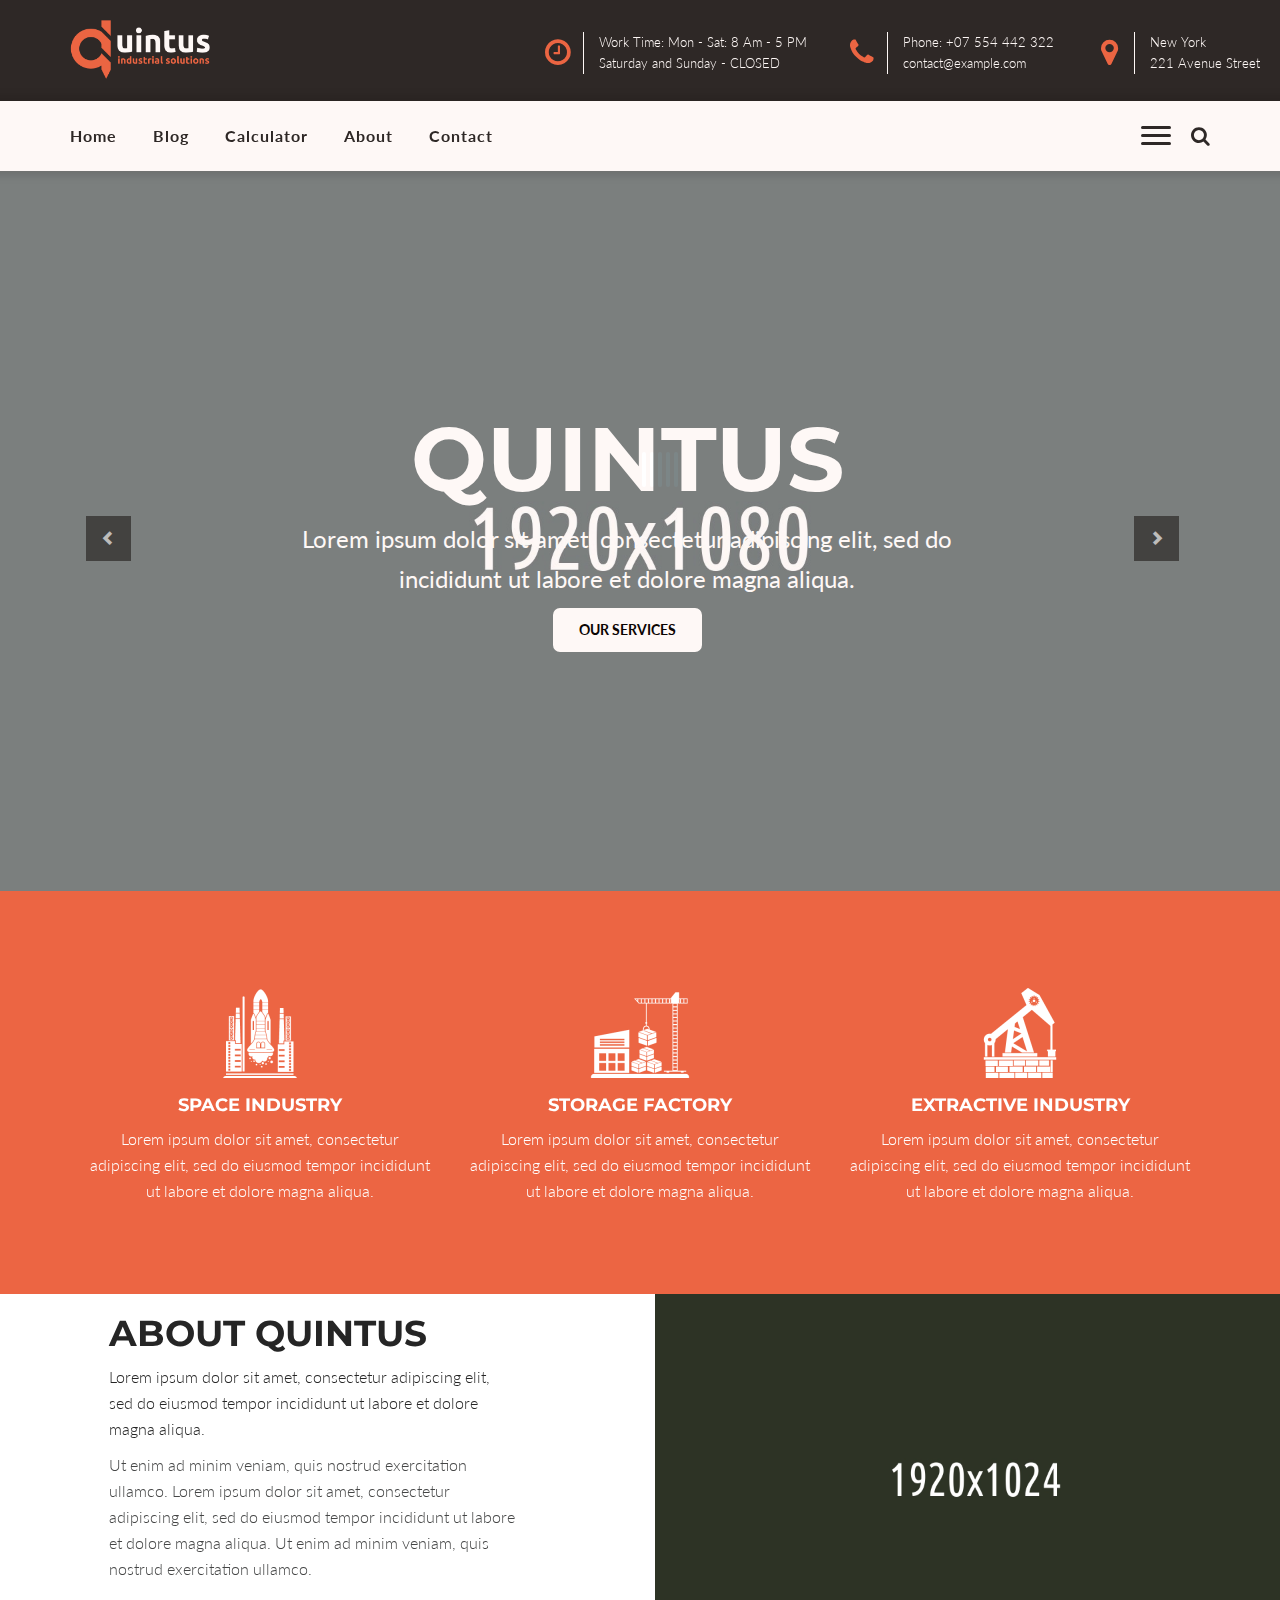
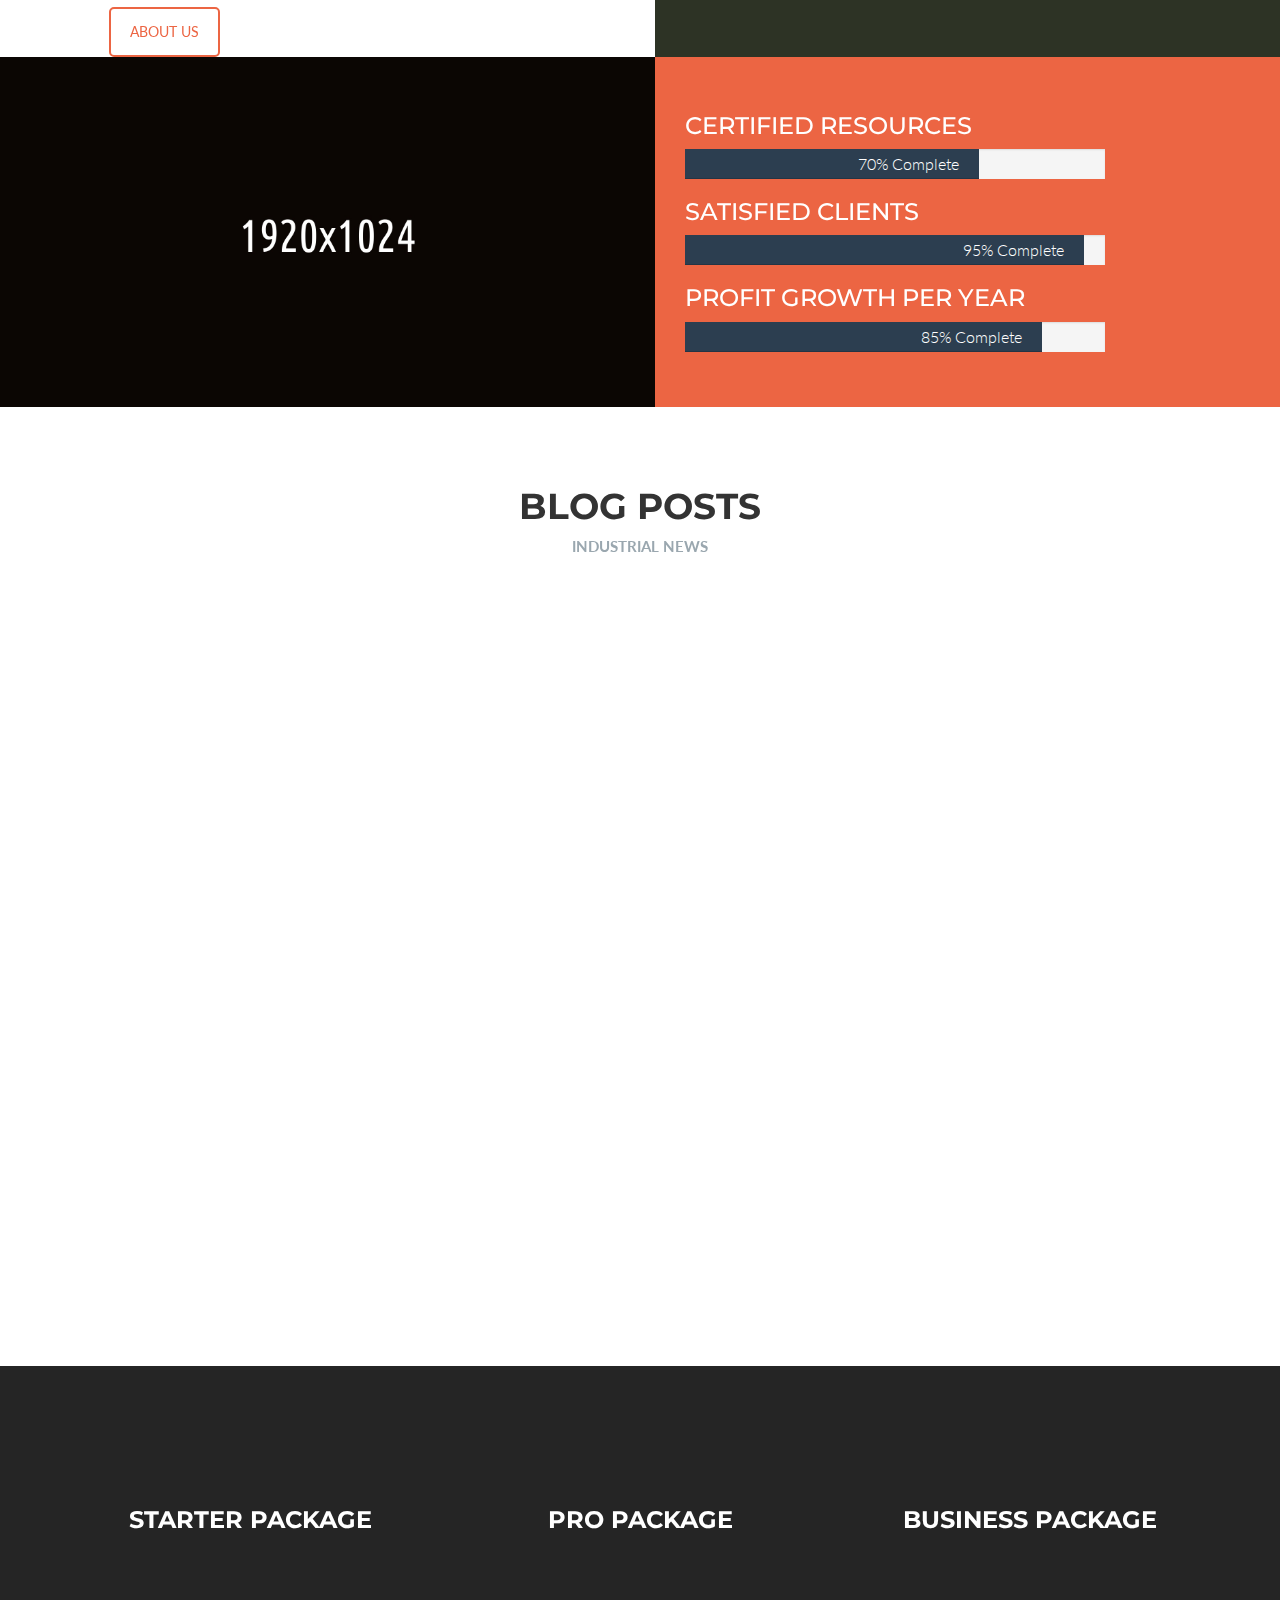
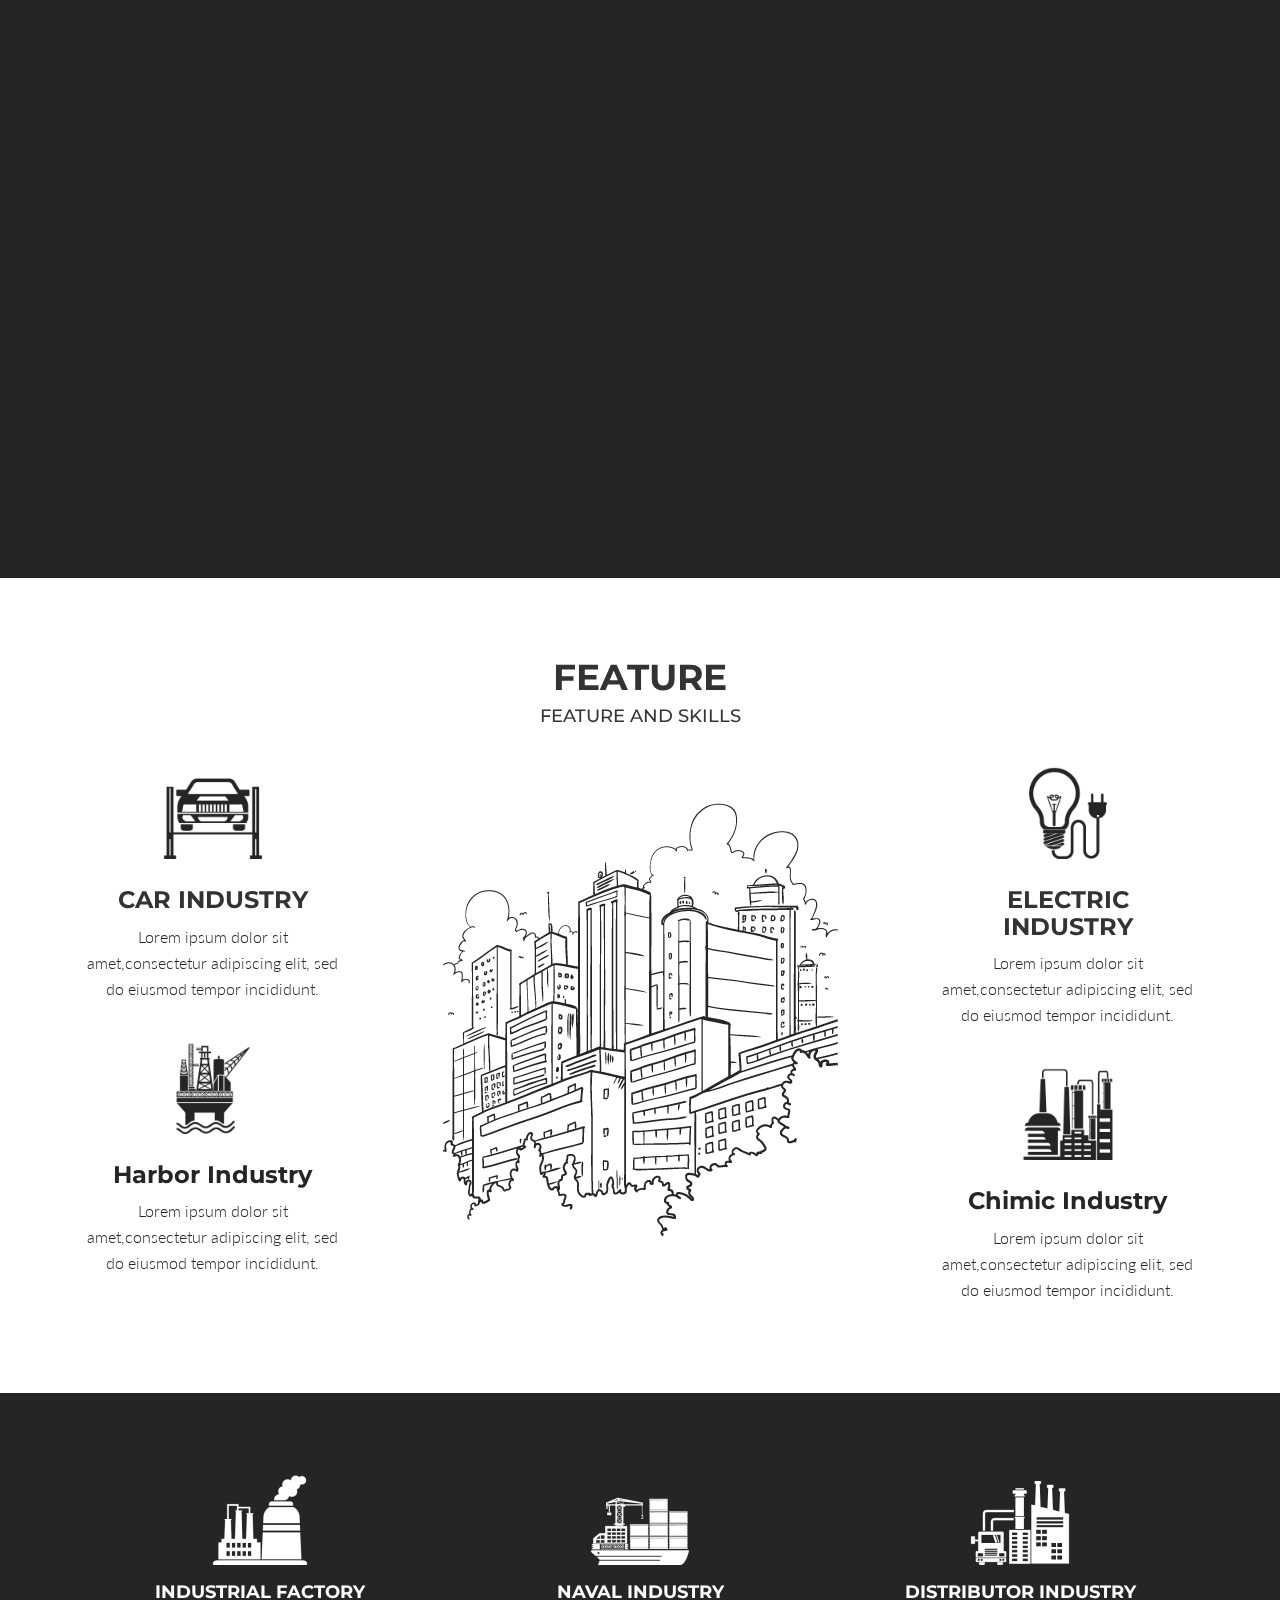
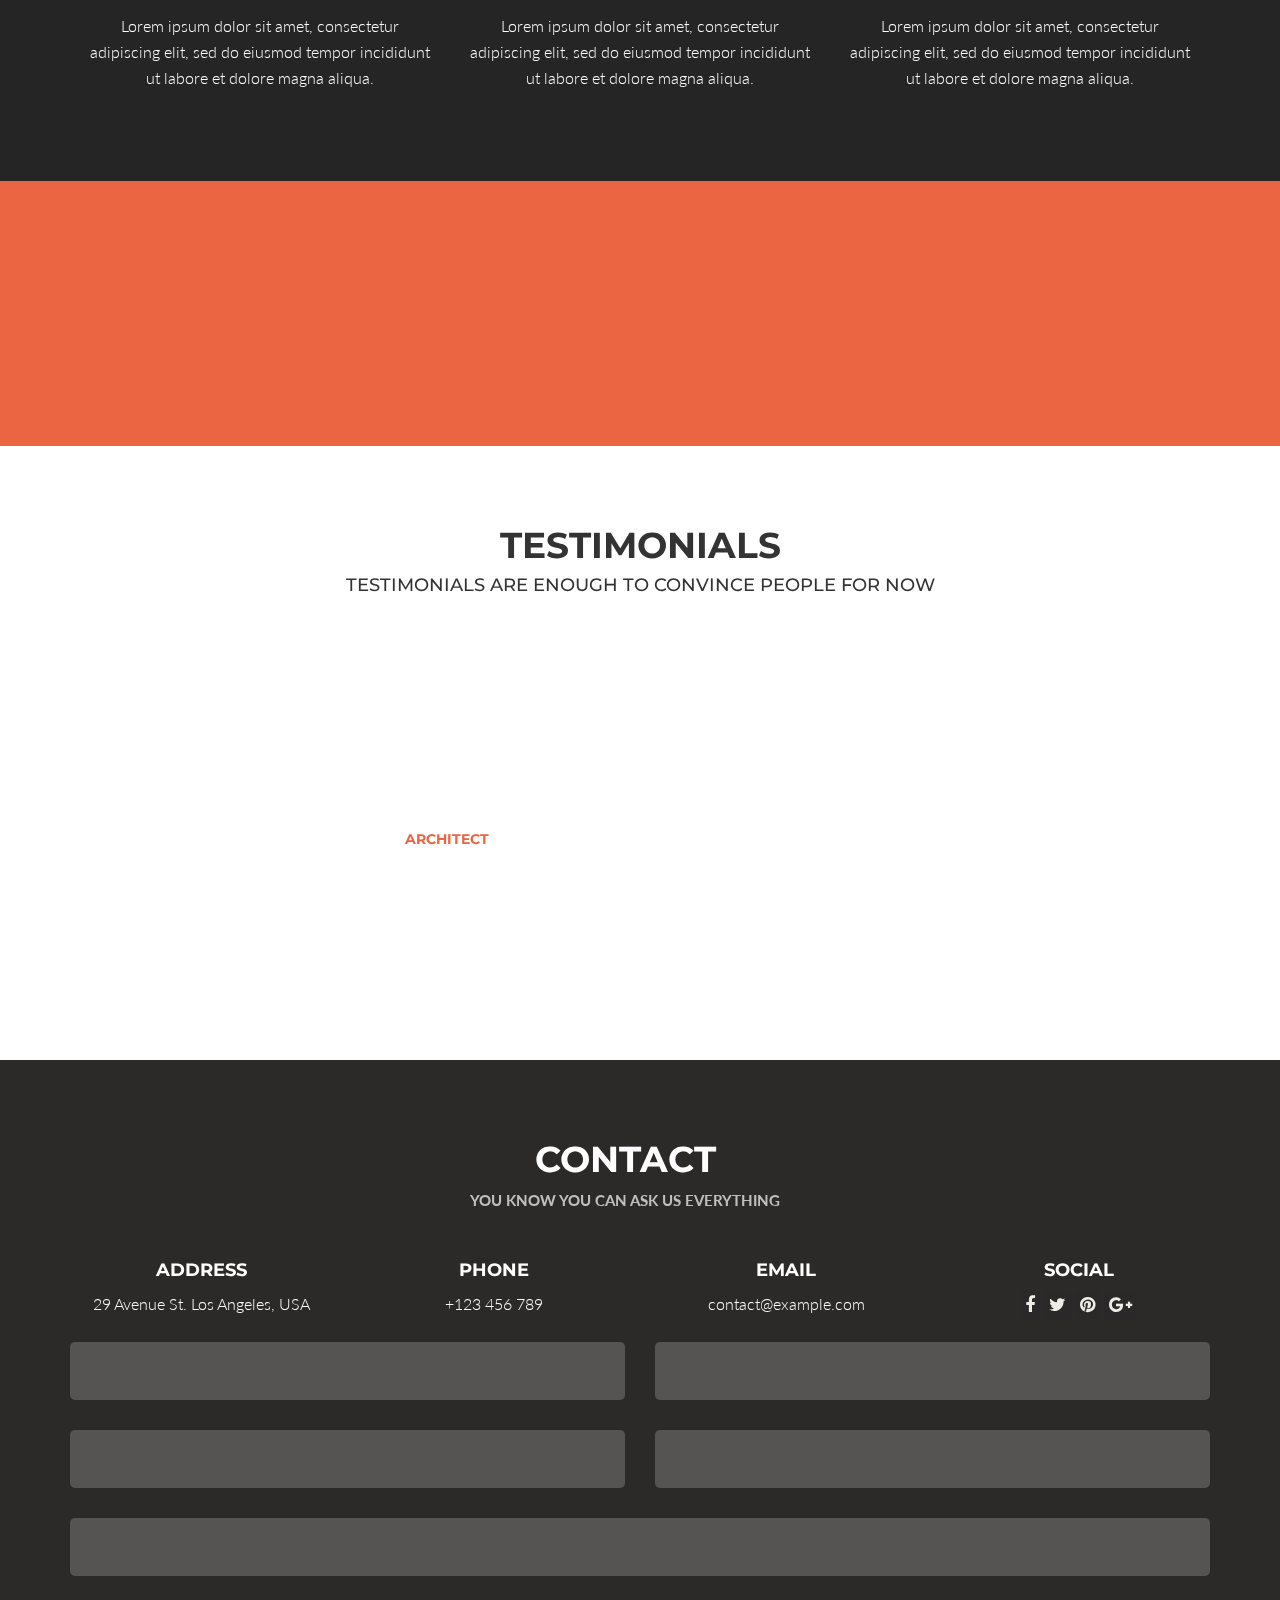
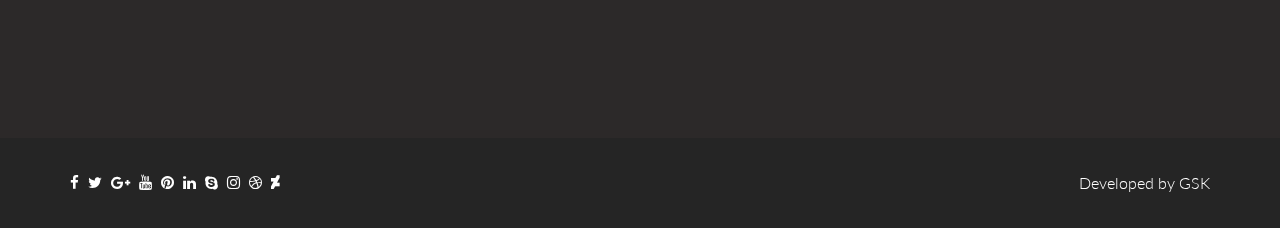
<file: index.html>
<!DOCTYPE html>
<html lang="en-US">

<head>
    <meta charset="UTF-8">
    <meta name="viewport" content="width=device-width, initial-scale=1">
	<link rel="shortcut icon" href="images/favicon.png">
    <title>webdev</title>

	<!-- CSS -->
	<link rel='stylesheet' href='css/mt-custom.css' type='text/css' />
	<link rel='stylesheet' href='css/font-awesome.min.css' type='text/css'  />
	<link rel='stylesheet' href='css/simple-line-icons.css' type='text/css'  />
	<link rel='stylesheet' href='css/js_composer.min.css' type='text/css' />
	<link rel='stylesheet' href='css/shortcodes.css' type='text/css' />
	<link rel='stylesheet' href='css/responsive.css' type='text/css' />
	<link rel='stylesheet' href='css/media-screens.css' type='text/css' />
	<link rel='stylesheet' href='css/owl.carousel.css' type='text/css' />
	<link rel='stylesheet' href='css/owl.theme.css' type='text/css' />
	<link rel='stylesheet' href='css/animate.css' type='text/css' />
	<link rel='stylesheet' href='css/styles-inner.css' type='text/css' />
	<link rel='stylesheet' href='css/style.css' type='text/css' />
	<link rel='stylesheet' href='css/styles-headers.css' type='text/css' />
	<link rel='stylesheet' href='css/styles-footer.css' type='text/css' />
	<link rel='stylesheet' href='css/sidebarEffects.css' type='text/css' />
	<link rel='stylesheet' href='css/loaders.css' type='text/css' />
	<link rel='stylesheet' href='css/js_composer.css' type='text/css' />
	<link rel='stylesheet' href='css/animate.min.css' type='text/css' />
	<link rel='stylesheet' href='css/custom.css' type='text/css' />

    <!-- Default color: BLUE -->
    <link rel="stylesheet" type='text/css' href="css/skin-color/skin-default.css" />


	<!-- FONTS -->
	<link rel='stylesheet' href='//fonts.googleapis.com/css?family=Lato%3A100%2C100italic%2C300%2C300italic%2Cregular%2Citalic%2C700%2C700italic%2C900%2C900italic%2Clatin-ext%2Clatin%7CMontserrat%3Aregular%2C700%2Clatin' type='text/css' media='all'   />


	<!-- SLIDER SHOW -->
 
</head>
<body class="home page-template-default page page-child is_nav_sticky header1 is_header_semitransparent responsive">
   

	<!-- SEARCH FORM -->
    <div class="fixed-search-overlay">
		<i class="icon-close icons"></i>
		<div class="fixed-search-inside">
			<div class="modeltheme-search">
                <form method="GET" action="#">
					<input class="search-input" placeholder="Enter search term..." type="search" value="" name="s" id="search" />
                    <i class="fa fa-search"></i>
                    <input type="hidden" name="post_type" value="post" />
                </form>
            </div>        
		</div>
    </div>


    <!-- SIDEBAR HEADER -->
    <div class="fixed-sidebar-menu-overlay"></div>
    <div class="relative fixed-sidebar-menu-holder header7">
        <div class="fixed-sidebar-menu">
			<i class="icon-close icons"></i>
            <div class="header7">
                <div class="left-side">
                    <h1 class="logo"></h1>
					<aside class="widget widget_search">
						<form role="search" method="get" class="search-form" action="http://modeltheme.com/mt_quintus/">
							<label>
								<span class="screen-reader-text">Search for:</span>
								<input type="search" class="search-field" placeholder="Search &hellip;" value="" name="s" />
							</label>
							<input type="submit" class="search-submit" value="Search" />
						</form>
					</aside>		
					<aside class="widget widget_recent_entries">		
						<h1 class="widget-title">Recent Posts</h1>
						<ul>
							<li>
								<a href="#">New Wellhead Design Speeds Up Operations</a>
							</li>
							<li>
								<a href="#">Corrosion—The Longest War</a>
							</li>
							<li>
								<a href="#">Movability Quicklook for Heavy Oils</a>
							</li>
							<li>
								<a href="#">4 Surprisingly Simple Ways to Cut Your Energy Costs Today</a>
							</li>
							<li>
								<a href="#">When Opportunity Knocks</a>
							</li>
						</ul>
					</aside>		
					<aside class="widget widget_recent_comments">
						<h1 class="widget-title">Recent Comments</h1>
						<ul id="recentcomments">
							<li class="recentcomments">
								<span class="comment-author-link">Cristian Stan</span>
								<a href="#">Engineering smart factories of the future</a>
							</li>
							<li class="recentcomments">
								<span class="comment-author-link">Cristian Stan</span> 
								<a href="#">Making an Industrial Powerhouse Again</a>
							</li>
							<li class="recentcomments">
								<span class="comment-author-link">Cristian Stan</span>
								<a href="#">Will Robots Take Over Chinas Factories?</a>
							</li>
							<li class="recentcomments">
								<span class="comment-author-link">Cristian Stan</span>
								<a href="#">The Bright Side of Patents</a>
							</li>
							<li class="recentcomments">
								<span class="comment-author-link">Cristian Stan</span>
								<a href="#">Temperature Measurement for the Automotive Industry</a>
							</li>
						</ul>
					</aside>
					<aside class="widget widget_archive">
						<h1 class="widget-title">Archives</h1>		
						<ul>
							<li>
								<a href='#'>March 2016</a>
							</li>
							<li>
								<a href='#'>February 2016</a>
							</li>
							<li>
								<a href='#'>January 2016</a>
							</li>
						</ul>
					</aside>
					<aside class="widget widget_categories">
						<h1 class="widget-title">Categories</h1>		
						<ul>
							<li class="cat-item cat-item-69">
								<a href="#" >Industrial</a>
							</li>
						</ul>
					</aside>
					<aside class="widget widget_meta">
						<h1 class="widget-title">Meta</h1>			
						<ul>
							<li>
								<a href="#">Log in</a>
							</li>
							<li>
								<a href="#"> Entries 
									<abbr title="Really Simple Syndication"> RSS</abbr>
								</a>
							</li>
							<li>
								<a href="#"> Comments 
									<abbr title="Really Simple Syndication"> RSS</abbr>
								</a>
							</li>
							<li>
								<a href="#" title="Powered by WordPress, state-of-the-art semantic personal publishing platform.">WordPress.org</a>
							</li>			
						</ul>
					</aside>                    
				</div>
            </div>
        </div>
    </div>


    <!-- PAGE -->
	<div id="page" class="hfeed site row">

    	<!-- HEADER -->
	<header class="header1">
		<div class="container logo-infos">
			<div class="row">
				<div class="navbar-header col-md-3">
					<button type="button" class="navbar-toggle collapsed" data-toggle="collapse" data-target="#navbar" aria-expanded="false" aria-controls="navbar">
						<span class="sr-only"></span>
						<span class="icon-bar"></span>
						<span class="icon-bar"></span>
						<span class="icon-bar"></span>
					</button>
					<h1 class="logo">
						<a href="index.html">
							<img src="images/logoquintus.png" alt="Quintus" />
						</a>
					</h1>
				</div>
				<div class="col-md-9">
					<div class="header-infos">
						<div class="pull-left header-info-group">
							<div class="header-info-icon pull-left text-center">
								<i class="fa fa-clock-o"></i>
							</div>
							<div class="header-info-labels pull-left">
								<p>Work Time: Mon - Sat: 8 Am - 5 PM</p>
								<div class="clearfix"></div>
								<p>Saturday and Sunday - CLOSED</p>
							</div>
						</div>
						<div class="pull-left header-info-group">
							<div class="header-info-icon pull-left text-center">
								<i class="fa fa-phone"></i>
							</div>
							<div class="header-info-labels pull-left">
								<p>Phone: +07 554 442 322</p>
								<div class="clearfix"></div>
								<p>contact@example.com</p>
							</div>
						</div>
						<div class="pull-left header-info-group">
							<div class="header-info-icon pull-left text-center">
								<i class="fa fa-map-marker"></i>
							</div>
							<div class="header-info-labels pull-left">
								<p>New York</p>
								<div class="clearfix"></div>
								<p>221 Avenue Street</p>
							</div>
						</div>
					</div>
				</div>
			</div>
		</div>
		<nav class="navbar navbar-default" id="modeltheme-main-head">
			<div class="container">
				<div class="row">
					<div id="navbar" class="navbar-collapse collapse col-md-12">
						<div class="menu-01-main-menu-container">
							<ul id="menu-01-main-menu" class="menu">
								<li class="menu-item menu-item-home current-menu-item page_item current_page_item current-menu-ancestor current-menu-parent current_page_parent current_page_ancestor ">
									<a href="index.html">Home</a>
								</li>
								<li class="menu-item">
									<a href="blog.html">Blog</a>
								</li>
								<li class="menu-item">
									<a href="calc.html">Calculator</a>
								</li>
								<li class="menu-item">
									<a href="about.html">About</a>
								</li>
								<li class="menu-item">
									<a href="contact.html">Contact</a>
								</li>
							</ul>
						</div>
						<div class="header-nav-actions">
							<div id="mt-nav-burger">
								<span></span>
								<span></span>
								<span></span>
								<span></span>
								<span></span>
								<span></span>
							</div>
							<a href="#" class="mt-search-icon">
								<i class="fa fa-search" aria-hidden="true"></i>
							</a>      
						</div>
					</div>
				</div>
			</div>
		</nav>
	</header>


		<!-- STARTING PRIMARY / PAGE FIRST CONTENT -->
	<div class="mt_site_slider mt_margin_left_15">
		<div id="myCarousel" class="carousel slide" data-ride="carousel">   
		  <!-- Wrapper for slides -->
		    <div class="carousel-inner">
		 		<div class="item active">
					<img src="images/slider1_background.jpg" alt="" class="mt_about_images"/>
					<div class="carousel-caption  flex">
						<div class="carousel-caption-inner align-center">
							<h3>Quintus</h3>
							<p>Lorem ipsum dolor sit amet, consectetur adipiscing elit, sed do<br> incididunt ut labore et dolore magna aliqua.</p>
							<button class="mt_button_first_section mt_fond_bold dark_title mt_transition_buttons">OUR SERVICES</button>
						</div>
					</div>
		    	</div>

		    	<div class="item">
		 	     	<img src="images/Slide3_Bg-1.jpg" alt="" class="mt_about_images"/>
					<div class="carousel-caption flex">
						<div class="carousel-caption-inner align-center">
							<h3>Los Angeles</h3>
							<p>Lorem ipsum dolor sit amet, consectetur adipiscing elit, sed do<br> incididunt ut labore et dolore magna aliqua.</p>
							<button class="mt_button_first_section mt_fond_bold mt_transition_buttons">OUR SERVICES</button>
						</div>
					</div>
		    	</div>

		    	<div class="item mt_white_style">
		     		<img src="images/slider3_background.jpg" alt="" class="mt_about_images"/>
					<div class="carousel-caption flex">
						<div class="carousel-caption-inner align-center">
							<h3>Los Angeles</h3>
							<p>Lorem ipsum dolor sit amet, consectetur adipiscing elit, sed do<br> incididunt ut labore et dolore magna aliqua.</p>
			    			<button class="mt_button_first_section mt_fond_bold mt_transition_buttons">OUR SERVICES</button>
						</div>
					</div>
		    	</div>
		    </div>

		  <!-- Left and right controls -->
		  <a class="left carousel-control" href="#myCarousel" data-slide="prev">
			    <span class="glyphicon glyphicon-chevron-left my_white_color"></span>
		  </a>
		  <a class="right carousel-control" href="#myCarousel" data-slide="next">
			    <span class="glyphicon glyphicon-chevron-right my_white_color"></span>
		  </a>
		</div>
	</div>





	<!-- STARTING PRIMARY / PAGE CONTENT -->
	<div id="primary" class="no-padding content-area no-sidebar">
		<main id="main" class="col-md-12 site-main main-content">                        

			<!-- SECTION: OUR SERVICES FIRST -->
			<div class="clearfix"></div>
			<div class="row high-padding section-coloredbg-semitransparent">
				<div class="container mt_padding_top_15">
					<div class="col-sm-4 col-md-4 text-center">
						<img class="single_image-img" src="images/industrial_nasa-1-100x100.png" width="100" height="100" alt="industrial_factory" title="industrial_factory" />
						<h4 class="custom_heading light-heading mt_fond_bold">SPACE INDUSTRY</h4>
						<p class="light-paragraph">Lorem ipsum dolor sit amet, consectetur adipiscing elit, sed do eiusmod tempor incididunt ut labore et dolore magna aliqua.
					</div>
					<div class="col-sm-4 col-md-4 text-center">
						<img class="single_image-img" src="images/industrial_depository-1-100x100.png" width="100" height="100" alt="industrial_factory" title="industrial_factory" />
						<h4 class="custom_heading light-heading mt_fond_bold">STORAGE FACTORY</h4>
						<p class="light-paragraph">Lorem ipsum dolor sit amet, consectetur adipiscing elit, sed do eiusmod tempor incididunt ut labore et dolore magna aliqua.
					</div>
					<div class="col-sm-4 col-md-4 text-center">
						<img class="single_image-img" src="images/industrial_extracting-1-100x100.png" width="100" height="100" alt="industrial_factory" title="industrial_factory" />
						<h4 class="custom_heading light-heading mt_fond_bold">EXTRACTIVE INDUSTRY</h4>
						<p class="light-paragraph">Lorem ipsum dolor sit amet, consectetur adipiscing elit, sed do eiusmod tempor incididunt ut labore et dolore magna aliqua.
					</div>
				</div>
			</div>


			<!-- SECTION: ABOUT -->
			<div class="clearfix"></div>
			<div class="row section-light section-about flex ">
				<div class="container col-sm-12 col-md-12 col-sm-6 col-md-6 align-center">
					<div class="row mt_align_text_about_quintus">
						<div class="col-sm-8 col-md-8 col-md-offset-2 col-sm-offset-2 block-about">
							<h1 class="custom_heading text-left dark-heading mt_fond_bold">ABOUT QUINTUS</h1>
							<p class="dark-paragraph">Lorem ipsum dolor sit amet, consectetur adipiscing elit, sed do eiusmod tempor incididunt ut labore et dolore magna aliqua.</p>
							<p>Ut enim ad minim veniam, quis nostrud exercitation ullamco. Lorem ipsum dolor sit amet, consectetur adipiscing elit, sed do eiusmod tempor incididunt ut labore et dolore magna aliqua. Ut enim ad minim veniam, quis nostrud exercitation ullamco.</p>
							<div class="mt_spacer mt_spacer_15"></div>
							<a href="#" class="btn btn-info mt-btn-custom mt_button mt_transition_buttons" role="button">ABOUT US</a>
						</div>
					</div>
				</div>
				<div class="col-sm-12 col-md-12 col-sm-6 col-md-6 mt_padding_left mt_left_15">
					<div class="row mt_full_size mt_pic_1">
						<img class="size-full aligncenter mt_about_images mt_full_size mt_margin_left_15" src="images/quintus_pic1.jpg" width="1920" height="1024" alt="" />
					</div>
				</div>
			</div>
			

			<!-- SECTION: SKILLS PROGRESS BARS -->
			<div class="clearfix"></div>
			<div class="row background_orange">
				<div class="row flex mt_no_mobile_flex">
					<div class="post-deflextails col-md-6 mt_padding_right_0 mt_left_15">
						<div class="row mt_full_size">
							<img class="aligncenter size-full mt_about_images mt_full_size mt_test mt_margin_left_15" src="images/quintus_pic2.jpg" width="1920" height="1024" alt="" />
						</div>
					</div>
					<div class="col-md-6 align-center">
						<div class="post-details col-md-9 padding_bar mt_padder_left_80">
							<h3 class="custom_heading text-left light-heading no-margin-top">CERTIFIED RESOURCES</h3>
							<div class="progress">
								<div class="progress-bar mt_width_70" role="progressbar" aria-valuenow="70" aria-valuemin="0" aria-valuemax="100">
							    	<span class="sr-only">70% Complete</span>
							  	</div>
							</div> 
							
							<h3 class="custom_heading text-left light-heading ">SATISFIED CLIENTS</h3>
							<div class="progress">
							    <div class="progress-bar mt_width_95 " role="progressbar" aria-valuenow="95" aria-valuemin="0" aria-valuemax="100">
									<span class="sr-only">95% Complete</span>
							    </div>
							</div> 

							<h3 class="custom_heading text-left light-heading">PROFIT GROWTH PER YEAR</h3>
							<div class="progress">
								<div class="progress-bar mt_width_85" role="progressbar" aria-valuenow="85" aria-valuemin="0" aria-valuemax="100">
									<span class="sr-only">85% Complete</span>
							</div>
							</div> 
						</div>
					</div>
				</div>
			</div>


			<!-- SECTION: OUR BLOG -->
			<div class="clearfix"></div>
			<div class="row section-light high-padding">
				<div class="container">
					<!-- BLOCK: TITLE/SUBTITLE -->
					<div class="title-subtile-holder">
						<h1 class="section-title dark_title"><b>BLOG POSTS</b></h1>
						<!-- <div class="section-border dark_border"></div> -->
						<div class="section-subtitle dark_subtitle"><b>INDUSTRIAL NEWS</b></div>
					</div>
					<!-- BLOCK: BLOG POSTS -->
					<div class="blog-posts wow fadeInUp">
						<article class="single-post list-view">
							<div class="blog_custom">
								<div class="post-details col-md-6">
									<h3 class="post-name row">
										<a href="#" title="Article Page">New Wellhead Design Speeds Up Operations</a>
									</h3>
									<div class="post-category-comment-date row">
										<div class="post-date">
											<a href="#">
												<span class="blog_date blog_day">18</span>
												<span class="blog_date blog_month">Feb</span>
											</a>
										</div>
										<span class="post-tags">
											<i class="icon-tag"></i>
											<a href="#" rel="tag">Industrial</a>
										</span>
										<span class="post-author">
											<i class="icon-user icons"></i>
											<a href="#">James Colies</a>
										</span>
									</div>
									<div class="post-excerpt row">
										<p>Trying to catch up with every new social network? Do you find yourself juggling with copy and images to make sure to share <i>at least</i> a certain number of social media posts each</p>
										<a class="more-link" href="#">Read More</a>
									</div>
								</div>
								<div class="col-md-6 post-thumbnail">
									<a class="relative mt_full_size" href="#" >
										<img class="blog_post_image mt_full_size" src="images/blog_post-1.jpg" alt="Post Image" />
									</a>
								</div>
							</div>
						</article>
						<article class="single-post list-view">
							<div class="blog_custom">
								<div class="post-details col-md-6">
									<h3 class="post-name row ">
										<a href="#" title="Article Page">Corrosion—The Longest War</a>
									</h3>
									<div class="post-category-comment-date row">
										<div class="post-date">
											<a href="#">
												<span class="blog_date blog_day">18</span>
												<span class="blog_date blog_month">Feb</span>
											</a>
										</div>
										<span class="post-tags">
											<i class="icon-tag"></i>
											<a href="#" rel="tag">Industrial</a>
										</span>
										<span class="post-author">
											<i class="icon-user icons"></i>
											<a href="#">James Colies</a>
										</span>
									</div>
									<div class="post-excerpt row">
										<p>Trying to catch up with every new social network? Do you find yourself juggling with copy and images to make sure to share <i>at least</i> a certain number of social media posts each</p>
										<a class="more-link" href="#">Read More</a>
									</div>
								</div>
								<div class="col-md-6 post-thumbnail">
									<a class="relative mt_full_size" href="#">
										<img class="blog_post_image mt_full_size" src="images/blog_post-2.jpg" alt="Post Image" />
									</a>
								</div>
							</div>
						</article>
					</div>
				</div>
			</div>

			<!-- asfd -->
			<!-- SECTION: PRICING TABLES -->
			<div class="clearfix"></div>
			<section id="parallax_pricing" class="parallax">
				<div class="row high-padding">
					<div class="container">
						<div class="row">
							<div class="col-md-4">
								<div class="pricing-section wow bounce">
									<div class="pricing pricing--pema">
										<div class="pricing__item pricing__item--nofeatured">
											<h3 class="pricing__title">Starter Package</h3>							
											<p class="pricing__sentence">Start Deal</p>
											<div class="pricing__price mt_font_size_50">
													<span class="pricing__currency">$</span><span>99</span>
													<span class="pricing__period">/ month</span>
											</div>
											<ul class="pricing__feature-list">
												<li class="pricing__feature">
													<i class="icon-bubble icons"></i>Machine installation
												</li>
												<li class="pricing__feature">
													<i class="icon-support icons"></i>Control systems
												</li>
												<li class="pricing__feature">
													<i class="icon-pie-chart icons"></i>Maintence
												</li>
												<li class="pricing__feature">
													<i class="icon-bulb icons"></i>Insurance
												</li>
											</ul>
											<a class="pricing__action" href="#">GET STARTED</a>
										</div>
									</div>
								</div>
							</div>
							<div class="col-md-4">
								<div class="pricing-section wow bounce">
									<div class="pricing pricing--pema">
										<div class="pricing__item pricing__item--nofeatured">
											<h3 class="pricing__title">PRO Package</h3>							
											<p class="pricing__sentence">Best Deal</p>
											<div class="pricing__price mt_font_size_52">
												<span class="pricing__currency">$</span>149
												<span class="pricing__period">/ month</span>
											</div>
											<ul class="pricing__feature-list">
												<li class="pricing__feature">
													<i class="icon-bubble icons"></i>Machine &amp; cable installation
												</li>
												<li class="pricing__feature">
													<i class="icon-support icons"></i>Control &amp; testing systems
												</li>
												<li class="pricing__feature">
													<i class="icon-pie-chart icons"></i>Maintence
												</li>
												<li class="pricing__feature">
													<i class="icon-bulb icons"></i>Insurance
												</li>
											</ul>
											<a class="pricing__action" href="#">GET STARTED</a>
										</div>
									</div>
								</div>
							</div>
							<div class="col-md-4">
								<div class="pricing-section wow bounce">
									<div class="pricing pricing--pema">
										<div class="pricing__item pricing__item--nofeatured">
											<h3 class="pricing__title">Business Package</h3>
											<p class="pricing__sentence">Business Package</p>
											<div class="pricing__price mt_font_size_52">
												<span class="pricing__currency">$</span>199
												<span class="pricing__period">/ month</span>
											</div>
											<ul class="pricing__feature-list">
												<li class="pricing__feature">
													<i class="icon-bubble icons"></i>Machine &amp; cable installation
												</li>
												<li class="pricing__feature">
													<i class="icon-support icons"></i>Control &amp; testing systems
												</li>
												<li class="pricing__feature">
													<i class="icon-pie-chart icons"></i>Maintence &amp; repairs
												</li>
												<li class="pricing__feature">
													<i class="icon-bulb icons"></i>Unlimited insurence
												</li>
											</ul>
											<a class="pricing__action" href="#">GET STARTED</a>
										</div>
									</div>
								</div>
							</div>
						</div>
					</div>
				</div>
			</section>	
				

			<!-- SECTION: COMPLEX FEATURES -->
			<div class="clearfix"></div>
			<div class="row high-padding section-light">
				<div class="container">
					<div class="col-sm-12 col-md-12">
						<!-- BLOCK: TITLE/SUBTITLE -->
						<div class="title-subtile-holder">
							<h1 class="section-title dark_title mt_fond_bold">FEATURE</h1>
							<!-- <div class="section-border dark_border"></div> -->
							<div class="section-subtitle dark_title mt_fond_bold">
								<h4>FEATURE AND SKILLS</h4>
							</div>
						</div>
						<div class="row">
							<div class="col-sm-3 col-md-3">
								<img class="aligncenter" width="100" src="images/industrial_car_service.png" alt="" />
								<h3 class="section-title dark_title mt_fond_bold">Car Industry</h3>
								<p class="text-center dark-paragraph">Lorem ipsum dolor sit amet,consectetur adipiscing elit, sed do eiusmod tempor incididunt.</p>
								<div class="mt_spacer mt_spacer_30"></div>
								<img class="aligncenter" width="100" src="images/industrial_port.png" alt="" />
								<h3 class="custom_heading text-center dark-heading mt_fond_bold">Harbor Industry</h3>
								<p class="text-center dark-paragraph">Lorem ipsum dolor sit amet,consectetur adipiscing elit, sed do eiusmod tempor incididunt.</p>
							</div>
							<div class="col-sm-6 col-md-6">
								<img class="aligncenter" src="images/mt_quintus_image1.png" alt="" width="413" />
							</div>
							<div class="col-sm-3 col-md-3">
								<img class="aligncenter" width="100" src="images/industrial_electricity.png" alt="" />
								<h3 class="section-title dark_title mt_fond_bold">Electric Industry</h3>
								<p class="text-center dark-paragraph">Lorem ipsum dolor sit amet,consectetur adipiscing elit, sed do eiusmod tempor incididunt.</p>
								
								<div class="mt_spacer mt_spacer_30"></div>

								<img class="aligncenter" width="100" src="images/industrial_chimic.png" alt="" />
								<h3 class="custom_heading text-center dark-heading mt_fond_bold">Chimic Industry</h3>
								<p class="text-center dark-paragraph">Lorem ipsum dolor sit amet,consectetur adipiscing elit, sed do eiusmod tempor incididunt.</p>
							</div>
						</div>
					</div>
				</div>
			</div>
		

			<!-- SECTION: OUR SERVICES -->
			<div class="clearfix"></div>
			<div class="row high-padding section-blackbg-semitransparent">
				<div class="container">
					<div class="col-sm-4 col-md-4 text-center">
						<img class="single_image-img" src="images/industrial_factory-100x100.png" width="100" height="100" alt="industrial_factory" title="industrial_factory" />
						<h4 class="custom_heading light-heading mt_fond_bold">INDUSTRIAL FACTORY</h4>
						<p class="light-paragraph">Lorem ipsum dolor sit amet, consectetur adipiscing elit, sed do eiusmod tempor incididunt ut labore et dolore magna aliqua.
					</div>
					<div class="col-sm-4 col-md-4 text-center">
						<img class="single_image-img" src="images/industrial_cargo-100x100.png" width="100" height="100" alt="industrial_factory" title="industrial_factory" />
						<h4 class="custom_heading light-heading mt_fond_bold">NAVAL INDUSTRY</h4>
						<p class="light-paragraph">Lorem ipsum dolor sit amet, consectetur adipiscing elit, sed do eiusmod tempor incididunt ut labore et dolore magna aliqua.
					</div>
					<div class="col-sm-4 col-md-4 text-center">
						<img class="single_image-img" src="images/industrial_delivery-100x100.png" width="100" height="100" alt="industrial_factory" title="industrial_factory" />
						<h4 class="custom_heading light-heading mt_fond_bold">DISTRIBUTOR INDUSTRY</h4>
						<p class="light-paragraph">Lorem ipsum dolor sit amet, consectetur adipiscing elit, sed do eiusmod tempor incididunt ut labore et dolore magna aliqua.
					</div>
				</div>
			</div>
		

			<!-- SECTION: CLIENTS -->
			<div class="clearfix"></div>
			<section id="parallax_clients" class="parallax_clients">
				<div class="row medium-padding section-coloredbg-semitransparent">
					<div class="container  post-details">
						<div class="row">
							<div class="wow fadeInUp mt_clients_slider clients_container_shortcode-4 owl-carousel owl-theme">
								<div class="clients_image_holder post">
									<div class="item col-md-12">
										<div class="clients_image_holder_inside post" >
											<img class="client_image" src="images/mt_eagle_client4.png" alt="Client7" />
										</div>
									</div>
								</div>
								<div class="clients_image_holder post">
									<div class="item col-md-12">
										<div class="clients_image_holder_inside post">
											<img class="client_image" src="images/mt_eagle_client1.png" alt="Client8" />
										</div>
									</div>
								</div>
								<div class="clients_image_holder post">
									<div class="item col-md-12">
										<div class="clients_image_holder_inside post">
											<img class="client_image" src="images/mt_eagle_client3.png" alt="Client6" />
										</div>
									</div>
								</div>
								<div class="clients_image_holder post">
									<div class="item col-md-12">
										<div class="clients_image_holder_inside post">
											<img class="client_image" src="images/mt_eagle_client4.png" alt="Client5" />
										</div>
									</div>
								</div>
								<div class="clients_image_holder post">
									<div class="item col-md-12">
										<div class="clients_image_holder_inside post">
											<img class="client_image" src="images/mt_eagle_clients.png" alt="Client4" />
										</div>
									</div>
								</div>
								<div class="clients_image_holder post">
									<div class="item col-md-12">
										<div class="clients_image_holder_inside post">
											<img class="client_image" src="images/mt_eagle_client1.png" alt="Client3" />
										</div>
									</div>
								</div>
							</div>
						</div>
					</div>
				</div>
			</section>
			

			<!-- SECTION: TESTIMONIALS -->
			<div class="clearfix"></div>
			<div class="row section-light high-padding">
				<div class="container">
					<!-- BLOCK: TITLE/SUBTITLE -->
					<div class="title-subtile-holder">
						<h1 class="section-title dark_title mt_fond_bold">TESTIMONIALS</h1>
						<!-- <div class="section-border dark_border"></div> -->
						<div class="section-subtitle dark_title">
							<h4>TESTIMONIALS ARE ENOUGH TO CONVINCE PEOPLE FOR NOW</h4>
						</div>
					</div>
					<!-- BLOCK: TESTIMONIALS -->
					<div class="testimonials02-container wow fadeInUp testimonials_all_holder">
						<div class="item flex col-md-12 relative">
							<div class="row">
								<div class="col-md-3 col-sm-3 testimonial02-img-holder">
									<div class="row data-vc-full-width">
										<img class="testimonial02-img" src="images/mt_quintus_member2.png" alt="Mark Binneton">
									</div>
								</div>
								<div class="col-md-9 col-sm-9 testimonial02-text-holder">
									<div class="testimonial02-content">
										<div class="testimonial02_text">
											<div class="testimonial02_text_content">
												<p>Life has obliged him to remember so much useful knowledge that he has lost not only his history, but his whole original cargo of useless knowledge; history, languages, literatures, the higher mathematics, or what you will &#8211; are all gone.</p>
											</div>
											<h4 class="testimonial02_title">Jules Rackon</h4>
											<h4 class="testimonial02_position">ARCHITECT</h4>
										</div>
									</div>
								</div>
							</div>
						</div>
						<div class="item flex col-md-12 relative">
							<div class="row">
								<div class="col-md-3 col-sm-3 testimonial02-img-holder">
									<div class="row">
										<img class="testimonial02-img" src="images/mt_quintus_member3.png" alt="Mark Binneton">
									</div>
								</div>
								<div class="col-md-9 col-sm-9 testimonial02-text-holder">
									<div class="testimonial02-content">
										<div class="testimonial02_text">
											<div class="testimonial02_text_content">
												<p>In the early 1800s, both Spain and Portugal disseminated the smallpox vaccine throughout the Americas via the &#8216;arm to arm of the blacks,&#8217; that is, enslaved Africans and African-Americans, often children, who were being moved along slave routes as cargo from one city to another to be sold.</p>
											</div>
											<h4 class="testimonial02_title">Mark Binneton</h4>
											<h4 class="testimonial02_position">WELDER</h4>
										</div>
									</div>
								</div>
							</div>
						</div>
						<div class="item flex col-md-12 relative">
							<div class="row size-full">
								<div class="col-sm-3 col-o col-md-3 testimonial02-img-holder">
									<div class="row">
										<img class="testimonial02-img" src="images/mt_quintus_member4.png" alt="Mark Binneton">
									</div>
								</div>
								<div class="col-sm-9 col-md-9 testimonial02-text-holder">
									<div class="testimonial02-content">
										<div class="testimonial02_text">
											<div class="testimonial02_text_content">
												<p>I understand a ship to be made for the carrying and preservation of the cargo, and so long as the ship can be saved, with the cargo, it should never be abandoned. This Union likewise should never be abandoned unless it fails and the possibility of its preservation shall cease to exist, without throwing passengers and cargo overboard.</p>
											</div>
											<h4 class="testimonial02_title">John Christian</h4>
											<h4 class="testimonial02_position">CEO</h4>
										</div>
									</div>
								</div>
							</div>
						</div>
					</div>
				</div>
			</div>


			<!-- SECTION: CONTACT -->
			<div class="clearfix"></div>
			<section id="parallax_contact" class="parallax_contact_effect">
				<div class="row high-padding section-coloredbg-semitransparent_gray">
					<div class="container" >
						<div class="row mt_align_contact_area">
							<div class="col-sm-12 col-md-12">
								<div class="column-inner">

									<!-- BLOCK: TITLE/SUBTITLE -->
									<div class="title-subtile-holder">
										<h1 class="section-title light_title mt_fond_bold">CONTACT</h1>
										<!-- <div class="section-border dark_border"></div> -->
										<div class="section-subtitle light_subtitle mt_fond_bold">YOU KNOW YOU CAN ASK US EVERYTHING</div>
									</div>
								</div>
							</div>
						</div>
						

						<!-- CONTACT DETAILS / ABOVE CONTACT FORM -->
						<div class="row">
							<div class="col-sm-3 col-md-3">
								<h4 class="custom_heading text-center light-heading mt_fond_bold">ADDRESS</h4>
								<p class="text-center light-paragraph">29 Avenue St. Los Angeles, USA</p>
							</div>
							<div class="col-sm-3 col-md-3">
								<h4 class="custom_heading text-center light-heading mt_fond_bold">PHONE</h4>
								<p class="text-center light-paragraph">+123 456 789</p>
							</div>
							<div class="col-sm-3 col-md-3">
								<h4 class="custom_heading text-center light-heading mt_fond_bold">EMAIL</h4>
								<p class="text-center light-paragraph">contact@example.com</p>
							</div>
							<div class="col-sm-3 col-md-3">
								<h4 class="custom_heading text-center light-heading mt_fond_bold">SOCIAL</h4>
								<div class="sidebar-social-networks social-networks widget_social_icons row" data-animate="pulse">
									<ul class="col-md-12 text-center">
										<li>
											<a href="#">
												<i class="fa fa-facebook"></i>
											</a>
										</li>
										<li>
											<a href="#">
												<i class="fa fa-twitter"></i>
											</a>
										</li>
										<li>
											<a href="#">
												<i class="fa fa-pinterest"></i>
											</a>
										</li>
										<li>
											<a href="#">
												<i class="fa fa-google-plus">
												</i>
											</a>
										</li>
									</ul>
								</div>
							</div>
						</div>
					</div>
					<form method="POST" action="php/contact_mail.php" class="container wow fadeInUp animated mt_contact_animated" id="contact01_form" novalidate="novalidate">
						<div class="content mt_margin_left_30_negativ mt_margin_right_0 mt_contact_align_center row">
							<div class="col-md-6 first_set_inputs">
								<div class="first_name_input">
									<span class="input input--kohana">
										<label for="input-4" class="input__label input__label--kohana">
											<i class="fa fa-user icon icon--kohana"></i>
											<span class="input__label-content input__label-content--kohana light-paragraph">First Name</span>
										</label>
										<input autocomplete="off" type="text" id="user_first_name" class="input__field textarea__field input__field--kohana textarea__field--kohana focus-me" name="user_first_name">
									</span>
								</div>
								<div class="last_name_input">
									<span class="input input--kohana">
										<label for="input-8" class="input__label input__label--kohana">
											<i class="fa fa fa-user icon icon--kohana"></i>
											<span class="input__label-content input__label-content--kohana light-paragraph">Last Name</span>
										</label>
										<input autocomplete="off" type="text" id="user_last_name" class="input__field textarea__field input__field--kohana textarea__field--kohana focus-me" name="user_last_name">
									</span>
								</div>
							</div>
							<div class="col-md-6 first_set_inputs">
								<div class="email_input">
									<span class="input input--kohana">
										<label for="input-5" class="input__label input__label--kohana">
											<i class="fa fa-envelope icon icon--kohana"></i>
											<span class="input__label-content input__label-content--kohana light-paragraph">Email Address</span>
										</label>
										<input autocomplete="off" type="email" id="user_email" class="input__field textarea__field input__field--kohana textarea__field--kohana focus-me" name="user_email">
									</span>
								</div>
								<div class="subject_input">
									<span class="input input--kohana">
										<label for="input-6" class="input__label input__label--kohana">
											<i class="fa fa-pencil-square-o icon icon--kohana"></i>
											<span class="input__label-content input__label-content--kohana light-paragraph">Subject</span>
										</label>
										<input autocomplete="off" type="text" id="user_subject" class="input__field textarea__field input__field--kohana textarea__field--kohana focus-me" name="user_subject">
									</span>
								</div>
							</div>
							<div class="col-md-12 second_set_inputs">
								<div class="message_input">
									<span class="input input--kohana">
										<label for="input-7" class="input__label textarea__label input__label--kohana textarea__label--kohana">
											<i class="fa fa-comments icon icon--kohana"></i>
											<span class="input__label-content input__label-content--kohana light-paragraph">
											Message</span>
										</label>
										<input autocomplete="off" type="text" id="user_message" class="input__field textarea__field input__field--kohana textarea__field--kohana focus-me" name="user_message">
									</span>
								</div>
							</div>
							<div class="col-md-3 contact_button text-center">
								<button name="contact_me" type="submit" class="mt_button_bottom_contact mt_transition_buttons mt_contact_button_align">Contact us</button>
								<p class="success_message">Thank you! We will get back to you as soon as possible!</p>
							</div>
						</div>
					</form>
				</div>
			</section>
		</main>
	</div>

				
	<!-- FOOTER -->
    <footer>
        <div class="row footer">
            <div class="container">
                <div class="row">
                    <div class="col-md-6 mt_margin_top_20">
                        <ul class="social-links">
                            <li>
								<a href="#">
									<i class="fa fa-facebook"></i>
								</a>
							</li>
							<li>
								<a href="#">
									<i class="fa fa-twitter"></i>
								</a>
							</li>
							<li>
								<a href="#">
									<i class="fa fa-google-plus"></i>
								</a>
							</li>
							<li>
								<a href="#">
									<i class="fa fa-youtube"></i>
								</a>
							</li>
							<li>
								<a href="#">
									<i class="fa fa-pinterest"></i>
								</a>
							</li>
							<li>
								<a href="#">
									<i class="fa fa-linkedin"></i>
								</a>
							</li>
							<li>
								<a href="#">
									<i class="fa fa-skype"></i>
								</a>
							</li>
							<li>
								<a href="#">
									<i class="fa fa-instagram"></i>
								</a>
							</li>
							<li>
								<a href="#">
									<i class="fa fa-dribbble"></i>
								</a>
							</li>
							<li>
								<a href="#">
									<i class="fa fa-deviantart"></i>
								</a>
							</li>
						</ul>
                    </div>
                    <div class="col-md-6 text-right mt_margin_top_20">
                        <p class="copyright">Developed by GSK</p>
                    </div>
                </div>
            </div>
        </div>
    </footer>
</div>


<!-- PAGE PRELOADER -->
<div class="quintuswp_preloader_holder v19_line_scale_pulse_out">
	<div class="quintuswp_preloader v19_line_scale_pulse_out">
		<div class="loaders">
			<div class="loader">
				<div class="loader-inner line-scale-pulse-out">
					<div></div>
					<div></div>
					<div></div>
					<div></div>
					<div></div>
				</div>
			</div>
		</div>
	</div>
</div>


<script type='text/javascript' src='js/jquery.js'></script>
<script type='text/javascript' src='js/jquery.form.min.js'></script>
<script type='text/javascript' src='js/modernizr.custom.js'></script>
<script type='text/javascript' src='js/classie.js'></script>
<script type='text/javascript' src='js/bootstrap.min.js'></script>
<script type='text/javascript' src='js/mt-plugins.js'></script>
<script type='text/javascript' src='js/modeltheme-custom.js'></script>
<script type='text/javascript' src='js/quintuswp-plugins.js'></script>
<script type='text/javascript' src='js/wow.min.js'></script>
<script type='text/javascript' src='js/loaders.css.js'></script>
<script type='text/javascript' src='js/quintuswp-custom.js'></script>
<script type='text/javascript' src='js/js_composer_front.min.js'></script>
<script type='text/javascript' src='js/lightbox.js'></script>
<script type='text/javascript' src='js/script-min.js'></script>


</body>
</html>
</file>
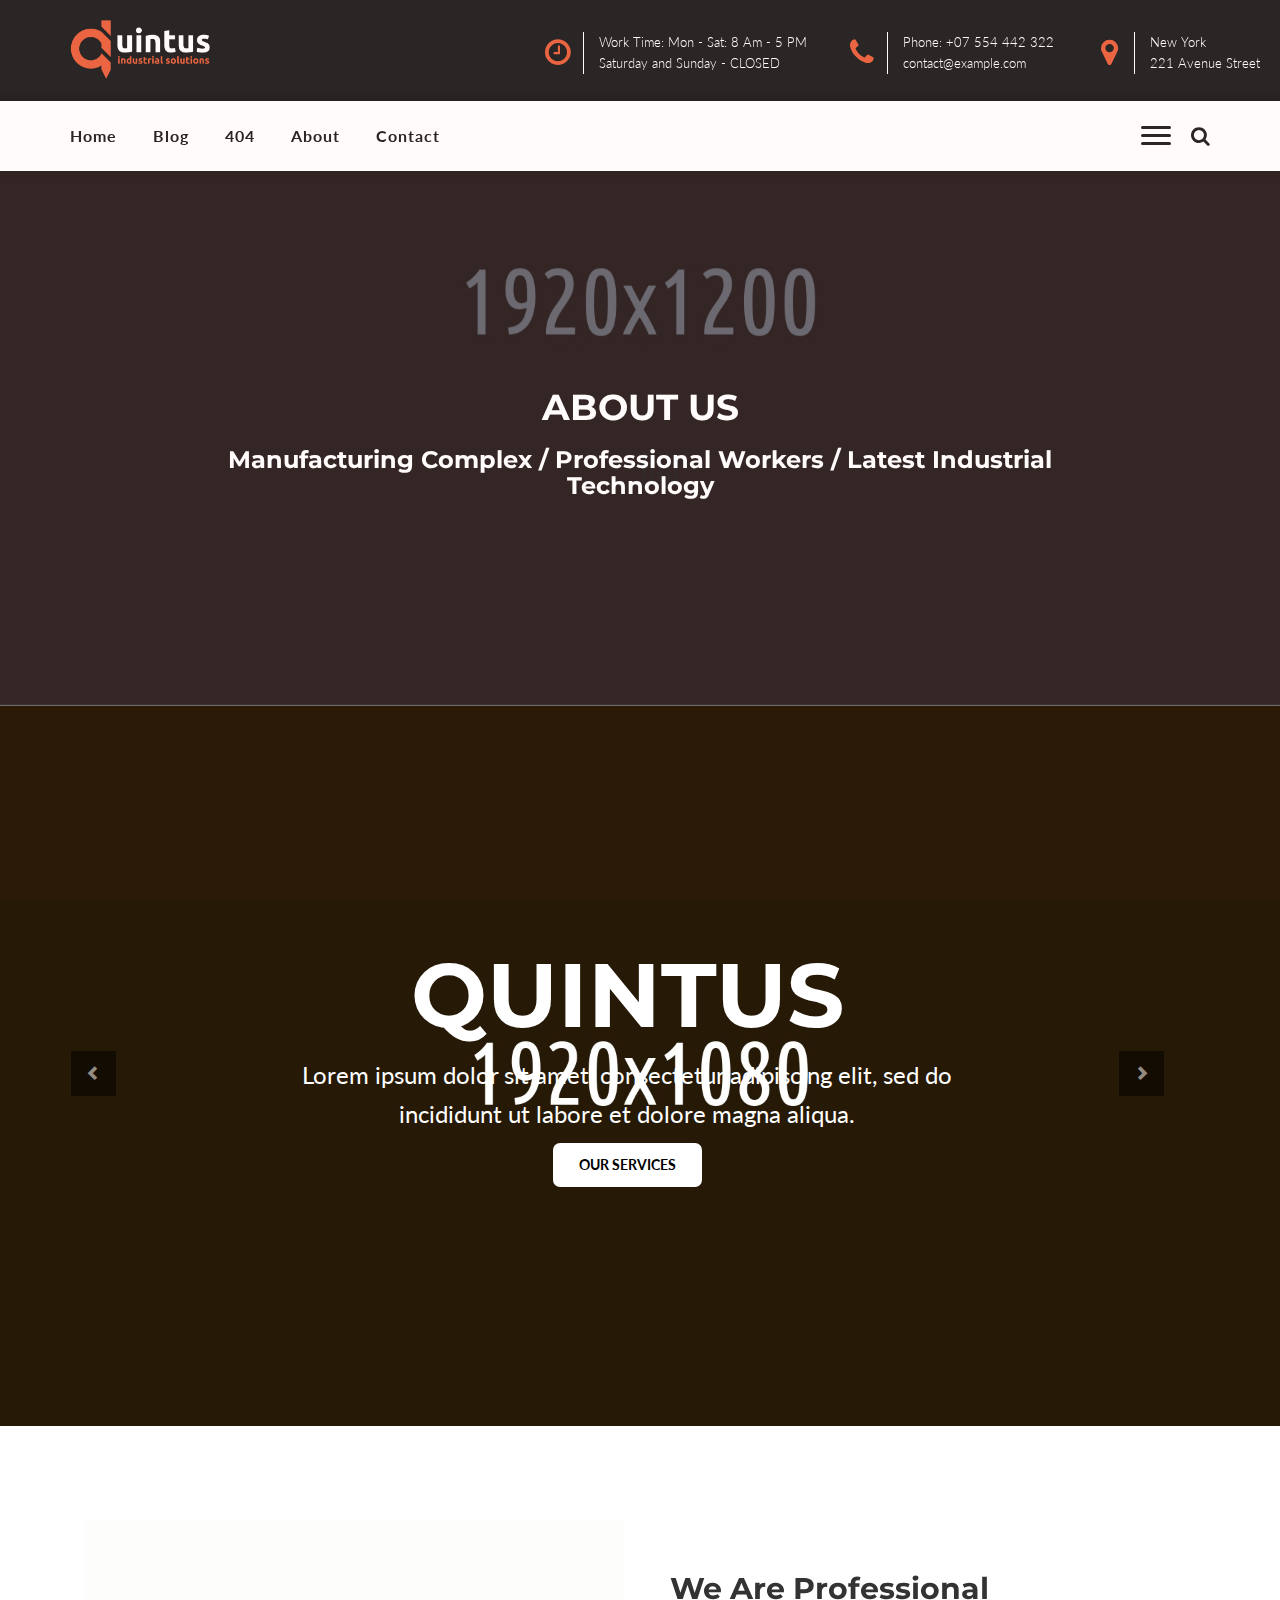
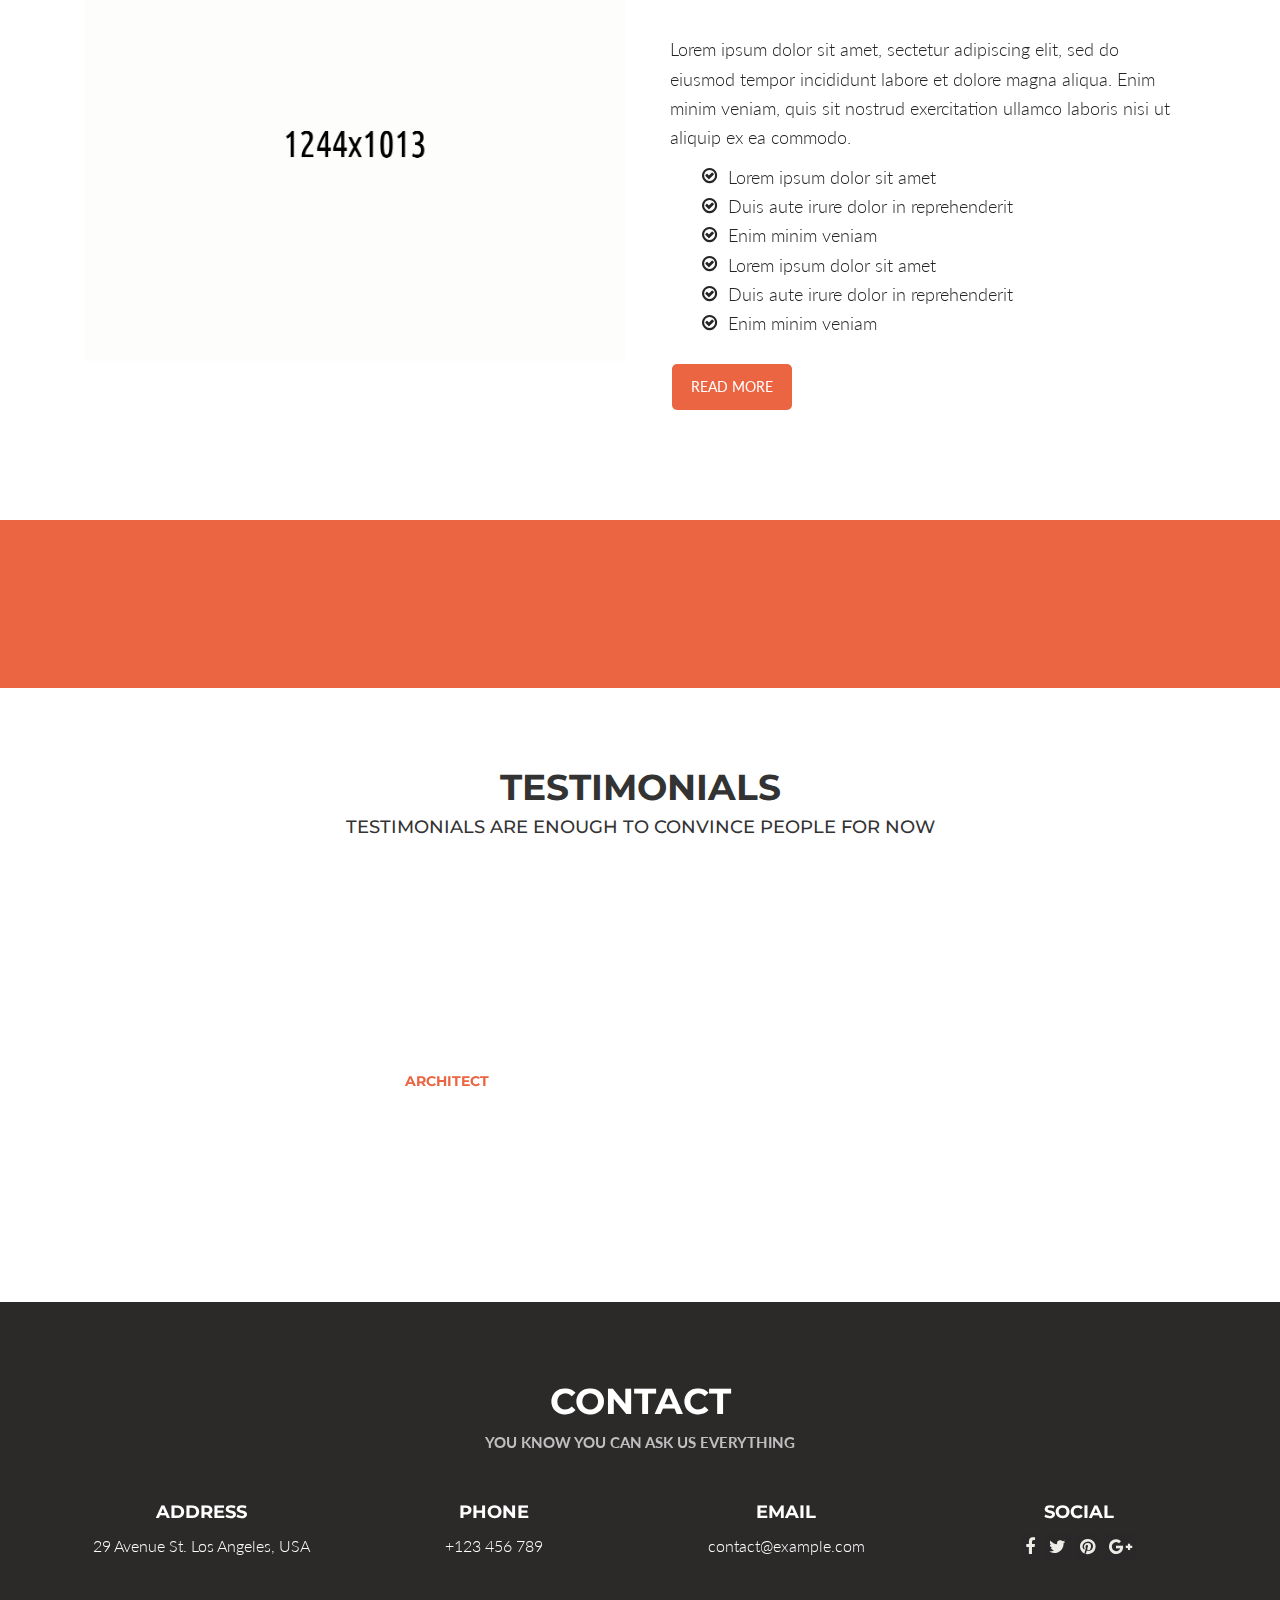
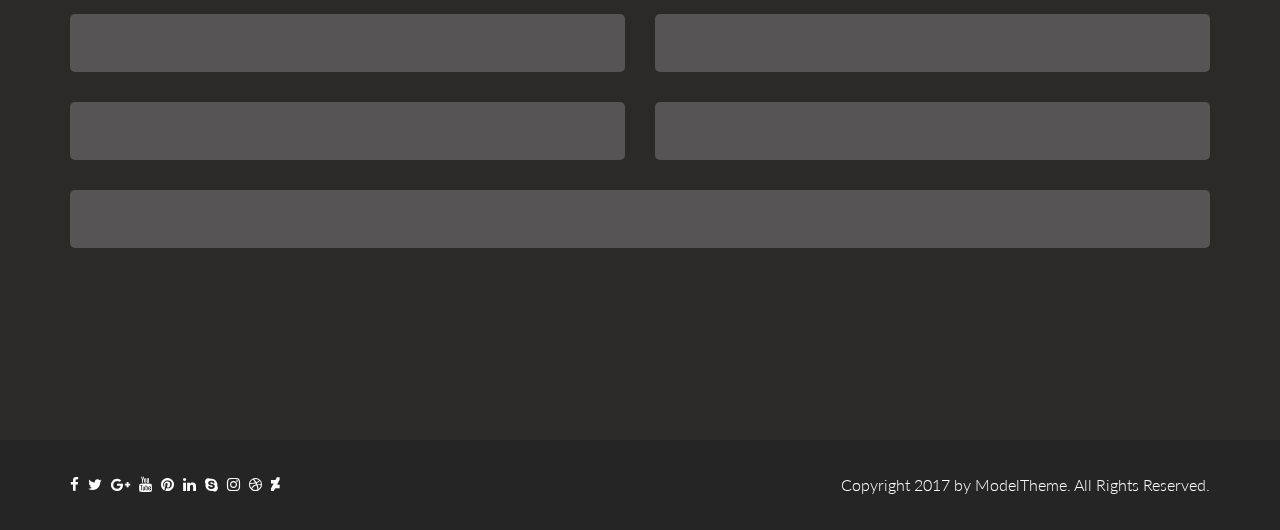
<file: about.html>
<!DOCTYPE html>
<html lang="en-US">

<head>
    <meta charset="UTF-8">
    <meta name="viewport" content="width=device-width, initial-scale=1">
	<link rel="shortcut icon" href="images/favicon.png">
    <title>Quintus - Industry / Factory / Engineering HTML5 Template</title>

	<!-- CSS -->
	<link rel='stylesheet' href='css/mt-custom.css' type='text/css' />
	<link rel='stylesheet' href='css/font-awesome.min.css' type='text/css'  />
	<link rel='stylesheet' href='css/simple-line-icons.css' type='text/css'  />
	<link rel='stylesheet' href='css/js_composer.min.css' type='text/css' />
	<link rel='stylesheet' href='css/shortcodes.css' type='text/css' />
	<link rel='stylesheet' href='css/responsive.css' type='text/css' />
	<link rel='stylesheet' href='css/media-screens.css' type='text/css' />
	<link rel='stylesheet' href='css/owl.carousel.css' type='text/css' />
	<link rel='stylesheet' href='css/owl.theme.css' type='text/css' />
	<link rel='stylesheet' href='css/animate.css' type='text/css' />
	<link rel='stylesheet' href='css/styles-inner.css' type='text/css' />
	<link rel='stylesheet' href='css/style.css' type='text/css' />
	<link rel='stylesheet' href='css/styles-headers.css' type='text/css' />
	<link rel='stylesheet' href='css/styles-footer.css' type='text/css' />
	<link rel='stylesheet' href='css/sidebarEffects.css' type='text/css' />
	<link rel='stylesheet' href='css/loaders.css' type='text/css' />
	<link rel='stylesheet' href='css/js_composer.css' type='text/css' />
	<link rel='stylesheet' href='css/animate.min.css' type='text/css' />
	<link rel='stylesheet' href='css/custom.css' type='text/css' />

    <!-- Default color: BLUE -->
    <link rel="stylesheet" type='text/css' href="css/skin-color/skin-default.css" />


	<!-- FONTS -->
	<link rel='stylesheet' href='//fonts.googleapis.com/css?family=Lato%3A100%2C100italic%2C300%2C300italic%2Cregular%2Citalic%2C700%2C700italic%2C900%2C900italic%2Clatin-ext%2Clatin%7CMontserrat%3Aregular%2C700%2Clatin' type='text/css' media='all'   />
 
	<!-- SLIDER SHOW -->
 
</head>
<body class="home page-template-default page page-child is_nav_sticky header1 is_header_semitransparent responsive">
   

	<!-- SEARCH FORM -->
    <div class="fixed-search-overlay">
		<i class="icon-close icons"></i>
		<div class="fixed-search-inside">
			<div class="modeltheme-search">
                <form method="GET" action="#">
					<input class="search-input" placeholder="Enter search term..." type="search" value="" name="s" id="search" />
                    <i class="fa fa-search"></i>
                    <input type="hidden" name="post_type" value="post" />
                </form>
            </div>        
		</div>
    </div>


    <!-- SIDEBAR HEADER -->
    <div class="fixed-sidebar-menu-overlay"></div>
    <div class="relative fixed-sidebar-menu-holder header7">
        <div class="fixed-sidebar-menu">
			<i class="icon-close icons"></i>
            <div class="header7">
                <div class="left-side">
                    <h1 class="logo">Quintus</h1>
					<aside class="widget widget_search">
						<form role="search" method="get" class="search-form" action="http://modeltheme.com/mt_quintus/">
							<label>
								<span class="screen-reader-text">Search for:</span>
								<input type="search" class="search-field" placeholder="Search &hellip;" value="" name="s" />
							</label>
							<input type="submit" class="search-submit" value="Search" />
						</form>
					</aside>		
					<aside class="widget widget_recent_entries">		
						<h1 class="widget-title">Recent Posts</h1>
						<ul>
							<li>
								<a href="#">New Wellhead Design Speeds Up Operations</a>
							</li>
							<li>
								<a href="#">Corrosion—The Longest War</a>
							</li>
							<li>
								<a href="#">Movability Quicklook for Heavy Oils</a>
							</li>
							<li>
								<a href="#">4 Surprisingly Simple Ways to Cut Your Energy Costs Today</a>
							</li>
							<li>
								<a href="#">When Opportunity Knocks</a>
							</li>
						</ul>
					</aside>		
					<aside class="widget widget_recent_comments">
						<h1 class="widget-title">Recent Comments</h1>
						<ul id="recentcomments">
							<li class="recentcomments">
								<span class="comment-author-link">Cristian Stan</span>
								<a href="#">Engineering smart factories of the future</a>
							</li>
							<li class="recentcomments">
								<span class="comment-author-link">Cristian Stan</span> 
								<a href="#">Making an Industrial Powerhouse Again</a>
							</li>
							<li class="recentcomments">
								<span class="comment-author-link">Cristian Stan</span>
								<a href="#">Will Robots Take Over Chinas Factories?</a>
							</li>
							<li class="recentcomments">
								<span class="comment-author-link">Cristian Stan</span>
								<a href="#">The Bright Side of Patents</a>
							</li>
							<li class="recentcomments">
								<span class="comment-author-link">Cristian Stan</span>
								<a href="#">Temperature Measurement for the Automotive Industry</a>
							</li>
						</ul>
					</aside>
					<aside class="widget widget_archive">
						<h1 class="widget-title">Archives</h1>		
						<ul>
							<li>
								<a href='#'>March 2016</a>
							</li>
							<li>
								<a href='#'>February 2016</a>
							</li>
							<li>
								<a href='#'>January 2016</a>
							</li>
						</ul>
					</aside>
					<aside class="widget widget_categories">
						<h1 class="widget-title">Categories</h1>		
						<ul>
							<li class="cat-item cat-item-69">
								<a href="#" >Industrial</a>
							</li>
						</ul>
					</aside>
					<aside class="widget widget_meta">
						<h1 class="widget-title">Meta</h1>			
						<ul>
							<li>
								<a href="#">Log in</a>
							</li>
							<li>
								<a href="#"> Entries 
									<abbr title="Really Simple Syndication"> RSS</abbr>
								</a>
							</li>
							<li>
								<a href="#"> Comments 
									<abbr title="Really Simple Syndication"> RSS</abbr>
								</a>
							</li>
							<li>
								<a href="#" title="Powered by WordPress, state-of-the-art semantic personal publishing platform.">WordPress.org</a>
							</li>			
						</ul>
					</aside>                    
				</div>
            </div>
        </div>
    </div>


    <!-- PAGE -->
	<div id="page" class="hfeed site row">
    <!-- HEADER -->
	<header class="header1">
		<div class="container logo-infos">
			<div class="row">
				<div class="navbar-header col-md-3">
					<button type="button" class="navbar-toggle collapsed" data-toggle="collapse" data-target="#navbar" aria-expanded="false" aria-controls="navbar">
						<span class="sr-only"></span>
						<span class="icon-bar"></span>
						<span class="icon-bar"></span>
						<span class="icon-bar"></span>
					</button>
					<h1 class="logo">
						<a href="index.html">
							<img src="images/logoquintus.png" alt="Quintus" />
						</a>
					</h1>
				</div>
				<div class="col-md-9">
					<div class="header-infos">
						<div class="pull-left header-info-group">
							<div class="header-info-icon pull-left text-center">
								<i class="fa fa-clock-o"></i>
							</div>
							<div class="header-info-labels pull-left">
								<p>Work Time: Mon - Sat: 8 Am - 5 PM</p>
								<div class="clearfix"></div>
								<p>Saturday and Sunday - CLOSED</p>
							</div>
						</div>
						<div class="pull-left header-info-group">
							<div class="header-info-icon pull-left text-center">
								<i class="fa fa-phone"></i>
							</div>
							<div class="header-info-labels pull-left">
								<p>Phone: +07 554 442 322</p>
								<div class="clearfix"></div>
								<p>contact@example.com</p>
							</div>
						</div>
						<div class="pull-left header-info-group">
							<div class="header-info-icon pull-left text-center">
								<i class="fa fa-map-marker"></i>
							</div>
							<div class="header-info-labels pull-left">
								<p>New York</p>
								<div class="clearfix"></div>
								<p>221 Avenue Street</p>
							</div>
						</div>
					</div>
				</div>
			</div>
		</div>
		<nav class="navbar navbar-default" id="modeltheme-main-head">
			<div class="container">
				<div class="row">
					<div id="navbar" class="navbar-collapse collapse col-md-12">
						<div class="menu-01-main-menu-container">
							<ul id="menu-01-main-menu" class="menu">
								<li class="menu-item menu-item-home current-menu-item page_item current_page_item current-menu-ancestor current-menu-parent current_page_parent current_page_ancestor">
									<a href="index.html">Home</a>
								</li>
								<li class="menu-item">
									<a href="blog.html">Blog</a>
								</li>
								<li class="menu-item">
									<a href="404.html">404</a>
								</li>
								<li class="menu-item">
									<a href="about.html">About</a>
								</li>
								<li class="menu-item">
									<a href="contact.html">Contact</a>
								</li>
							</ul>
						</div>
						<div class="header-nav-actions">
							<div id="mt-nav-burger">
								<span></span>
								<span></span>
								<span></span>
								<span></span>
								<span></span>
								<span></span>
							</div>
							<a href="#" class="mt-search-icon">
								<i class="fa fa-search" aria-hidden="true"></i>
							</a>      
						</div>
					</div>
				</div>
			</div>
		</nav>
	</header>


	<!-- SECTION 1 -->
	<!-- FIRST CONTENT -->
	<div class="row hight-padding mt_about_section1_bg">
		<div class="col-sm-12 col-md-12">
			<div class="gambit_background_row mt_about_style" data-zindex="-1">
			</div>
			<div class="gambit_parallax_row" data-bg-align="" data-direction="down" data-opacity="100" data-velocity="-0.3" data-mobile-enabled="" data-bg-height="1200" data-bg-width="1920" data-bg-image="images/quitus_parallax-5.jpg" data-bg-repeat="false" data-zindex="-2">
			</div>
			<h1 class="custom_heading custom_1458646501026 light_title text-center mt_fond_bold">ABOUT US</h1>
			<h3 class="custom_heading custom_1486370244120 light-paragraph text-center mt_fond_bold">Manufacturing Complex / Professional Workers / Latest Industrial Technology</h3>
		</div>
	</div>
	<div class="clearfix"></div>
		

	<!-- SECTION 2 -->
	<!-- STARTING PRIMARY / PAGE FIRST CONTENT -->
	<div class="clearfix"></div>
	<div class="mt_site_slider">
		<div id="myCarousel" class="carousel slide" data-ride="carousel">   
		    <div class="carousel-inner mt_left_15">
		 		<div class="item active">
					<img src="images/slider-1.jpg" alt="" class="mt_about_images"/>
					<div class="carousel-caption flex">
						<div class="carousel-caption-inner align-center">
							<h3>Quintus</h3>
							<p>Lorem ipsum dolor sit amet, consectetur adipiscing elit, sed do<br> incididunt ut labore et dolore magna aliqua.</p>
							<button class="mt_button_first_section mt_fond_bold mt_transition_buttons">OUR SERVICES</button>
						</div>
					</div>
		    	</div>
		    	<div class="item">
		 	     	<img src="images/slider-2.jpg" alt="" class="mt_about_images"/>
					<div class="carousel-caption flex">
						<div class="carousel-caption-inner align-center">
							<h3>Los Angeles</h3>
							<p>Lorem ipsum dolor sit amet, consectetur adipiscing elit, sed do<br> incididunt ut labore et dolore magna aliqua.</p>
							<button class="mt_button_first_section mt_fond_bold mt_transition_buttons">OUR SERVICES</button>
						</div>
					</div>
		    	</div>
		    	<div class="item mt_white_style">
		     		<img src="images/slider-3.jpg" alt="" class="mt_about_images"/>
					<div class="carousel-caption flex">
						<div class="carousel-caption-inner align-center">
							<h3>Los Angeles</h3>
							<p>Lorem ipsum dolor sit amet, consectetur adipiscing elit, sed do<br> incididunt ut labore et dolore magna aliqua.</p>
			    			<button class="mt_button_first_section mt_fond_bold mt_transition_buttons">OUR SERVICES</button>
						</div>
					</div>
		    	</div>
		    	<div class="item mt_white_style">
		     		<img src="images/slider-4.jpg" alt="" class="mt_about_images"/>
					<div class="carousel-caption flex">
						<div class="carousel-caption-inner align-center">
							<h3>Los Angeles</h3>
							<p>Lorem ipsum dolor sit amet, consectetur adipiscing elit, sed do<br> incididunt ut labore et dolore magna aliqua.</p>
			    			<button class="mt_button_first_section mt_fond_bold mt_transition_buttons">OUR SERVICES</button>
						</div>
					</div>
		    	</div>
		    	<div class="item mt_white_style">
		     		<img src="images/slider-5.jpg" alt="" class="mt_about_images"/>
					<div class="carousel-caption flex">
						<div class="carousel-caption-inner align-center">
							<h3>Los Angeles</h3>
							<p>Lorem ipsum dolor sit amet, consectetur adipiscing elit, sed do<br> incididunt ut labore et dolore magna aliqua.</p>
			    			<button class="mt_button_first_section mt_fond_bold mt_transition_buttons">OUR SERVICES</button>
						</div>
					</div>
		    	</div>
		    </div>

		  <!-- Left and right controls -->
		  <a class="left carousel-control" href="#myCarousel" data-slide="prev">
			    <span class="glyphicon glyphicon-chevron-left light-paragraph"></span>
		  </a>
		  <a class="right carousel-control" href="#myCarousel" data-slide="next">
			    <span class="glyphicon glyphicon-chevron-right light-paragraph"></span>
		  </a>
		</div>
	</div>

	<!-- SECTION 3  -->
	<div class="row high-padding mt_about_section4_bg">
		<div class="container mt_padding_top_15">
			<div class="col-sm-6 col-md-6">
				<img src="images/mt_quintus_about_image3.jpg" alt=""/>
			</div>
			<div class="col-sm-6 col-md-6"></div>
			<div class="col-sm-6 col-md-6 text-center post-details">
				<h2 class="custom_heading dark_title text-left mt_fond_bold">We Are Professional</h2>
				<div class="empty_space" style="height: 20px">
					<span class="empty_space_inner pull-left"></span>
				</div>
				<p class="mt_about_section_p dark_subtitle">Lorem ipsum dolor sit amet, sectetur adipiscing elit, sed do eiusmod tempor incididunt labore et dolore magna aliqua. Enim minim veniam, quis sit nostrud exercitation ullamco laboris nisi ut aliquip ex ea commodo.</p>
				<div class="mt_margin_left_about_30">
					<div class="mt-icon-list-item">
						<div class="mt-icon-list-icon-holder">
	         				<div class="mt-icon-list-icon-holder-inner clearfix">
	         					<i class="fa fa-check-circle-o mt_about_section_i"></i>
	         				</div>
	       				</div>
	        			<p class="mt-icon-list-text mt_about_section_p">Lorem ipsum dolor sit amet</p>
	        		</div>
	        		<div class="mt-icon-list-item">
						<div class="mt-icon-list-icon-holder">
		     				<div class="mt-icon-list-icon-holder-inner clearfix">
		     					<i class="fa fa-check-circle-o mt_about_section_i"></i>
		     				</div>
		   				</div>
		    			<p class="mt-icon-list-text mt_about_section_p">Duis aute irure dolor in reprehenderit</p>
		    		</div>
		    		<div class="mt-icon-list-item">
						<div class="mt-icon-list-icon-holder">
		     				<div class="mt-icon-list-icon-holder-inner clearfix">
		     					<i class="fa fa-check-circle-o mt_about_section_i"></i>
		     				</div>
		   				</div>
		    			<p class="mt-icon-list-text mt_about_section_p">Enim minim veniam</p>
		    		</div>
		    		<div class="mt-icon-list-item">
						<div class="mt-icon-list-icon-holder">
		     				<div class="mt-icon-list-icon-holder-inner clearfix">
		     					<i class="fa fa-check-circle-o mt_about_section_i"></i>
		     				</div>
		   				</div>
		    			<p class="mt-icon-list-text mt_about_section_p">Lorem ipsum dolor sit amet</p>
		    		</div>
		    		<div class="mt-icon-list-item">
						<div class="mt-icon-list-icon-holder">
		     				<div class="mt-icon-list-icon-holder-inner clearfix">
		     					<i class="fa fa-check-circle-o mt_about_section_i"></i>
		     				</div>
		   				</div>
		    			<p class="mt-icon-list-text mt_about_section_p">Duis aute irure dolor in reprehenderit</p>
		    		</div>
		    		<div class="mt-icon-list-item">
						<div class="mt-icon-list-icon-holder">
	         				<div class="mt-icon-list-icon-holder-inner clearfix">
	         					<i class="fa fa-check-circle-o mt_about_section_i"></i>
	         				</div>
	       				</div>
	        			<p class="mt-icon-list-text mt_about_section_p">Enim minim veniam</p>
	        		</div>
        		</div>
        		<button name="contact_me" type="submit" class="mt_about_button mt_align_about_button_30">READ MORE
        		</button>
        	</div>
		</div>
	</div>
	

	<!-- STARTING PRIMARY / PAGE CONTENT -->
	<div id="primary" class="no-padding content-area no-sidebar">
		<main id="main" class="col-md-12 site-main main-content">                        

			<!-- SECTION: CLIENTS -->
			<div class="clearfix"></div>
			<section id="parallax_clients" class="parallax_clients">
				<div class="row post-details high-padding section-coloredbg-semitransparent">
					<div class="container">
						<div class="row">
							<div class="wow fadeInUp mt_clients_slider clients_container_shortcode-4 owl-carousel owl-theme">
								<div class="clients_image_holder post">
									<div class="item col-md-12">
										<div class="clients_image_holder_inside post" >
											<img class="client_image" src="images/mt_eagle_client4.png" alt="Client7" />
										</div>
									</div>
								</div>
								<div class="clients_image_holder post">
									<div class="item col-md-12">
										<div class="clients_image_holder_inside post">
											<img class="client_image" src="images/mt_eagle_client1.png" alt="Client8" />
										</div>
									</div>
								</div>
								<div class="clients_image_holder post">
									<div class="item col-md-12">
										<div class="clients_image_holder_inside post">
											<img class="client_image" src="images/mt_eagle_client3.png" alt="Client6" />
										</div>
									</div>
								</div>
								<div class="clients_image_holder post">
									<div class="item col-md-12">
										<div class="clients_image_holder_inside post">
											<img class="client_image" src="images/mt_eagle_client4.png" alt="Client5" />
										</div>
									</div>
								</div>
								<div class="clients_image_holder post">
									<div class="item col-md-12">
										<div class="clients_image_holder_inside post">
											<img class="client_image" src="images/mt_eagle_clients.png" alt="Client4" />
										</div>
									</div>
								</div>
								<div class="clients_image_holder post">
									<div class="item col-md-12">
										<div class="clients_image_holder_inside post">
											<img class="client_image" src="images/mt_eagle_client1.png" alt="Client3" />
										</div>
									</div>
								</div>
							</div>
						</div>
					</div>
				</div>
			</section>

			<!-- SECTION: TESTIMONIALS -->
			<div class="clearfix"></div>
			<div class="row section-light high-padding">
				<div class="container">
					<!-- BLOCK: TITLE/SUBTITLE -->
					<div class="title-subtile-holder">
						<h1 class="section-title dark_title mt_fond_bold">TESTIMONIALS</h1>
						<!-- <div class="section-border dark_border"></div> -->
						<div class="section-subtitle dark_title">
							<h4>TESTIMONIALS ARE ENOUGH TO CONVINCE PEOPLE FOR NOW</h4>
						</div>
					</div>
					<!-- BLOCK: TESTIMONIALS -->
					<div class="testimonials02-container wow fadeInUp testimonials_all_holder">
						<div class="item flex col-md-12 relative">
							<div class="row">
								<div class="col-md-3 col-sm-3 testimonial02-img-holder">
									<div class="row data-vc-full-width">
										<img class="testimonial02-img" src="images/mt_quintus_member2.png" alt="Mark Binneton">
									</div>
								</div>
								<div class="col-md-9 col-sm-9 testimonial02-text-holder">
									<div class="testimonial02-content">
										<div class="testimonial02_text">
											<div class="testimonial02_text_content">
												<p>Life has obliged him to remember so much useful knowledge that he has lost not only his history, but his whole original cargo of useless knowledge; history, languages, literatures, the higher mathematics, or what you will &#8211; are all gone.</p>
											</div>
											<h4 class="testimonial02_title">Jules Rackon</h4>
											<h4 class="testimonial02_position">ARCHITECT</h4>
										</div>
									</div>
								</div>
							</div>
						</div>
						<div class="item flex col-md-12 relative">
							<div class="row">
								<div class="col-md-3 col-sm-3 testimonial02-img-holder">
									<div class="row">
										<img class="testimonial02-img" src="images/mt_quintus_member3.png" alt="Mark Binneton">
									</div>
								</div>
								<div class="col-md-9 col-sm-9 testimonial02-text-holder">
									<div class="testimonial02-content">
										<div class="testimonial02_text">
											<div class="testimonial02_text_content">
												<p>In the early 1800s, both Spain and Portugal disseminated the smallpox vaccine throughout the Americas via the &#8216;arm to arm of the blacks,&#8217; that is, enslaved Africans and African-Americans, often children, who were being moved along slave routes as cargo from one city to another to be sold.</p>
											</div>
											<h4 class="testimonial02_title">Mark Binneton</h4>
											<h4 class="testimonial02_position">WELDER</h4>
										</div>
									</div>
								</div>
							</div>
						</div>
						<div class="item flex col-md-12 relative">
							<div class="row size-full">
								<div class="col-sm-3 col-o col-md-3 testimonial02-img-holder">
									<div class="row">
										<img class="testimonial02-img" src="images/mt_quintus_member4.png" alt="Mark Binneton">
									</div>
								</div>
								<div class="col-sm-9 col-md-9 testimonial02-text-holder">
									<div class="testimonial02-content">
										<div class="testimonial02_text">
											<div class="testimonial02_text_content">
												<p>I understand a ship to be made for the carrying and preservation of the cargo, and so long as the ship can be saved, with the cargo, it should never be abandoned. This Union likewise should never be abandoned unless it fails and the possibility of its preservation shall cease to exist, without throwing passengers and cargo overboard.</p>
											</div>
											<h4 class="testimonial02_title">John Christian</h4>
											<h4 class="testimonial02_position">CEO</h4>
										</div>
									</div>
								</div>
							</div>
						</div>
					</div>
				</div>
			</div>


			<!-- SECTION: CONTACT -->
			<div class="clearfix"></div>
			<section id="parallax_contact" class="parallax_contact_effect">
				<div class="row section-dark high-padding section-coloredbg-semitransparent_gray">
					<div class="container">
						<div class="row">
							<div class="col-sm-12 col-md-12">
								<div class="column-inner ">

									<!-- BLOCK: TITLE/SUBTITLE -->
									<div class="title-subtile-holder mt_padding_right_30">
										<h1 class="section-title light_title mt_fond_bold">CONTACT</h1>
										<div class="section-subtitle light_subtitle mt_fond_bold">YOU KNOW YOU CAN ASK US EVERYTHING
										</div>
									</div>
								</div>
							</div>
						</div>

						<!-- CONTACT DETAILS / ABOVE CONTACT FORM -->
						<div class="row">
						<div class="col-sm-3 col-md-3">
							<h4 class="custom_heading text-center light-heading mt_fond_bold">ADDRESS</h4>
							<p class="text-center light-paragraph">29 Avenue St. Los Angeles, USA</p>
						</div>
						<div class="col-sm-3 col-md-3">
							<h4 class="custom_heading text-center light-heading mt_fond_bold">PHONE</h4>
							<p class="text-center light-paragraph">+123 456 789</p>
						</div>
						<div class="col-sm-3 col-md-3">
							<h4 class="custom_heading text-center light-heading mt_fond_bold">EMAIL</h4>
							<p class="text-center light-paragraph">contact@example.com</p>
						</div>
						<div class="col-sm-3 col-md-3">
							<h4 class="custom_heading text-center light-heading mt_fond_bold">SOCIAL</h4>
							<div class="sidebar-social-networks social-networks widget_social_icons row" data-animate="pulse">
								<ul class="col-md-12 text-center">
									<li>
										<a href="#">
											<i class="fa fa-facebook"></i>
										</a>
									</li>
									<li>
										<a href="#">
											<i class="fa fa-twitter"></i>
										</a>
									</li>
									<li>
										<a href="#">
											<i class="fa fa-pinterest"></i>
										</a>
									</li>
									<li>
										<a href="#">
											<i class="fa fa-google-plus">
											</i>
										</a>
									</li>
								</ul>
							</div>
						</div>
					</div>
					<form method="POST" action="php/contact_mail.php" class="row wow fadeInUp animated mt_contact_animated" id="contact01_form" novalidate="novalidate">
						<div class="content row post-details mt_margin_left_45_negativ">
							<div class="col-md-6 first_set_inputs">
								<div class="first_name_input">
									<span class="input input--kohana">
										<label for="input-4" class="input__label input__label--kohana">
											<i class="fa fa-user icon icon--kohana"></i>
											<span class="input__label-content input__label-content--kohana light-paragraph">First Name</span>
										</label>
										<input autocomplete="off" type="text" id="q1" class="input__field textarea__field input__field--kohana textarea__field--kohana focus-me" name="q1">
									</span>
								</div>
								<div class="last_name_input">
									<span class="input input--kohana">
										<label for="input-8" class="input__label input__label--kohana ">
											<i class="fa fa fa-user icon icon--kohana"></i>
											<span class="input__label-content input__label-content--kohana light-paragraph">Last Name</span>
										</label>
										<input autocomplete="off" type="text" id="q2" class="input__field textarea__field input__field--kohana textarea__field--kohana focus-me" name="q2">
									</span>
								</div>
							</div>
							<div class="col-md-6 first_set_inputs">
								<div class="email_input">
									<span class="input input--kohana">
										<label for="input-5" class="input__label input__label--kohana">
											<i class="fa fa-envelope icon icon--kohana"></i>
											<span class="input__label-content input__label-content--kohana light-paragraph">Email Address</span>
										</label>
										<input autocomplete="off" type="email" id="q3" class="input__field textarea__field input__field--kohana textarea__field--kohana focus-me" name="q3">
									</span>
								</div>
								<div class="subject_input">
									<span class="input input--kohana">
										<label for="input-6" class="input__label input__label--kohana">
											<i class="fa fa-pencil-square-o icon icon--kohana"></i>
											<span class="input__label-content input__label-content--kohana light-paragraph">Subject</span>
										</label>
										<input autocomplete="off" type="text" id="q4" class="input__field textarea__field input__field--kohana textarea__field--kohana focus-me" name="q4">
									</span>
								</div>
							</div>
							<div class="col-md-12 second_set_inputs">
								<div class="message_input">
									<span class="input input--kohana">
										<label for="input-7" class="input__label textarea__label input__label--kohana textarea__label--kohana">
											<i class="fa fa-comments icon icon--kohana"></i>
											<span class="input__label-content input__label-content--kohana light-paragraph">
											Message</span>
										</label>
										<input autocomplete="off" type="text" id="q5" class="input__field textarea__field input__field--kohana textarea__field--kohana focus-me" name="q5">
									</span>
								</div>
							</div>
							<div class="col-md-3 contact_button text-center">
								<button name="contact_me" type="submit" class="mt_button_bottom_contact mt_transition_buttons mt_contact_button_align">Contact us</button>
							</div>
						</div>
					</form>
					</div>
				</div>
			</section>
		</main>
	</div>

				
	<!-- FOOTER -->
    <footer>
        <div class="row footer">
            <div class="container">
                <div class="row">
                    <div class="col-md-6 mt_margin_top_20">
                        <ul class="social-links">
                            <li>
								<a href="#">
									<i class="fa fa-facebook"></i>
								</a>
							</li>
							<li>
								<a href="#">
									<i class="fa fa-twitter"></i>
								</a>
							</li>
							<li>
								<a href="#">
									<i class="fa fa-google-plus"></i>
								</a>
							</li>
							<li>
								<a href="#">
									<i class="fa fa-youtube"></i>
								</a>
							</li>
							<li>
								<a href="#">
									<i class="fa fa-pinterest"></i>
								</a>
							</li>
							<li>
								<a href="#">
									<i class="fa fa-linkedin"></i>
								</a>
							</li>
							<li>
								<a href="#">
									<i class="fa fa-skype"></i>
								</a>
							</li>
							<li>
								<a href="#">
									<i class="fa fa-instagram"></i>
								</a>
							</li>
							<li>
								<a href="#">
									<i class="fa fa-dribbble"></i>
								</a>
							</li>
							<li>
								<a href="#">
									<i class="fa fa-deviantart"></i>
								</a>
							</li>
						</ul>
                    </div>
                    <div class="col-md-6 text-right mt_margin_top_20">
                        <p class="copyright">Copyright 2017 by ModelTheme. All Rights Reserved.</p>
                    </div>
                </div>
            </div>
        </div>
    </footer>
</div>


<!-- PAGE PRELOADER -->
<div class="quintuswp_preloader_holder v19_line_scale_pulse_out">
	<div class="quintuswp_preloader v19_line_scale_pulse_out">
		<div class="loaders">
			<div class="loader">
				<div class="loader-inner line-scale-pulse-out">
					<div></div>
					<div></div>
					<div></div>
					<div></div>
					<div></div>
				</div>
			</div>
		</div>
	</div>
</div>


<script type='text/javascript' src='js/jquery.js'></script>
<script type='text/javascript' src='js/jquery.form.min.js'></script>
<script type='text/javascript' src='js/modernizr.custom.js'></script>
<script type='text/javascript' src='js/classie.js'></script>
<script type='text/javascript' src='js/bootstrap.min.js'></script>
<script type='text/javascript' src='js/mt-plugins.js'></script>
<script type='text/javascript' src='js/modeltheme-custom.js'></script>
<script type='text/javascript' src='js/quintuswp-plugins.js'></script>
<script type='text/javascript' src='js/wow.min.js'></script>
<script type='text/javascript' src='js/loaders.css.js'></script>
<script type='text/javascript' src='js/quintuswp-custom.js'></script>
<script type='text/javascript' src='js/js_composer_front.min.js'></script>
<script type='text/javascript' src='js/script-min.js'></script>
<script type='text/javascript' src='js/lightbox.js'></script>
</body>
</html>
</file>
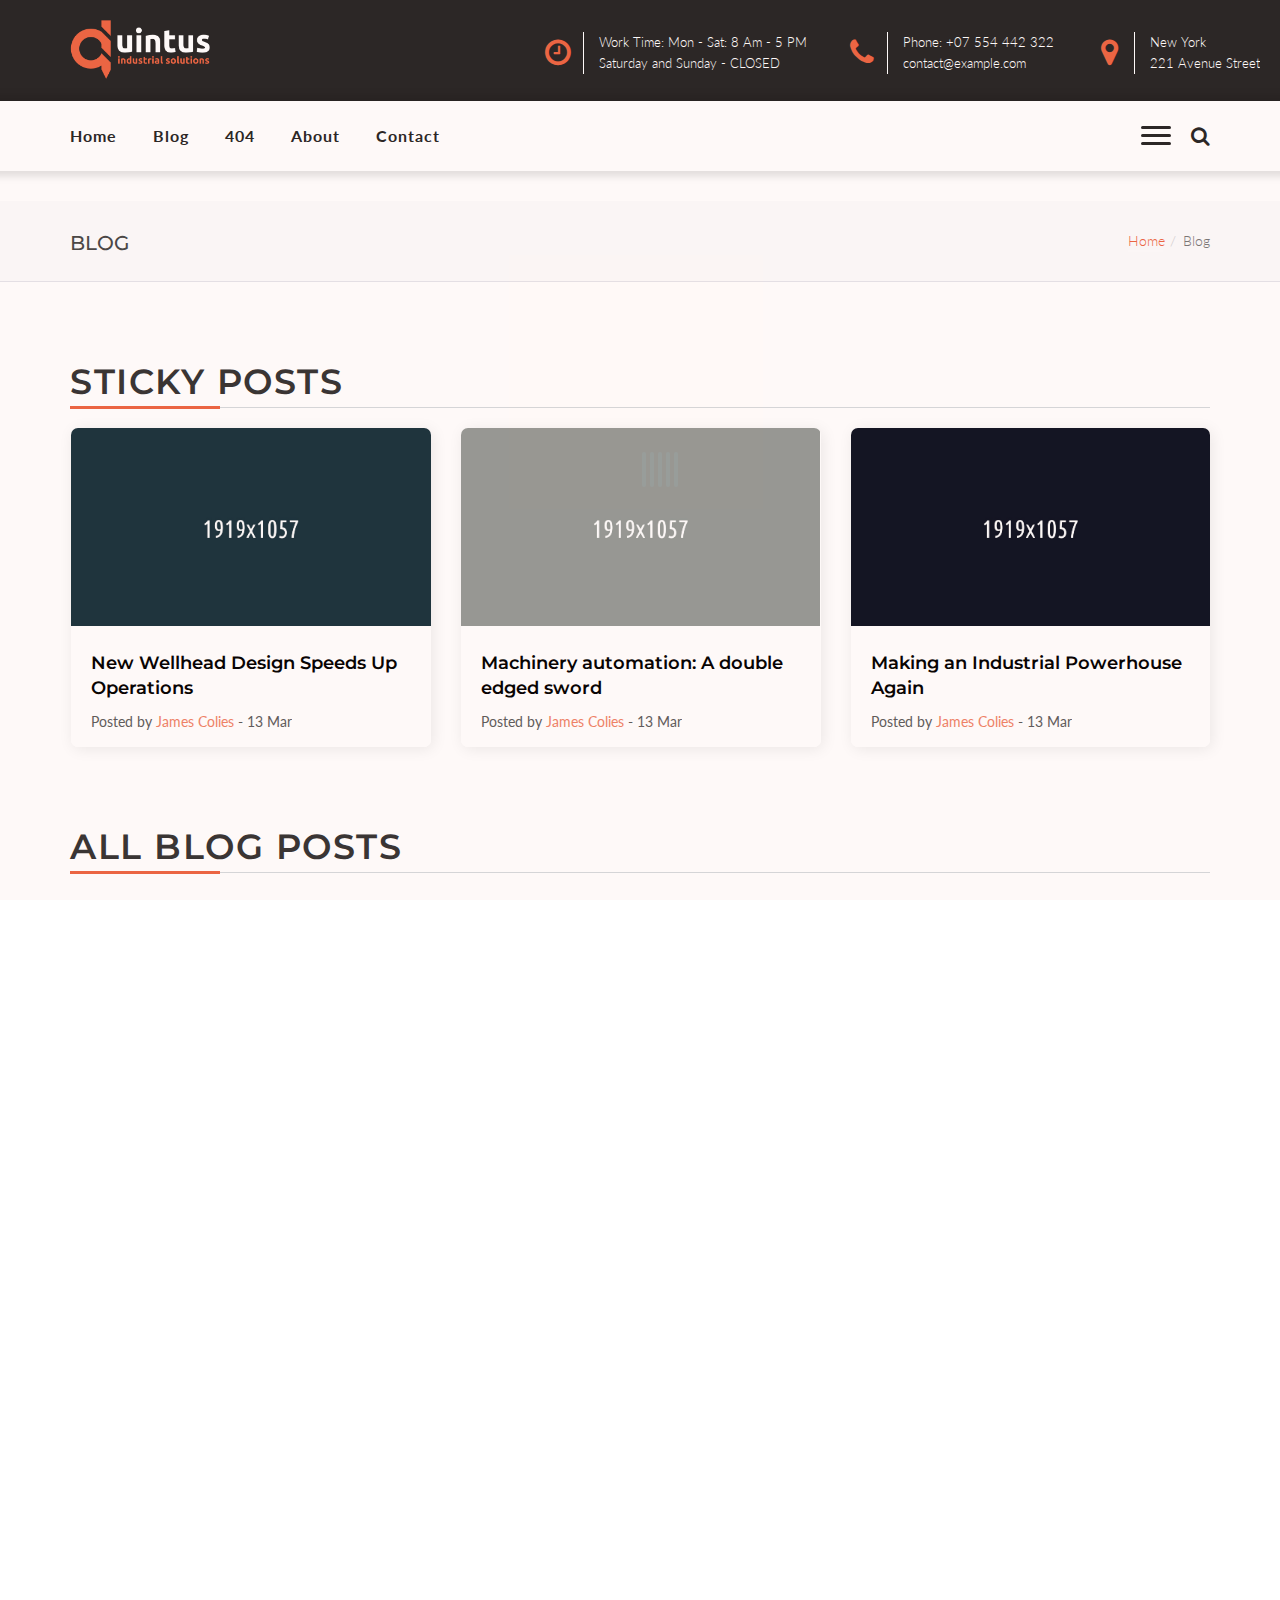
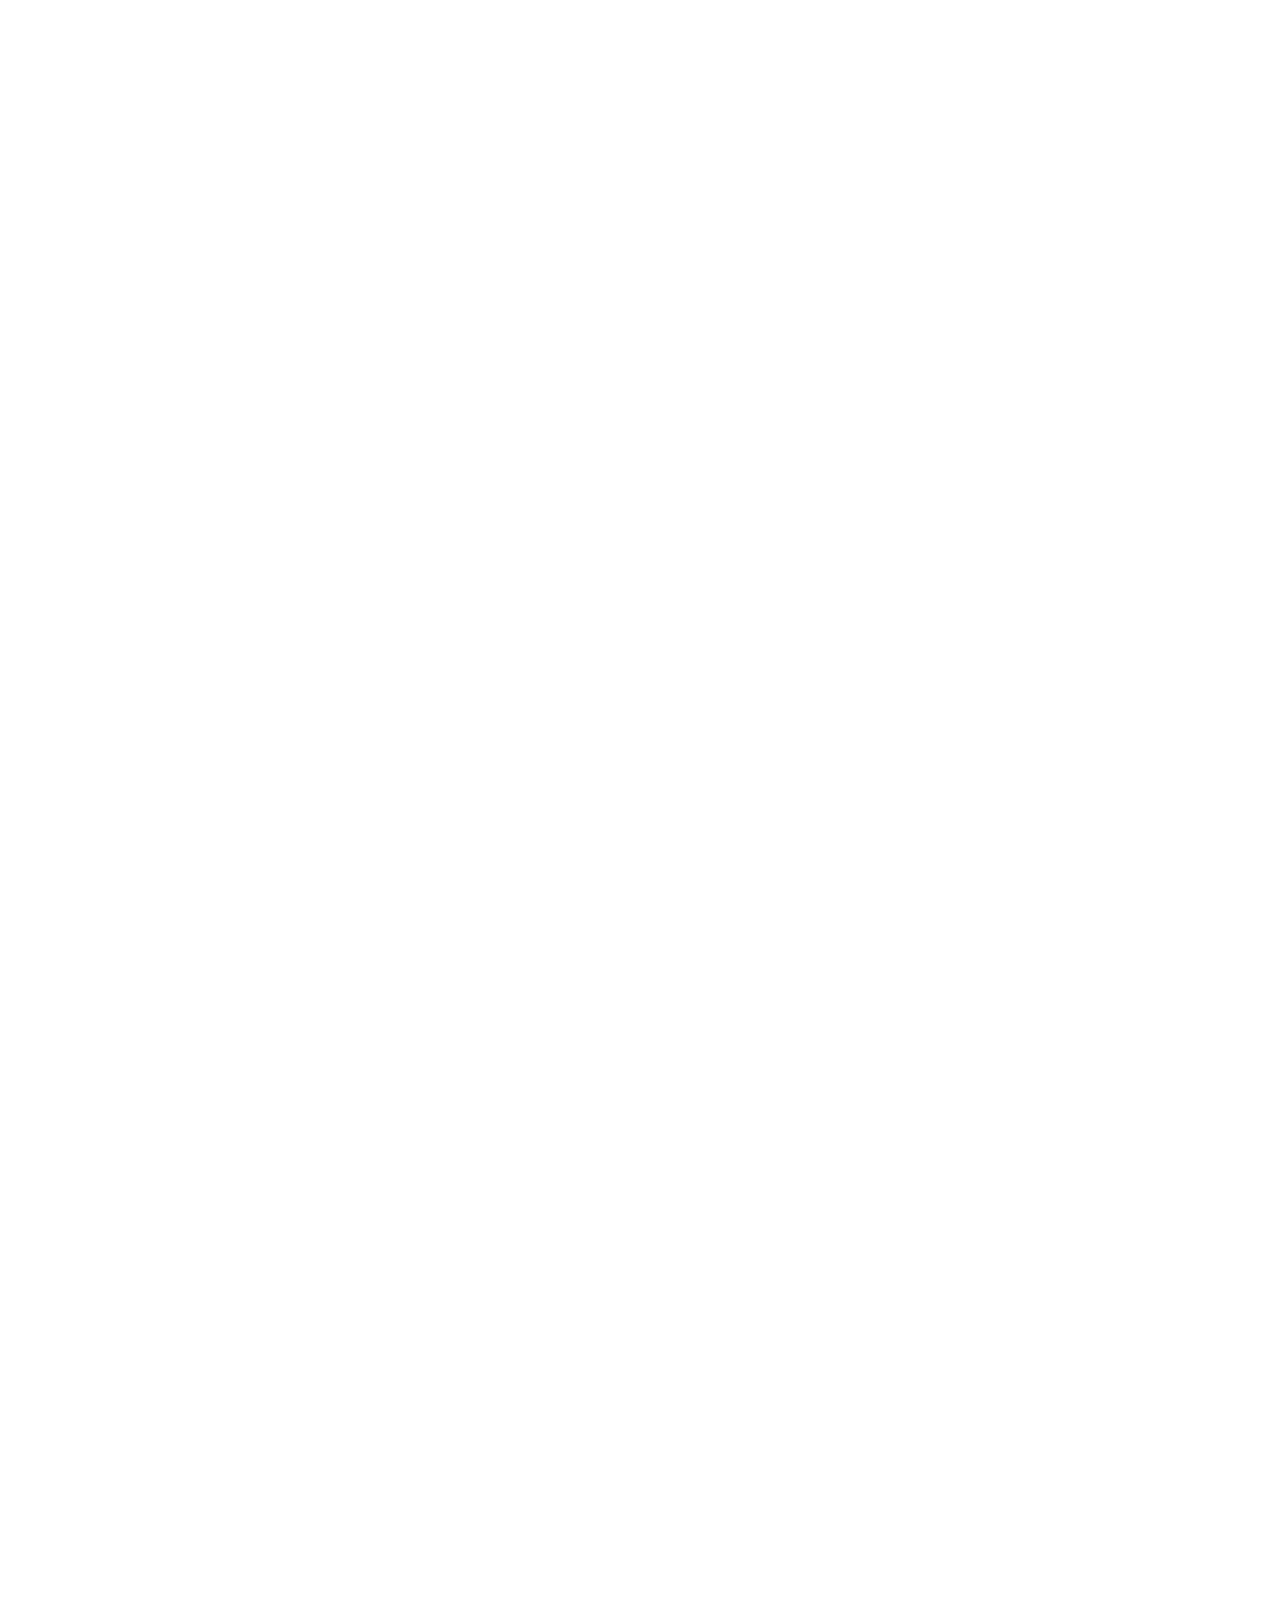
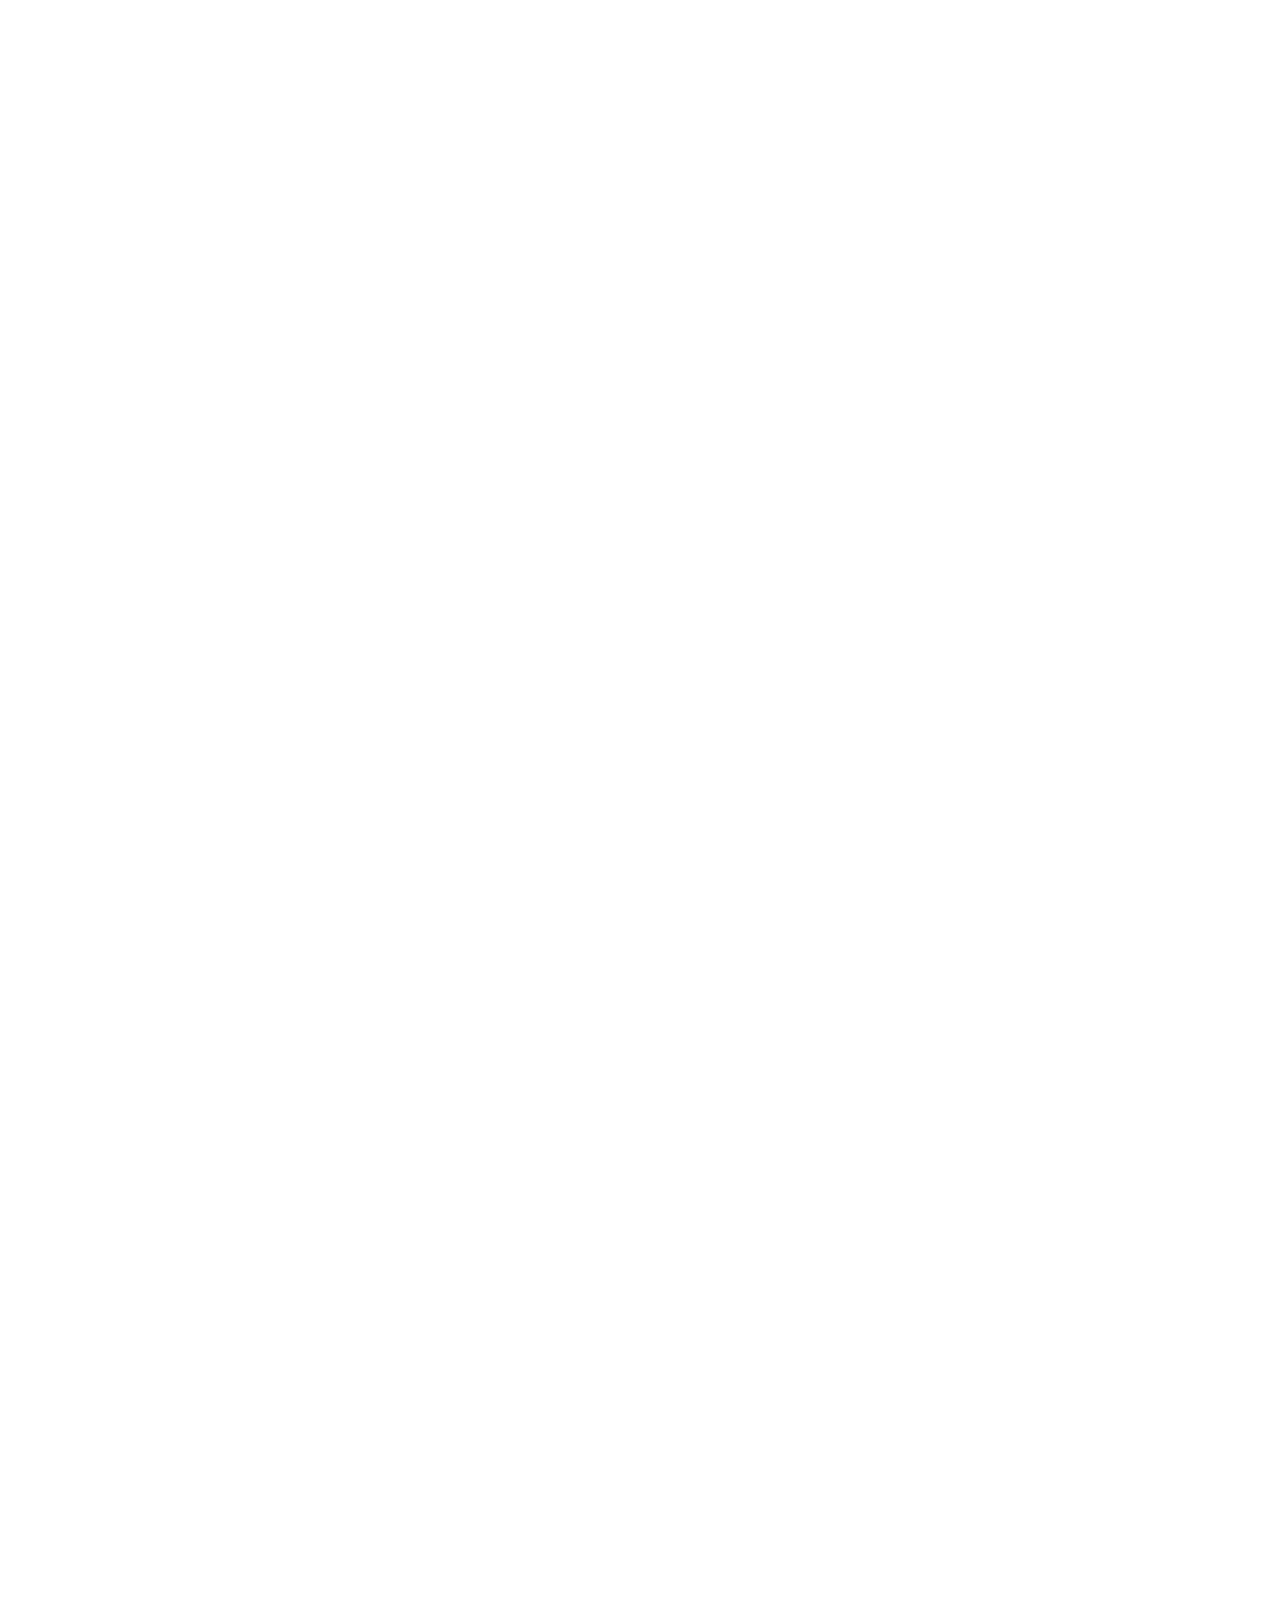
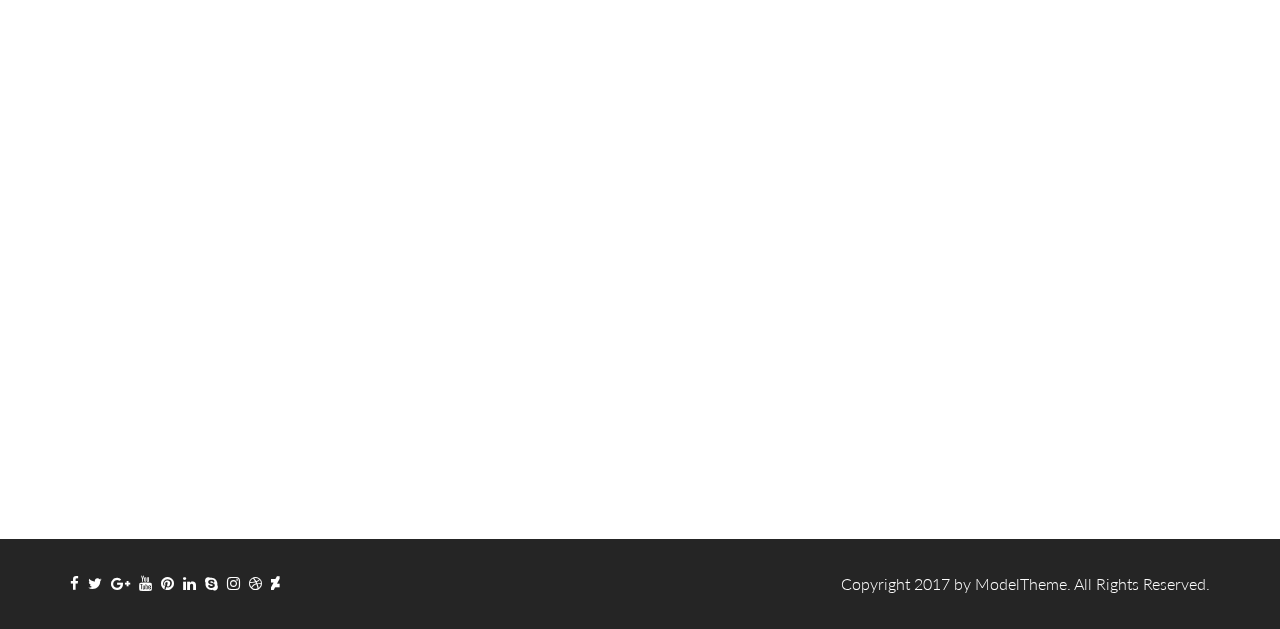
<file: blog.html>
<!DOCTYPE html>
<html lang="en-US">

<head>
    <meta charset="UTF-8">
    <meta name="viewport" content="width=device-width, initial-scale=1">
	<link rel="shortcut icon" href="images/favicon.png">
    <title>Quintus - Industry / Factory / Engineering HTML5 Template</title>

	<!-- CSS -->
	<link rel='stylesheet' href='css/mt-custom.css' type='text/css' />
	<link rel='stylesheet' href='css/font-awesome.min.css' type='text/css'  />
	<link rel='stylesheet' href='css/simple-line-icons.css' type='text/css'  />
	<link rel='stylesheet' href='css/js_composer.min.css' type='text/css' />
	<link rel='stylesheet' href='css/shortcodes.css' type='text/css' />
	<link rel='stylesheet' href='css/responsive.css' type='text/css' />
	<link rel='stylesheet' href='css/media-screens.css' type='text/css' />
	<link rel='stylesheet' href='css/owl.carousel.css' type='text/css' />
	<link rel='stylesheet' href='css/owl.theme.css' type='text/css' />
	<link rel='stylesheet' href='css/animate.css' type='text/css' />
	<link rel='stylesheet' href='css/styles-inner.css' type='text/css' />
	<link rel='stylesheet' href='css/style.css' type='text/css' />
	<link rel='stylesheet' href='css/styles-headers.css' type='text/css' />
	<link rel='stylesheet' href='css/styles-footer.css' type='text/css' />
	<link rel='stylesheet' href='css/sidebarEffects.css' type='text/css' />
	<link rel='stylesheet' href='css/loaders.css' type='text/css' />
	<link rel='stylesheet' href='css/js_composer.css' type='text/css' />
	<link rel='stylesheet' href='css/animate.min.css' type='text/css' />
	<link rel='stylesheet' href='css/custom.css' type='text/css' />

    <!-- Default color: BLUE -->
    <link rel="stylesheet" type='text/css' href="css/skin-color/skin-default.css" />


	<!-- FONTS -->
	<link rel='stylesheet' href='//fonts.googleapis.com/css?family=Lato%3A100%2C100italic%2C300%2C300italic%2Cregular%2Citalic%2C700%2C700italic%2C900%2C900italic%2Clatin-ext%2Clatin%7CMontserrat%3Aregular%2C700%2Clatin' type='text/css' media='all'   />

	<!-- SLIDER SHOW -->
 
</head>
<body class="home page-template-default page page-child is_nav_sticky header1 is_header_semitransparent responsive">
   

	<!-- SEARCH FORM -->
    <div class="fixed-search-overlay">
		<i class="icon-close icons"></i>
		<div class="fixed-search-inside">
			<div class="modeltheme-search">
                <form method="GET" action="#">
					<input class="search-input" placeholder="Enter search term..." type="search" value="" name="s" id="search" />
                    <i class="fa fa-search"></i>
                    <input type="hidden" name="post_type" value="post" />
                </form>
            </div>        
		</div>
    </div>


    <!-- SIDEBAR HEADER -->
    <div class="fixed-sidebar-menu-overlay"></div>
    <div class="relative fixed-sidebar-menu-holder header7">
        <div class="fixed-sidebar-menu">
			<i class="icon-close icons"></i>
            <div class="header7">
                <div class="left-side">
                    <h1 class="logo">Quintus</h1>
					<aside class="widget widget_search">
						<form role="search" method="get" class="search-form" action="http://modeltheme.com/mt_quintus/">
							<label>
								<span class="screen-reader-text">Search for:</span>
								<input type="search" class="search-field" placeholder="Search &hellip;" value="" name="s" />
							</label>
							<input type="submit" class="search-submit" value="Search" />
						</form>
					</aside>		
					<aside class="widget widget_recent_entries">		
						<h1 class="widget-title">Recent Posts</h1>
						<ul>
							<li>
								<a href="#">New Wellhead Design Speeds Up Operations</a>
							</li>
							<li>
								<a href="#">Corrosion—The Longest War</a>
							</li>
							<li>
								<a href="#">Movability Quicklook for Heavy Oils</a>
							</li>
							<li>
								<a href="#">4 Surprisingly Simple Ways to Cut Your Energy Costs Today</a>
							</li>
							<li>
								<a href="#">When Opportunity Knocks</a>
							</li>
						</ul>
					</aside>		
					<aside class="widget widget_recent_comments">
						<h1 class="widget-title">Recent Comments</h1>
						<ul id="recentcomments">
							<li class="recentcomments">
								<span class="comment-author-link">Cristian Stan</span>
								<a href="#">Engineering smart factories of the future</a>
							</li>
							<li class="recentcomments">
								<span class="comment-author-link">Cristian Stan</span> 
								<a href="#">Making an Industrial Powerhouse Again</a>
							</li>
							<li class="recentcomments">
								<span class="comment-author-link">Cristian Stan</span>
								<a href="#">Will Robots Take Over Chinas Factories?</a>
							</li>
							<li class="recentcomments">
								<span class="comment-author-link">Cristian Stan</span>
								<a href="#">The Bright Side of Patents</a>
							</li>
							<li class="recentcomments">
								<span class="comment-author-link">Cristian Stan</span>
								<a href="#">Temperature Measurement for the Automotive Industry</a>
							</li>
						</ul>
					</aside>
					<aside class="widget widget_archive">
						<h1 class="widget-title">Archives</h1>		
						<ul>
							<li>
								<a href='#'>March 2016</a>
							</li>
							<li>
								<a href='#'>February 2016</a>
							</li>
							<li>
								<a href='#'>January 2016</a>
							</li>
						</ul>
					</aside>
					<aside class="widget widget_categories">
						<h1 class="widget-title">Categories</h1>		
						<ul>
							<li class="cat-item cat-item-69">
								<a href="#" >Industrial</a>
							</li>
						</ul>
					</aside>
					<aside class="widget widget_meta">
						<h1 class="widget-title">Meta</h1>			
						<ul>
							<li>
								<a href="#">Log in</a>
							</li>
							<li>
								<a href="#"> Entries 
									<abbr title="Really Simple Syndication"> RSS</abbr>
								</a>
							</li>
							<li>
								<a href="#"> Comments 
									<abbr title="Really Simple Syndication"> RSS</abbr>
								</a>
							</li>
							<li>
								<a href="#" title="Powered by WordPress, state-of-the-art semantic personal publishing platform.">WordPress.org</a>
							</li>			
						</ul>
					</aside>                    
				</div>
            </div>
        </div>
    </div>


    <!-- PAGE -->
	<div id="page" class="hfeed site row mt_blog_style" >

    <!-- HEADER -->
	<header class="header1">
		<div class="container logo-infos">
			<div class="row">
				<div class="navbar-header col-md-3">
					<button type="button" class="navbar-toggle collapsed" data-toggle="collapse" data-target="#navbar" aria-expanded="false" aria-controls="navbar">
						<span class="sr-only"></span>
						<span class="icon-bar"></span>
						<span class="icon-bar"></span>
						<span class="icon-bar"></span>
					</button>
					<h1 class="logo">
						<a href="index.html">
							<img src="images/logoquintus.png" alt="Quintus" />
						</a>
					</h1>
				</div>
				<div class="col-md-9">
					<div class="header-infos">
						<div class="pull-left header-info-group">
							<div class="header-info-icon pull-left text-center">
								<i class="fa fa-clock-o"></i>
							</div>
							<div class="header-info-labels pull-left">
								<p>Work Time: Mon - Sat: 8 Am - 5 PM</p>
								<div class="clearfix"></div>
								<p>Saturday and Sunday - CLOSED</p>
							</div>
						</div>
						<div class="pull-left header-info-group">
							<div class="header-info-icon pull-left text-center">
								<i class="fa fa-phone"></i>
							</div>
							<div class="header-info-labels pull-left">
								<p>Phone: +07 554 442 322</p>
								<div class="clearfix"></div>
								<p>contact@example.com</p>
							</div>
						</div>
						<div class="pull-left header-info-group">
							<div class="header-info-icon pull-left text-center">
								<i class="fa fa-map-marker"></i>
							</div>
							<div class="header-info-labels pull-left">
								<p>New York</p>
								<div class="clearfix"></div>
								<p>221 Avenue Street</p>
							</div>
						</div>
					</div>
				</div>
			</div>
		</div>
		<nav class="navbar navbar-default" id="modeltheme-main-head">
			<div class="container">
				<div class="row">
					<div id="navbar" class="navbar-collapse collapse col-md-12">
						<div class="menu-01-main-menu-container">
							<ul id="menu-01-main-menu" class="menu">
								<li class="menu-item menu-item-home current-menu-item page_item current_page_item current-menu-ancestor current-menu-parent current_page_parent current_page_ancestor ">
									<a href="index.html">Home</a>
								</li>
								<li class="menu-item">
									<a href="blog.html">Blog</a>
								</li>
								<li class="menu-item">
									<a href="404.html">404</a>
								</li>
								<li class="menu-item">
									<a href="about.html">About</a>
								</li>
								<li class="menu-item">
									<a href="contact.html">Contact</a>
								</li>
							</ul>
						</div>
						<div class="header-nav-actions">
							<div id="mt-nav-burger">
								<span></span>
								<span></span>
								<span></span>
								<span></span>
								<span></span>
								<span></span>
							</div>
							<a href="#" class="mt-search-icon">
								<i class="fa fa-search" aria-hidden="true"></i>
							</a>      
						</div>
					</div>
				</div>
			</div>
		</nav>
	</header>


	<!-- FIRST CONTENT PAGE -->
	<div class="row section-light post-details">
			<div class="container ">
				<div class="header-title-breadcrumb-overlay text-center no-padding mt_blog_align_fist_section">
                    <div class="container mt_margin_bottom_0">
                        <div class="row no-padding mt_margin_top_55">
                            <div class="col-md-7 text-left">
                            	<h1>Blog</h1>
                            </div>
                            <div class="col-md-5">
                                <ol class="breadcrumb text-right">
									<li>
									    <a href="https://modeltheme.com/html-templates/quintus/index.html">Home</a>
									</li> 
									<li class="active">Blog
									</li>
								</ol>                  
                            </div>
                        </div>
                    </div>
                </div>

                <div class="clearfix"></div>
				<h2 class="blog_heading heading-bottom high-padding ">Sticky Posts</h2>
				<div class="row">
					<div class="container mt_blog_align_sticky_posts">
						<div class="col-md-4 post">
						    <div class="sticky_post_text_container">
						        <a href="https://modeltheme.com/html-templates/quintus/single.html" class="relative">
					                <img src="images/blog_post-1.jpg" class="img-responsive" alt="New Wellhead Design Speeds Up Operations">
					            </a>
						        <div class="sticky_post_blog_details">
						            <a href="https://modeltheme.com/html-templates/quintus/single.html"><h4 class="post-name mt_stick_blog_title">New Wellhead Design Speeds Up Operations</h4></a>
						            <div class="post-author ">Posted by 
						            	<a href="#">James Colies</a> - 13 Mar
						            </div>
						        </div>
						    </div>
						</div>

						<div class="col-md-4 post">
						    <div class="sticky_post_text_container">
						        <a href="https://modeltheme.com/html-templates/quintus/single.html" class="relative">
					                <img src="images/blog_post-17.jpg" class="img-responsive" alt="New Wellhead Design Speeds Up Operations">
					            </a>
						        <div class="sticky_post_blog_details">
						            <a href="#">
						            	<h4 class="post-name mt_stick_blog_title">Machinery automation: A double edged sword</h4>
						            </a>
						            <div class="post-author ">Posted by 
						            	<a href="#">James Colies</a> - 13 Mar
						            </div>
						        </div>
						    </div>
						</div>

						<div class="col-md-4 post">
						    <div class="sticky_post_text_container">
						        <a href="https://modeltheme.com/html-templates/quintus/single.html" class="relative">
					                <img src="images/blog_post-22.jpg" class="img-responsive" alt="New Wellhead Design Speeds Up Operations">
					            </a>
						        <div class="sticky_post_blog_details">
						            <a href="#"><h4 class="post-name mt_stick_blog_title">Making an Industrial Powerhouse Again</h4></a>
						            <div class="post-author ">Posted by 
						            	<a href="#">James Colies</a> - 13 Mar
						            </div>
						        </div>
						    </div>
						</div>
					</div>
				</div>

				<div class="clearfix"></div>
				<!-- BLOCK: TITLE/SUBTITLE -->
				<div class="title-subtile-holder">
					<div class="row">
			<div class="container">
					<h2 class="blog_heading heading-bottom high-padding">All Blog Posts </h2>
					</div>
					</div>
				</div>
				<!-- BLOCK: BLOG POSTS -->
				<div class="blog-posts wow" >
					<!-- BLOG POSTS -->
					<article class="single-post list-view">
						<div class="blog_custom">
							<div class="col-md-6 post-thumbnail">
									<a class="relative" href="https://modeltheme.com/html-templates/quintus/single.html">
										<img class="blog_post_image" src="images/blog_post-1.jpg" alt="Post Image">
									</a>
								</div>
							<div class="post-details col-md-6">
								<h3 class="post-name row">
									<a href="https://modeltheme.com/html-templates/quintus/single.html" title="Article Page">New Wellhead Design Speeds Up Operations</a>
								</h3>
								<div class="post-category-comment-date row">
									<div class="post-date">
										<a href="#">
											<span class="blog_date blog_day">18</span>
											<span class="blog_date blog_month">Feb</span>
										</a>
									</div>
									<span class="post-tags">
										<i class="icon-tag"></i>
										<a href="#" rel="tag">Industrial</a>
									</span>
									<span class="post-author">
										<i class="icon-user icons"></i>
										<a href="#">James Colies</a>
									</span>
								</div>
								<div class="post-excerpt row">
									<p>Trying to catch up with every new social network? Do you find yourself juggling with copy and images to make sure to share <i>at least</i> a certain number of social media posts each</p>
									<a class="more-link" href="https://modeltheme.com/html-templates/quintus/single.html">Read More</a>
								</div>
							</div>
						</div>
					</article>
					<article class="single-post list-view">
						<div class="blog_custom">
							<div class="post-details col-md-6">
								<h3 class="post-name row">
									<a href="https://modeltheme.com/html-templates/quintus/single.html" title="Article Page">Understanding the cost of quality</a>
								</h3>
								<div class="post-category-comment-date row">
									<div class="post-date">
										<a href="#">
											<span class="blog_date blog_day">18</span>
											<span class="blog_date blog_month">Feb</span>
										</a>
									</div>
									<span class="post-tags">
										<i class="icon-tag"></i>
										<a href="#" rel="tag">Industrial</a>
									</span>
									<span class="post-author">
										<i class="icon-user icons"></i>
										<a href="#">James Colies</a>
									</span>
								</div>
								<div class="post-excerpt row">
									<p>Trying to catch up with every new social network? Do you find yourself juggling with copy and images to make sure to share <i>at least</i> a certain number of social media posts each</p>
									<a class="more-link" href="https://modeltheme.com/html-templates/quintus/single.html">Read More</a>
								</div>
							</div>
							<div class="col-md-6 post-thumbnail">
								<a class="relative" href="https://modeltheme.com/html-templates/quintus/single.html">
									<img class="blog_post_image" src="images/blog_post-17.jpg" alt="Post Image">
								</a>
							</div>
						</div>
					</article>
					<article class="single-post list-view">
						<div class="blog_custom">
							<div class="col-md-6 post-thumbnail">
									<a class="relative" href="https://modeltheme.com/html-templates/quintus/single.html">
										<img class="blog_post_image" src="images/blog_post-22.jpg" alt="Post Image">
									</a>
								</div>
							<div class="post-details col-md-6">
								<h3 class="post-name row">
									<a href="https://modeltheme.com/html-templates/quintus/single.html" title="Article Page">Making an Industrial Powerhouse Again </a>
								</h3>
								<div class="post-category-comment-date row">
									<div class="post-date">
										<a href="#">
											<span class="blog_date blog_day">18</span>
											<span class="blog_date blog_month">Feb</span>
										</a>
									</div>
									<span class="post-tags">
										<i class="icon-tag"></i>
										<a href="#" rel="tag">Industrial</a>
									</span>
									<span class="post-author">
										<i class="icon-user icons"></i>
										<a href="#">James Colies</a>
									</span>
								</div>
								<div class="post-excerpt row">
									<p>Trying to catch up with every new social network? Do you find yourself juggling with copy and images to make sure to share <i>at least</i> a certain number of social media posts each</p>
									<a class="more-link" href="https://modeltheme.com/html-templates/quintus/single.html">Read More</a>
								</div>
							</div>
						</div>
					</article>
					<article class="single-post list-view">
						<div class="blog_custom">
							<div class="post-details col-md-6">
								<h3 class="post-name row">
									<a href="https://modeltheme.com/html-templates/quintus/single.html" title="Article Page">Engineering smart factories of the future</a>
								</h3>
								<div class="post-category-comment-date row">
									<div class="post-date">
										<a href="#">
											<span class="blog_date blog_day">18</span>
											<span class="blog_date blog_month">Feb</span>
										</a>
									</div>
									<span class="post-tags">
										<i class="icon-tag"></i>
										<a href="#" rel="tag">Industrial</a>
									</span>
									<span class="post-author">
										<i class="icon-user icons"></i>
										<a href="#">James Colies</a>
									</span>
								</div>
								<div class="post-excerpt row">
									<p>Trying to catch up with every new social network? Do you find yourself juggling with copy and images to make sure to share <i>at least</i> a certain number of social media posts each</p>
									<a class="more-link" href="https://modeltheme.com/html-templates/quintus/single.html">Read More</a>
								</div>
							</div>
							<div class="col-md-6 post-thumbnail">
								<a class="relative" href="https://modeltheme.com/html-templates/quintus/single.html">
									<img class="blog_post_image" src="images/blog_post-21.jpg" alt="Post Image">
								</a>
							</div>
						</div>
					</article>
					<article class="single-post list-view">
						<div class="blog_custom">
							<div class="col-md-6 post-thumbnail">
									<a class="relative" href="https://modeltheme.com/html-templates/quintus/single.html">
										<img class="blog_post_image" src="images/blog_post-2.jpg" alt="Post Image">
									</a>
								</div>
							<div class="post-details col-md-6">
								<h3 class="post-name row">
									<a href="https://modeltheme.com/html-templates/quintus/single.html" title="Article Page">Corrosion—The Longest War</a>
								</h3>
								<div class="post-category-comment-date row">
									<div class="post-date">
										<a href="#">
											<span class="blog_date blog_day">18</span>
											<span class="blog_date blog_month">Feb</span>
										</a>
									</div>
									<span class="post-tags">
										<i class="icon-tag"></i>
										<a href="#" rel="tag">Industrial</a>
									</span>
									<span class="post-author">
										<i class="icon-user icons"></i>
										<a href="#">James Colies</a>
									</span>
								</div>
								<div class="post-excerpt row">
									<p>Trying to catch up with every new social network? Do you find yourself juggling with copy and images to make sure to share <i>at least</i> a certain number of social media posts each</p>
									<a class="more-link" href="https://modeltheme.com/html-templates/quintus/single.html">Read More</a>
								</div>
							</div>
						</div>
					</article>
					<article class="single-post list-view">
						<div class="blog_custom">
							<div class="post-details col-md-6">
								<h3 class="post-name row">
									<a href="https://modeltheme.com/html-templates/quintus/single.html" title="Article Page">Movability Quicklook for Heavy Oils</a>
								</h3>
								<div class="post-category-comment-date row">
									<div class="post-date">
										<a href="#">
											<span class="blog_date blog_day">18</span>
											<span class="blog_date blog_month">Feb</span>
										</a>
									</div>
									<span class="post-tags">
										<i class="icon-tag"></i>
										<a href="#" rel="tag">Industrial</a>
									</span>
									<span class="post-author">
										<i class="icon-user icons"></i>
										<a href="#">James Colies</a>
									</span>
								</div>
								<div class="post-excerpt row">
									<p>Trying to catch up with every new social network? Do you find yourself juggling with copy and images to make sure to share <i>at least</i> a certain number of social media posts each</p>
									<a class="more-link" href="https://modeltheme.com/html-templates/quintus/single.html">Read More</a>
								</div>
							</div>
							<div class="col-md-6 post-thumbnail">
								<a class="relative" href="https://modeltheme.com/html-templates/quintus/single.html">
									<img class="blog_post_image" src="images/blog_post-3.jpg" alt="Post Image">
								</a>
							</div>
						</div>
					</article>
					<article class="single-post list-view">
						<div class="blog_custom">
							<div class="col-md-6 post-thumbnail">
									<a class="relative" href="https://modeltheme.com/html-templates/quintus/single.html">
										<img class="blog_post_image" src="images/blog_post-4.jpg" alt="Post Image">
									</a>
								</div>
							<div class="post-details col-md-6">
								<h3 class="post-name row">
									<a href="https://modeltheme.com/html-templates/quintus/single.html" title="Article Page">4 Surprisingly Simple Ways to Cut Your Energy Costs Today </a>
								</h3>
								<div class="post-category-comment-date row">
									<div class="post-date">
										<a href="#">
											<span class="blog_date blog_day">18</span>
											<span class="blog_date blog_month">Feb</span>
										</a>
									</div>
									<span class="post-tags">
										<i class="icon-tag"></i>
										<a href="#" rel="tag">Industrial</a>
									</span>
									<span class="post-author">
										<i class="icon-user icons"></i>
										<a href="#">James Colies</a>
									</span>
								</div>
								<div class="post-excerpt row">
									<p>Trying to catch up with every new social network? Do you find yourself juggling with copy and images to make sure to share <i>at least</i> a certain number of social media posts each</p>
									<a class="more-link" href="https://modeltheme.com/html-templates/quintus/single.html">Read More</a>
								</div>
							</div>
						</div>
					</article>
					<article class="single-post list-view">
						<div class="blog_custom">
							<div class="post-details col-md-6">
								<h3 class="post-name row">
									<a href="https://modeltheme.com/html-templates/quintus/single.html" title="Article Page">When Opportunity Knocks</a>
								</h3>
								<div class="post-category-comment-date row">
									<div class="post-date">
										<a href="#">
											<span class="blog_date blog_day">18</span>
											<span class="blog_date blog_month">Feb</span>
										</a>
									</div>
									<span class="post-tags">
										<i class="icon-tag"></i>
										<a href="#" rel="tag">Industrial</a>
									</span>
									<span class="post-author">
										<i class="icon-user icons"></i>
										<a href="#">James Colies</a>
									</span>
								</div>
								<div class="post-excerpt row">
									<p>Trying to catch up with every new social network? Do you find yourself juggling with copy and images to make sure to share <i>at least</i> a certain number of social media posts each</p>
									<a class="more-link" href="https://modeltheme.com/html-templates/quintus/single.html">Read More</a>
								</div>
							</div>
							<div class="col-md-6 post-thumbnail">
								<a class="relative" href="https://modeltheme.com/html-templates/quintus/single.html">
									<img class="blog_post_image" src="images/blog_post-5.jpg" alt="Post Image">
								</a>
							</div>
						</div>
					</article>
					<article class="single-post list-view">
						<div class="blog_custom">
							<div class="col-md-6 post-thumbnail">
									<a class="relative" href="https://modeltheme.com/html-templates/quintus/single.html">
										<img class="blog_post_image" src="images/blog_post-13.jpg" alt="Post Image">
									</a>
								</div>
							<div class="post-details col-md-6">
								<h3 class="post-name row">
									<a href="https://modeltheme.com/html-templates/quintus/single.html" title="Article Page">Companies Search for Efficient, Economic Artificial Lift Solutions </a>
								</h3>
								<div class="post-category-comment-date row">
									<div class="post-date">
										<a href="#">
											<span class="blog_date blog_day">18</span>
											<span class="blog_date blog_month">Feb</span>
										</a>
									</div>
									<span class="post-tags">
										<i class="icon-tag"></i>
										<a href="#" rel="tag">Industrial</a>
									</span>
									<span class="post-author">
										<i class="icon-user icons"></i>
										<a href="#">James Colies</a>
									</span>
								</div>
								<div class="post-excerpt row">
									<p>Trying to catch up with every new social network? Do you find yourself juggling with copy and images to make sure to share <i>at least</i> a certain number of social media posts each</p>
									<a class="more-link" href="https://modeltheme.com/html-templates/quintus/single.html">Read More</a>
								</div>
							</div>
						</div>
					</article>
					<article class="single-post list-view">
						<div class="blog_custom">
							<div class="post-details col-md-6">
								<h3 class="post-name row">
									<a href="https://modeltheme.com/html-templates/quintus/single.html" title="Article Page">Machinery automation: A double edged sword</a>
								</h3>
								<div class="post-category-comment-date row">
									<div class="post-date">
										<a href="#">
											<span class="blog_date blog_day">18</span>
											<span class="blog_date blog_month">Feb</span>
										</a>
									</div>
									<span class="post-tags">
										<i class="icon-tag"></i>
										<a href="#" rel="tag">Industrial</a>
									</span>
									<span class="post-author">
										<i class="icon-user icons"></i>
										<a href="#">James Colies</a>
									</span>
								</div>
								<div class="post-excerpt row">
									<p>Trying to catch up with every new social network? Do you find yourself juggling with copy and images to make sure to share <i>at least</i> a certain number of social media posts each</p>
									<a class="more-link" href="https://modeltheme.com/html-templates/quintus/single.html">Read More</a>
								</div>
							</div>
							<div class="col-md-6 post-thumbnail">
								<a class="relative" href="https://modeltheme.com/html-templates/quintus/single.html">
									<img class="blog_post_image" src="images/blog_post-6.jpg" alt="Post Image">
								</a>
							</div>
						</div>
					</article>
					<article class="single-post list-view">
						<div class="blog_custom">
							<div class="col-md-6 post-thumbnail">
									<a class="relative" href="https://modeltheme.com/html-templates/quintus/single.html">
										<img class="blog_post_image" src="images/blog_post-7.jpg" alt="Post Image">
									</a>
								</div>
							<div class="post-details col-md-6">
								<h3 class="post-name row">
									<a href="https://modeltheme.com/html-templates/quintus/single.html" title="Article Page">Testing, Inspection, and Certification: A question of benchmarks </a>
								</h3>
								<div class="post-category-comment-date row">
									<div class="post-date">
										<a href="#">
											<span class="blog_date blog_day">18</span>
											<span class="blog_date blog_month">Feb</span>
										</a>
									</div>
									<span class="post-tags">
										<i class="icon-tag"></i>
										<a href="#" rel="tag">Industrial</a>
									</span>
									<span class="post-author">
										<i class="icon-user icons"></i>
										<a href="#">James Colies</a>
									</span>
								</div>
								<div class="post-excerpt row">
									<p>Trying to catch up with every new social network? Do you find yourself juggling with copy and images to make sure to share <i>at least</i> a certain number of social media posts each</p>
									<a class="more-link" href="https://modeltheme.com/html-templates/quintus/single.html">Read More</a>
								</div>
							</div>
						</div>
					</article>
					<article class="single-post list-view">
						<div class="blog_custom">
							<div class="post-details col-md-6">
								<h3 class="post-name row">
									<a href="https://modeltheme.com/html-templates/quintus/single.html" title="Article Page">Scope for sustainable technologies is huge</a>
								</h3>
								<div class="post-category-comment-date row">
									<div class="post-date">
										<a href="#">
											<span class="blog_date blog_day">18</span>
											<span class="blog_date blog_month">Feb</span>
										</a>
									</div>
									<span class="post-tags">
										<i class="icon-tag"></i>
										<a href="#" rel="tag">Industrial</a>
									</span>
									<span class="post-author">
										<i class="icon-user icons"></i>
										<a href="#">James Colies</a>
									</span>
								</div>
								<div class="post-excerpt row">
									<p>Trying to catch up with every new social network? Do you find yourself juggling with copy and images to make sure to share <i>at least</i> a certain number of social media posts each</p>
									<a class="more-link" href="https://modeltheme.com/html-templates/quintus/single.html">Read More</a>
								</div>
							</div>
							<div class="col-md-6 post-thumbnail">
								<a class="relative" href="https://modeltheme.com/html-templates/quintus/single.html#">
									<img class="blog_post_image" src="images/blog_post-8.jpg" alt="Post Image">
								</a>
							</div>
						</div>
						<div class="modeltheme-pagination-holder col-md-12 high-padding">           
						    <div class="modeltheme-pagination pagination">           
						        <span class="page-numbers current">1</span>
								<a class="page-numbers" href="#">2</a>
								<a class="page-numbers" href="#">3</a>
								<a class="next page-numbers" href="#">»</a>                    
							</div>
						</div>	
					</article>
				</div>
			</div>
		</div>
				
	<!-- FOOTER -->
    <footer>
        <div class="row footer mt_margin_top_25">
            <div class="container">
                <div class="row">
                    <div class="col-md-6">
                        <ul class="social-links">
                            <li>
								<a href="#">
									<i class="fa fa-facebook"></i>
								</a>
							</li>
							<li>
								<a href="#">
									<i class="fa fa-twitter"></i>
								</a>
							</li>
							<li>
								<a href="#">
									<i class="fa fa-google-plus"></i>
								</a>
							</li>
							<li>
								<a href="#">
									<i class="fa fa-youtube"></i>
								</a>
							</li>
							<li>
								<a href="#">
									<i class="fa fa-pinterest"></i>
								</a>
							</li>
							<li>
								<a href="#">
									<i class="fa fa-linkedin"></i>
								</a>
							</li>
							<li>
								<a href="#">
									<i class="fa fa-skype"></i>
								</a>
							</li>
							<li>
								<a href="#">
									<i class="fa fa-instagram"></i>
								</a>
							</li>
							<li>
								<a href="#">
									<i class="fa fa-dribbble"></i>
								</a>
							</li>
							<li>
								<a href="#">
									<i class="fa fa-deviantart"></i>
								</a>
							</li>
						</ul>
                    </div>
                    <div class="col-md-6 text-right">
                        <p class="copyright">Copyright 2017 by ModelTheme. All Rights Reserved.</p>
                    </div>
                </div>
            </div>
        </div>
    </footer>
</div>


<!-- PAGE PRELOADER -->
<div class="quintuswp_preloader_holder v19_line_scale_pulse_out">
	<div class="quintuswp_preloader v19_line_scale_pulse_out">
		<div class="loaders">
			<div class="loader">
				<div class="loader-inner line-scale-pulse-out">
					<div></div>
					<div></div>
					<div></div>
					<div></div>
					<div></div>
				</div>
			</div>
		</div>
	</div>
</div>

<script type='text/javascript' src='js/jquery.js'></script>
<script type='text/javascript' src='js/jquery.form.min.js'></script>
<script type='text/javascript' src='js/modernizr.custom.js'></script>
<script type='text/javascript' src='js/classie.js'></script>
<script type='text/javascript' src='js/bootstrap.min.js'></script>
<script type='text/javascript' src='js/mt-plugins.js'></script>
<script type='text/javascript' src='js/modeltheme-custom.js'></script>
<script type='text/javascript' src='js/quintuswp-plugins.js'></script>
<script type='text/javascript' src='js/wow.min.js'></script>
<script type='text/javascript' src='js/loaders.css.js'></script>
<script type='text/javascript' src='js/quintuswp-custom.js'></script>
<script type='text/javascript' src='js/js_composer_front.min.js'></script>
<script type='text/javascript' src='js/script-min.js'></script>
<script type='text/javascript' src='js/lightbox.js'></script>
</body>
</html>
</file>
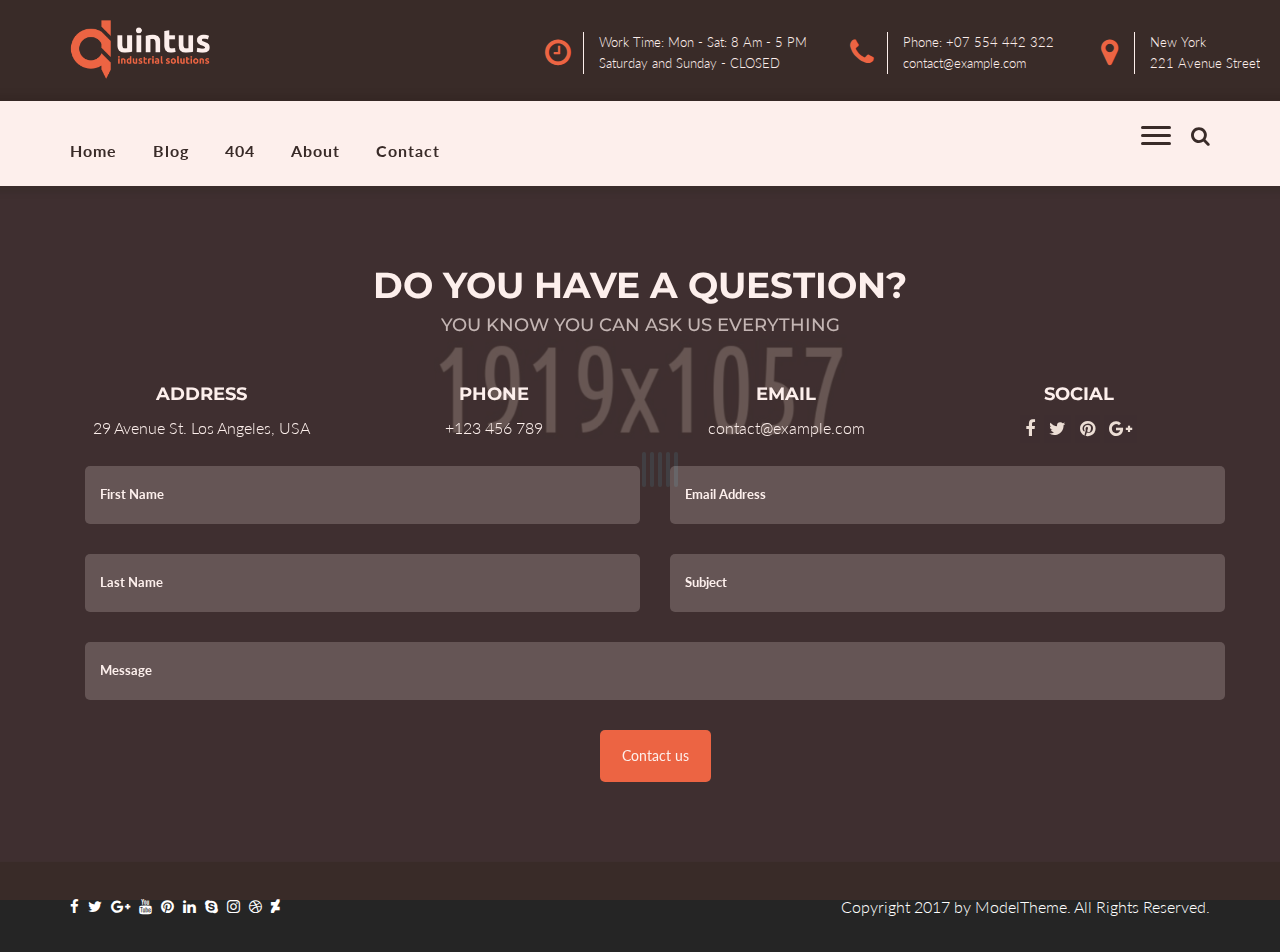
<file: contact.html>
<!DOCTYPE html>
<html lang="en-US">

<head>
    <meta charset="UTF-8">
    <meta name="viewport" content="width=device-width, initial-scale=1">
	<link rel="shortcut icon" href="images/favicon.png">
    <title>Quintus - Industry / Factory / Engineering HTML5 Template</title>

	<!-- CSS -->
	<link rel='stylesheet' href='css/mt-custom.css' type='text/css' />
	<link rel='stylesheet' href='css/font-awesome.min.css' type='text/css'  />
	<link rel='stylesheet' href='css/simple-line-icons.css' type='text/css'  />
	<link rel='stylesheet' href='css/js_composer.min.css' type='text/css' />
	<link rel='stylesheet' href='css/shortcodes.css' type='text/css' />
	<link rel='stylesheet' href='css/responsive.css' type='text/css' />
	<link rel='stylesheet' href='css/media-screens.css' type='text/css' />
	<link rel='stylesheet' href='css/owl.carousel.css' type='text/css' />
	<link rel='stylesheet' href='css/owl.theme.css' type='text/css' />
	<link rel='stylesheet' href='css/animate.css' type='text/css' />
	<link rel='stylesheet' href='css/styles-inner.css' type='text/css' />
	<link rel='stylesheet' href='css/style.css' type='text/css' />
	<link rel='stylesheet' href='css/styles-headers.css' type='text/css' />
	<link rel='stylesheet' href='css/styles-footer.css' type='text/css' />
	<link rel='stylesheet' href='css/sidebarEffects.css' type='text/css' />
	<link rel='stylesheet' href='css/loaders.css' type='text/css' />
	<link rel='stylesheet' href='css/js_composer.css' type='text/css' />
	<link rel='stylesheet' href='css/animate.min.css' type='text/css' />
	<link rel='stylesheet' href='css/custom.css' type='text/css' />

    <!-- Default color: BLUE -->
    <link rel="stylesheet" type='text/css' href="css/skin-color/skin-default.css" />

	<!-- FONTS -->
	<link rel='stylesheet' href='//fonts.googleapis.com/css?family=Lato%3A100%2C100italic%2C300%2C300italic%2Cregular%2Citalic%2C700%2C700italic%2C900%2C900italic%2Clatin-ext%2Clatin%7CMontserrat%3Aregular%2C700%2Clatin' type='text/css' media='all'   />
</head>
<body class="home page-template-default page page-child is_nav_sticky header1 is_header_semitransparent responsive">

	<!-- SEARCH FORM -->
    <div class="fixed-search-overlay">
		<i class="icon-close icons"></i>
		<div class="fixed-search-inside">
			<div class="modeltheme-search">
                <form method="GET" action="#">
					<input class="search-input" placeholder="Enter search term..." type="search" value="" name="s" id="search" />
                    <i class="fa fa-search"></i>
                    <input type="hidden" name="post_type" value="post" />
                </form>
            </div>        
		</div>
    </div>


    <!-- SIDEBAR HEADER -->
    <div class="fixed-sidebar-menu-overlay"></div>
    <div class="relative fixed-sidebar-menu-holder header7">
        <div class="fixed-sidebar-menu">
			<i class="icon-close icons"></i>
            <div class="header7">
                <div class="left-side">
                    <h1 class="logo">Quintus</h1>
					<aside class="widget widget_search">
						<form role="search" method="get" class="search-form" action="#">
							<label>
								<span class="screen-reader-text">Search for:</span>
								<input type="search" class="search-field" placeholder="Search &hellip;" value="" name="s" />
							</label>
							<input type="submit" class="search-submit" value="Search" />
						</form>
					</aside>		
					<aside class="widget widget_recent_entries">		
						<h1 class="widget-title">Recent Posts</h1>
						<ul>
							<li>
								<a href="#">New Wellhead Design Speeds Up Operations</a>
							</li>
							<li>
								<a href="#">Corrosion—The Longest War</a>
							</li>
							<li>
								<a href="#">Movability Quicklook for Heavy Oils</a>
							</li>
							<li>
								<a href="#">4 Surprisingly Simple Ways to Cut Your Energy Costs Today</a>
							</li>
							<li>
								<a href="#">When Opportunity Knocks</a>
							</li>
						</ul>
					</aside>		
					<aside class="widget widget_recent_comments">
						<h1 class="widget-title">Recent Comments</h1>
						<ul id="recentcomments">
							<li class="recentcomments">
								<span class="comment-author-link">Cristian Stan</span>
								<a href="#">Engineering smart factories of the future</a>
							</li>
							<li class="recentcomments">
								<span class="comment-author-link">Cristian Stan</span> 
								<a href="#">Making an Industrial Powerhouse Again</a>
							</li>
							<li class="recentcomments">
								<span class="comment-author-link">Cristian Stan</span>
								<a href="#">Will Robots Take Over Chinas Factories?</a>
							</li>
							<li class="recentcomments">
								<span class="comment-author-link">Cristian Stan</span>
								<a href="#">The Bright Side of Patents</a>
							</li>
							<li class="recentcomments">
								<span class="comment-author-link">Cristian Stan</span>
								<a href="#">Temperature Measurement for the Automotive Industry</a>
							</li>
						</ul>
					</aside>
					<aside class="widget widget_archive">
						<h1 class="widget-title">Archives</h1>		
						<ul>
							<li>
								<a href='#'>March 2016</a>
							</li>
							<li>
								<a href='#'>February 2016</a>
							</li>
							<li>
								<a href='#'>January 2016</a>
							</li>
						</ul>
					</aside>
					<aside class="widget widget_categories">
						<h1 class="widget-title">Categories</h1>		
						<ul>
							<li class="cat-item cat-item-69">
								<a href="#" >Industrial</a>
							</li>
						</ul>
					</aside>
					<aside class="widget widget_meta">
						<h1 class="widget-title">Meta</h1>			
						<ul>
							<li>
								<a href="#">Log in</a>
							</li>
							<li>
								<a href="#"> Entries 
									<abbr title="Really Simple Syndication"> RSS</abbr>
								</a>
							</li>
							<li>
								<a href="#"> Comments 
									<abbr title="Really Simple Syndication"> RSS</abbr>
								</a>
							</li>
							<li>
								<a href="#" title="Powered by WordPress, state-of-the-art semantic personal publishing platform.">WordPress.org</a>
							</li>			
						</ul>
					</aside>                    
				</div>
            </div>
        </div>
    </div>


    <!-- PAGE -->
	<div id="page" class="hfeed site row">

    <!-- HEADER -->
	<header class="header1">
		<div class="container logo-infos">
			<div class="row">
				<div class="navbar-header col-md-3">
					<button type="button" class="navbar-toggle collapsed" data-toggle="collapse" data-target="#navbar" aria-expanded="false" aria-controls="navbar">
						<span class="sr-only"></span>
						<span class="icon-bar"></span>
						<span class="icon-bar"></span>
						<span class="icon-bar"></span>
					</button>
					<h1 class="logo">
						<a href="index.html">
							<img src="images/logoquintus.png" alt="Quintus" />
						</a>
					</h1>
				</div>
				<div class="col-md-9">
					<div class="header-infos">
						<div class="pull-left header-info-group">
							<div class="header-info-icon pull-left text-center">
								<i class="fa fa-clock-o"></i>
							</div>
							<div class="header-info-labels pull-left">
								<p>Work Time: Mon - Sat: 8 Am - 5 PM</p>
								<div class="clearfix"></div>
								<p>Saturday and Sunday - CLOSED</p>
							</div>
						</div>
						<div class="pull-left header-info-group">
							<div class="header-info-icon pull-left text-center">
								<i class="fa fa-phone"></i>
							</div>
							<div class="header-info-labels pull-left">
								<p>Phone: +07 554 442 322</p>
								<div class="clearfix"></div>
								<p>contact@example.com</p>
							</div>
						</div>
						<div class="pull-left header-info-group">
							<div class="header-info-icon pull-left text-center">
								<i class="fa fa-map-marker"></i>
							</div>
							<div class="header-info-labels pull-left">
								<p>New York</p>
								<div class="clearfix"></div>
								<p>221 Avenue Street</p>
							</div>
						</div>
					</div>
				</div>
			</div>
		</div>
		<nav class="navbar navbar-default" id="modeltheme-main-head">
			<div class="container">
				<div class="row">
					<div id="navbar" class="navbar-collapse collapse col-md-12">
						<div class="container mt_align_contact_area_15">
							<ul class="menu">
								<li class="menu-item menu-item-home current-menu-item page_item current_page_item current-menu-ancestor current-menu-parent current_page_parent current_page_ancestor">
									<a href="index.html">Home</a>
								</li>
								<li class="menu-item">
									<a href="blog.html">Blog</a>
								</li>
								<li class="menu-item">
									<a href="404.html">404</a>
								</li>
								<li class="menu-item">
									<a href="about.html">About</a>
								</li>
								<li class="menu-item">
									<a href="contact.html">Contact</a>
								</li>
							</ul>
						</div>
						<div class="header-nav-actions">
							<div id="mt-nav-burger">
								<span></span>
								<span></span>
								<span></span>
								<span></span>
								<span></span>
								<span></span>
							</div>
							<a href="#" class="mt-search-icon">
								<i class="fa fa-search" aria-hidden="true"></i>
							</a>      
						</div>
					</div>
				</div>
			</div>
		</nav>
	</header>


	<!-- STARTING PRIMARY / PAGE CONTENT -->
	<div id="primary" class="no-padding content-area no-sidebar">
		<main id="main" class="col-md-12 site-main main-content">                      


			<!-- SECTION: CONTACT -->
			<div class="row section-dark high-padding" >
				<div class="gambit_background_row mt_about_style section-coloredbg-semitransparent_gray" data-zindex="-1">
				</div>
				<div class="gambit_parallax_row" data-bg-align="" data-direction="down" data-opacity="100" data-velocity="-0.3" data-mobile-enabled="" data-bg-height="1200" data-bg-width="1920" data-bg-image="images/blog_post-3.jpg" data-bg-repeat="false" data-zindex="-2">
				</div>
				<div class="container">
					<div class="row">
						<div class="col-sm-12 col-md-12">
							<div class="column-inner ">

								<!-- BLOCK: TITLE/SUBTITLE -->
								<div class="title-subtile-holder">
									<h1 class="section-title light_title">
										<b>DO YOU HAVE A QUESTION?</b>
									</h1>
									<div class="section-subtitle light_subtitle mt_fond_bold">
										<h4>YOU KNOW YOU CAN ASK US EVERYTHING</h4>
									</div>
								</div>
							</div>
						</div>
					</div>
					

					<!-- CONTACT DETAILS / ABOVE CONTACT FORM -->
					<div class="row">
						<div class="col-sm-3 col-md-3">
							<h4 class="custom_heading text-center light-heading mt_fond_bold">ADDRESS</h4>
							<p class="text-center light-paragraph">29 Avenue St. Los Angeles, USA</p>
						</div>
						<div class="col-sm-3 col-md-3">
							<h4 class="custom_heading text-center light-heading mt_fond_bold">PHONE</h4>
							<p class="text-center light-paragraph">+123 456 789</p>
						</div>
						<div class="col-sm-3 col-md-3">
							<h4 class="custom_heading text-center light-heading mt_fond_bold">EMAIL</h4>
							<p class="text-center light-paragraph">contact@example.com</p>
						</div>
						<div class="col-sm-3 col-md-3">
							<h4 class="custom_heading text-center light-heading mt_fond_bold">SOCIAL</h4>
							<div class="sidebar-social-networks social-networks widget_social_icons row" data-animate="pulse">
								<ul class="col-md-12 text-center">
									<li>
										<a href="#">
											<i class="fa fa-facebook"></i>
										</a>
									</li>
									<li>
										<a href="#">
											<i class="fa fa-twitter"></i>
										</a>
									</li>
									<li>
										<a href="#">
											<i class="fa fa-pinterest"></i>
										</a>
									</li>
									<li>
										<a href="#">
											<i class="fa fa-google-plus">
											</i>
										</a>
									</li>
								</ul>
							</div>
						</div>
					</div>
					<form method="POST" action="php/contact_mail.php" class="container wow fadeInUp animated mt_contact_animated" id="contact01_form" novalidate="novalidate">
						<div class="content mt_margin_left_30_negativ mt_margin_right_0 mt_contact_align_center row">
							<div class="col-md-6 first_set_inputs">
								<div class="first_name_input">
									<span class="input input--kohana">
										<label for="input-4" class="input__label input__label--kohana">
											<i class="fa fa-user icon icon--kohana"></i>
											<span class="input__label-content input__label-content--kohana light-paragraph">First Name</span>
										</label>
										<input autocomplete="off" type="text" id="user_first_name" class="input__field textarea__field input__field--kohana textarea__field--kohana focus-me" name="user_first_name">
									</span>
								</div>
								<div class="last_name_input">
									<span class="input input--kohana">
										<label for="input-8" class="input__label input__label--kohana">
											<i class="fa fa fa-user icon icon--kohana"></i>
											<span class="input__label-content input__label-content--kohana light-paragraph">Last Name</span>
										</label>
										<input autocomplete="off" type="text" id="user_last_name" class="input__field textarea__field input__field--kohana textarea__field--kohana focus-me" name="user_last_name">
									</span>
								</div>
							</div>
							<div class="col-md-6 first_set_inputs">
								<div class="email_input">
									<span class="input input--kohana">
										<label for="input-5" class="input__label input__label--kohana">
											<i class="fa fa-envelope icon icon--kohana"></i>
											<span class="input__label-content input__label-content--kohana light-paragraph">Email Address</span>
										</label>
										<input autocomplete="off" type="email" id="user_email" class="input__field textarea__field input__field--kohana textarea__field--kohana focus-me" name="user_email">
									</span>
								</div>
								<div class="subject_input">
									<span class="input input--kohana">
										<label for="input-6" class="input__label input__label--kohana">
											<i class="fa fa-pencil-square-o icon icon--kohana"></i>
											<span class="input__label-content input__label-content--kohana light-paragraph">Subject</span>
										</label>
										<input autocomplete="off" type="text" id="user_subject" class="input__field textarea__field input__field--kohana textarea__field--kohana focus-me" name="user_subject">
									</span>
								</div>
							</div>
							<div class="col-md-12 second_set_inputs">
								<div class="message_input">
									<span class="input input--kohana">
										<label for="input-7" class="input__label textarea__label input__label--kohana textarea__label--kohana">
											<i class="fa fa-comments icon icon--kohana"></i>
											<span class="input__label-content input__label-content--kohana light-paragraph">
											Message</span>
										</label>
										<input autocomplete="off" type="text" id="user_message" class="input__field textarea__field input__field--kohana textarea__field--kohana focus-me" name="user_message">
									</span>
								</div>
							</div>
							<div class="col-md-3 contact_button text-center">
								<button name="contact_me" type="submit" class="mt_button_bottom_contact mt_transition_buttons mt_contact_button_align">Contact us</button>
								<p class="success_message">Thank you! We will get back to you as soon as possible!</p>
							</div>
						</div>
					</form>
				</div>
			</div>
		</main>
	</div>

				
	<!-- FOOTER -->
    <footer>
        <div class="row footer">
            <div class="container">
                <div class="row">
                    <div class="col-md-6 mt_margin_top_20">
                        <ul class="social-links">
                            <li>
								<a href="#">
									<i class="fa fa-facebook"></i>
								</a>
							</li>
							<li>
								<a href="#">
									<i class="fa fa-twitter"></i>
								</a>
							</li>
							<li>
								<a href="#">
									<i class="fa fa-google-plus"></i>
								</a>
							</li>
							<li>
								<a href="#">
									<i class="fa fa-youtube"></i>
								</a>
							</li>
							<li>
								<a href="#">
									<i class="fa fa-pinterest"></i>
								</a>
							</li>
							<li>
								<a href="#">
									<i class="fa fa-linkedin"></i>
								</a>
							</li>
							<li>
								<a href="#">
									<i class="fa fa-skype"></i>
								</a>
							</li>
							<li>
								<a href="#">
									<i class="fa fa-instagram"></i>
								</a>
							</li>
							<li>
								<a href="#">
									<i class="fa fa-dribbble"></i>
								</a>
							</li>
							<li>
								<a href="#">
									<i class="fa fa-deviantart"></i>
								</a>
							</li>
						</ul>
                    </div>
                    <div class="col-md-6 text-right mt_margin_top_20">
                        <p class="copyright">Copyright 2017 by ModelTheme. All Rights Reserved.</p>
                    </div>
                </div>
            </div>
        </div>
    </footer>
</div>


<!-- PAGE PRELOADER -->
<div class="quintuswp_preloader_holder">
	<div class="quintuswp_preloader">
		<div class="loaders">
			<div class="loader">
				<div class="loader-inner line-scale-pulse-out">
					<div></div>
					<div></div>
					<div></div>
					<div></div>
					<div></div>
				</div>
			</div>
		</div>
	</div>
</div>

<script type='text/javascript' src='js/jquery.js'></script>
<script type='text/javascript' src='js/jquery.form.min.js'></script>
<script type='text/javascript' src='js/modernizr.custom.js'></script>
<script type='text/javascript' src='js/classie.js'></script>
<script type='text/javascript' src='js/bootstrap.min.js'></script>
<script type='text/javascript' src='js/mt-plugins.js'></script>
<script type='text/javascript' src='js/modeltheme-custom.js'></script>
<script type='text/javascript' src='js/quintuswp-plugins.js'></script>
<script type='text/javascript' src='js/wow.min.js'></script>
<script type='text/javascript' src='js/loaders.css.js'></script>
<script type='text/javascript' src='js/quintuswp-custom.js'></script>
<script type='text/javascript' src='js/js_composer_front.min.js'></script>
<script type='text/javascript' src='js/script-min.js'></script>
<script type='text/javascript' src='js/lightbox.js'></script>
</body>
</html>
</file>
<file: css/mt-custom.css>
div.wpcf7 {
		    margin: 0;
		    padding: 0;
		}
		div.wpcf7-response-output {
		    margin: 2em 0.5em 1em;
		    padding: 0.2em 1em;
		}
		div.wpcf7 .screen-reader-response {
		    position: absolute;
		    overflow: hidden;
		    clip: rect(1px, 1px, 1px, 1px);
		    height: 1px;
		    width: 1px;
		    margin: 0;
		    padding: 0;
		    border: 0;
		}
		div.wpcf7-mail-sent-ok {
		    border: 2px solid #398f14;
		}
		div.wpcf7-mail-sent-ng {
		    border: 2px solid #ff0000;
		}
		div.wpcf7-spam-blocked {
		    border: 2px solid #ffa500;
		}
		div.wpcf7-validation-errors {
		    border: 2px solid #f7e700;
		}
		.wpcf7-form-control-wrap {
		    position: relative;
		}
		span.wpcf7-not-valid-tip {
		    color: #f00;
		    font-size: 1em;
		    display: block;
		}
		.use-floating-validation-tip span.wpcf7-not-valid-tip {
		    position: absolute;
		    top: 20%;
		    left: 20%;
		    z-index: 100;
		    border: 1px solid #ff0000;
		    background: #fff;
		    padding: .2em .8em;
		}
		span.wpcf7-list-item {
		    display: inline-block;
		    margin: 0 0 0 1em;
		}
		span.wpcf7-list-item-label::before,
		span.wpcf7-list-item-label::after {
		    content: " ";
		}
		.wpcf7-display-none {
		    display: none;
		}
		div.wpcf7 .ajax-loader {
		    visibility: hidden;
		    display: inline-block;
		    background-image: url('../../images/ajax-loader.gif');
		    width: 16px;
		    height: 16px;
		    border: none;
		    padding: 0;
		    margin: 0 0 0 4px;
		    vertical-align: middle;
		}
		div.wpcf7 .ajax-loader.is-active {
		    visibility: visible;
		}
		div.wpcf7 div.ajax-error {
		    display: none;
		}
		div.wpcf7 .placeheld {
		    color: #888;
		}
		div.wpcf7 .wpcf7-recaptcha iframe {
		    margin-bottom: 0;
		}
		div.wpcf7 input[type="file"] {
		    cursor: pointer;
		}
		div.wpcf7 input[type="file"]:disabled {
		    cursor: default;
		}
		.gambit-row-fullheight {
		    height: 100vh!important;
		    max-height: 100%;
		    position: relative
		}
		.gambit-row-fullheight>* {
		    position: relative
		}
		.gambit-row-fullheight.gambit-row-height-location-center>* {
		    top: 50%;
		    -webkit-transform: translateY(-50%);
		    transform: translateY(-50%)
		}
		.gambit-row-fullheight.gambit-row-height-location-top>* {
		    top: 30px
		}
		.gambit-row-fullheight.gambit-row-height-location-bottom>* {
		    top: calc(100% - 30px);
		    -webkit-transform: translateY(-100%);
		    transform: translateY(-100%)
		}
		.gambit-row-fullheight>[class*=gambit] {
		    -webkit-transform: none;
		    transform: none
		}
		.gambit_parallax_inner {
		    min-height: 150px;
		    -webkit-backface-visibility: hidden;
		    backface-visibility: hidden
		}
		.gambit_video_inner {
		    z-index: 0
		}
		.gambit_has_video_bg {
		    position: relative;
		    z-index: 1
		}
		.gambit_video_inner .click-overrider {
		    position: absolute;
		    top: 0;
		    left: 0;
		    right: 0;
		    bottom: 0;
		    z-index: 1;
		    pointer-events: all!important
		}
		.gambit_video_inner {
		    position: absolute!important;
		    pointer-events: none!important;
		    overflow: hidden!important;
		    top: 0!important;
		    left: 0!important;
		    right: 0!important;
		    bottom: 0!important;
		    -webkit-transform: none!important;
		    transform: none!important
		}
		.gambit_video_inner iframe {
		    margin-bottom: 0!important;
		    display: block!important;
		    max-width: none!important;
		    max-height: none!important
		}
		.gambit_video_inner+:not(.gambit_video_inner):not(.gambit_parallax_inner) {
		    position: relative
		}
		body.vc_editor .gambit_video_inner {
		    display: none
		}
		.gambit_video_inner.force-show {
		    visibility: visible!important
		}
		.gambit_hover_inner {
		    position: absolute;
		    top: 0;
		    left: 0;
		    right: 0;
		    bottom: 0;
		    z-index: 0;
		    background-size: cover;
		    background-position: center;
		    -webkit-transform-origin: 50% 50%;
		    transform-origin: 50% 50%;
		    -webkit-transform-style: preserve-3d;
		    transform-style: preserve-3d;
		    -webkit-backface-visibility: hidden;
		    backface-visibility: hidden;
		    -webkit-transform: none;
		    transform: none
		}
		.has_gambit_hover_row {
		    position: relative!important;
		    z-index: 1
		}
		.has_gambit_hover_row>* {
		    -webkit-transform-style: flat;
		    transform-style: flat;
		    -webkit-transform: translateZ(1000px);
		    transform: translateZ(1000px)
		}
		.has_gambit_hover_row>.gambit_hover_inner {
		    z-index: 0
		}
		.gambit_background_row_inner {
		    pointer-events: none;
		    position: absolute;
		    top: 0!important;
		    left: 0!important;
		    right: 0!important;
		    bottom: 0!important
		}
		@media screen and (max-width: 980px) {
		    .gambit_parallax_inner.fixed {
		        background-attachment: scroll!important
		    }
		}
		/*# sourceMappingURL=maps/style.css.map */
		
		.scroll .scroll_this img {
		    height: 58px !important;
		    width: 35px !important
		}
		.recentcomments a {
		    display: inline !important;
		    padding: 0 !important;
		    margin: 0 !important;
		}
		.quintuswp_preloader_holder {
		    background-color: #EC6543;
		}
		.fixed-sidebar-menu {
		    background-color: rgba(37, 37, 37, 0.95);
		}
		#navbar .menu-item > a,
		.navbar-nav .search_products a,
		.navbar-default .navbar-nav > li > a:hover,
		.navbar-default .navbar-nav > li > a:focus,
		.navbar-default .navbar-nav > li > a {
		    color: #252525;
		}
		#navbar .menu-item.selected > a,
		#navbar .menu-item:hover > a {
		}
		#navbar .sub-menu,
		.navbar ul li ul.sub-menu {
		    background-color: #252525;
		}
		#navbar ul.sub-menu li a {
		    color: #ffffff;
		}
		#navbar ul.sub-menu li a:hover {
		    background-color: transparent;
		}
		#navbar ul.sub-menu li a:hover {
		    color: #ec6543;
		}
		body {
		    opacity: 1;
		    visibility: visible;
		    -webkit-transition: opacity 0.24s ease-in-out;
		    -moz-transition: opacity 0.24s ease-in-out;
		    transition: opacity 0.24s ease-in-out;
		}
		.wf-loading body,
		{
		    opacity: 0;
		}
		.ie.wf-loading body,
		{
		    visibility: hidden;
		}
		h1,
		h1 span {
		    line-height: 36px;
		    font-size: 36px;
		    opacity: 1;
		    visibility: visible;
		    -webkit-transition: opacity 0.24s ease-in-out;
		    -moz-transition: opacity 0.24s ease-in-out;
		    transition: opacity 0.24s ease-in-out;
		}
		.wf-loading h1,
		.wf-loading h1 span,
		{
		    opacity: 0;
		}
		.ie.wf-loading h1,
		.ie.wf-loading h1 span,
		{
		    visibility: hidden;
		}
		h2 {
		    line-height: 30px;
		    font-size: 30px;
		    opacity: 1;
		    visibility: visible;
		    -webkit-transition: opacity 0.24s ease-in-out;
		    -moz-transition: opacity 0.24s ease-in-out;
		    transition: opacity 0.24s ease-in-out;
		}
		.wf-loading h2,
		{
		    opacity: 0;
		}
		.ie.wf-loading h2,
		{
		    visibility: hidden;
		}
		h3 {
		    line-height: 24px;
		    font-size: 24px;
		    opacity: 1;
		    visibility: visible;
		    -webkit-transition: opacity 0.24s ease-in-out;
		    -moz-transition: opacity 0.24s ease-in-out;
		    transition: opacity 0.24s ease-in-out;
		}
		.wf-loading h3,
		{
		    opacity: 0;
		}
		.ie.wf-loading h3,
		{
		    visibility: hidden;
		}
		h4 {
		    line-height: 18px;
		    font-size: 18px;
		    opacity: 1;
		    visibility: visible;
		    -webkit-transition: opacity 0.24s ease-in-out;
		    -moz-transition: opacity 0.24s ease-in-out;
		    transition: opacity 0.24s ease-in-out;
		}
		.wf-loading h4,
		{
		    opacity: 0;
		}
		.ie.wf-loading h4,
		{
		    visibility: hidden;
		}
		h5 {
		    line-height: 14px;
		    font-size: 14px;
		    opacity: 1;
		    visibility: visible;
		    -webkit-transition: opacity 0.24s ease-in-out;
		    -moz-transition: opacity 0.24s ease-in-out;
		    transition: opacity 0.24s ease-in-out;
		}
		.wf-loading h5,
		{
		    opacity: 0;
		}
		.ie.wf-loading h5,
		{
		    visibility: hidden;
		}
		h6 {
		    line-height: 12px;
		    font-size: 12px;
		    opacity: 1;
		    visibility: visible;
		    -webkit-transition: opacity 0.24s ease-in-out;
		    -moz-transition: opacity 0.24s ease-in-out;
		    transition: opacity 0.24s ease-in-out;
		}
		.wf-loading h6,
		{
		    opacity: 0;
		}
		.ie.wf-loading h6,
		{
		    visibility: hidden;
		}
		input,
		textarea {
		    opacity: 1;
		    visibility: visible;
		    -webkit-transition: opacity 0.24s ease-in-out;
		    -moz-transition: opacity 0.24s ease-in-out;
		    transition: opacity 0.24s ease-in-out;
		}
		.wf-loading input,
		.wf-loading textarea,
		{
		    opacity: 0;
		}
		.ie.wf-loading input,
		.ie.wf-loading textarea,
		{
		    visibility: hidden;
		}
		input[type="submit"] {
		    opacity: 1;
		    visibility: visible;
		    -webkit-transition: opacity 0.24s ease-in-out;
		    -moz-transition: opacity 0.24s ease-in-out;
		    transition: opacity 0.24s ease-in-out;
		}
		.wf-loading input[type="submit"],
		{
		    opacity: 0;
		}
		.ie.wf-loading input[type="submit"],
		{
		    visibility: hidden;
		}
		.navbar-default {
		    background-color: #ffffff;
		}
		header {
		    color: #252525;
		}
		.fixed-sidebar-menu {
		    background-color: rgba(255, 255, 255, 0.95);
		}
		footer .footer-top {
		    background-color: #252525;
		}
		footer .footer-top h1.widget-title,
		footer .footer-top h3.widget-title,
		footer .footer-top .widget-title {
		    color: #ffffff;
		}
		footer .footer {
		    background-color: #252525;
		}
		footer .footer h1.widget-title,
		footer .footer h3.widget-title,
		footer .footer .widget-title {
		    color: #ffffff;
		}
		.single article .article-content p {
		    line-height: 29px;
		    color: #454646;
		    font-size: 18px;
		    opacity: 1;
		    visibility: visible;
		    -webkit-transition: opacity 0.24s ease-in-out;
		    -moz-transition: opacity 0.24s ease-in-out;
		    transition: opacity 0.24s ease-in-out;
		}
		.wf-loading .single article .article-content p,
		{
		    opacity: 0;
		}
		.ie.wf-loading .single article .article-content p,
		{
		    visibility: hidden;
		}
		.vc_tta-color-grey.vc_tta-style-classic .vc_tta-tab.vc_active > a {
		    color: #666666;
		}
		.vc_tta-color-grey.vc_tta-style-classic.vc_tta-tabs .vc_tta-panels,
		.vc_tta-color-grey.vc_tta-style-classic .vc_tta-tab.vc_active > a {
		    background-color: #f8f8f8;
		}
		.vc_tta-color-grey.vc_tta-style-classic.vc_tta-tabs .vc_tta-panels,
		.vc_tta-color-grey.vc_tta-style-classic.vc_tta-tabs .vc_tta-panels::after,
		.vc_tta-color-grey.vc_tta-style-classic.vc_tta-tabs .vc_tta-panels::before,
		.vc_tta-color-grey.vc_tta-style-classic .vc_tta-tab.vc_active > a {
		    border-color: #f0f0f0;
		}
		.vc_tta-color-grey.vc_tta-style-classic .vc_tta-tab > a {
		    color: #666666;
		}
		.vc_tta-color-grey.vc_tta-style-classic .vc_tta-tab > a {
		    background-color: #ebebeb;
		}
		.vc_tta-color-grey.vc_tta-style-classic .vc_tta-tab > a {
		    border-color: #e3e3e3;
		}
		blockquote {
		    background-color: #f6f6f6;
		}
		blockquote {
		    border-color: #EC6543;
		}
		.vc_tta-color-grey.vc_tta-style-classic .vc_tta-panel .vc_tta-panel-title > a {
		    color: #666666;
		}
		.vc_tta-color-grey.vc_tta-style-classic .vc_tta-panel .vc_tta-panel-heading {
		    background-color: #f8f8f8;
		}
		.vc_tta-color-grey.vc_tta-style-classic .vc_tta-panel .vc_tta-panel-heading {
		    border-color: #f0f0f0;
		}
		.vc_tta-color-grey.vc_tta-style-classic .vc_tta-tab.vc_active > a {
		    color: #666666;
		}
		.vc_tta-color-grey.vc_tta-style-classic .vc_tta-panel.vc_active .vc_tta-panel-heading,
		.vc_tta-color-grey.vc_tta-style-classic .vc_tta-panel .vc_tta-panel-body,
		.vc_tta-color-grey.vc_tta-style-classic .vc_tta-panel .vc_tta-panel-heading:focus,
		.vc_tta-color-grey.vc_tta-style-classic .vc_tta-panel .vc_tta-panel-heading:hover {
		    background-color: #f8f8f8;
		}
		.vc_tta-color-grey.vc_tta-style-classic .vc_tta-panel.vc_active .vc_tta-panel-heading,
		.vc_tta-color-grey.vc_tta-style-classic .vc_tta-panel .vc_tta-panel-body,
		.vc_tta-color-grey.vc_tta-style-classic .vc_tta-panel .vc_tta-panel-body::after,
		.vc_tta-color-grey.vc_tta-style-classic .vc_tta-panel .vc_tta-panel-body::before {
		    border-color: #f0f0f0;
		}
		</style><style type="text/css" data-type="vc_shortcodes-custom-css">.vc_custom_1486115467863 {
		    margin-top: 0px !important;
		    margin-bottom: 0px !important;
		    padding-top: 35px !important;
		    padding-bottom: 75px !important;
		    background-color: #ec6543 !important;
		}
		.vc_custom_1475067775187 {
		    margin-top: 0px !important;
		    margin-bottom: 0px !important;
		    padding-top: 0px !important;
		    padding-bottom: 0px !important;
		}
		.vc_custom_1475067775187 {
		    margin-top: 0px !important;
		    margin-bottom: 0px !important;
		    padding-top: 0px !important;
		    padding-bottom: 0px !important;
		}
		.vc_custom_1467196567662 {
		    margin-top: 0px !important;
		    margin-bottom: 0px !important;
		    padding-top: 55px !important;
		    padding-bottom: 50px !important;
		}
		.vc_custom_1467201448005 {
		    margin-top: 0px !important;
		    margin-bottom: 0px !important;
		    padding-top: 60px !important;
		    padding-bottom: 0px !important;
		}
		.vc_custom_1467204675985 {
		    margin-top: 0px !important;
		    margin-bottom: 0px !important;
		    padding-top: 55px !important;
		    padding-bottom: 50px !important;
		}
		.vc_custom_1486131436476 {
		    margin-top: 0px !important;
		    margin-bottom: 0px !important;
		    padding-top: 35px !important;
		    padding-bottom: 75px !important;
		    background-color: #252525 !important;
		}
		.vc_custom_1486131916335 {
		    margin-top: 0px !important;
		    margin-bottom: 0px !important;
		    padding-top: 45px !important;
		    padding-bottom: 50px !important;
		}
		.vc_custom_1486132200300 {
		    margin-top: 0px !important;
		    margin-bottom: 0px !important;
		    padding-top: 20px !important;
		    padding-bottom: 70px !important;
		    background-color: #ffffff !important;
		}
		.vc_custom_1467893284398 {
		    margin-top: 0px !important;
		    margin-bottom: 0px !important;
		    padding-top: 10px !important;
		    padding-bottom: 80px !important;
		}
		.vc_custom_1467281860106 {
		    margin-top: 0px !important;
		    margin-bottom: 0px !important;
		    padding-top: 0px !important;
		    padding-bottom: 0px !important;
		}
		.vc_custom_1475066783855 {
		    margin-right: 0px !important;
		    margin-bottom: 0px !important;
		    margin-left: 0px !important;
		    padding-right: 0px !important;
		    padding-left: 0px !important;
		}
		.vc_custom_1475066778372 {
		    margin-top: 0px !important;
		    margin-right: 0px !important;
		    margin-bottom: 0px !important;
		    margin-left: 0px !important;
		    padding-top: 0px !important;
		    padding-right: 0px !important;
		    padding-bottom: 0px !important;
		    padding-left: 0px !important;
		}
		.vc_custom_1475067809780 {
		    margin-right: 0px !important;
		    margin-bottom: 0px !important;
		    margin-left: 0px !important;
		    padding-right: 60px !important;
		    padding-bottom: 0px !important;
		    padding-left: 60px !important;
		}
		.vc_custom_1467188481059 {
		    margin-top: 0px !important;
		    margin-bottom: 0px !important;
		    padding-top: 0px !important;
		    padding-bottom: 0px !important;
		}
		.vc_custom_1475066778372 {
		    margin-top: 0px !important;
		    margin-right: 0px !important;
		    margin-bottom: 0px !important;
		    margin-left: 0px !important;
		    padding-top: 0px !important;
		    padding-right: 0px !important;
		    padding-bottom: 0px !important;
		    padding-left: 0px !important;
		}
		.vc_custom_1475066783855 {
		    margin-right: 0px !important;
		    margin-bottom: 0px !important;
		    margin-left: 0px !important;
		    padding-right: 0px !important;
		    padding-left: 0px !important;
		}
		.vc_custom_1475067809780 {
		    margin-right: 0px !important;
		    margin-bottom: 0px !important;
		    margin-left: 0px !important;
		    padding-right: 60px !important;
		    padding-bottom: 0px !important;
		    padding-left: 60px !important;
		}
		.vc_custom_1467188481059 {
		    margin-top: 0px !important;
		    margin-bottom: 0px !important;
		    padding-top: 0px !important;
		    padding-bottom: 0px !important;
		}
		.vc_custom_1467201489173 {
		    margin-bottom: 0px !important;
		    padding-bottom: 60px !important;
		}
		.vc_custom_1467206432727 {
		    margin-bottom: 0px !important;
		    padding-bottom: 20px !important;
		}
		.vc_custom_1467894712321 {
		    margin-bottom: 0px !important;
		    padding-top: 45px !important;
		    padding-bottom: 55px !important;
		}
		.vc_custom_1458739779194 {
		    margin-bottom: 40px !important;
		}
		.vc_custom_1467281866962 {
		    margin-top: 0px !important;
		    margin-bottom: 0px !important;
		    padding-top: 0px !important;
		    padding-bottom: 0px !important;
		}
</file>
<file: css/simple-line-icons.css>
@font-face {
  font-family: 'simple-line-icons';
  src: url('../fonts/Simple-Line-Icons.eot?v=2.4.0');
  src: url('../fonts/Simple-Line-Icons.eot?v=2.4.0#iefix') format('embedded-opentype'), url('../fonts/Simple-Line-Icons.woff2?v=2.4.0') format('woff2'), url('../fonts/Simple-Line-Icons.ttf?v=2.4.0') format('truetype'), url('../fonts/Simple-Line-Icons.woff?v=2.4.0') format('woff'), url('../fonts/Simple-Line-Icons.svg?v=2.4.0#simple-line-icons') format('svg');
  font-weight: normal;
  font-style: normal;
}
/*
 Use the following CSS code if you want to have a class per icon.
 Instead of a list of all class selectors, you can use the generic [class*="icon-"] selector, but it's slower:
*/
.icon-user,
.icon-people,
.icon-user-female,
.icon-user-follow,
.icon-user-following,
.icon-user-unfollow,
.icon-login,
.icon-logout,
.icon-emotsmile,
.icon-phone,
.icon-call-end,
.icon-call-in,
.icon-call-out,
.icon-map,
.icon-location-pin,
.icon-direction,
.icon-directions,
.icon-compass,
.icon-layers,
.icon-menu,
.icon-list,
.icon-options-vertical,
.icon-options,
.icon-arrow-down,
.icon-arrow-left,
.icon-arrow-right,
.icon-arrow-up,
.icon-arrow-up-circle,
.icon-arrow-left-circle,
.icon-arrow-right-circle,
.icon-arrow-down-circle,
.icon-check,
.icon-clock,
.icon-plus,
.icon-minus,
.icon-close,
.icon-event,
.icon-exclamation,
.icon-organization,
.icon-trophy,
.icon-screen-smartphone,
.icon-screen-desktop,
.icon-plane,
.icon-notebook,
.icon-mustache,
.icon-mouse,
.icon-magnet,
.icon-energy,
.icon-disc,
.icon-cursor,
.icon-cursor-move,
.icon-crop,
.icon-chemistry,
.icon-speedometer,
.icon-shield,
.icon-screen-tablet,
.icon-magic-wand,
.icon-hourglass,
.icon-graduation,
.icon-ghost,
.icon-game-controller,
.icon-fire,
.icon-eyeglass,
.icon-envelope-open,
.icon-envelope-letter,
.icon-bell,
.icon-badge,
.icon-anchor,
.icon-wallet,
.icon-vector,
.icon-speech,
.icon-puzzle,
.icon-printer,
.icon-present,
.icon-playlist,
.icon-pin,
.icon-picture,
.icon-handbag,
.icon-globe-alt,
.icon-globe,
.icon-folder-alt,
.icon-folder,
.icon-film,
.icon-feed,
.icon-drop,
.icon-drawer,
.icon-docs,
.icon-doc,
.icon-diamond,
.icon-cup,
.icon-calculator,
.icon-bubbles,
.icon-briefcase,
.icon-book-open,
.icon-basket-loaded,
.icon-basket,
.icon-bag,
.icon-action-undo,
.icon-action-redo,
.icon-wrench,
.icon-umbrella,
.icon-trash,
.icon-tag,
.icon-support,
.icon-frame,
.icon-size-fullscreen,
.icon-size-actual,
.icon-shuffle,
.icon-share-alt,
.icon-share,
.icon-rocket,
.icon-question,
.icon-pie-chart,
.icon-pencil,
.icon-note,
.icon-loop,
.icon-home,
.icon-grid,
.icon-graph,
.icon-microphone,
.icon-music-tone-alt,
.icon-music-tone,
.icon-earphones-alt,
.icon-earphones,
.icon-equalizer,
.icon-like,
.icon-dislike,
.icon-control-start,
.icon-control-rewind,
.icon-control-play,
.icon-control-pause,
.icon-control-forward,
.icon-control-end,
.icon-volume-1,
.icon-volume-2,
.icon-volume-off,
.icon-calendar,
.icon-bulb,
.icon-chart,
.icon-ban,
.icon-bubble,
.icon-camrecorder,
.icon-camera,
.icon-cloud-download,
.icon-cloud-upload,
.icon-envelope,
.icon-eye,
.icon-flag,
.icon-heart,
.icon-info,
.icon-key,
.icon-link,
.icon-lock,
.icon-lock-open,
.icon-magnifier,
.icon-magnifier-add,
.icon-magnifier-remove,
.icon-paper-clip,
.icon-paper-plane,
.icon-power,
.icon-refresh,
.icon-reload,
.icon-settings,
.icon-star,
.icon-symbol-female,
.icon-symbol-male,
.icon-target,
.icon-credit-card,
.icon-paypal,
.icon-social-tumblr,
.icon-social-twitter,
.icon-social-facebook,
.icon-social-instagram,
.icon-social-linkedin,
.icon-social-pinterest,
.icon-social-github,
.icon-social-google,
.icon-social-reddit,
.icon-social-skype,
.icon-social-dribbble,
.icon-social-behance,
.icon-social-foursqare,
.icon-social-soundcloud,
.icon-social-spotify,
.icon-social-stumbleupon,
.icon-social-youtube,
.icon-social-dropbox,
.icon-social-vkontakte,
.icon-social-steam {
  font-family: 'simple-line-icons';
  speak: none;
  font-style: normal;
  font-weight: normal;
  font-variant: normal;
  text-transform: none;
  line-height: 1;
  /* Better Font Rendering =========== */
  -webkit-font-smoothing: antialiased;
  -moz-osx-font-smoothing: grayscale;
}
.icon-user:before {
  content: "\e005";
}
.icon-people:before {
  content: "\e001";
}
.icon-user-female:before {
  content: "\e000";
}
.icon-user-follow:before {
  content: "\e002";
}
.icon-user-following:before {
  content: "\e003";
}
.icon-user-unfollow:before {
  content: "\e004";
}
.icon-login:before {
  content: "\e066";
}
.icon-logout:before {
  content: "\e065";
}
.icon-emotsmile:before {
  content: "\e021";
}
.icon-phone:before {
  content: "\e600";
}
.icon-call-end:before {
  content: "\e048";
}
.icon-call-in:before {
  content: "\e047";
}
.icon-call-out:before {
  content: "\e046";
}
.icon-map:before {
  content: "\e033";
}
.icon-location-pin:before {
  content: "\e096";
}
.icon-direction:before {
  content: "\e042";
}
.icon-directions:before {
  content: "\e041";
}
.icon-compass:before {
  content: "\e045";
}
.icon-layers:before {
  content: "\e034";
}
.icon-menu:before {
  content: "\e601";
}
.icon-list:before {
  content: "\e067";
}
.icon-options-vertical:before {
  content: "\e602";
}
.icon-options:before {
  content: "\e603";
}
.icon-arrow-down:before {
  content: "\e604";
}
.icon-arrow-left:before {
  content: "\e605";
}
.icon-arrow-right:before {
  content: "\e606";
}
.icon-arrow-up:before {
  content: "\e607";
}
.icon-arrow-up-circle:before {
  content: "\e078";
}
.icon-arrow-left-circle:before {
  content: "\e07a";
}
.icon-arrow-right-circle:before {
  content: "\e079";
}
.icon-arrow-down-circle:before {
  content: "\e07b";
}
.icon-check:before {
  content: "\e080";
}
.icon-clock:before {
  content: "\e081";
}
.icon-plus:before {
  content: "\e095";
}
.icon-minus:before {
  content: "\e615";
}
.icon-close:before {
  content: "\e082";
}
.icon-event:before {
  content: "\e619";
}
.icon-exclamation:before {
  content: "\e617";
}
.icon-organization:before {
  content: "\e616";
}
.icon-trophy:before {
  content: "\e006";
}
.icon-screen-smartphone:before {
  content: "\e010";
}
.icon-screen-desktop:before {
  content: "\e011";
}
.icon-plane:before {
  content: "\e012";
}
.icon-notebook:before {
  content: "\e013";
}
.icon-mustache:before {
  content: "\e014";
}
.icon-mouse:before {
  content: "\e015";
}
.icon-magnet:before {
  content: "\e016";
}
.icon-energy:before {
  content: "\e020";
}
.icon-disc:before {
  content: "\e022";
}
.icon-cursor:before {
  content: "\e06e";
}
.icon-cursor-move:before {
  content: "\e023";
}
.icon-crop:before {
  content: "\e024";
}
.icon-chemistry:before {
  content: "\e026";
}
.icon-speedometer:before {
  content: "\e007";
}
.icon-shield:before {
  content: "\e00e";
}
.icon-screen-tablet:before {
  content: "\e00f";
}
.icon-magic-wand:before {
  content: "\e017";
}
.icon-hourglass:before {
  content: "\e018";
}
.icon-graduation:before {
  content: "\e019";
}
.icon-ghost:before {
  content: "\e01a";
}
.icon-game-controller:before {
  content: "\e01b";
}
.icon-fire:before {
  content: "\e01c";
}
.icon-eyeglass:before {
  content: "\e01d";
}
.icon-envelope-open:before {
  content: "\e01e";
}
.icon-envelope-letter:before {
  content: "\e01f";
}
.icon-bell:before {
  content: "\e027";
}
.icon-badge:before {
  content: "\e028";
}
.icon-anchor:before {
  content: "\e029";
}
.icon-wallet:before {
  content: "\e02a";
}
.icon-vector:before {
  content: "\e02b";
}
.icon-speech:before {
  content: "\e02c";
}
.icon-puzzle:before {
  content: "\e02d";
}
.icon-printer:before {
  content: "\e02e";
}
.icon-present:before {
  content: "\e02f";
}
.icon-playlist:before {
  content: "\e030";
}
.icon-pin:before {
  content: "\e031";
}
.icon-picture:before {
  content: "\e032";
}
.icon-handbag:before {
  content: "\e035";
}
.icon-globe-alt:before {
  content: "\e036";
}
.icon-globe:before {
  content: "\e037";
}
.icon-folder-alt:before {
  content: "\e039";
}
.icon-folder:before {
  content: "\e089";
}
.icon-film:before {
  content: "\e03a";
}
.icon-feed:before {
  content: "\e03b";
}
.icon-drop:before {
  content: "\e03e";
}
.icon-drawer:before {
  content: "\e03f";
}
.icon-docs:before {
  content: "\e040";
}
.icon-doc:before {
  content: "\e085";
}
.icon-diamond:before {
  content: "\e043";
}
.icon-cup:before {
  content: "\e044";
}
.icon-calculator:before {
  content: "\e049";
}
.icon-bubbles:before {
  content: "\e04a";
}
.icon-briefcase:before {
  content: "\e04b";
}
.icon-book-open:before {
  content: "\e04c";
}
.icon-basket-loaded:before {
  content: "\e04d";
}
.icon-basket:before {
  content: "\e04e";
}
.icon-bag:before {
  content: "\e04f";
}
.icon-action-undo:before {
  content: "\e050";
}
.icon-action-redo:before {
  content: "\e051";
}
.icon-wrench:before {
  content: "\e052";
}
.icon-umbrella:before {
  content: "\e053";
}
.icon-trash:before {
  content: "\e054";
}
.icon-tag:before {
  content: "\e055";
}
.icon-support:before {
  content: "\e056";
}
.icon-frame:before {
  content: "\e038";
}
.icon-size-fullscreen:before {
  content: "\e057";
}
.icon-size-actual:before {
  content: "\e058";
}
.icon-shuffle:before {
  content: "\e059";
}
.icon-share-alt:before {
  content: "\e05a";
}
.icon-share:before {
  content: "\e05b";
}
.icon-rocket:before {
  content: "\e05c";
}
.icon-question:before {
  content: "\e05d";
}
.icon-pie-chart:before {
  content: "\e05e";
}
.icon-pencil:before {
  content: "\e05f";
}
.icon-note:before {
  content: "\e060";
}
.icon-loop:before {
  content: "\e064";
}
.icon-home:before {
  content: "\e069";
}
.icon-grid:before {
  content: "\e06a";
}
.icon-graph:before {
  content: "\e06b";
}
.icon-microphone:before {
  content: "\e063";
}
.icon-music-tone-alt:before {
  content: "\e061";
}
.icon-music-tone:before {
  content: "\e062";
}
.icon-earphones-alt:before {
  content: "\e03c";
}
.icon-earphones:before {
  content: "\e03d";
}
.icon-equalizer:before {
  content: "\e06c";
}
.icon-like:before {
  content: "\e068";
}
.icon-dislike:before {
  content: "\e06d";
}
.icon-control-start:before {
  content: "\e06f";
}
.icon-control-rewind:before {
  content: "\e070";
}
.icon-control-play:before {
  content: "\e071";
}
.icon-control-pause:before {
  content: "\e072";
}
.icon-control-forward:before {
  content: "\e073";
}
.icon-control-end:before {
  content: "\e074";
}
.icon-volume-1:before {
  content: "\e09f";
}
.icon-volume-2:before {
  content: "\e0a0";
}
.icon-volume-off:before {
  content: "\e0a1";
}
.icon-calendar:before {
  content: "\e075";
}
.icon-bulb:before {
  content: "\e076";
}
.icon-chart:before {
  content: "\e077";
}
.icon-ban:before {
  content: "\e07c";
}
.icon-bubble:before {
  content: "\e07d";
}
.icon-camrecorder:before {
  content: "\e07e";
}
.icon-camera:before {
  content: "\e07f";
}
.icon-cloud-download:before {
  content: "\e083";
}
.icon-cloud-upload:before {
  content: "\e084";
}
.icon-envelope:before {
  content: "\e086";
}
.icon-eye:before {
  content: "\e087";
}
.icon-flag:before {
  content: "\e088";
}
.icon-heart:before {
  content: "\e08a";
}
.icon-info:before {
  content: "\e08b";
}
.icon-key:before {
  content: "\e08c";
}
.icon-link:before {
  content: "\e08d";
}
.icon-lock:before {
  content: "\e08e";
}
.icon-lock-open:before {
  content: "\e08f";
}
.icon-magnifier:before {
  content: "\e090";
}
.icon-magnifier-add:before {
  content: "\e091";
}
.icon-magnifier-remove:before {
  content: "\e092";
}
.icon-paper-clip:before {
  content: "\e093";
}
.icon-paper-plane:before {
  content: "\e094";
}
.icon-power:before {
  content: "\e097";
}
.icon-refresh:before {
  content: "\e098";
}
.icon-reload:before {
  content: "\e099";
}
.icon-settings:before {
  content: "\e09a";
}
.icon-star:before {
  content: "\e09b";
}
.icon-symbol-female:before {
  content: "\e09c";
}
.icon-symbol-male:before {
  content: "\e09d";
}
.icon-target:before {
  content: "\e09e";
}
.icon-credit-card:before {
  content: "\e025";
}
.icon-paypal:before {
  content: "\e608";
}
.icon-social-tumblr:before {
  content: "\e00a";
}
.icon-social-twitter:before {
  content: "\e009";
}
.icon-social-facebook:before {
  content: "\e00b";
}
.icon-social-instagram:before {
  content: "\e609";
}
.icon-social-linkedin:before {
  content: "\e60a";
}
.icon-social-pinterest:before {
  content: "\e60b";
}
.icon-social-github:before {
  content: "\e60c";
}
.icon-social-google:before {
  content: "\e60d";
}
.icon-social-reddit:before {
  content: "\e60e";
}
.icon-social-skype:before {
  content: "\e60f";
}
.icon-social-dribbble:before {
  content: "\e00d";
}
.icon-social-behance:before {
  content: "\e610";
}
.icon-social-foursqare:before {
  content: "\e611";
}
.icon-social-soundcloud:before {
  content: "\e612";
}
.icon-social-spotify:before {
  content: "\e613";
}
.icon-social-stumbleupon:before {
  content: "\e614";
}
.icon-social-youtube:before {
  content: "\e008";
}
.icon-social-dropbox:before {
  content: "\e00c";
}
.icon-social-vkontakte:before {
  content: "\e618";
}
.icon-social-steam:before {
  content: "\e620";
}
</file>
<file: css/shortcodes.css>
.widget_social_icons li a{
    padding:5px; 
    margin:; 
    color:#edece6; 
    background:rgba(35,35,49,0.01);    
}
.widget_social_icons li a:hover{
    padding:5px; 
    margin:; 
    color:#d6d3cf; 
    background:; 
    
}

/*MT BOOTSTRAP ALERT*/
.alert {
    padding: 25px !important;
    border: 0 none !important;
    border-radius: 0px !important;
    -webkit-border-radius: 3px;
    -moz-border-radius: 3px;
    -ms-border-radius: 3px;
    -o-border-radius: 3px;
}
.alert-success {
    background-color: #2ecc71!important;
    border-color: #2ecc71!important;
    color: #FFFFFF !important;
}
.alert-info {
    background-color: #29B6F6 !important;
    border-color: #29B6F6 !important;
    color: #FFFFFF !important;
}
.alert-warning {
    background-color: #FFCA28 !important;
    border-color: #FFCA28 !important;
    color: #FFFFFF !important;
}
.alert-danger {
    background-color: #FF5722 !important;
    border-color: #FF5722 !important;
    color: #FFFFFF !important;
}
.alert-dismissable .close, 
.alert-dismissible .close {
    color: rgb(0, 0, 0);
    opacity: 0.6;
}
.alert-success .alert-link{
    font-weight: lighter;
}

/*BORDERED*/
.alert-success.bordered {
    background: #f2fcf6 none repeat scroll 0 0 !important;
    border: 2px solid rgb(46, 204, 113) !important;
    color: rgb(46, 204, 113) !important;
}
.alert-info.bordered {
    background: #ebf8fe none repeat scroll 0 0 !important;
    border: 2px solid #29B6F6 !important;
    color: #29B6F6 !important;
}
.alert-warning.bordered {
    background: #fef9ea none repeat scroll 0 0 !important;
    border: 2px solid #FFCA28 !important;
    color: #FFCA28 !important;
}
.alert-danger.bordered {
    background: #fff3ef none repeat scroll 0 0 !important;
    border: 2px solid #FF5722 !important;
    color: #FF5722 !important;
}

/*MT BOOTSTRAP PROGRESS BARS*/
.progress-bar {
    background-color: #2c3e50 !important;
}
.progress-bar-success {
    background-color: #2ecc71 !important; 
}
.progress-bar-info {
    background-color: #3498db !important;
}
.progress-bar-warning {
    background-color: #f39c12 !important;
}
.progress-bar-danger {
    background-color: #e74c3c !important;
}
.progress {
    border-radius: 0px !important;
    height: 30px !important;
    margin-bottom: 0 !important;
}
.progress-bar-holder {
    background: rgba(255, 255, 255, 0.2) none repeat scroll 0 0 !important;
    padding: 10px;
}
.progress-bar {
    font-size: 16px !important;
    font-weight: 300 !important;
    line-height: 30px !important;
    padding-right: 20px !important;
    text-align: right !important;
}

/*MT BOOTSTRAP JUMBOTRON*/
.jumbotron h1, .jumbotron .h1{
    font-size: 38px !important;
}
.jumbotron {
    background-color: #ecf0f1 !important;
}
.container .jumbotron, 
.container-fluid .jumbotron {
    border-radius: 0 !important;
    -o-border-radius: 0 !important;
    -ms-border-radius: 0 !important;
    -moz-border-radius: 0 !important;
    -webkit-border-radius: 0 !important;
}

/*MT BOOTSTRAP PANEL*/
.panel-success > .panel-heading {
    background-color: #00E676 !important;
    color: #FFF !important;
    border-color: #00E676 !important;
    padding: 25px;
}
.panel-success {
    border-color: #00E676 !important;
}
.panel-info > .panel-heading {
    color: #FFF !important;
    background-color: #29B6F6 !important;
    border-color: #29B6F6 !important;
    padding: 25px;
}
.panel-info {
    border-color: #29B6F6 !important;
}
.panel-warning > .panel-heading {
    background-color: #FFCA28 !important;
    color: #FFF !important;
    border-color: #FFCA28 !important;
    padding: 25px;
}
.panel-warning {
    border-color: #FFCA28 !important;
}
.panel-danger > .panel-heading {
    background-color: #FF5722 !important;
    border-color: #FF5722 !important;
    color: #FFFFFF !important;
    padding: 25px;
}
.panel-danger {
    border-color: #FF5722 !important;
}
.panel-primary,
.panel-primary > .panel-heading {
    border-color: #2c3e50;
}
.panel-primary > .panel-heading {
    background-color: #2c3e50;
}
.panel-body {
    padding: 25px !important;
    font-size: 17px;
    opacity: 0.85;
    font-weight: 300;
}
.panel-title {
    font-size: 20px !important;
}

/*MT BOOTSTRAP THUMBNAILS CUSTOM CONTENT*/
.thumbnail {
    background: transparent !important;
    padding: 0 !important;
    border: 0 none !important;
}

/*MT BOOTSTRAP LISTGROUP*/
.list-group-item {
    border-color: #ecf0f1 !important;
    padding: 15px !important;
}
.list-group-item.active, 
.list-group-item.active:hover, 
.list-group-item.active:focus {
    background-color: #393939 !important;
    border-color: #ecf0f1 !important;
}
a.list-group-item:hover, 
a.list-group-item:focus {
    background-color: #ecf0f1 !important;
}
.list-group-item:first-child,
.list-group-item:last-child{
    border-radius: 0 !important;
    -o-border-radius: 0 !important;
    -ms-border-radius: 0 !important;
    -moz-border-radius: 0 !important;
    -webkit-border-radius: 0 !important;
}

/*MT BOOTSTRAP BUTTON*/
/* Elements: Buttons */
.button-winona.extra-large {
    color: #ffffff;
    font-size: 28px;
    padding: 20px 60px;
    text-align: center;
}
.button-winona.btn.btn-lg {
    color: #ffffff;
    padding: 10px 20px;
}
.button-winona.btn.btn-sm {
    color: #ffffff;
    padding: 5px 10px;
}
.button-winona.btn.btn-medium {
    color: #ffffff;
    padding: 8px 16px;
}
.button.solid-button, 
button.btn{
    color: #fff;
}
.button {
    color: #FFF;
    font-size: 14px;
    font-weight: 400;
    display: inline-block;
    padding: 10px 20px;
    margin: 10px;
}
.button.outline-button {
    border: 1px solid #FFFFFF;
}
.button.solid-button {
    background: #00adf1;
}
.button:hover {
    text-decoration: none;
    color: #FFFFFF;
}
.button.outline-button.mt-blue {
    border-color: #00adf1;
    color: #FFFFFF;
}
.outline-button{
    position: relative;
}
.outline-button::after {
    background: #00ADF1;
    height: 100%;
    left: 0;
    top: 0;
    width: 0;
    content: "";
    position: absolute;
    transition: all 0.3s ease 0s;
    -o-transition: all 0.3s ease 0s;
    -moz-transition: all 0.3s ease 0s;
    -webkit-transition: all 0.3s ease 0s;
    -ms-transition: all 0.3s ease 0s;
    z-index: -1;
}
.outline-button:hover::after {
    width: 100%;
}
.solid-button{
    position: relative;
    transition: all 0.3s ease 0s;
    -o-transition: all 0.3s ease 0s;
    -moz-transition: all 0.3s ease 0s;
    -webkit-transition: all 0.3s ease 0s;
    -ms-transition: all 0.3s ease 0s;
}
.solid-button::after {
    height: 100%;
    left: 0;
    top: 0;
    width: 0;
    content: "";
    position: absolute;
    transition: all 0.3s ease 0s;
    -o-transition: all 0.3s ease 0s;
    -moz-transition: all 0.3s ease 0s;
    -webkit-transition: all 0.3s ease 0s;
    -ms-transition: all 0.3s ease 0s;
    z-index: -1;
}
.solid-button:hover::after {
    width: 100%;
}
.btn-primary {
    background-color: #393939;
    color: #FFF;
}
.btn-success {
    background-color: #27ae60;
}
.btn-info {
    background-color: #3498db;
}
.btn-warning {
    background-color: #e67e22;
}
.btn-danger {
    background-color: #e74c3c;
}
.btn-danger,
.btn-warning,
.btn-info,
.btn-success,
.btn-primary {
    border: 0 none;
}
.btn-default:hover, 
.btn-default:focus, 
.btn-default.focus, 
.btn-default:active, 
.btn-default.active, 
.open > .dropdown-toggle.btn-default,
.btn-default {
    background-color: transparent;
    color: #FFF;
}
.btn-default {
    position: relative;
}
.btn-default:after {
    background: #393939;
    height: 100%;
    left: 0;
    top: 0;
    width: 0;
    content: "";
    position: absolute;
    transition: all 0.3s ease 0s;
    -o-transition: all 0.3s ease 0s;
    -moz-transition: all 0.3s ease 0s;
    -webkit-transition: all 0.3s ease 0s;
    -ms-transition: all 0.3s ease 0s;
    z-index: -1;
}
.btn-default:hover:after {
    width: 100%;
}
button.btn {
    transition: all 300ms;
    -webkit-transition: all 300ms;
}

/*MT ABOUT*/
.about_row {
    position: relative;
}
.container_about .about_row .about_text {
    margin: 0;
    padding: 10px 30px;
}
.image_overlay_holder {
    overflow: hidden;
}
.about_overlay {
    background-color: rgba(39, 141, 177, 0.8);
    content: "";
    height: 100%;
    position: absolute;
    opacity: 0;
    width: 100%;
    z-index: 2;
}
.about_row:hover .about_overlay {
    opacity: 1;
    transition: all 500ms ease-in-out 0s;
    -ms-transformtransition: all 500ms ease-in-out 0s;
    -webkit-transformtransition: all 500ms ease-in-out 0s;
}
.about_row:hover .about_image {
    transform: scale(1.01);
    -ms-transform: scale(1.01);
    -webkit-transform: scale(1.01);
    transition: all 500ms ease-in-out 0s;
    -ms-transformtransition: all 500ms ease-in-out 0s;
    -webkit-transformtransition: all 500ms ease-in-out 0s;
}
.about_row .about_image {
    transition: all 500ms ease-in-out 0s;
    -ms-transformtransition: all 500ms ease-in-out 0s;
    -webkit-transformtransition: all 500ms ease-in-out 0s;
}
.text_image.about_row .about_text::before {
    border-bottom: 20px solid rgba(0, 0, 0, 0);
    border-left: 20px solid rgba(255, 255, 255, 1);
    border-top: 20px solid rgba(0, 0, 0, 0);
    content: "";
    height: 30px;
    position: absolute;
    right: -30px;
    top: calc(50% - 20px);
    width: 30px;
    z-index: 3;
}
.image_text.about_row .about_text::before {
    border-bottom: 20px solid rgba(0, 0, 0, 0);
    border-right: 20px solid rgba(255, 255, 255, 1);
    border-top: 20px solid rgba(0, 0, 0, 0);
    content: "";
    height: 30px;
    left: -30px;
    position: absolute;
    top: calc(50% - 20px);
    width: 30px;
    z-index: 3;
}
.container_about .all_overlay .about_text_holder {
    display: table;
}
.container_about .all_overlay .about_text_holder .about_text {
    display: table-cell;
    vertical-align: middle;
}

/*MT BLOGPOST01*/
.blogpost01_day_holder {
    padding: 0;
}
.blogpost01_day_holder .blogpost01_post_day {
    font-family: "Roboto";
    font-size: 50px;
    font-weight: 100;
    line-height: 137px;
    margin: 0;
    text-align: center;
}
.blogpost01_month_year_holder {
    border-left: 1px solid rgba(255, 255, 255, 0.75);
    margin-top: 34px;
    padding-left: 22px;
}
.blogpost01-background {
    left: 0;
    position: absolute;
    top: 0;
    width: 100%;
    z-index: 3;
}
.blogpost01-overlay::before {
    background: rgba(34, 34, 34, 0.7) none repeat scroll 0 0;
    content: "";
    height: 100%;
    left: 0;
    position: absolute;
    top: 0;
    width: 100%;
    z-index: 2;
}
.blogpost_elements {
    margin-bottom: 30px;
    overflow: hidden;
    padding: 0;
}
.blogpost01-background .blogpost01_day {
    color: rgba(255, 255, 255, 1);
    font-family: "Roboto";
    font-size: 14px;
    font-weight: 300;
    letter-spacing: 1.5px;
    margin-bottom: 0;
    margin-top: 10px;
    text-transform: uppercase;
}
.blogpost01-background .blogpost01_month_year {
    color: rgba(255, 255, 255, 1);
    font-size: 22px;
    font-weight: 500;
    letter-spacing: 1.5px;
    margin-bottom: 12px;
    margin-top: 0;
    text-transform: uppercase;
}
.blogpost01-container .blogpost01_icon_holder {
    text-align: center;
}
.blogpost01-container .blogpost01_icon_holder i {
    color: #fff;
    font-size: 30px;
    line-height: 137px;
}

/*EFFECTS*/
.blogpost_elements:hover img {
    transform: scale(1.2);
    -ms-transform: scale(1.2);
    -webkit-transform: scale(1.2);
}
.blogpost01_thumbnail {
    transition: all 500ms ease-in-out 0s;
    -ms-transformtransition: all 500ms ease-in-out 0s;
    -webkit-transformtransition: all 500ms ease-in-out 0s;
}
.blogpost01_post_day {
    transition: all 500ms ease-in-out 0s;
    -ms-transformtransition: all 500ms ease-in-out 0s;
    -webkit-transformtransition: all 500ms ease-in-out 0s;
}
.blogpost_elements:hover .blogpost01-overlay::before {
   background: rgba(34, 34, 34, 0.6) none repeat scroll 0 0; 
}
.blogpost01-overlay::before { 
    transition: all 500ms ease-in-out 0s;
    -ms-transformtransition: all 500ms ease-in-out 0s;
    -webkit-transformtransition: all 500ms ease-in-out 0s;
}

/*responsive*/
/*1. Responsive Min_1024px and Max_1200px*/
@media only screen and (min-width: 1024px) and (max-width: 1200px) {
    .blogpost01_month_year_holder {
        margin-top: 24px;
    }
    .blogpost01_day_holder {
        height: 113px;
    }
    .blogpost01_day_holder .blogpost01_post_day {
        font-family: "Roboto";
        font-size: 50px;
        font-weight: 100;
        line-height: 113px;
        margin: 0;
        text-align: center;
    }
    .blogpost01-background .blogpost01_month_year {
        font-size: 15px;
    }
    .blogpost01_month_year_holder {
        margin-top: 20px;
    }
    .blogpost01-container .blogpost01_icon_holder i {
        font-size: 30px;
        line-height: 111px;
    }
}

/*2. Responsive Min_991px and Max_1023px*/
@media only screen and (min-width: 992px) and (max-width: 1023px) {
    .blogpost01_day_holder .blogpost01_post_day {
        font-family: "Roboto";
        font-size: 50px;
        font-weight: 100;
        line-height: 113px;
        margin: 0;
        text-align: center;
    }
    .blogpost01_day_holder {
        height: 113px;
    }
    .blogpost01-background .blogpost01_month_year {
        font-size: 20px;
        margin-bottom: 5px;
    }
    .blogpost01_month_year_holder {
        margin-top: 28px;
    }
    .blogpost01-background .blogpost01_day {
        font-size: 15px;
        margin-top: 5px;
    }
    .blogpost01-container .blogpost01_icon_holder {
        display: none;
    }

}

/*3. Responsive Min_768px and Max_992px*/
@media only screen and (min-width: 768px) and (max-width: 991px) {
    .blogpost01-background .blogpost01_day_holder {
        float: left;
        width: 20%;
    }
    .blogpost_elements .blogpost01_month_year_holder {
        float: left;
        width: 80%;
        margin-top: 15px;
    }
    .blogpost_elements .blogpost01_day_holder {
        height: 89px;
    }
    .blogpost01_day_holder .blogpost01_post_day {
        font-family: "Roboto";
        font-size: 50px;
        font-weight: 100;
        line-height: 86px;
        margin: 0;
        text-align: center;
    }
    .blogpost01-background .blogpost01_month_year {
        font-size: 15px;
        margin-bottom: 5px;
    }
    .blogpost01-container .blogpost01_icon_holder {
        display: none;
    }
}

/*4. Responsive Min_480px and Max_767px*/
@media only screen and (min-width: 481px) and (max-width: 767px) {
    .blogpost01-background .blogpost01_day_holder {
        float: left;
        width: 20%;
    }
    .blogpost_elements .blogpost01_month_year_holder {
        float: left;
        width: 80%;
    }
    .blogpost_elements .blogpost01_day_holder {
        height: 89px;
    }
    .blogpost01_day_holder .blogpost01_post_day {
        font-family: "Roboto";
        font-size: 50px;
        font-weight: 100;
        line-height: 55px;
        margin: 0;
        text-align: center;
    }
    .blogpost01_month_year_holder {
        margin-top: 6px;
    }
    .blogpost01-background .blogpost01_day {
        font-size: 12px;
        margin-bottom: 0;
        margin-top: 0px;
    }
    .blogpost01-background .blogpost01_month_year {
        font-size: 12px;
        margin-bottom: 0px;
        margin-top: 0;
    }
    .blogpost01-container .blogpost01_icon_holder {
        display: none;
    }

}

/*5. Responsive Min_320px and Max_480px*/
@media only screen and (min-width: 320px) and (max-width: 480px) {
    .blogpost01-background .blogpost01_day_holder {
        float: left;
        width: 100%;
    }
    .blogpost_elements .blogpost01_month_year_holder {
        float: left;
        width: 100%;
    }
    .blogpost_elements .blogpost01_day_holder {
        height: 50px;
    }
    .blogpost01_day_holder .blogpost01_post_day {
        font-size: 30px;
        left: 0;
        line-height: 30px;
        padding-left: 20px;
        padding-top: 15px;
        top: 0;
        width: 100%;
    }
    .blogpost01_month_year_holder {
        margin-top: 0;
    }
    .blogpost_elements:hover .blogpost01_post_day {
        transform: scale(0.9);
         -ms-transform: scale(0.9);
        -webkit-transform: scale(0.9);
    }
    .blogpost01_thumbnail {
        display: none;
    }
    .blogpost_elements {
        background-color: #FF3465;
        height: 160px;
    }
    .blogpost01-background .blogpost01_day {
        font-size: 14px;
    }
    .blogpost01-background .blogpost01_month_year {
        font-size: 16px;
    }
    .blogpost01-container .blogpost01_icon_holder {
        display: none;
    }
}

/*6. Responsive Max_319px*/
@media only screen and (max-width: 319px) {
    .blogpost01-background .blogpost01_day_holder {
        float: left;
        width: 100%;
    }
    .blogpost_elements .blogpost01_month_year_holder {
        float: left;
        width: 100%;
    }
    .blogpost_elements .blogpost01_day_holder {
        height: 50px;
    }
    .blogpost01_day_holder .blogpost01_post_day {
        font-size: 30px;
        left: 0;
        line-height: 30px;
        padding-left: 20px;
        padding-top: 15px;
        top: 0;
        width: 100%;
    }
    .blogpost01_month_year_holder {
        margin-top: 0;
    }
    .blogpost_elements:hover .blogpost01_post_day {
        transform: scale(0.9);
         -ms-transform: scale(0.9);
        -webkit-transform: scale(0.9);
    }
    .blogpost01_thumbnail {
        display: none;
    }
    .blogpost_elements {
        background-color: #FF3465;
        height: 160px;
    }
    .blogpost01-background .blogpost01_day {
        font-size: 14px;
    }
    .blogpost01-background .blogpost01_month_year {
        font-size: 16px;
    }
    .blogpost01-container .blogpost01_icon_holder {
        display: none;
    }
}

/*6. Responsive Min_1200px*/
@media only screen and (min-width: 1200px) {
}

/*MT CLIENTS*/
/*CLIENTS NO SLIDER*/
.mt_clients_slider .client_image:hover,
.clients-no-slider .client_image:hover {
    transform: scale(1.05);
    -ms-transform: scale(1.05);
    -webkit-transform: scale(1.05);
    transition: all 0.15s ease-in-out 0s;
    -ms-transition: all 0.15s ease-in-out 0s;
    -webkit-transition: all 0.15s ease-in-out 0s;
}
.mt_clients_slider .client_image,
.clients-no-slider .client_image {
    display: block;
    margin: 0 auto;
}
.mt_clients_slider .clients_image_holder_inside.post {
    border-radius: 6px;
    padding: 20px 30px;
}

/*MT CONTACT01*/
#contact01_form label.error {
    color: rgb(229, 124, 103);
    font-size: 11px;
    margin: 0;
    padding: 0 0 5px 20px;
    width: 100%;
}
.message_input label {
    text-align: left;
}
.contact_button {
    clear: both;
    float: none !important;
    margin-bottom: 0;
    margin-left: auto;
    margin-right: auto;
    padding-top: 15px;
}
.contact_details_social .contact_social-links {
    padding: 0;
}
.submit-contact-button{
    position: relative;
}
.cf-progress {
    background: #c1002e none repeat scroll 0 0;
    bottom: 0px;
    height: 5px;
    left: 0;
    position: absolute;
    text-indent: -10000px;
    transition: all 250ms ease-in-out 0s;
    width: 0;
}
.cf-progress.name-validated,
.cf-progress.email-validated,
.cf-progress.subject-validated,
.cf-progress.message-validated,
.name-validated.email-validated,
.name-validated.subject-validated,
.name-validated.message-validated,
.email-validated.subject-validated,
.email-validated.message-validated,
.subject-validated.message-validated{
    width: 25%;
}
.cf-progress.name-validated.email-validated,
.cf-progress.name-validated.subject-validated,
.cf-progress.name-validated.message-validated,
.cf-progress.email-validated.subject-validated,
.cf-progress.email-validated.message-validated,
.cf-progress.subject-validated.message-validated,
.name-validated.email-validated.subject-validated,
.name-validated.email-validated.message-validated,
.name-validated.subject-validated.message-validated,
.email-validated.subject-validated.message-validated{
    width: 50%;
}
.cf-progress.name-validated.email-validated.subject-validated,
.cf-progress.name-validated.email-validated.message-validated,
.cf-progress.name-validated.subject-validated.message-validated,
.cf-progress.email-validated.subject-validated.message-validated,
.name-validated.email-validated.subject-validated.message-validated{
    width: 75%;
}
.cf-progress.name-validated.email-validated.subject-validated.message-validated{
    width: 100%;
}
.cf-progress.email-validated {
    width: 25%;
}
.cf-progress.subject-validated {
    width: 25%;
}
.cf-progress.message-validated {
    width: 25%;
}
.input {
    position: relative;
    z-index: 1;
    display: inline-block;
    width: 100%;
    vertical-align: top;
}
.input__field {
    position: relative;
    display: block;
    float: right;
    padding: 0.8em;
    width: 60%;
    border: none;
    border-radius: 0;
    background: rgba(255, 255, 255, 0.2) none repeat scroll 0 0;
    color: #aaa;
    font-weight: lighter;
    font-family: "Raleway";
    -webkit-appearance: none;
}
.input__field:focus {
    outline: none;
}
.input__label {
    font-size:90%;
    display: inline-block;
    float: right;
    margin-bottom: 0;
    padding: 1.2em 1em;
    width: 40%;
    font-weight: bold;
    -webkit-font-smoothing: antialiased;
    -moz-osx-font-smoothing: grayscale;
    -webkit-touch-callout: none;
    -webkit-user-select: none;
    -khtml-user-select: none;
    -moz-user-select: none;
    -ms-user-select: none;
    user-select: none;
}
.input__label-content {
    position: relative;
    display: block;
    padding: 0.4em 0;
    width: 100%;
}
.graphic {
    position: absolute;
    top: 0;
    left: 0;
    fill: none;
}
.icon {
    color: #ddd;
    font-size: 150%;
}
.input--kohana {
    overflow: hidden;
    margin: 15px;
}
.input__field--kohana {
    border-radius: 5px;
    color: rgba(255, 255, 255, 1);
    font-weight: 400;
    padding: 1.5em 1.5em 1.5em 3.25em;
    width: 100%;
}
.input__label--kohana {
    position: absolute;
    width: 100%;
    text-align: left;
    pointer-events: none;
    color: #fff;
}
.input__label-content--kohana {
    display: inline-block;
    width: auto;
    -webkit-transform: translate3d(-1.75em, 0, 0);
    transform: translate3d(-1.75em, 0, 0);
    -webkit-transition: -webkit-transform 0.3s, opacity 0.3s;
    transition: transform 0.3s, opacity 0.3s;
}
.icon--kohana {
    display: inline-block;
    margin-top: 0.9em;
    -webkit-transform: translate3d(-2em, 0, 0);
    transform: translate3d(-2em, 0, 0);
    -webkit-transition: -webkit-transform 0.3s;
    transition: transform 0.3s;
}
.input__field--kohana:focus + .input__label--kohana .input__label-content--kohana,
.input--filled .input__label-content--kohana {
    opacity: 0;
    -webkit-transform: translate3d(100px, 0, 0);
    transform: translate3d(100px, 0, 0);
}
.input__label-content--kohana,
.icon--kohana,
.input__field--kohana:focus + .input__label--kohana .input__label-content--kohana,
.input--filled .input__label-content--kohana {
    -webkit-transition-timing-function: cubic-bezier(0.7, 0, 0.3, 1);
    transition-timing-function: cubic-bezier(0.7, 0, 0.3, 1);
}
.input__field--kohana:focus + .input__label--kohana .icon--kohana,
.input--filled  .icon--kohana {
    -webkit-transform: translate3d(0, 0, 0);
    transform: translate3d(0, 0, 0);
}
i.icon {
    display: inline-block;
    font-size: 20px;
    height: 16px;
    line-height: 16px;
    margin-top: 0px;
    vertical-align: text-top;
    width: 16px;
}
.contact_button .btn3.btn3-style-modern {
    background-image: none !important;
}

/*MT MEMBERS SLIDER*/
.members-container .member01-content-inside {
    align-self: center;
}
.members-container .member01-content {
    text-align: center;
    display: flex;
}
.members-container .member01-content *{
    width: 100%;
}
.memeber01-img-holder img {
    width: 100%;
}
.members-container .member01-content .member01_position {
    color: #ff3465;
    font-family: "Pacifico";
}
.members-container .member01-content .member01_name {
    color: #ffffff;
    text-transform: uppercase;
}
.members-container .member01-content p {
    color: rgba(255, 255, 255, 0.7);
    font-weight: 200;
}
.members-container .member01-content p.member01_email {
    color: rgba(255, 255, 255, 0.8);
    font-weight: 300;
}
.members-container .member01-content p.member01_phone {
    color: rgba(255, 255, 255, 0.9);
    font-weight: 400;
}
.members-container .member01-content i {
    margin-right: 15px;
}
.members-container .member01-content .member01_description p {
    font-size: 16px;
}
.members-container .member01-content .member01_description {
    padding: 20px 0;
}
.flex{
    display: flex;
}

/*responsive*/
/*1. Responsive Min_1024px and Max_1200px*/
@media only screen and (min-width: 1024px) and (max-width: 1200px) {
    .members-container .member01-content {
        padding: 30px 0;
    }
}

/*2. Responsive Min_991px and Max_1023px*/
@media only screen and (min-width: 991px) and (max-width: 1023px) {
    .members-container .member01-content {
        padding: 30px 0;
    }
}

/*3. Responsive Min_767px and Max_992px*/
@media only screen and (min-width: 767px) and (max-width: 992px) {
    .members-container .member01-content {
        padding: 30px 0;
    }
}

/*4. Responsive Min_480px and Max_768px*/
@media only screen and (min-width: 480px) and (max-width: 768px) {
    .members-container .member01-content {
        padding: 30px 0;
    }
}

/*5. Responsive Min_320px and Max_480px*/
@media only screen and (min-width: 320px) and (max-width: 480px) {
    .members-container .member01-content {
        padding: 30px 0;
    }
}

/*6. Responsive Max_319px*/
@media only screen and (max-width: 319px) {
    .members-container .member01-content {
        padding: 30px 0;
    }
}

/*6. Responsive Min_1200px*/
@media only screen and (min-width: 1200px) {
}

/*MT MEMBERS SLIDER FANCY*/
.mt_members_fancy_slider .img-holder {
    max-width: 100%;
}
.mt_members_fancy_slider .img-holder img {
    max-width: 100%;
}
.deco {
    pointer-events: none;
}
.deco--title {
    position: absolute;
    top: 0px;
    right: 60px;
    left: 60px;
    height: 100vh;
    background-size: 100%;
}
.mt-members-slideshow {
    position: relative;
    width: 100vw;
}
.slide {
    display: -webkit-flex;
    display: flex;
    -webkit-flex-direction: column-reverse;
    flex-direction: column-reverse;
    -webkit-align-items: center;
    align-items: center;
    width: 100vw;
    text-align: center;
}
.slide.slide--current.slide--open {
    z-index: 10332;
}
.slide.slide--current {
    position: relative;
    visibility: visible;
    z-index: 102;
}
.deco--circle {
    position: absolute;
    top: 0;
    border-radius: 50%;
    background: #fff;
}
.deco--circle-left {
    right: calc(100% - 140px);
}
.deco--circle-right {
    left: calc(100% - 140px);
}
.deco--circle,
.slide__inner {
    width: 450px;
    height: 450px;
}
.slide__item {
    position: relative;
    width: 100%;
}
.no-js .slide__item {
    display: none;
}
.slide__inner {
    position: relative;
    display: -webkit-flex;
    display: flex;
    -webkit-flex-direction: column;
    flex-direction: column;
    -webkit-justify-content: center;
    justify-content: center;
    -webkit-align-items: center;
    align-items: center;
    margin: 0 auto;
    padding: 20px;
    pointer-events: auto;
}
.deco--expander {
    position: absolute;
    top: 50%;
    left: 50%;
    margin: -225px 0 0 -225px;
    border-radius: 50%;
    background: #fff;
}
.slide__title {
    position: relative;
    text-indent: 4px;
    letter-spacing: 4px;
    text-transform: uppercase;
    color: #b2b2b4;
}
.slide__title--preview {
    font-size: 1.05em;
    margin: 2em 0 0 0;
    padding: 0;
    opacity: 0;
    text-align: center;
}
.slide__title--main {
    font-size: 2.5em;
    line-height: 1;
    margin: 0 0 0.25em;
    color: #464653;
}
.slide--current .slide__title--preview {
    opacity: 1;
}
.slide--open .slide__title--main {
    opacity: 1;
}
.slide__price {
    font-weight: bold;
    display: inline-block;
}
.slide__price--large {
    font-size: 1.3em;
    vertical-align: middle;
}
.slide__img {
    position: relative;
    display: block;
    margin: 0 auto;
}
.slide__img--small {
    max-height: 100%;
    border-radius: 50%;
    -webkit-border-radius: 50%;
}
.slide__img--large {
    border-radius: 50%;
    height: auto;
    margin: 0 auto 3em;
    max-height: 400px;
    max-width: 400px;
    width: auto;
}
.action {
    font-size: 1.5em;
    line-height: 54px;
    width: 50px;
    height: 50px;
    margin: 0;
    padding: 0;
    text-align: center;
    border: none;
    background: none;
}
.action:focus {
    outline: none;
}
.action--open {
    position: absolute;
    right: 0;
    bottom: 0;
    margin: 0 40px 40px 0;
    color: #fff;
    border-radius: 50%;
    -webkit-transition: -webkit-transform 0.1s, background 0.1s, opacity 0.1s;
    transition: transform 0.1s, background 0.1s, opacity 0.1s;
    -webkit-transition-delay: 0.1s;
    transition-delay: 0.1s;
}
.action--open:focus,
.action--open:hover {
    background: #464653;
    -webkit-transform: scale3d(1.0865, 1.0865, 1);
    transform: scale3d(1.0865, 1.0865, 1);
}
.slide--open .slide__content{
    background: #ffffff;
}
.slide--open .action--open {
    opacity: 0;
    -webkit-transition-delay: 0s;
    transition-delay: 0s;
    -webkit-transform: scale3d(0.3, 0.3, 1);
    transform: scale3d(0.3, 0.3, 1);
}
.action--close {
    position: fixed;
    z-index: 3433425;
    top: 10px;
    right: 15px;
    font-size: 30px;
    -webkit-transition: -webkit-transform 0.1s, opacity 0.1s, color 0.1s;
    transition: transform 0.1s, opacity 0.1s, color 0.1s;
}
.action--close:focus,
.action--close:hover {
    color: #464653;
}
.slide--open ~ .action--close {
    opacity: 1;
    -webkit-transform: scale3d(1, 1, 1);
    transform: scale3d(1, 1, 1);
    -webkit-transition-delay: 0.5s, 0.5s, 0s;
    transition-delay: 0.5s, 0.5s, 0s;
}
.action--close,
.slide--close ~ .action--close {
    opacity: 0;
    -webkit-transform: scale3d(0.3, 0.3, 1);
    transform: scale3d(0.3, 0.3, 1);
    -webkit-transition-delay: 0s;
    transition-delay: 0s;
}
.js .slide__content {
    position: fixed;
    top: 0;
    left: 0;
    width: 100vw;
    height: 100vh;
    pointer-events: none;
    opacity: 0;
}
.js .slide--open .slide__content {
    pointer-events: auto;
    opacity: 1;
}
.slide__content-scroller {
    display: -webkit-flex;
    display: flex;
    -webkit-flex-direction: column;
    flex-direction: column;
    -webkit-justify-content: center;
    justify-content: center;
    -webkit-align-items: center;
    align-items: center;
    padding: 2em;
    position: relative;
}
.slide__details > p {
    margin: 0 auto;
    max-width: 60%;
}
.js .slide__content-scroller {
    position: fixed;
    min-height: 100vh;
    width: 100vw;
}

.slide__description {
    font-size: 1em;
    font-weight: bold;
    margin: 0.25em auto 3em;
    text-indent: 4px;
    letter-spacing: 4px;
    text-transform: uppercase;
    color: #acacb3;
    max-width: 60%;
}

.button {
    font-weight: bold;
    margin: 0 1em;
    padding: 0.5em 1em;
    color: #fff;
    border: none;
    border-radius: 2px;
    background: #6cd84e;
}

.button:focus,
.button:hover {
    outline: none;
    background: #464653;
}

.navbutton {
    position: absolute;
    z-index: 1;
    top: 50%;
    left: 50%;
    width: 100px;
    height: 30px;
    margin: 0;
    margin: -50px 0 0 0;
    padding: 0;
    border: none;
    background: none;
}

.navbutton__line {
    -webkit-transition: stroke 0.2s;
    transition: stroke 0.2s;
}

.navbutton:focus {
    outline: none;
}

.navbutton:hover .navbutton__line {
    stroke: #464653;
}

.navbutton--next {
    -webkit-transform: translate3d(220px,-125px,0);
    transform: translate3d(220px,-125px,0);
}

.navbutton--prev {
    -webkit-transform: translate3d(-100%, 0, 0) translate3d(-220px,137px,0);
    transform: translate3d(-100%, 0, 0) translate3d(-220px,137px,0);
} 

/* Helper classes */
.lockscroll {
    position: fixed;
    overflow-y: scroll;
    height: 100vh;
}

.noscroll {
    overflow: hidden;
    height: 100vh;
    position: fixed;
}

.noscroll .deco--expander {
    display: none;
}

.scrollable {
    overflow: hidden;
    overflow-y: scroll;
    -webkit-overflow-scrolling: touch;
    background: #fff;
}
.scrollable .slide__content-scroller {
    position: relative;
}
@media screen and (max-width: 50em) {
    .deco--title {
        right: -50px;
        left: -50px;
    }
    .deco--circle,
    .slide__inner {
        width: 260px;
        height: 260px;
    }
    .deco--expander {
        margin: -130px 0 0 -130px;
    }
    .deco--circle-left {
        right: calc(100% - 50px);
    }
    .deco--circle-right {
        left: calc(100% - 50px);
    }
    .mt-members-slideshow {
        margin-top: 0;
    }
    .action--open {
        margin: 0 12px 12px 0;
    }
    .slide__content-scroller {
        -webkit-justify-content: flex-start;
        justify-content: flex-start;
    }
    .slide__img--large {
        margin: 0 auto 2em;
    }
    .slide__title--preview,
    .slide__title--main {
        font-size: 0.85em;
    }
    .slide__description {
        font-size: 0.5em;
    }
    .navbutton--next {
        -webkit-transform: translate3d(75px,-90px,0) scale3d(0.5,0.5,1);
        transform: translate3d(75px,-90px,0) scale3d(0.5,0.5,1);
    }
    .navbutton--prev {
        -webkit-transform: translate3d(-100%, 0, 0) translate3d(-75px,115px,0) scale3d(0.5,0.5,1);
        transform: translate3d(-100%, 0, 0) translate3d(-75px,115px,0) scale3d(0.5,0.5,1);
    }
}

/*MT TESTIMONIALS01*/
.testimonial01-img-holder {
    text-align: center;
    width: 100%;
}
.testimonial01-img {
    border-radius: 50%;
    margin: 40px auto;
    overflow: hidden;
    transform: none;
    width: 100px;
}
.testimonail01-content {
    border-bottom: 1px solid #cccccc !important;
    border-top: 4px solid;
    font-style: normal;
    font-weight: lighter;
    line-height: 170%;
    padding: 15px;
}
.testimonial01-img img {
    display: block;
}
.testimonial01_item {
    background-color: #ffffff;
    text-align: center;
}
.testimonial01_item h5 {
    padding-bottom: 30px;
}
.testimonial01_item h5 span {
    opacity: 0.5;
}

/*slider style*/
.testimonials-container-1.owl-theme .owl-controls .owl-page span {
    height: 20px;
    width: 20px;
}
.testimonials-container-2.owl-theme .owl-controls .owl-page span {
    height: 20px;
    width: 20px;
}
.testimonials-container-3.owl-theme .owl-controls .owl-page span {
    height: 20px;
    width: 20px;
}
.owl-theme .owl-controls .owl-page span {
    border: 3px solid #fff;
    border-radius: 50%;
    transform: none;
}
.testimonial01-img-holder {
    position: relative;
}

/*MT TESTIMONIALS02*/
.testimonials02-container .testimonial02_title {
    font-size: 24px;
    font-weight: 700;
    line-height: 20px;
    padding: 0 50px;
}
.testimonials02-container .testimonial02_position {
    font-size: 14px;
    font-weight: 700;
    padding: 0 50px;
}
.testimonials02-container .testimonial02-content {
    display: table;
    width: 100%;
}
.testimonials02-container .testimonial02_text {
    display: table-cell;
    vertical-align: middle;
}
.testimonials02-container .testimonial02_text_content {
    padding: 0 50px;
}
.testimonials02-container .testimonials_all_holder {
    border-radius: 10px;
    display: flex;
    overflow: hidden;
}
.testimonials02-container .testimonial02-text-holder {
    align-self: center;
}

/*slider style*/
.testimonials02-container.owl-theme .owl-controls .owl-buttons div {
    background: transparent none repeat scroll 0 0;
    font-size: 35px;
    margin: 0 15px;
    padding: 0;
}
.testimonials02-container.owl-theme .owl-controls .owl-page span {
    height: 20px;
    width: 20px;
}

.testimonials02-container .testimonial02-img-holder {
    padding: 0;
}
.testimonials02-container .testimonial02-text-holder {
    padding: 0;
}
.testimonial02-img-holder .testimonial02-img {
    display: block;
    margin: 0 auto;
}

/*MT PERSPECTIVE SLIDER*/
/* Mockup Perspective Slider - Header */
.mockup-header {
    width: 100%;
    height: 100%;
    position: absolute;
    top: 0;
    text-align: center;
    z-index: 2;
    font-size: 1.5em;
}

.mockup-header h1 {
    position: absolute;
    font-weight: 700;
    font-size: 4.5em;
    line-height: 1.2;
    color: #fff;
    z-index: 1000;
    padding: 0;
    margin: 0;
    left: 0;
    text-transform: uppercase;
    letter-spacing: 5px;
    width: 100%;
    top: 45%;
    -webkit-transform: translate3d(0,-50%,0);
    transform: translate3d(0,-50%,0);
}
.mockup-header h1 span {
    display: block;
    font-size: 35%;
}
.mockup-header h1 a {
    color: #eff62b;
}
.mockup-header h1 a:hover,
.mockup-header h1 a:focus {
    color: #fff;
}
.mockup-header h1 span::before,
.mockup-header h1 span::after {
    content: ' ― ';
    font-weight: 200;
}
.mockup-header h1 i {
    display: block;
    font-size: 15%;
    max-width: 40%;
    margin: 0 auto;
    line-height: 2;
    font-style: normal;
    font-weight: 400;
}
.style_mockup_3 .mockup-header h1 {
    font-size: 70px;
    left: 3%;
    text-align: left;
    width: 50%;
}
.style_mockup_3 .mockup-header h1 i{
    margin: 0;
}

/*MOCKUP PERSPECTIVE SLIDER V1 (style_mockup_1) */
.mockup.style_mockup_1  .mockup-header {
    display: flex !important;
}
.mockup.style_mockup_1 .mockup-header h1 {
    align-self: center !important;
    font-size: 3.5em;
    padding: 0 40px;
    text-align: right;
    top: 50%;
}
.mockup.style_mockup_1 .mockup-header h1 i {
    max-width: 100%;
    text-align: right;
}
.mockup.style_mockup_1 {
    position: relative;
    top: 0;
    -webkit-transform-origin: 0 0;
    transform-origin: 0 0;
}
.mockup.style_mockup_1::after {
    content: '';
    position: absolute;
    background: rgba(0,0,0,0.5);
    top: 0;
    left: 0;
    width: 100%;
    height: 100%;
    pointer-events: none;
}
.style_mockup_1 .mockup__img {
    display: block;
    max-width: none;
    width: 1900px;
    /*width: 100%;*/
}
.style_mockup_1 .mobile {
    overflow: hidden;
    position: absolute;
    z-index: 2;
    background: #333;
    width: 320px;
    height: 480px;
    top: 200px;
    left: 500px;
    outline: 1px solid transparent;
    -webkit-transform-origin: 0 0 0;
    transform-origin: 0 0 0;
    -webkit-transform: matrix3d(0.846234173238242, 0.251585817964749, 0, 0.000085171934399447, -0.115203182108559, 0.800700357116676, 0, -0.000214263459947427, 0, 0, 1, 0, 23, 14, 0, 1);
    transform: matrix3d(0.846234173238242, 0.251585817964749, 0, 0.000085171934399447, -0.115203182108559, 0.800700357116676, 0, -0.000214263459947427, 0, 0, 1, 0, 23, 14, 0, 1);
}
.style_mockup_1 .slideshow {
    padding: 0;
    margin: 0;
    width: 100%;
    height: 100%;
    list-style-type: none;
}
.style_mockup_1 .slideshow__item {
    width: 100%;
    height: 100%;
    position: absolute;
    overflow: hidden;
    pointer-events: none;
    z-index: 1;
    -webkit-transform: translate3d(-100%, 0, 0);
    transform: translate3d(-100%, 0, 0);
}
.style_mockup_1 .slideshow__item.current{
    pointer-events: auto;
    z-index: 100;
    -webkit-transform: translate3d(0, 0, 0);
    transform: translate3d(0, 0, 0);
}
.style_mockup_1 .slideshow img {
    width: 100%;
}
.style_mockup_1 .slideshow__item.in--next {
    -webkit-animation: inNext 0.3s forwards;
    animation: inNext 0.3s forwards;
}
.style_mockup_1 .slideshow__item.out--next {
    -webkit-animation: outNext 0.3s forwards;
    animation: outNext 0.3s forwards;
}
.style_mockup_1 .slideshow__item.in--prev {
    -webkit-animation: inPrev 0.3s forwards;
    animation: inPrev 0.3s forwards;
}
.style_mockup_1 .slideshow__item.out--prev {
    -webkit-animation: outPrev 0.3s forwards;
    animation: outPrev 0.3s forwards;
}
@-webkit-keyframes inPrev {
    0% {
        -webkit-transform: translate3d(-100%, 0, 0);
        transform: translate3d(-100%, 0, 0);
    }
    100% {
        -webkit-transform: none;
        transform: none;
    }
}
@keyframes inPrev {
    0% {
        -webkit-transform: translate3d(-100%, 0, 0);
        transform: translate3d(-100%, 0, 0);
    }
    100% {
        -webkit-transform: none;
        transform: none;
    }
}
@-webkit-keyframes inNext {
    0% {
        -webkit-transform: translate3d(100%, 0, 0);
        transform: translate3d(100%, 0, 0);
    }
    100% {
        -webkit-transform: none;
        transform: none;
    }
}
@keyframes inNext {
    0% {
        -webkit-transform: translate3d(100%, 0, 0);
        transform: translate3d(100%, 0, 0);
    }
    100% {
        -webkit-transform: none;
        transform: none;
    }
}
@-webkit-keyframes outPrev {
    100% {
        -webkit-transform: translate3d(100%, 0, 0);
        transform: translate3d(100%, 0, 0);
    }
}
@keyframes outPrev {
    100% {
        -webkit-transform: translate3d(100%, 0, 0);
        transform: translate3d(100%, 0, 0);
    }
}
@-webkit-keyframes outNext {
    100% {
        -webkit-transform: translate3d(-100%, 0, 0);
        transform: translate3d(-100%, 0, 0);
    }
}
@keyframes outNext {
    100% {
        -webkit-transform: translate3d(-100%, 0, 0);
        transform: translate3d(-100%, 0, 0);
    }
}

/*MOCKUP PERSPECTIVE SLIDER V2*/
.style_mockup_2.mockup {
    position: relative;
    top: 0;
    -webkit-transform-origin: 0 0;
    transform-origin: 0 0;
}
.style_mockup_2.mockup::after {
    content: '';
    position: absolute;
    background: rgba(51,71,89,0.5);
    top: 0;
    left: 0;
    width: 100%;
    height: 100%;
    pointer-events: none;
}
.style_mockup_2 .mockup__img {
    display: block;
    max-width: none;
    width: 1900px;
}
.style_mockup_2 .mobile {
    position: absolute;
    z-index: 2;
    overflow: hidden;
    background: #333;
    width: 320px;
    height: 480px;
    top: 400px;
    left: 650px;
    outline: 1px solid transparent;
    -webkit-transform-origin: 0px 0px 0px;
    transform-origin: 0px 0px 0px;
    -webkit-transform: matrix3d(1.22169093616942, 0.320757077762008, 0, -0.000058475573317397, -0.757225760065735, 0.547357044147307, 0, -0.000247597171385174, 0, 0, 1, 0, 189, 21, 0, 1);
    transform: matrix3d(1.22169093616942, 0.320757077762008, 0, -0.000058475573317397, -0.757225760065735, 0.547357044147307, 0, -0.000247597171385174, 0, 0, 1, 0, 189, 21, 0, 1);  
}
.style_mockup_2 .slideshow {
    padding: 0;
    margin: 0;
    width: 100%;
    height: 100%;
    list-style-type: none;
}

.style_mockup_2 .slideshow__item {
    width: 100%;
    height: 100%;
    position: absolute;
    overflow: hidden;
    pointer-events: none;
    z-index: 1;
    -webkit-transform: translate3d(-100%, 0, 0);
    transform: translate3d(-100%, 0, 0);
}
.style_mockup_2 .slideshow__item.current{
    pointer-events: auto;
    z-index: 100;
    -webkit-transform: translate3d(0, 0, 0);
    transform: translate3d(0, 0, 0);
}
.style_mockup_2 .slideshow img {
    width: 100%;
}
.style_mockup_2 .slideshow__item.in--next {
    -webkit-animation: inNext 0.5s forwards cubic-bezier(0.6,0,0.4,1);
    animation: inNext 0.5s forwards cubic-bezier(0.6,0,0.4,1);
}
.style_mockup_2 .slideshow__item.out--next {
    -webkit-animation: outNext 0.5s forwards cubic-bezier(0.6,0,0.4,1);
    animation: outNext 0.5s forwards cubic-bezier(0.6,0,0.4,1);
}
.style_mockup_2 .slideshow__item.in--prev {
    -webkit-animation: inPrev 0.5s forwards cubic-bezier(0.6,0,0.4,1);
    animation: inPrev 0.5s forwards cubic-bezier(0.6,0,0.4,1);
}
.style_mockup_2 .slideshow__item.out--prev {
    -webkit-animation: outPrev 0.5s forwards cubic-bezier(0.6,0,0.4,1);
    animation: outPrev 0.5s forwards cubic-bezier(0.6,0,0.4,1);
}

/*STYLE 3*/
.style_mockup_3.mockup {
    position: relative;
    top: 0;
    -webkit-transform-origin: 0 0;
    transform-origin: 0 0;
}
.style_mockup_3.mockup::after {
    content: '';
    position: absolute;
    background: rgba(51,71,89,0.5);
    top: 0;
    left: 0;
    width: 100%;
    height: 100%;
    pointer-events: none;
}
.style_mockup_3 .mockup__img {
    display: block;
    width: 1900px;
    max-width: none;
}
.style_mockup_3 .screen,
.style_mockup_3 .mobile {
    position: absolute;
    overflow: hidden;
    z-index: 2;
    background: #333;
    outline: 1px solid transparent;
    -webkit-transform-origin: 0px 0px 0px;
    transform-origin: 0px 0px 0px;
}
.style_mockup_3 .screen {
    width: 1280px;
    height: 800px;
    top: 10px;
    left: 600px;
    -webkit-transform: matrix3d(0.452711184975633, 0.139863853789781, 0, -0.000095269465775677, -0.00319943882448498, 0.673512589529646, 0, 0.000049453592261685, 0, 0, 1, 0, 382, 8, 0, 1);
    transform: matrix3d(0.452711184975633, 0.139863853789781, 0, -0.000095269465775677, -0.00319943882448498, 0.673512589529646, 0, 0.000049453592261685, 0, 0, 1, 0, 382, 8, 0, 1);
}
.style_mockup_3 .mobile {
    width: 320px;
    height: 480px;
    top: 850px;
    left: 525px;
    -webkit-transform: matrix3d(0.442778970432011, 0.112834189093484, 0, -0.000053669440509915, -0.344035499291785, 0.346595156594271, 0, -0.000094674614416115, 0, 0, 1, 0, 105, 15, 0, 1);
    transform: matrix3d(0.442778970432011, 0.112834189093484, 0, -0.000053669440509915, -0.344035499291785, 0.346595156594271, 0, -0.000094674614416115, 0, 0, 1, 0, 105, 15, 0, 1);
}
.style_mockup_3 .slideshow {
    padding: 0;
    margin: 0;
    width: 100%;
    height: 100%;
    list-style-type: none;
}
.style_mockup_3 .slideshow__item {
    width: 100%;
    height: 100%;
    position: absolute;
    overflow: hidden;
    pointer-events: none;
    z-index: 1;
    -webkit-transform: translate3d(-100%, 0, 0);
    transform: translate3d(-100%, 0, 0);
}
.style_mockup_3 .slideshow__item.current{
    pointer-events: auto;
    z-index: 100;
    -webkit-transform: translate3d(0, 0, 0);
    transform: translate3d(0, 0, 0);
}
.style_mockup_3 .slideshow img {
    width: 100%;
    height: 100%;
}
.style_mockup_3 .slideshow__item.in--next {
    -webkit-animation: inNext 0.5s forwards ease-in-out;
    animation: inNext 0.5s forwards ease-in-out;
}
.style_mockup_3 .slideshow__item.out--next {
    -webkit-animation: outNext 0.5s forwards ease-in-out;
    animation: outNext 0.5s forwards ease-in-out;
}
.style_mockup_3 .slideshow__item.in--prev {
    -webkit-animation: inPrev 0.5s forwards ease-in-out;
    animation: inPrev 0.5s forwards ease-in-out;
}
.style_mockup_3 .slideshow__item.out--prev {
    -webkit-animation: outPrev 0.5s forwards ease-in-out;
    animation: outPrev 0.5s forwards ease-in-out;
}

/*MT PORTFOLIO01*/
.mt-portfolio01 .single-portfolio {
    background: #f8f8f8 none repeat scroll 0 0;
    margin-bottom: 30px;
    overflow: hidden;
    padding: 0;
}
.mt-portfolio01 .single-portfolio .thumbnail {
    margin: 0;
    max-width: 100%;
    width: 100%;
}
.mt-portfolio01 .single-portfolio .post-name {
    color: black;
    font-size: 30px;
    margin-bottom: 10px;
}
.mt-portfolio01 .single-portfolio .mask {
    left: 15px;
    position: absolute;
    top: 0;
    width: calc(100% - 30px);
}
.mt-portfolio01 .single-portfolio .portfolio-name h4 {
    font-weight: 400;
    letter-spacing: 1px;
    padding: 15px;
    position: relative;
    text-transform: uppercase;
}
.mt-portfolio01 .portfolio-bottom-description {
    overflow: hidden;
    margin-bottom: 30px;
}
.mt-portfolio01 .single-portfolio.visible .portfolio-name i {
    opacity: 0;
    visibility: hidden;
}
.mt-portfolio01 .single-portfolio .single-portfolio-holder {
    position: relative;
}
.mt-portfolio01 .single-portfolio .portfolio-name h2 {
    background: rgb(34, 34, 34) none repeat scroll 0 0;
    display: inline-table;
    padding: 10px 20px;
    margin: 10px 0;
}
.mt-portfolio01 .single-portfolio .portfolio-single-pic {
    display: block;
    margin: 0 auto;
    margin-bottom: 20px;
}
.mt-portfolio01 .single-portfolio .portfolio-single-pic:last-child {
    margin-bottom: 0;
}
.mt-portfolio01 .single-portfolio:hover .portfolio-name h2 {
    color: #222222 !important;
    background: rgba(0, 0, 0, 0) none repeat scroll 0 0;
}
.mt-portfolio01 .single-portfolio .portfolio-name {
    width: 100%;
}
.close-ajax-content {
    position: absolute;
    right: 10px;
    top: -48px;
}
.mt-ajax-content .project-metas{
    margin-top: 15px;
    margin-bottom: 15px;
}
.mt-ajax-content .project-metas p {
    margin: 0;
}
.portfolio-content-holder{
    position: relative;
}
.mt-portfolio01 .single-portfolio *{
    transition: all 250ms ease-in-out;
    -webkit-transition: all 250ms ease-in-out;
}
.mt-portfolio01 .get-portfolio-details {
    cursor: pointer;
}
.single-portfolio.visible .mask {
    opacity: 0;
    visibility: hidden;
}
.mt-portfolio01 .single-portfolio .portfolio-name i:hover {
    transform: rotate(90deg);
}
.mt-portfolio01 .single-portfolio .portfolio-name i {
    font-size: 30px;
    position: absolute;
    right: 10px;
    top: 10px;
}
.close-ajax-content i {
    color: #333333;
    cursor: pointer;
    font-size: 30px;
}
.mt-ajax-content {
    color: #ffffff;
    position: relative;
}
.mt-portfolio01 .single-portfolio form {
    position: relative;
}
.mt-portfolio01 .single-portfolio .ajax-result {
    position: absolute;
    opacity: 0;
    visibility: hidden;
    max-width: 100%;
}
.mt-portfolio01 .single-portfolio .ajax-result.visible {
    position: relative;
    opacity: 1;
    visibility: visible;
}
.mt-portfolio01 .single-portfolio .submit-btn {
    position: absolute;
    right: 10%;
    top: 50px;
}

/*responsive*/
/*1. Responsive Min_1024px and Max_1200px*/
@media only screen and (min-width: 1024px) and (max-width: 1200px) {
}

/*2. Responsive Min_991px and Max_1023px*/
@media only screen and (min-width: 991px) and (max-width: 1023px) {
}

/*3. Responsive Min_768px and Max_992px*/
@media only screen and (min-width: 768px) and (max-width: 992px) {
}

/*4. Responsive Min_480px and Max_767px*/
@media only screen and (min-width: 480px) and (max-width: 767px) {
}

/*5. Responsive Min_320px and Max_480px*/
@media only screen and (min-width: 320px) and (max-width: 480px) {
    .mt-portfolio01 .single-portfolio .portfolio-name h4 {
        font-size: 15px;
    }
}

/*6. Responsive Max_319px*/
@media only screen and (max-width: 319px) {
    .mt-portfolio01 .single-portfolio .portfolio-name h4 {
        font-size: 15px;
    }
}

/*7. Responsive Min_1200px*/
@media only screen and (min-width: 1200px) {
}

/*MT BUBBLE BOX*/
.mt_bubble_box {
    background: #f6f6f6 none repeat scroll 0 0;
    padding: 30px;
    position: relative;
}
.mt_bubble_box .bubble_title {
    font-weight: bold;
    margin: 0;
}
.bubble_footer_text {
    font-weight: bold;
    margin: 15px 0 0;
}
.mt_bubble_box .bubble_subtitle {
    margin: 8px 0 15px;
    color: #00afef;
}
.bubble_pointer{
    position: absolute;
    content: '';
    border-style: solid;
    display: block; 
    width: 0px; 
    z-index: 1; 
}
.bubble_footer_text > span {
    color: #00afef;
}

/*MT SERVICES SLIDER*/
.service_small_slides_holder {
    background: rgb(245, 245, 245) none repeat scroll 0 0;
}
.mt--services_slider #service_small_slides i {
    color: #CDCDCD;
    font-size: 40px;
    transition: all 250ms ease-in-out;
    -webkit-transition: all 250ms ease-in-out;
}
.mt--services_slider #service_small_slides h3 {
    margin: 0;
    opacity: 0;
    padding: 10px;
    visibility: hidden;
    transition: all 250ms ease-in-out;
    -webkit-transition: all 250ms ease-in-out;
}
.mt--services_slider {
    overflow: hidden;
}
.mt--services_slider i {
    color: #2a92b7;
    cursor: pointer;
    font-size: 70px;
    font-weight: 100;
}
.mt--services_slider #service_small_slides .synced i {
    color: #2893B7;
    font-size: 50px;
}
.mt--services_slider #service_small_slides .synced h3 {
    opacity: 1;
    visibility: visible;
    text-transform: uppercase;
    color: #2893B7;
}

.mt--services_slider #service_big_slides .service-about {
    font-weight: 300;
    padding: 30px 15px;
}

.mt--services_slider_holder .right-side {
    padding: 0;
}
.mt--services_slider_holder .left-side{
    background: rgb(72, 72, 72) none repeat scroll 0 0;
    padding: 0;
}
.mt--services_slider_holder .left-side > div {
    color: #ffffff;
    padding: 24% 40px;
    text-transform: uppercase;
}
.mt--services_slider .service_small_slides_holder {
    padding: 60px 0;
}

/*MT SERVICES*/
.mt--services .plus-icon {
    position: relative;
    border-radius: 50%;
    display: inline-table;
    font-size: 20px;
    height: 40px;
    margin: 19px 0;
    opacity: 0.6;
    padding: 4px 0;
    text-align: center;
    width: 40px;
    transition: 250ms ease-in-out;
    -webkit-transition: 250ms ease-in-out;
    cursor: pointer;
}
.single-service .mt-ajax-content .mt-icon-list-item:last-of-type {
    margin-bottom: 30px;
}
.mt--services .single-service .mt-icon-list-item:first-of-type {
    margin-top: 30px;
}
.mt--services .single-service .mt-icon-list-item {
    margin-left: 15%;
}
.mt--services .single-service .plus-icon i {
    font-size: 30px;
}
.mt--services .single-service img {
    margin-bottom: 30px;
}
.mt--services .single-service .plus-icon:hover{
    opacity: 1;
}
.mt--services .single-service .post-content {
    margin: 0 auto;
    text-align: center;
    width: 70%;
}
.mt--services .mt-ajax-content {
    padding: 20px 0;
}
.mt--services .service-icon {
    background: rgb(79, 79, 79) none repeat scroll 0 0;
    border-radius: 50%;
    display: inline-table;
    font-size: 25px;
    height: 80px;
    padding: 22px 0;
    width: 80px;
    transition: 250ms ease-in-out;
    -webkit-transition: 250ms ease-in-out;
}
.mt--services .service-icon::before {
    background: rgb(79, 79, 79) none repeat scroll 0 0;
    content: "";
    height: 1px;
    left: 0;
    position: absolute;
    top: calc(50% - 1px);
    width: 25%;
    transition: 250ms ease-in-out;
    -webkit-transition: 250ms ease-in-out;
}
.mt--services .service-icon::after {
    background: rgb(79, 79, 79) none repeat scroll 0 0;
    content: "";
    height: 1px;
    right: 0;
    position: absolute;
    top: calc(50% - 1px);
    width: 25%;
    transition: 250ms ease-in-out;
    -webkit-transition: 250ms ease-in-out;
}
.mt--services .single-service * {
    color: rgb(255, 255, 255);
    font-weight: 300;
}
.mt--services .single-service {
    margin-bottom: 30px;
}
.mt--services .single-service .service-count {
    font-size: 50px;
    opacity: 0.75;
    font-weight: 100;
}
.mt--services .service-description {
    margin: 10px 0;
    opacity: 0.75;
}
.mt--services .single-service .plus-icon .icon-close {
    left: 5px;
    opacity: 0;
    position: absolute;
    top: 4px;
    visibility: hidden;
}
.mt--services .close-ajax.plus-icon i.icon-plus {
    opacity: 0;
    visibility: hidden;
}
.mt--services .close-ajax.plus-icon i.icon-close {
    opacity: 1;
    visibility: visible;
}
.mt--services .single-service h3 {
    margin-top: 12px;
}
.mt--services .single-service h6 {
    font-size: 12px;
    opacity: 0.75;
    text-transform: uppercase;
    line-height: normal;
}

/*responsive*/
/*1. Responsive Min_1200px*/
@media only screen and (min-width: 1200px) {
    
}
/*2. Responsive Min_1024px and Max_1200px*/
@media only screen and (min-width: 1024px) and (max-width: 1200px) {
    .mt--services .single-service .service-count {
        font-size: 40px;
    }
}

/*3. Responsive Min_991px and Max_1023px*/
@media only screen and (min-width: 991px) and (max-width: 1023px) {
    .mt--services .single-service .service-count {
        font-size: 40px;
    }
    .mt--services .service-title {
        text-align: center;
    }
    .mt--services .service-description {
        text-align: center;
    }
}

/*4. Responsive Min_767px and Max_992px*/
@media only screen and (min-width: 767px) and (max-width: 992px) {
    .mt--services .single-service .service-count {
        font-size: 40px;
    }
    .mt--services .service-title {
        text-align: center;
    }
    .mt--services .service-description {
        text-align: center;
    }
}

/*5. Responsive Min_480px and Max_768px*/
@media only screen and (min-width: 480px) and (max-width: 768px) {
    .mt--services .single-service .service-count {
        font-size: 40px;
    }
    .mt--services .service-title {
        text-align: center;
    }
    .mt--services .service-description {
        text-align: center;
    }
}

/*6. Responsive Min_320px and Max_480px*/
@media only screen and (min-width: 320px) and (max-width: 480px) {
    .mt--services .single-service .service-count {
        font-size: 40px;
    }
    .mt--services .service-title {
        text-align: center;
    }
    .mt--services .service-description {
        text-align: center;
    }
}

/*7. Responsive Max_319px*/
@media only screen and (max-width: 319px) {
    .mt--services .single-service .service-count {
        font-size: 40px;
    }
    .mt--services .service-title {
        text-align: center;
    }
    .mt--services .service-description {
        text-align: center;
    }
}

/*MT CUSTOM SERVICE*/
.mt--custom_services .hover_container {
    display: flex !important;
    height: 100%;
    position: absolute;
    text-align: center;
    top: 0;
    width: 100%;
    text-align: left;
}
.mt--custom_services .hover_container_holder {
    align-self: center;
    padding: 0 65px;
    width: 100%;
}
.mt--custom_services img {
    width: 100%;
}
.mt--custom_services {
    margin: 0 !important;
}
.mt--custom_services .hover_container .hover_container_holder .custom_service_second_title {
    text-transform: uppercase;
}
.mt--custom_services .hover_container .hover_container_holder .custom_service_description {
    color: #fff;
    font-size: 18px;
}
.mt--custom_services .hover_container .more-link:hover{
    opacity: 0.8;
}
.mt--custom_services .hover_container .more-link {
    border: 2px solid;
    transition: all 300ms ease-in-out 0ms;
    -ms-transition: all 300ms ease-in-out 0ms;
    -webkit-transition: all 300ms ease-in-out 0ms;
    border-radius: 3px;
    -webkit-border-radius: 3px;
    font-size: 15px;
    font-style: italic;
    line-height: 25px;
    margin: 10px 0 0;
    padding: 4px 14px;
}

.mt--custom_services .hover_container {
    transition: all 300ms ease-in-out 0ms;
    -ms-transition: all 300ms ease-in-out 0ms;
    -webkit-transition: all 300ms ease-in-out 0ms;
}
.mt--custom_services:hover .hover_container {
    opacity: 1;
    transition: all 300ms ease-in-out 0ms;
    -ms-transition: all 300ms ease-in-out 0ms;
    -webkit-transition: all 300ms ease-in-out 0ms;
}
.mt--custom_services:hover img {
    opacity: 0;
    transition: all 300ms ease-in-out 0ms;
    -ms-transition: all 300ms ease-in-out 0ms;
    -webkit-transition: all 300ms ease-in-out 0ms;
}

/*MT TITLE SUBTITLE*/
.title-subtile-holder .section-title {
    margin-top:0; 
}
.title-subtile-holder {
    margin-bottom: 40px;
}

/* Section style */
.section-title {
    text-align: center;
    text-transform: uppercase;
    font-weight: 500;
}
.section-border {
    background: rgba(0, 0, 0, 0) url("img/delimiter.png") no-repeat scroll center center;
    height: 40px;
    margin: 5px 0 10px;
    width: 100%;
}
.section-subtitle {
    color: rgb(154, 167, 175);
    font-size: 15px;
    font-weight: 300;
    margin-top: 7px;
    text-align: center;
    width: 70%;
    margin: 0 auto;
    margin-top: 5px;
}

/* Section styling */
.section_welcome .section-title {
    color: #ffffff;
}
.section_quotes .section-title {
    color: #ffffff;
}
.light_border {
    opacity: 0.5;
}
.dark_border {
    opacity: 0.4;
}
.light_title {
    color: #ffffff;
}
.light_subtitle {
    color: #ffffff;
    opacity: 0.7;
}
.dark_title {
    color: #333333;
}
.dark_subtitle {
    color: #9AA7AF;
}
header.section-header {
    margin-bottom: 50px;
    position: relative;
    z-index: 10;
}

/*  Single title shortcode  */
.title-holder {
    margin-bottom: 40px;
}
.title_bored_element {
    border-bottom: 5px solid rgb(72, 168, 167);
    color: rgb(51, 51, 51);
    padding-bottom: 3px;
}
.section-single-title {
    font-weight: 500;
    text-transform: uppercase;
}

/*MT SOCIAL ICONS*/
/*Widget: Social Icons*/
.widget_social_icons li {
    display: inline-table;
    margin-bottom: 3px;
    text-align: center;
}
.widget_social_icons ul {
    margin: 0;
    padding: 0;
}
.widget_social_icons li a {
    display: block;
    line-height: 0;
    transition: all 300ms ease-in-out 0s;
    -o-transition: all 300ms ease-in-out 0s;
    -moz-transition: all 300ms ease-in-out 0s;
    -webkit-transition: all 300ms ease-in-out 0s;
    -ms-transition: all 300ms ease-in-out 0s;
}
.widget_social_icons li a i {
    font-size: 18px;
}
.widget_social_icons li a:hover {
    color: #ffffff;
}
#primary .main-content .sidebar-social-networks ul {
    padding: 0 15px;
}

/*MT SERVICE ACTIVITY*/
.shop_feature_heading_v3 {
    color: #666666;
    font-weight: normal;
    line-height: 32px;
    margin-top: 30px;
    text-transform: uppercase;
}
.shop_feature_readmore_v3 {
    color: #969696;
    font-size: 16px;
}
.shop_feature_description_v3 p {
    color: #BABABA;
}
.shop_feature_v3 {
    color: white;
    overflow: hidden;
    padding-bottom: 10px;
}
.shop_feature_v3 i {
    background: #797979 none repeat scroll 0 0;
    border-radius: 50%;
    color: white;
    display: inline-table;
    font-size: 28px;
    height: 80px;
    padding: 25px 0;
    text-align: center;
    width: 80px;
}
.shop_feature_icon_v3 {
    margin-top: 26px;
}
.shop_feature_description_v2 p {
    color: #ffffff;
}
.activities-content:hover .shop_feature_icon_v3 i {
    transition: 250ms ease-in-out;
    -webkit-transition: 250ms ease-in-out;
} 

/*MT FEATURED POST*/
.latest-videos h3 {
    color: #ffffff;
    font-size: 16px;
    font-weight: 400;
    margin-bottom: 15px;
    padding: 12px;
    text-align: left;
    text-transform: uppercase;
}
.latest-videos h3 .fa{
    margin-right: 8px;
}
.latest-videos > a {
    color: rgba(0, 0, 0, 0.7);
    display: block;
}
.latest-videos .post-date {
    color: rgba(0, 0, 0, 0.3);
    display: block;
    margin-top: 3px;
}
.latest-videos .post-date i {
    margin-right: 5px;
}
.video-title {
    padding: 15px 0;
}
.video-title a {
    display: block;
    color: rgba(0, 0, 0, 0.7);
}

/*MT SKILLS*/
.text-dark .statistics .stats-head *{
    color: #00aeef;
}
.text-dark .statistics .stats-content p {
    color: #747474;
}
.stats-block.statistics.bordered {
    border: 1px solid #d1d1d1;
    padding: 10px 0;
}
.stats-content {
    margin-top: 30px;
}
.stats-content .skill-count {
    color: #fff;
    display: block;
    font-size: 50px;
    line-height: 37px;
    text-align: center;
}
.stat-number.skill.percentage {
    margin-bottom: 0;
}
.stats-head * {
    font-size: 50px;
    color: #FFF;
    text-align: center;
}
.stats-content p {
    color: #fff;
    font-size: 25px;
    font-weight: bold;
    text-align: center;
    text-transform: capitalize;
    margin-bottom: 0px;
}
.stats-head i {
    clear: both;
    display: block;
    font-family: "FontAwesome";
    font-size: 80px;
    padding-right: 0;
}
.stats-content p {
    font-size: 20px;
    color: #FFF;
    text-align: center;
    text-transform: uppercase;
}

/*MT PRICING TABLES*/
/*table for all*/
.pricing {
    display: flex;
    flex-wrap: wrap;
    justify-content: center;
    width: 100%;
    margin: 0 auto;
}
.pricing__item {
    position: relative;
    display: flex;
    flex-direction: column;
    align-items: stretch;
    text-align: center;
    flex: 0 1 360px;
}
.pricing__feature-list {
    text-align: left;
}
.pricing__action {
    color: inherit;
    border: none;
    background: none;
}
.pricing__action:focus {
    outline: none;
}

/* Pricing Table Style1 Tenzin */
.pricing--tenzin .pricing__item {
    margin: 1em;
    padding: 2em 2.5em;
    text-align: left;
    color: #262b38;
    background: #EEF0F3;
    border-top: 3px solid #EEF0F3;
    -webkit-transition: border-color 0.3s;
    transition: border-color 0.3s;
}

.pricing--tenzin .pricing__title {
    margin: 0 0 1em;
}

.pricing--tenzin .pricing__price {
    font-size: 2em;
    font-weight: bold;
    padding: 0.5em 0 0.75em;
    border-top: 3px solid rgba(139, 144, 157, 0.18);
}

.pricing--tenzin .pricing__currency {
    font-size: 0.5em;
    vertical-align: super;
}

.pricing--tenzin .pricing__sentence {
    font-weight: bold;
    padding: 0 0 0.5em;
    color: #9CA0A9;
    border-bottom: 3px solid rgba(139, 144, 157, 0.18);
}

.pricing--tenzin .pricing__feature-list {
    font-size: 0.85em;
    font-style: italic;
    margin: 0;
    padding: 0.25em 0 2.5em;
    list-style: none;
    text-align: right;
    color: #8b909d;
}

.pricing--tenzin .pricing__action {
    font-weight: bold;
    margin-top: auto;
    padding: 1em 2em;
    color: #fff;
    border-radius: 30px;
    -webkit-transition: background-color 0.3s;
    transition: background-color 0.3s;
    text-align: center;
}


/* Pricing Table Style2 norbu */
.pricing--norbu .pricing__item {
    margin: 1em;
    color: #fff;
    cursor: default;
    font-family: 'Myriad Pro', Arial, sans-serif;
    border: 1px solid rgba(255,255,255,0.4);
    background: rgba(255,255,255,0.08);
    border-radius: 10px;
    -webkit-transition: border-color 0.3s, background 0.3s;
    transition: border-color 0.3s, background 0.3s;
}

.pricing--norbu .pricing__item:hover {
    border: 1px solid rgba(255,255,255,1);
    background: rgba(255,255,255,0.18);
}

.pricing--norbu .pricing__title {
    font-size: 2em;
    font-weight: 400;
    margin: 0.5em 0;
    padding: 1em;
    position: relative;
}

.pricing--norbu .pricing__title::after {
    content: '';
    position: absolute;
    width: 20%;
    height: 1px;
    background: #fff;
    left: 40%;
    bottom: 0;
}

.pricing--norbu .icon {
    display: inline-block;
    min-width: 2em;
}

.pricing--norbu .pricing__price {
    font-size: 3.5em;
    padding: 0.5em 0 0 0;
    font-weight: 400;
    position: relative;
    z-index: 100;
}

.pricing--norbu .pricing__currency {
    font-size: 0.5em;
    vertical-align: super;
}

.pricing--norbu .pricing__period {
    font-size: 0.25em;
    display: block;
    padding: 1em;
}

.pricing--norbu .pricing__sentence {
    color: #fff;
    font-size: 1em;
    margin: 0 auto 1em;
    padding: 1em 2em;
}

.pricing--norbu .pricing__feature-list {
    font-size: 1.15em;
    margin: 0 2em;
    letter-spacing: 0;
    padding: 2em 0;
    list-style: none;
}

.pricing--norbu .pricing__feature {
    line-height: 1.4;
}

.pricing--norbu .pricing__action {
    font-weight: bold;
    flex: none;
    margin: auto 1em 1em;
    padding: 1.25em 2em;
    color: #4aa8e4;
    background: rgba(255,255,255,0.7);
    border-radius: 5px;
    -webkit-transition: background 0.3s;
    transition: background 0.3s;
}

.pricing--norbu .pricing__action:hover,
.pricing--norbu .pricing__action:focus {
    background: #fff;
}
.pricing--pema .pricing__feature-list i,
.pricing--norbu .pricing__feature-list i {
    margin-right: 10px;
}

/* Pricing Table Style3 Pema */
.pricing--pema .pricing__item {
    border-radius: 10px;
    font-family: 'Alegreya Sans', sans-serif;
    padding: 2em 2em;
    margin: 1em;
    color: #fff;
    cursor: default;
    overflow: hidden;
    box-shadow: 0 0 15px rgba(0,0,0,0.05);
}
@media screen and (min-width: 66.250em) {
    .pricing--pema .pricing__item {
        margin: 1.5em 0;
    }
    .pricing--pema .pricing__item--featured {
        z-index: 10;
        margin: 0;
        font-size: 1.15em;
    }
}
.pricing--pema .pricing__title {
    color: #fff;
    font-size: 24px;
    font-weight: 700;
    margin: 0.5em 0 0;
    text-transform: uppercase;
}
.pricing--pema .icon {
    display: inline-block;
    min-width: 2em;
    color: #8A9790;
    vertical-align: middle;
}
.pricing--pema .pricing__price {
    font-family: "Montserrat";
    font-size: 90px;
    font-weight: 700;
    position: relative;
    z-index: 100;
}

.pricing--pema .pricing__currency {
    font-size: 0.5em;
    padding-right: 10px;
    vertical-align: super;
    margin-left:-12px;
}
.pricing--pema .pricing__period {
    color: rgba(255, 255, 255, 0.9);
    display: inline-block;
    font-family: "Montserrat";
    font-size: 18px;
    font-weight: 400;
    padding: 0 0 0 0.5em;
}
.pricing--pema .pricing__sentence {
    opacity: 0.6;
}
.pricing--pema .pricing__sentence {
    font-weight: bold;
    margin-bottom: 0px;
    padding: 0 0 0.5em;
}
.pricing--pema .pricing__feature-list {
    font-size: 0.95em;
    margin: 0;
    padding: 1.5em 0.5em 2.5em;
    list-style: none;
}
.pricing--pema .pricing__feature {
    border-bottom: 1px solid rgba(255, 255, 255, 0.3);
    font-size: 18px;
    font-weight: lighter;
    padding: 1em 0;
    text-align: center;
}
.pricing--pema .pricing__feature:first-child {
    border-top: 1px solid rgba(255, 255, 255, 0.3);
}
.pricing--pema .pricing__action {
    font-weight: bold;
    margin-top: auto;
    padding: 1em 2em;
    color: #fff;
    border-radius: 5px;
    -webkit-transition: background-color 0.3s;
    transition: background-color 0.3s;
}

/*MT COUNTDOWN*/
.modeltheme-countdown > div{
    font-weight: bold;
    font-size: 30px;
    padding-left: 0;
}
.modeltheme-countdown div div:first-child{
    text-align: center;
}
.modeltheme-countdown div div:last-child{
    opacity: 0.7;
    font-size: 15px;
    font-weight: lighter;
    text-align: center;
}
.modeltheme-countdown > div {
    float: left;
}
.modeltheme-countdown > span {
    float: left;
    font-size: 60px;
    line-height: 24px;
    margin-bottom: 10px;
    margin-top: 20px;
    padding: 0 10px;
}
.modeltheme-countdown {
    border-radius: 5px;
    -webkit-border-radius: 5px;
    -o-border-radius: 5px;
    -moz-border-radius: 5px;
    -ms-border-radius: 5px;
    display: inline-table;
    overflow: hidden;
    padding: 10px 30px 0px;
    margin: 30px 0px;
}
.modeltheme-countdown .days-digit {
    font-size: 70px;
    line-height: 50px !important;
}
.modeltheme-countdown .days-name {
    font-size: 20px !important;
    margin-top: 5px !important;
    margin-bottom: 12px !important;
}
.modeltheme-countdown .hours-digit {
    font-size: 70px;
    line-height: 50px !important;
}
.modeltheme-countdown .hours-name {
    font-size: 20px !important;
    margin-top: 5px !important;
    margin-bottom: 12px !important;
}
.modeltheme-countdown .minutes-digit {
    font-size: 70px;
    line-height: 50px !important;
}
.modeltheme-countdown .minutes-name {
    font-size: 20px !important;
    margin-top: 5px !important;
    margin-bottom: 12px !important;
}
.modeltheme-countdown .seconds-digit {
    font-size: 70px;
    line-height: 50px !important;
}
.modeltheme-countdown .seconds-name {
    font-size: 20px !important;
    margin-top: 5px !important;
    margin-bottom: 12px !important;
}

/*MT ICON LIST ITEM*/
.mt-icon-list-item .mt-icon-list-icon-holder {
    display: table-cell;
    vertical-align: middle;
    width: 28px;
}
.mt-icon-list-item .mt-icon-list-text {
    display: table-cell;
    position: relative;
    vertical-align: middle;
}

/*MT JOBS*/
/* Common style */
.single_mt_job {
    margin-bottom: 30px;
}
.grid a:nth-child(odd) {
    margin: 30px 0 -30px 0;
}
.grid figure {
    position: relative;
    overflow: hidden;
    margin: 0;
    background: #333;
}
.grid figure img {
    position: relative;
    display: block;
    width: 100%;
    opacity: 0.7;
    -webkit-transition: opacity 0.3s;
    transition: opacity 0.3s;
}
.grid figcaption {
    position: absolute;
    top: 0;
    z-index: 11;
    padding: 10px;
    width: 100%;
    height: 100%;
    text-align: center;
}

.grid figcaption h2 {
    color: #000000;
    font-size: 150%;
    line-height: normal;
    margin: 0 0 20px;
    text-transform: uppercase;
    -webkit-transition: transform 0.3s ease 0s;
    transition: transform 0.3s ease 0s;
}

.grid figcaption p {
    padding: 0 20px;
    color: #aaa;
    font-weight: 300;
    -webkit-transition: opacity 0.3s, -webkit-transform 0.3s;
    transition: opacity 0.3s, transform 0.3s;
}

.grid figcaption h2,
.grid figcaption p {
    -webkit-transform: translateY(50px);
    transform: translateY(50px);
}

.grid figure button {
    position: absolute;
    padding: 4px 20px;
    border: none;
    text-transform: uppercase;
    letter-spacing: 1px;
    font-weight: bold;
    -webkit-transition: opacity 0.3s, -webkit-transform 0.3s;
    transition: opacity 0.3s, transform 0.3s;
}

.grid figcaption,
.grid figcaption h2,
.grid figcaption p,
.grid figure button {
    -webkit-backface-visibility: hidden;
    backface-visibility: hidden;
}

/* Style for SVG */
.grid svg {
    position: absolute;
    top: -1px; /* fixes rendering issue in FF */
    z-index: 10;
    width: 100%;
    height: 100%;
}

.grid svg path {
    fill: #fff;
}

/* Hover effects */
.grid a:hover figure img {
    opacity: 1;
}

.grid a:hover figcaption h2,
.grid a:hover figcaption p {
    -webkit-transform: translateY(0);
    transform: translateY(0);
}

.grid a:hover figcaption p {
    opacity: 0;
}
.mt_jobs.grid figure button {
    top: 50%;
    left: 50%;
    border: 3px solid #fff;
    background: transparent;
    color: #fff;
    opacity: 0;
    -webkit-transform: translateY(-50%) translateX(-50%) scale(0.25);
    transform: translateY(-50%) translateX(-50%) scale(0.25);
}

.mt_jobs.grid a:hover figure button {
    opacity: 1;
    -webkit-transform: translateY(-50%) translateX(-50%) scale(1);
    transform: translateY(-50%) translateX(-50%) scale(1);
}

.mt_jobs.grid figcaption h2,
.mt_jobs.grid figcaption p {
    -webkit-transition-timing-function: cubic-bezier(0.250, 0.250, 0.115, 1); /* older webkit */
    -webkit-transition-timing-function: cubic-bezier(0.250, 0.250, 0.115, 1.445);
    timing-function: cubic-bezier(0.250, 0.250, 0.115, 1.445);
}

.mt_jobs.grid a:hover figcaption p {
    -webkit-transition-delay: 0s;
    transition-delay: 0s;
    -webkit-transition-duration: 0.1s;
    transition-duration: 0.1s;
}
.mt_jobs.grid a:hover figcaption h2 {
    -webkit-transform: translateY(5px);
    transform: translateY(5px);
}

/* Media Queries */
/* Let's redefine the width of each anchor and the margins */
@media screen and (max-width: 58em) {
    .grid a {
        width: 33.333%;
    }
    .grid a:nth-child(odd) {
        margin: 0;
    }
    .grid a:nth-child(3n-1) {
        margin: 30px 0 -30px 0;
    }
}
@media screen and (max-width: 45em) {
    .grid {
        max-width: 500px;
    }
    .grid a {
        width: 50%;
    }
    .grid a:nth-child(3n-1) {
        margin: 0;
    }
    .grid a:nth-child(even) {
        margin: 30px 0 -30px 0;
    }
    .grid figcaption h2 {
        margin-bottom: 0px;
        -webkit-transform: translateY(30px);
        transform: translateY(30px);
    }
    .grid figcaption p {
        margin: 0;
        padding: 0 10px;
    }
}
@media screen and (max-width: 27em) {
    .grid {
        max-width: 250px;
    }
    .grid a {
        width: 100%;
    }
    .grid a:nth-child(even) {
        margin: 0;
    }
}

/*MT SKILLS CIRCLE*/
.percircle.dark {
  background-color: #777777;
}
.percircle.dark .bar,
.percircle.dark .fill {
  border-color: #c6ff00;
}
.percircle.dark > span {
  color: #777777;
}
.percircle.dark:after {
  background-color: #555555;
}
.percircle.dark:hover > span {
  color: #c6ff00;
}
.percircle.red .bar,
.percircle.red .fill {
  border-color: #dd5454;
}
.percircle.red:hover > span {
  color: #dd5454;
}
.percircle.red.dark .bar,
.percircle.red.dark .fill {
  border-color: #f84a4a;
}
.percircle.red.dark:hover > span {
  color: #f84a4a;
}
.percircle.blue .bar,
.percircle.blue .fill {
  border-color: #00AFEF;
}
.percircle.blue:hover > span {
  color: #00AFEF;
}
.percircle.blue.dark .bar,
.percircle.blue.dark .fill {
  border-color: #20cceb;
}
.percircle.blue.dark:hover > span {
  color: #20cceb;
}
.percircle.green .bar,
.percircle.green .fill {
  border-color: #8dea7b;
}
.percircle.green:hover > span {
  color: #8dea7b;
}
.percircle.green.dark .bar,
.percircle.green.dark .fill {
  border-color: #a9ff3a;
}
.percircle.green.dark:hover > span {
  color: #a9ff3a;
}
.percircle.orange .bar,
.percircle.orange .fill {
  border-color: #e88239;
}
.percircle.orange:hover > span {
  color: #e88239;
}
.percircle.orange.dark .bar,
.percircle.orange.dark .fill {
  border-color: #dc5b00;
}
.percircle.orange.dark:hover > span {
  color: #dc5b00;
}
.percircle.pink .bar,
.percircle.pink .fill {
  border-color: #ff8ed0;
}
.percircle.pink:hover > span {
  color: #ff8ed0;
}
.percircle.pink.dark .bar,
.percircle.pink.dark .fill {
  border-color: #ff58b9;
}
.percircle.pink.dark:hover > span {
  color: #ff58b9;
}
.percircle.purple .bar,
.percircle.purple .fill {
  border-color: #aa7eff;
}
.percircle.purple:hover > span {
  color: #aa7eff;
}
.percircle.purple.dark .bar,
.percircle.purple.dark .fill {
  border-color: #7a38f7;
}
.percircle.purple.dark:hover > span {
  color: #7a38f7;
}
.percircle.yellow .bar,
.percircle.yellow .fill {
  border-color: #dcbd00;
}
.percircle.yellow:hover > span {
  color: #dcbd00;
}
.percircle.yellow.dark .bar,
.percircle.yellow.dark .fill {
  border-color: #ffdb00;
}
.percircle.yellow.dark:hover > span {
  color: #ffdb00;
}
.rect-auto,
.percircle.gt50 .slice {
  clip: rect(auto, auto, auto, auto);
}
.pie,
.percircle .bar,
.gt50 .fill {
  position: absolute;
  border: 0.08em solid #307bbb;
  width: 0.84em;
  height: 0.84em;
  clip: rect(0, 0.5em, 1em, 0);
  -webkit-border-radius: 50%;
  -moz-border-radius: 50%;
  -ms-border-radius: 50%;
  -o-border-radius: 50%;
  border-radius: 50%;
  -webkit-transform: rotate(0deg);
  -moz-transform: rotate(0deg);
  -ms-transform: rotate(0deg);
  -o-transform: rotate(0deg);
  transform: rotate(0deg);
}
.bar {
  -moz-backface-visibility: hidden;
  -webkit-backface-visibility: hidden;
  backface-visibility: hidden;
}
.pie-fill,
.gt50 .bar:after,
.gt50 .fill {
  -webkit-transform: rotate(180deg);
  -moz-transform: rotate(180deg);
  -ms-transform: rotate(180deg);
  -o-transform: rotate(180deg);
  transform: rotate(180deg);
}
.percircle {
  position: relative;
  font-size: 120px;
  width: 1em;
  height: 1em;
  -webkit-border-radius: 50%;
  -moz-border-radius: 50%;
  -ms-border-radius: 50%;
  -o-border-radius: 50%;
  border-radius: 50%;
  float: left;
  margin: 0 0.1em 0.1em 0;
  background-color: #cccccc;
}
.percircle *,
.percircle *:before,
.percircle *:after {
  -webkit-box-sizing: content-box;
  -moz-box-sizing: content-box;
  box-sizing: content-box;
}
.percircle.animate > span,
.percircle.animate:after {
  -webkit-transition: -webkit-transform 0.2s ease-in-out;
  -moz-transition: -moz-transform 0.2s ease-in-out;
  -ms-transition: -ms-transform 0.2s ease-in-out;
  -o-transition: -o-transform 0.2s ease-in-out;
  transition: transform 0.2s ease-in-out;
}
.percircle.animate .bar {
  -webkit-transition: -webkit-transform 0.6s ease-in-out;
  -moz-transition: -moz-transform 0.6s ease-in-out;
  -ms-transition: -ms-transform 0.6s ease-in-out;
  -o-transition: -o-transform 0.6s ease-in-out;
  transition: transform 0.6s ease-in-out;
}
.percircle.center {
  float: none;
  margin: 0 auto;
}
.percircle.big {
  font-size: 240px;
}
.percircle.small {
  font-size: 80px;
}
.percircle > span {
  position: absolute;
  z-index: 1;
  width: 100%;
  top: 50%;
  height: 1em;
  margin-top: -0.6em;
  font-size: 0.2em;
  color: #cccccc;
  display: block;
  text-align: center;
  white-space: nowrap;
}

.perclock > span {
  font-size: 0.175em;
}

.percircle:after {
  position: absolute;
  top: 0.08em;
  left: 0.08em;
  display: block;
  content: " ";
  -webkit-border-radius: 50%;
  -moz-border-radius: 50%;
  -ms-border-radius: 50%;
  -o-border-radius: 50%;
  border-radius: 50%;
  background-color: #f9f9f9;
  width: 0.84em;
  height: 0.84em;
}
.percircle .slice {
  position: absolute;
  width: 1em;
  height: 1em;
  clip: rect(0, 1em, 1em, 0.5em);
}
.percircle:hover {
  cursor: default;
}
.percircle:hover > span {
  -webkit-transform: scale(1.3);
  -moz-transform: scale(1.3);
  -ms-transform: scale(1.3);
  -o-transform: scale(1.3);
  transform: scale(1.3);
  color: #307bbb;
}
.percircle:hover:after {
  -webkit-transform: scale(1.1);
  -moz-transform: scale(1.1);
  -ms-transform: scale(1.1);
  -o-transform: scale(1.1);
  transform: scale(1.1);
}

/*TYPED.JS CSS*/
.mt_typed_text{
    display: inline;
}
.typed-cursor{
    opacity: 1;
    -webkit-animation: blink 0.7s infinite;
    -moz-animation: blink 0.7s infinite;
    animation: blink 0.7s infinite;
}
@keyframes blink{
    0% { opacity:1; }
    50% { opacity:0; }
    100% { opacity:1; }
}
@-webkit-keyframes blink{
    0% { opacity:1; }
    50% { opacity:0; }
    100% { opacity:1; }
}
@-moz-keyframes blink{
    0% { opacity:1; }
    50% { opacity:0; }
    100% { opacity:1; }
}

/*VISUAL COMPOSER ADDON CSS*/
.spagination a {
    background: rgba(0, 0, 0, 0) none repeat scroll 0 0 !important;
    border: 1px solid #e6e6e6 !important;
    border-radius: 3px !important;
    color: #565656 !important;
    display: block !important;
    float: left !important;
    font-size: 19px !important;
    height: 50px !important;
    margin: 0 5px !important;
    padding: 17px 0 !important;
    text-align: center !important;
    text-decoration: none !important;
    width: 55px !important;
    transition: all 260ms ease-in-out;
    -webkit-transition: all 260ms ease-in-out;
}
.spagination a:hover,
.spagination .current {
    background: #00AFEF none repeat scroll 0 0 !important;
    color: #ffffff !important;
}

footer a.sread_more {
    color: #ffffff !important;
    float: right !important;
    font-size: 16px !important;
    font-weight: 400 !important;
}
.spost_grid article section p.sinfo {
    color: #565656;
    font-size: 17px !important;
    line-height: 150% !important;
}
.spost_grid article footer {
    margin: 0 !important;
    padding: 20px 30px !important;
}
.spost_grid article header:before {
    position: absolute;
    content: "";
    left: calc(50% - 25px);
    bottom: 0;
    width: 0;
    height: 0;
    border-left: 25px solid transparent;
    border-right: 25px solid transparent;
    border-bottom: 25px solid white;
}

/*Style #1*/
div.spost_grid_s1 article header {
    border-bottom: 0 none !important;
}
div.spost_grid_s1 article section p {
    font-size: 22px !important;
}
div.spost_grid_s1 article section p a.stitle {
    color: #000000 !important;
    font-weight: bold;
    letter-spacing: 1.5px;
    text-transform: uppercase;
}
div.spost_grid_s1 .svc-col-md-4 section p a.stitle {
    font-size: 20px;
}
div.spost_grid_s1 section div.spost_cat * {
    color: rgb(0, 0, 0) !important;
    opacity: 0.6 !important;
}
div.spost_grid_s1 article section{
    margin: 0 !important;
    padding: 30px !important;
}
div.spost_grid_s1 .svg_post_meta span {
    color: #ffffff;
}
div.spost_grid_s1 .svg_post_meta span a {
    color: #ffffff;
}
body div.spost_grid_s1 footer .ssocial_share > ul li {
    height: 25px !important;
    margin-right: 4px !important;
    padding: 5px 0 !important;
    text-align: center !important;
    width: 25px !important;
}
div.spost_grid_s1 article {
    padding-bottom: 0 !important
}
div.spost_grid_s1 article section p.sinfo {
    margin: 0 !important;
}

/*Style #2*/
div.spost_grid_s2 article footer ul.svg_post_meta {
    border-bottom: 0 none !important;
}
div.spost_grid_s2 .svg_post_meta span {
    color: #ffffff;
}
div.spost_grid_s2 .svg_post_meta span a {
    color: #ffffff;
}
div.spost_grid_s2 article footer ul li {
    border-radius: unset !important;
}
div.spost_grid_s2 article section p a.stitle {
    color: #000000;
    font-weight: bold;
    letter-spacing: 1.5px;
    padding: 16px 0;
    text-transform: uppercase;
}
div.spost_grid_s2 .svc-col-md-4 section p a.stitle {
    font-size: 20px;
}
div.spost_grid_s2 article header {
    border-bottom: 0 none !important;
}
div.spost_grid_s2 article section p {
    font-size: 22px !important;
}
div.spost_grid_s2 section div.spost_cat * {
    color: rgb(0, 0, 0) !important;
    opacity: 0.6 !important;
}
div.spost_grid_s2 article section{
    margin: 0 !important;
    padding: 30px !important;
}
div.spost_grid_s2 article footer {
    margin: 0 !important;
    padding: 15px !important;
}
div.spost_grid_s2 article section p.sinfo {
    font-size: 15px !important;
    font-weight: 300 !important;
    line-height: 150% !important;
}
body div.spost_grid_s2 footer .ssocial_share > ul li {
    height: 25px !important;
    margin-right: 4px !important;
    padding: 5px 0 !important;
    text-align: center !important;
    width: 25px !important;
}
div.spost_grid_s2 article {
    padding-bottom: 0 !important
}
div.spost_grid_s2 article section p.sinfo {
    margin: 0 !important;
}
div.spost_grid_s2 article section:first-child {
    padding: 15px 30px !important;
}
div.spost_grid_s2 article section:first-child p {
    margin: 0 !important;
}

/*Style #3*/
div.spost_grid_s3 article header {
    border-bottom: 0 none !important;
}
div.spost_grid_s3 article section p {
    font-size: 22px !important;
}
div.spost_grid_s3 article section p a.stitle {
    color: rgb(0, 0, 0) !important;
    font-weight: 400 !important;
}
div.spost_grid_s3 section div.spost_cat * {
    color: rgb(0, 0, 0) !important;
    opacity: 0.6 !important;
}
div.spost_grid_s3 article section{
    margin: 0 !important;
    padding: 30px !important;
}
div.spost_grid_s3 article footer {
    margin: 0 !important;
    padding: 15px !important;
}
div.spost_grid_s3 article section p.sinfo {
    font-size: 15px !important;
    font-weight: 300 !important;
    line-height: 150% !important;
}
body div.spost_grid_s3 footer .ssocial_share > ul li {
    height: 25px !important;
    margin-right: 4px !important;
    padding: 5px 0 !important;
    text-align: center !important;
    width: 25px !important;
}
div.spost_grid_s3 article {
    padding-bottom: 0 !important
}
div.spost_grid_s3 article section p.sinfo {
    margin: 0 !important;
}
div.spost_grid_s3 article section:first-child {
    padding: 15px 30px !important;
}
div.spost_grid_s3 article section:first-child p {
    margin: 0 !important;
}

div.spost_grid_s3 .svg_post_meta span {
    color: #ffffff;
}
div.spost_grid_s3 .svg_post_meta span a {
    color: #ffffff;
}
div.spost_grid_s3 article footer ul li {
    border-radius: unset !important;
}
div.spost_grid_s3 article header p a.stitle {
    color: #000000 !important;
    font-weight: bold;
    letter-spacing: 1.5px;
    text-transform: uppercase;
}
div.spost_grid_s3 article footer {
    background: #00afef none repeat scroll 0 0 !important;
}

/*Style #4*/
body div.spost_grid_s4 section p a.sread_more {
    background: transparent none repeat scroll 0 0;
    border: 1px solid #000;
    color: #000;
    opacity: 0.7;
}
div.spost_grid_s4 .svg_post_meta span {
    color: #ffffff;
}
div.spost_grid_s4 .svg_post_meta span a {
    color: #ffffff;
}
div.spost_grid_s4 article footer ul li {
    border-radius: unset !important;
}
div.spost_grid_s4 article section p a.stitle {
    color: #000000 !important;
    font-weight: bold;
    letter-spacing: 1.5px;
    margin-top: 2px;
    text-transform: uppercase;
}
div.spost_grid_s4 article footer {
    background: #00afef none repeat scroll 0 0 !important;
}
div.spost_grid_s4 article {
    border-top: medium none !important;
}
div.spost_grid_s4 article footer ul.svg_post_meta {
    margin-top: 5px;
}
div.spost_grid_s4 section p.sread_more_p {
    margin-bottom: 7px !important;
}
body div.spost_grid_s4 article header::before {
    border-color: white transparent -moz-use-text-color;
    border-style: solid solid none;
    border-width: 25px 25px medium;
    content: "";
    height: 0;
    left: calc(50% - 25px);
    position: absolute;
    top: 0;
    width: 0;
}
div.spost_grid_s4 article header {
    border-bottom: 0 none !important;
}
div.spost_grid_s4 article section p {
    font-size: 22px !important;
}
div.spost_grid_s4 article section p a.stitle {
    color: rgb(0, 0, 0) !important;
}
div.spost_grid_s4 section div.spost_cat * {
    color: rgb(0, 0, 0) !important;
    opacity: 0.6 !important;
}
div.spost_grid_s4 article section{
    margin: 0 !important;
    padding: 30px !important;
}
div.spost_grid_s4 article footer {
    margin: 0 !important;
    padding: 15px !important;
}
div.spost_grid_s4 article section p.sinfo {
    font-size: 15px !important;
    font-weight: 300 !important;
    line-height: 150% !important;
}
body div.spost_grid_s4 footer .ssocial_share > ul li {
    height: 25px !important;
    margin-right: 4px !important;
    padding: 5px 0 !important;
    text-align: center !important;
    width: 25px !important;
}
div.spost_grid_s4 article {
    padding-bottom: 0 !important
}
div.spost_grid_s4 article section p.sinfo {
    margin: 0 !important;
}
div.spost_grid_s4 article section:first-child {
    padding: 15px 30px !important;
}
div.spost_grid_s4 article section:first-child p {
    margin: 0 !important;
}

/*Style #5*/
div.spost_grid_s5 .svg_post_meta span {
    color: #ffffff;
}
div.spost_grid_s5 .svg_post_meta span a {
    color: #ffffff;
}
div.spost_grid_s5 article footer ul li {
    border-radius: unset !important;
}
div.spost_grid_s5 article section p a.stitle {
    color: #000000 !important;
    font-weight: bold;
    letter-spacing: 1.5px;
    margin-top: 2px;
    text-transform: uppercase;
}
div.spost_grid_s5 article footer {
    background: #00afef none repeat scroll 0 0 !important;
}
div.spost_grid_s5 .svc-col-md-4 section p a.stitle {
    font-size: 20px;
}
div.spost_grid_s5 article {
    border-top: medium none !important;
}
div.spost_grid_s5 article footer ul.svg_post_meta {
    margin-top: 5px;
}
div.spost_grid_s5 section p.sread_more_p {
    margin-bottom: 7px !important;
}
div.spost_grid_s5 section div.spost_cat * {
    color: rgb(255, 255, 255) !important;
    opacity: 0.8 !important;
}
body div.spost_grid_s5 section .ssocial_share > ul li {
    height: 25px !important;
    margin-right: 4px !important;
    padding: 5px 0 !important;
    text-align: center !important;
    width: 25px !important;
}
body div.spost_grid_s5 article header::before {
    border-color: white transparent -moz-use-text-color;
    border-style: solid solid none;
    border-width: 25px 25px medium;
    content: "";
    height: 0;
    left: calc(50% - 25px);
    position: absolute;
    top: 0;
    width: 0;
}
body div.spost_grid_s5 article {
    background: #fff none repeat scroll 0 0;
    border-bottom: medium none;
}

/*Style #7*/
ul.spost_grid_s7 li.sevent .svg_post_meta span {
    color: #ffffff;
}
ul.spost_grid_s7 li.sevent .svg_post_meta span a {
    color: #ffffff;
}
ul.spost_grid_s7 li.sevent footer ul li {
    border-radius: unset !important;
}
ul.spost_grid_s7 li.sevent section p a.stitle {
    color: #000000 !important;
    font-weight: bold;
    letter-spacing: 1.5px;
    margin-top: 2px;
    text-transform: uppercase;
}
ul.spost_grid_s7 li.sevent footer {
    background: #00afef none repeat scroll 0 0 !important;
}
ul.spost_grid_s7 li.sevent {
    border-top: medium none !important;
}
ul.spost_grid_s7 li.sevent footer ul.svg_post_meta {
    text-align: left;
}
ul.spost_grid_s7 li.sevent section p.sread_more_p {
    margin-bottom: 7px !important;
}
ul.spost_grid_s7 li.sevent section div.spost_cat * {
    color: rgb(0, 0, 0) !important;
    opacity: 0.6 !important;
}
ul.spost_grid_s7 li.sevent .ssocial_share > ul li {
    height: 25px !important;
    margin-right: 4px !important;
    padding: 5px 0 !important;
    text-align: center !important;
    width: 25px !important;
}
ul.spost_grid_s7 li.sevent header::before {
    border-color: white transparent -moz-use-text-color;
    border-style: solid solid none;
    border-width: 25px 25px medium;
    content: "";
    height: 0;
    left: calc(50% - 25px);
    position: absolute;
    top: 0;
    width: 0;
}
body ul.spost_grid_s7 li.sevent section {
    background: #fff none repeat scroll 0 0;
    border-bottom: medium none;
    margin-bottom: 27px;
    margin-top: 30px;
}
body ul.spost_grid_s7 li.sevent footer ul li.time {
    display: initial;
}
body ul.spost_grid_s7 li.sevent {
    padding-bottom: 0;
}
.stimeline .sevent.offset-first {
    padding: 0 !important;
}
ul.spost_grid_s7 li.sevent section p:first-child {
    font-size: 22px !important;
}
ul.spost_grid_s7 li.sevent section p{
    font-size: 15px !important;
    font-weight: 300 !important;
    line-height: 150% !important;
}
ul.spost_grid_s7 li.sevent footer {
    margin: 0 !important;
    padding: 15px !important;
}
ul.spost_grid_s7 footer a.sread_more {
    font-weight: 300 !important;
}
ul.spost_grid_s7 li.sevent footer ul li{
    height: 25px !important;
    margin-right: 4px !important;
    padding: 5px 0 !important;
    text-align: center !important;
    width: 25px !important;
}

/*Style #8*/
div.spost_grid_s8 article section p a.stitle {
    color: #ffffff !important;
    font-weight: bold;
    letter-spacing: 1.5px;
    margin-top: 8px;
    text-transform: uppercase;
}
div.spost_grid_s8 .svc-col-md-4 section p a.stitle {
    font-size: 20px;
}
body div.spost_grid_s8 section div.spost_cat {
    color: #fff;
    opacity: 0.9;
}
body div.spost_grid_s8 article section .spost_cat a, 
body div.spost_grid_s8 article section .svg_post_meta li {
    color: #fff;
    opacity: 0.8;
}

/*Style #9*/
body div.spost_grid_s9 figure {
    margin: 0;
}
body div.spost_grid_s9 article figure figcaption h3 a {
    color: #ffffff !important;
    display: block;
    font-weight: bold;
    letter-spacing: 1.5px;
    padding: 25px 0;
    text-transform: uppercase;
}
body div.spost_grid_s9 article figure figcaption .spost_cat a, 
body div.spost_grid_s9 article figure figcaption .svg_post_meta li {
    color: #fff;
    opacity: 0.8;
}
body div.spost_grid_s9 figure figcaption .spost_cat {
    color: #fff;
    opacity: 0.9;
}
body div.spost_grid_s9 figure figcaption {
    background-color: #00afef;
}
body div.spost_grid_s9 figure .sinner_abs_div .sshare i {
    color: #fff;
    opacity: 0.8;
}
body div.spost_grid_s9 article figure .sinner_abs_div .sshare {
    border-color: rgba(255, 255, 255, 0.8); 
}
div.spost_grid_s9 .svc-col-md-4 figure figcaption h3 a {
    font-size: 20px;
}

/*Style #10*/
body div.spost_grid_s10 figure {
    margin: 0;
}
body div.spost_grid_s10 article figure figcaption h3 a {
    color: #ffffff !important;
    display: block;
    font-weight: bold;
    letter-spacing: 1.5px;
    padding: 25px 0;
    text-transform: uppercase;
}
div.spost_grid_s10 .svc-col-md-4 figure figcaption h3 a {
    font-size: 20px;
}

body div.spost_grid_s10 article figure figcaption .spost_cat a, 
body div.spost_grid_s10 article figure figcaption .svg_post_meta li {
    color: #fff;
    opacity: 0.8;
}
body div.spost_grid_s10 figure figcaption .spost_cat {
    color: #fff;
    opacity: 0.9;
}
body div.spost_grid_s10 figure figcaption {
    background-color: #00afef;
}
body div.spost_grid_s10 figure .sinner_abs_div .sshare i {
    color: #fff;
    opacity: 0.8;
}
body div.spost_grid_s10 article figure .sinner_abs_div .sshare {
    border-color: rgba(255, 255, 255, 0.8); 
}
body div.spost_grid_s10 figcaption a.sread_mure_s10 {
    border: 1px solid #fff;
    border-radius: 2px;
    bottom: 10px;
    color: #fff;
    font-size: 12px;
    padding: 5px 10px;
    position: absolute;
}

/*CODES FROM INDEX*/
.pricing--tenzin .pricing__action {
    background: ;
}
.pricing--tenzin .pricing__action:hover,
.pricing--tenzin .pricing__action:focus {
    background-color: ;
}
 .pricing--tenzin .pricing__item:hover {
    border-color: ;
}
.pricing--pema .pricing__sentence {
    color: #ffffff;
}
.pricing--pema .pricing__price {
    color: #ffffff;
}
.pricing--pema .pricing__action {
    background-color: #252525;
}
.pricing--pema .pricing__action:hover,
.pricing--pema .pricing__action:focus {
    background-color: rgba(37,37,37,0.9);
}
.pricing--pema .pricing__item {
    transition: all 300ms ease-in-out 0ms;
    -ms-transformtransition: all 300ms ease-in-out 0ms;
    -webkit-transformtransition: all 300ms ease-in-out 0ms;
}
.pricing--pema .pricing__item:hover {
    /*background: #ed532d none repeat scroll 0 0;*/
    transition: all 300ms ease-in-out 0ms;
    -ms-transformtransition: all 300ms ease-in-out 0ms;
    -webkit-transformtransition: all 300ms ease-in-out 0ms;
}
.pricing--tenzin .pricing__item:hover {
    border-color: ;
}
.pricing--pema .pricing__sentence {
color: #ffffff;
}
.pricing--pema .pricing__price {
    color: #ffffff;
}
.pricing--pema .pricing__action {
    background-color: #252525;
}
.pricing--pema .pricing__action:hover,
.pricing--pema .pricing__action:focus {
    background-color: rgba(37,37,37,0.9);
}
.pricing--tenzin .pricing__action {
    background: ;
}
.pricing--tenzin .pricing__action:hover,
.pricing--tenzin .pricing__action:focus {
    background-color: ;
}
.pricing--tenzin .pricing__item:hover {
    border-color: ;
}
.pricing--pema .pricing__sentence {
    color: #ffffff;
}
.pricing--pema .pricing__price {
    color: #ffffff;
}
.pricing--pema .pricing__action {
    background-color: #252525;
}
.pricing--pema .pricing__action:hover,
.pricing--pema .pricing__action:focus {
    background-color: rgba(37,37,37,0.9);
}
.padding_bar{
padding-top: 0px;
padding-left: 80px;
}
.testimonials02-container .owl-wrapper-outer {
    background-color: #252525;
}
.testimonials02-container .testimonial02-text-holder {
    background-color: #252525;
}
.testimonials02-container .testimonial02-text-holder .testimonial02_text_content 
p {
    color: #ffffff;
}
.testimonials02-container .testimonial02-text-holder .testimonial02_title {
    color: #ffffff;
}
.testimonials02-container.owl-theme .owl-controls .owl-buttons 
div {
    color: #ec6543;
}
.widget_social_icons li a{
    padding:5px; 
    margin:; 
    color:#edece6; 
    background:rgba(35,35,49,0.01);                         
}
.widget_social_icons li a:hover{
    padding:5px; 
    margin:; 
    color:#d6d3cf; 
    background:;      
}
.background_orange{ 
    background-size: cover; 
    background-position: 
    center center; 
    z-index: -2;"}

.progress_bar_color{
    color:#ffffff;  
}
.entry_content_center{
    padding-bottom: 40px;
    padding-top: 40px;
}
.light_bar{
background-color: #FFFFFF;
}

.padding_about_quintus{

padding-left:0px;
}
</file>
<file: css/media-screens.css>
/*------------------------------------------------------------------
[Responsive Stylesheet]

Project:    MODELTHEME
Version:    1.0
Author:     Modeltheme
URL:        http://quintuswp.modeltheme.com/

[Table of contents]

1. Responsive Max_319px
2. Responsive Min_320px Max_479px
3. Responsive Max_479px
4. Responsive Min_480px Max_767px
5. Responsive Max_767px
6. Responsive Min_768px
7. Responsive Max_960px
8. Responsive Max_1024px
9. Responsive Min_1024px
10. Responsive Min_1367px
11. Responsive Min_768px and Max_1023px
12. Responsive Max_600px
13. Responsive Min_600px
14. Responsive Min_480px Max_1200px
15. Responsive Min_480px Max_680px
16. Responsive Min_990px Max_1100px
17. Responsive Max_990px
18. Responsive Min_768px and Max_1023px
19. Responsive Min_480px Max_990px
20. Responsive Min_1439px

-------------------------------------------------------------------*/

/*--- 1. Responsive Max_319px ---*/
@media only screen and (min-width: 240px) and (max-width: 319px) {
    footer .footer-top  .widget .widget-title{
        margin-bottom: 10px;
    }
    footer .widget.widget_text {
        margin-bottom: 20px;
    }
    .top_section .wpb_wrapper h1 span {
        font-size: 45px !important;
        line-height: 44px !important;
    }
    body header .navbar-header h1.logo {
        max-width: 140px;
    }
    /* Add new rules for this interval below */
    .container .text-center .mt_about_button {
        padding-left: 18px !important;
        margin-right: -30px !important;
    }
    .content-area .col-md-7 h1{
    text-align: center;
    font-size: 16px !important;
    }
    .content-area .col-md-5 ol{
    text-align: center;
    font-size: 12px !important;
    }
    .container .article-content h2{
        font-size: 25px;
    }
    .row .container .mt_blog_align_fist_section .mt_margin_top_55 .col-md-7 h1{
        padding-left: 37% !important;
    }
    .row .container .mt_blog_align_fist_section .mt_margin_top_55 .col-md-5 ol{
        padding-right: 37%;
        margin-top: -25px;
    }
    .carousel-caption-inner{
        padding-right: 15px;
    }
    .fixed-search-inside .search-input{
        font-size: 20px !important;
        padding-left: 10px !important;
    }
}



/*--- 2. Responsive Min_320px Max_479px ---*/
@media only screen and (min-width: 320px) and (max-width: 479px) {
    .testimonial-author-job > h4 {
        font-size: 14px;
    }
    .top_section .wpb_wrapper h1 span {
        font-size: 52px !important;
        line-height: 52px !important;
    }
    /* Add new rules for this interval below */
    .content-area .col-md-7 h1{
        text-align: center;
        font-size: 18px !important;
    }
    .content-area .col-md-5 ol{
        text-align: center;
        font-size: 12px !important;
    }
    .row .container .mt_blog_align_fist_section .mt_margin_top_55 .col-md-7 h1{
        padding-left: 37% !important;
    }
    .row .container .mt_blog_align_fist_section .mt_margin_top_55 .col-md-5 ol{
        padding-right: 37%;
        margin-top: -25px;
    }
     .carousel-caption-inner{
        padding-right: 15px;
    }
    .fixed-search-inside .search-input{
        font-size: 25px !important;
        padding-left: 20px !important;
    }
}


/*--- 3. Responsive Max_479px ---*/
@media only screen and (max-width: 479px) {
    .header-title-breadcrumb .post-category-date {
        display: none;
    }
    .portfolio-items .col-md-2 {
        width: 100%;
        float: left;
        margin-bottom: 80px;
    }
    .tp-leftarrow.default, 
    .tp-rightarrow.default{
        display: none;
    }
    .menu-item-has-children::after{
        display: block !important;
    }
    .wpb_wrapper ul.ecs-event-list li {
        margin-bottom: 20px !important;
        width: 95% !important;
    }
    /* Add new rules for this interval below */
    .carousel .carousel-caption p {
        font-size: 8px !important;
    }
    .carousel .carousel-caption h3 {
        font-size: 30px !important;
    }
    .carousel .carousel-caption button {
        display: none;
        font-size: 5px !important;
    }
    .pricing .pricing__price {
        font-size: 30px !important;
    }
    .container h1 {
        font-size: 30px !important;
    }
    .container .text-center .mt_about_button {
        padding-left: 18px !important;
        margin-right: -30px !important;
    }
}


/*--- 4. Responsive Min_480px Max_767px ---*/
@media only screen and (min-width: 480px) and (max-width: 767px) {
    .portfolio-items .col-md-2 {
        width: 50%;
        float: left;
        margin-bottom: 80px;
    }
    .menu-item-has-children::after{
        display: none !important;
    }
    .top_section .wpb_wrapper span {
        line-height: 80px;
    }
    h2.vc_custom_heading {
        font-size: 40px !important;
    }
    /* Add new rules for this interval below */
    .container .text-center .mt_about_button {
        padding-left: 20px !important;
        margin-right: -30px !important;
    }
    .content-area .col-md-7 h1{
        text-align: center;
        font-size: 22px !important;
    }
    .content-area .col-md-5 ol{
        text-align: center;
    }
    .row .container .mt_blog_align_fist_section .mt_margin_top_55 .col-md-7 h1{
        padding-left: 37% !important;
    }
    .row .container .mt_blog_align_fist_section .mt_margin_top_55 .col-md-5 ol{
        padding-right: 37%;
        margin-top: -25px;
    }
     .carousel-caption-inner{
        padding-right: 15px;
    }
    .fixed-search-inside .search-input{
        text-align: center;
    }
}


/*--- 5. Responsive Max_767px ---*/

@media only screen and (max-width: 767px) {
    .custom_heading.mt_404_message{
        font-size: 80px;
        line-height: 100px;
    }
    .mt_404_first_h3{
        line-height: normal;
    }
    .section-about.flex {
        display: block;
    }
    .block-about {
        padding: 30px 60px;
    }
    .carousel .carousel-caption p {
        font-size: 12px;
    }
    .carousel .carousel-caption h3 {
        font-size: 40px;
    }
    .prev-next-post {
        display: none;
    }
    .related-posts .post {
        margin-bottom: 30px;
    }
    .single #comments .children{
        padding: 0;
    }
    .avatar.photo {
        max-width: 40px;
    }
    header #navbar .cf-mega-menu.sub-menu * {
        opacity: 1 !important;
        visibility: visible !important;
    }
    .cf-mega-menu span {
        color: #000000 !important;
    }
    .header-infos{
        display: none;
    }
    #navbar .menu-item .sub-menu .menu-item .sub-menu {
        left: 0;
        position: relative;
        top: 0;
    }
    body header #navbar .sub-menu li:last-child, body header #navbar .sub-menu li {
        border-bottom: 0 none;
    }
    body #navbar .sub-menu li:last-child, body #navbar .sub-menu li {
        border-bottom: 0 none;
    }
    header #navbar .sub-menu .menu-item > a {
        color: #000000;
        font-weight: 500;
    }
    .mt-icon-list-item .mt-icon-list-text {
        color: #000000 !important;
        font-weight: bolder;
    }
    header #navbar .menu-item:hover .sub-menu {
        background: rgba(0, 0, 0, 0) none repeat scroll 0 0;
        opacity: 1 !important;
        top: 0 !important;
        visibility: visible !important;
    }
    header #navbar .sub-menu {
        background: rgba(0, 0, 0, 0) none repeat scroll 0 0;
        display: block;
        opacity: 1;
        left: 0;
        padding: 0;
        position: relative;
        visibility: visible;
        top: 0;
        width: 100%;
    }
    .navbar-collapse .menu .menu-item {
        text-align: left;
    }
    body #modeltheme-main-head {
        display: inline-table;
        height: auto;
        padding: 0;
    }
    body header #navbar .menu-item > a {
        padding: 0 15px !important;
    }
    header .navbar-header h1.logo {
        margin: 20px 10px;
        max-width: 200px;
        text-align: left;
    }
    .related-posts .post-name a {
        font-size: 20px;
    }
    .single.single-post .post-name {
        font-size: 25px;
        line-height: 30px;
    }
    .related-posts {
        padding: 0 15px;
    }
    .header-title-breadcrumb .header-title-breadcrumb-overlay h1 {
        font-size: 14px;
    }
    .header-group .breadcrumb{
        display: none;
    }
    .widget_text .shop_feature_v2 .shop_feature_icon_v2 {
        padding: 7px;
    }
    .sticky_post_text_container {
        margin-bottom: 30px;
    }
    .courses-list .course_text_content h5 {
        clear: both;
    }
    .courses-list .course_more_container {
        text-align: right !important;
    }
    .courses-list .all_courses_box .all_courses_title {
        padding-top: 10px;
    }
    .all_courses_box .all_courses_buton {
        margin-bottom: 30px;
    }
    .all_courses_box {
        margin-bottom: 30px;
    }
    .shortcode_post_content .text_content .post-download-icons {
        display: none;
    }
    .pricing-table {
        margin-top: 30px;
    }
    .search_products {
        display: none;
    }
    .menu-item-has-children::after {
        background: transparent none repeat scroll 0 0;
        border-left: 7px solid transparent;
        border-right: 7px solid transparent;
        border-top: 7px solid #000;
        color: rgba(255, 255, 255, 0.85);
        content: "";
        cursor: pointer;
        height: 22px;
        opacity: 0.5;
        padding: 1px;
        position: absolute;
        right: 0;
        text-align: center;
        top: 18px;
        transform: none;
        width: 0;
    }    
    body .navbar-header .logo {
        margin: 10px 0;
        text-align: center;
    }
    footer p.copyright {
        margin: 0 0 10px;
        padding-top: 0;
        text-align: center;
    }
    footer .payment-methods{
        text-align: center;
    }
    footer .payment-methods img {
        float: none !important;
    }
    #page .top-header{
        padding: 15px 0;
    }
    .top-header .account-urls {
        margin-top: 10px;
    }
    .widget .widget_address_social_icons .social-links > li:first-child{
        margin-left: 0;
    }
    .widget .widget_address_social_icons .social-links a i {
        padding: 13px;
        transform: rotate(0deg);
        -moz-transform: rotate(0deg);
        -webkit-transform: rotate(0deg);
        -ms-transform: rotate(0deg);
    }
    .widget .widget_address_social_icons .social-links a {
        height: 40px;
        width: 40px;
    }
    .widget .widget_address_social_icons .social-links > li {
        height: 40px;
        margin-bottom: 5px;
        margin-right: 1px;
        transform: rotate(0deg);
        -moz-transform: rotate(0deg);
        -webkit-transform: rotate(0deg);
        -ms-transform: rotate(0deg);
        width: 40px;
    }
    .modeltheme-breadcrumbs h2{
        font-size: 17px;
    }
    .latest-posts .single-post .vc_col-md-3.text-center {
        display: none;
    }    
    footer nav.menu {
        float: left;
    }
    footer nav.menu li:first-child a {
        margin-left: 0;
    }
    body .navbar ul li:hover ul.sub-menu {
        border: 0 none;
        left: 0;
        margin: 0;
        opacity: 1;
        position: relative;
        top: 0;
        visibility: visible;
        width: 100%;
    }
    .menu-item-has-children {
        cursor: pointer;
    }
    body .navbar ul li ul.sub-menu {
        border: 0 none;
        left: 0;
        margin: 0;
        opacity: 1;
        position: relative;
        top: 0;
        display: none;
        visibility: visible;
        width: 100%;
    }
    body #navbar .sub-menu li:last-child,
    body #navbar .sub-menu li {
        border-bottom: 1px solid #3d4f61;
        position: relative;
    }
    .widget.widget_flickr {
        clear: both;
    }
    .widget_recent_entries_with_thumbnail .thumbnail-overlay {
        width: 70px;
    }
    .widget_recent_entries_with_thumbnail .post-details {
        padding: 0;
    }
    body .navbar-default .navbar-collapse, 
    body .navbar-default .navbar-form {
        border-color: rgba(0, 0, 0, 0);
    }
    .navbar-collapse.vc_col-md-9.collapse.in {
        width: 100%;
    }
    .navbar-collapse li {
        width: 100%;
    }
    .header_mini_cart {
        display: none;
    }
    body .navbar ul li ul.sub-menu li::before {
        content: none;
        position: absolute;
        top: 10px;
        color: white;
        left: 14px;
    }
    .modeltheme-breadcrumbs .breadcrumb {
        display: none;
    }
    .menu.nav-effect.nav-menu {
        margin: 0;
        text-align: left;
        width: 100%;
    }
    .smartowl_skin_switcher {
        display: none;
    }
    body .navbar-nav > li > a {
        padding: 15px 0;
    }
    .navbar-collapse.collapse.in .menu .item:hover {
        background: #253749;
    }
    .navbar-collapse .menu .item,
    .navbar-collapse.collapse.in .menu .item {
        width: 100%;
    }
    .navbar-default .navbar-toggle:hover,
    .navbar-default .navbar-toggle:focus {
        background-color: transparent;
    }
    .logo {
        margin: 15px 0;
    }
    .navbar-default .navbar-toggle:hover, .navbar-default .navbar-toggle {
        border: 2px solid #fff;
        margin: 21px 0;
        transition: all 300ms ease-in-out;
        -o-transition: all 300ms ease-in-out;
        -ms-transition: all 300ms ease-in-out;
        -webkit-transition: all 300ms ease-in-out;
        -moz-transition: all 300ms ease-in-out;
    }
    #navbar .menu-item > a {
        padding: 15px 10px 24px;
    }
    header.header3 .navbar-nav.nav-menu,
    header.header10 .navbar-nav.nav-menu {
        margin-right: 0px !important;
    }
    header.header4 .navbar-nav.nav-menu,
    header.header11 .navbar-nav.nav-menu {
        margin-left: 0px !important;
    }
    #mt-nav-burger {
        display: none;
    }
    .logo img, .navbar-header .logo img {
        max-width: 180px;
    }
    header.header5 #navbar .menu .menu-item {
        text-align: left;
    }
    header.header12 .navbar .logo {
        display: block !important;
    }
    header.header12 #navbar .menu .menu-item {
        text-align: left;
    }
    header.header12 .navbar-nav > li::before {
        background: rgba(0, 0, 0, 0) none repeat scroll 0 0 !important;
    }
    header.header12 .navbar-default .navbar-toggle .icon-bar {
        background: #131313 none repeat scroll 0 0;
    }
    header.header12 .navbar.navbar-default {
        background-color: rgba(0, 0, 0, 0.9) !important;
    }
    header.header12 #navbar .menu-item > a:hover::before {
        background: rgba(0, 0, 0, 0) none repeat scroll 0 0 !important;
    }
    header.header12 #navbar .menu-item > a {
        padding: 15px 10px !important;
    }
    .navbar-default .navbar-toggle .icon-bar {
        background: #00adf1;
    }
    #modeltheme-main-head .navbar-collapse.col-md-9,
    #modeltheme-main-head .navbar-collapse.collapse.col-md-9 {
        margin: 0;
        width: 100%;
    }
    .portfolio .col-md-2:nth-child(7n+5),
    .portfolio .col-md-2:nth-child(7n+1){
        margin-left: 0;
        clear: none;
    }
    .testimonials .testimonials-container blockquote{
        font-size: 16px;
    }
    .testimonials .testimonials-container blockquote::after,
    .testimonials .testimonials-container blockquote::before{
        font-size: 100px;
        top: 34%;
    }
    .submit-comment .comment-form .form-comment {
        padding: 0;
    }

    body .portfolio-items .vc_col-md-2:last-child{
        margin-bottom: 0;
    }
    body .portfolio-items .vc_col-md-2{
        margin-bottom: 80px;
    }
    body .portfolio-items .vc_col-md-2:nth-child(7n+5),
    body .portfolio-items .vc_col-md-2:nth-child(7n+1) {
        margin-left: 0;
    }
    body .testimonials-container blockquote * {
        font-size: 16px;
    }
    .testimonials-container blockquote::after,
    .testimonials-container blockquote::before{
        content: "";
        display: none;
    }
    .testimonials-container blockquote {
        padding: 20px 0 20px;
        margin: 0;
    }
    #navbar .menu .item a {
        padding: 10px 0;
        padding-left: 10px;
    }
    body .theme_header_slider .tp-leftarrow.default::after, 
    body .theme_header_slider .tp-rightarrow.default::after {
        font-size: 50px;
        line-height: 60%;
        opacity: 0.75;
    }
    /* Add new rules for this interval below */
    .parallax_contact_effect .title-subtile-holder {
        margin-left: 30px !important;
    }
    .testimonials02-container .row {
        display: block !important;
    }
    .row .mt_blog_align_sticky_posts {
        margin-left: 0px;
    }
    .content-area .site-main .container .mt_404_message {
        font-size: 110px !important;
    }
}


/*--- 6. Responsive Min_768px ---*/
@media only screen and (min-width: 768px) and (max-width: 1023px) {

    footer .payment-methods img {
        float: none !important;
    }
    footer p.copyright {
        margin: 0 0 10px;
        padding-top: 0;
        text-align: center;
    }
    footer .payment-methods{
        text-align: center;
    }
    .navbar-nav > li > a {
        padding: 30px 0;
    }
    .widget .widget_address_social_icons .social-links > li:first-child {
        margin-left: 3px;
    }
    .navbar-collapse.collapse.vc_col-md-9 {
        float: left;
    }
    body .navbar-nav > li > a,
    body .menu .item a{
        font-size: 12px;
    }
    #navbar .menu .item a {
        padding: 30px 0;
    }
    .modeltheme-breadcrumbs h2{
        font-size: 19px;
    }
    .modeltheme-breadcrumbs .breadcrumb{
        display: none;
    }
    /* Add new rules for this interval below */
    .widget-title, h3#reply-title, h2.heading-bottom{
        font-size: 17px !important;
    }
    .relative .fixed-sidebar-menu .logo {
        font-size: 24px !important;
    }
}



/*--- 7. Responsive Max_960px ---*/
@media screen and (max-width: 1000px) {
    .no-results.not-found {
        margin-bottom: 80px;
    }
    .comment-form .form-comment {
        padding: 0;
    }
    footer .footer-top h1.widget-title {
        margin-bottom: 5px;
        margin-top: 20px;
    }
    .navbar-collapse.collapse.vc_col-md-9 {
        width: 100%;
    }    
    .prev.page-numbers {
        border-left: 1px solid rgba(0, 0, 0, 0.1);
    }    
    .sidebar-content {
        margin-top: 30px;
    }
    .widget_smartowl_tweets_widget .tweet-title,
    .widget_smartowl_tweets_widget .tweeter-profile {
        padding: 0;
    }
    .widget_smartowl_tweets_widget .tweet-title .col-md-2,
    .left-block-container .block-icon,
    .latest-tweets .vc_col-md-2,
    #contact_form .mt-half-spacer {
        display: none;
    }
    #contact_form textarea,
    #contact_form input {
        margin-bottom: 15px;
    }
    .latest-posts .single-post .vc_col-md-3.text-center {
        display: none;
    }    
    .component.add-to-cart, 
    .component.wishlist, 
    .component.compare {
        clear: both;
        display: block;
        width: auto;
    }
    footer nav.menu {
        float: left;
    }
    footer nav.menu li:first-child a {
        margin-left: 0;
    }
    .widget.widget_flickr {
        clear: both;
    }
    .widget_recent_entries_with_thumbnail .thumbnail-overlay {
        width: 70px;
    }
    .widget_recent_entries_with_thumbnail .post-details {
        padding: 0;
    }
    .logo {
        margin: 15px 0;
    }
    .widget.widget_tag_cloud {
        overflow: hidden;
    }
    .portfolio .col-md-2:nth-child(7n+5),
    .portfolio .col-md-2:nth-child(7n+1){
        margin-left: 0;
        clear: none;
    }
    .testimonials .testimonials-container blockquote{
        font-size: 16px;
    }
    .testimonials .testimonials-container blockquote::after,
    .testimonials .testimonials-container blockquote::before{
        font-size: 100px;
        top: 34%;
    }
    .submit-comment .comment-form .form-comment {
        padding: 0;
    }
    body .portfolio-items .vc_col-md-2:last-child{
        margin-bottom: 0;
    }
    body .portfolio-items .vc_col-md-2{
        margin-bottom: 80px;
    }
    body .portfolio-items .vc_col-md-2:nth-child(7n+5),
    body .portfolio-items .vc_col-md-2:nth-child(7n+1) {
        margin-left: 0;
    }
    body .testimonials-container blockquote * {
        font-size: 16px;
    }
    .testimonials-container blockquote::after,
    .testimonials-container blockquote::before{
        content: "";
        display: none;
    }
    .testimonials-container blockquote {
        padding: 20px 0 20px;
        margin: 0;
    }
    body .theme_header_slider .tp-leftarrow.default::after, 
    body .theme_header_slider .tp-rightarrow.default::after {
        font-size: 50px;
        line-height: 60%;
        opacity: 0.75;
    }
    .donnation-content .donnation_texts {
        border: medium none;
        text-align: center;
    }
    .donation-button-container {
        text-align: center;
    }
    /* Add new rules for this interval below */


}


/*--- 8. Responsive Max_1024px ---*/
@media only screen and (max-width: 1024px) {
    .avatar.photo{
        max-width: 40px;
        margin-bottom: 5px;
    }
    #comments .children {
        padding-left: 0;
    }
    body .header-nav-actions .mt-search-icon{
        padding: 0 15px;
    }
    body #mt-nav-burger{
        top: 6px;
    }
    body .header1 #navbar{
        text-align: left;
    }
    footer aside {
        float: left;
        width: 100%;
    }
    body .navbar-header {
        width: 100%;
        float: none;
    }
    body .navbar-default .navbar-collapse, .navbar-default .navbar-form {
        width: 100%;
    }
    #navbar .menu-item.mega1column > a::after, #navbar .menu-item.mega2columns > a::after, #navbar .menu-item.mega3columns > a::after, #navbar .menu-item.menu-item-has-children > a::after {
        top: 6% !important;
    }
    body header #navbar .menu-item > a {
        padding: 0 15px;
    }
    body .navbar-header h1.logo {
        margin: 30px 0 10px;
        text-align: center;
    }
    body #modeltheme-main-head{
        padding: 0;
    }
    footer{
        padding: 0 15px;
    }
    footer .social-links {
        text-align: center;
    }
    .odd-post .single-post.list-view .post-date, .even-post .single-post.list-view .post-date {
        background: rgba(0, 0, 0, 0) none repeat scroll 0 0;
        left: auto;
        margin-bottom: 5px;
        margin-right: 10px;
        padding: 0;
        position: relative;
        right: auto;
        top: auto;
    }
    .even-post .list-view .blog_date.blog_day,
    .odd-post .list-view .blog_date.blog_day {
        font-size: 14px;
        font-weight: 300;
    }
    .odd-post .list-view .post-category-comment-date,
    .even-post .list-view .post-category-comment-date {
        margin: 0;
    }
    .odd-post .list-view .blog_date,
    .even-post .list-view .blog_date {
        display: inline-table;
        font-size: 14px;
        text-transform: none;
        line-height: normal;
    }
    .newspaper-info-bordered .col-md-5 {
        text-align: center;
        display: none;
    }
    .newspaper-info .newspaper-info-bordered {
        padding: 15px 0;
        border: 0 none;
    }
    .smartowl_shortcode_blog .post {
        margin-bottom: 30px;
    }
    ul.ecs-event-list li {
        margin-bottom: 20px !important;
    }
    .donation-right-side {
        margin: 0px;
    }
    .shop_feature_description_v2 {
        padding-left: 5px;
    }
    /* Add new rules for this interval below */
    .post-details {
        padding: 30px !important; 
    }
    .background_orange .mt_no_mobile_flex{
        display: block;
    }
}

@media only screen and (min-width: 1025px) and (max-width: 1367px) {
    body #navbar .menu-item.mega1column > a::after, 
    body #navbar .menu-item.mega2columns > a::after, 
    body #navbar .menu-item.mega3columns > a::after, 
    body #navbar .menu-item.menu-item-has-children > a::after{
        right: 0;
    }
    body header .header-nav-actions{
        padding: 0;
    }
    /* Add new rules for this interval below */
    .container .row .header-infos {
        display: -webkit-inline-box !important;
        margin-right: -50px !important;
    }
    .row .flex .mt_no_mobile_flex{
        display: block !important;
    }


}



/*11. Responsive Min_768px and Max_1023px*/
@media only screen and (min-width: 768px) and (max-width: 1023px) {
    
    /* Add new rules for this interval below */
    .section-about.flex {
        display: grid !important;
    }
    .block-about {
        padding: 30px 60px;
    }
    .row .mt_pic_1{
        width: 205%;
    }
    .section-about .row .mt_pic_1 img{
        margin-bottom: 0px !important;
        margin-top: 25px !important;
    }
    .row .mt_align_text_about_quintus{
        margin-left: -70%;
        width: 255%;
    }
    .navbar .navbar-collapse {
        margin-top: 10px !important;
    }
}


/*--- 12. Responsive Max_600px ---*/
@media only screen and (max-width: 600px) {
    .vc_row.donation_section {
        padding: 95px 10px 115px !important;
    }
    .donnation-content .button-winona.extra-large {
        font-size: 15px;
    }
    /* Add new rules for this interval below */
 
}

/*--- 14. Responsive Min_480px Max_1200px ---*/
@media only screen and (min-width: 681px) and (max-width: 1200px) {
    .wpb_wrapper ul.ecs-event-list li {
        margin-bottom: 20px !important;
        width: 30% !important;
    }
    /* Add new rules for this interval below */


}

/*--- 15. Responsive Min_480px Max_680px ---*/
@media only screen and (min-width: 480px) and (max-width: 680px) {
    .wpb_wrapper ul.ecs-event-list li {
        margin-bottom: 20px !important;
        width: 44% !important;
    }
    /* Add new rules for this interval below */


}


/*--- 17. Responsive Max_990px ---*/
@media only screen and (max-width: 990px) {
    .list-view .blog_custom {
        display: block !important;
    }
    .odd-post .blog_post_image {
        padding-top: 48px !important;
    }
    .even-post .blog_post_image {
        padding-bottom: 48px !important;
    }
    .blog_post_image {
        display: block;
        margin: 0 auto;
    }
    .list-view .post-details {
        padding: 20px !important;
    }
    /* Add new rules for this interval below */


}


/*18. Responsive Min_990px and Max_1200px*/
@media only screen and (min-width: 990px) and (max-width: 1200px) {
    
    /* Add new rules for this interval below */
    .pricing .pricing__price {
        font-size: 60px !important;
    }
    .row .pricing-section {
       font-size: 0px !important; 
    }

}

/*19. Responsive Min_768px and Max_1023px*/
@media only screen and (min-width: 768px) and (max-width: 1024px){
    .container .col-md-9 .header-infos {
        display: -webkit-box !important;
        margin-bottom: -80px;
    }
    .mt_about_section4_bg .mt_padding_top_15 .text-center .mt_about_button{
        margin-right: 145px !important;
    }
}

/*19. Responsive Min_1024px and Max_1100px*/
@media only screen and (min-width: 1024px) and (max-width: 1100px){
    .row .post-deflextails .mt_test{
        height: 330px !important;
    }
    article.single-post img {
        max-width: 120% !important;
    }
}
</file>
<file: css/styles-inner.css>
/*------------------------------------------------------------------
[Master Stylesheet]


[Table of contents]

1. Body
    1.1. General styling
2. Elements
    2.1. Buttons
    2.2. Subscribe form
    2.3. Blockquote
    2.4. Search input + button
    2.5. Contact us
    2.6. Back to top button
2. Header
    2.1. Header styling
    2.2. Navbar styling
    2.3. Hero section
3. Portfolio
4. Blocks
5. Testimonial
6. Members
7. Statistics
8. Footer
9. Custom images
10. Sections
    10.1. Subscribe
    10.2. Contact
    10.3. Contact Form
    10.4. Portfolio
    10.5. Pricing tables
11. Page: Blog
    11.1. Sidebar/Widgets
13. 404 Not found page
14. Clients slider
17. Carousel Post
18. Event
19. Banner
21. Members
22. Our Services
24. Sidebar menu
-------------------------------------------------------------------*/

/*---------------------------------------------*/
/*--- 1. Body ---*/
/*---------------------------------------------*/
/* General styling */
html,body { 
    height: 100%; 
    width: 100%; 
}
body{
    overflow-x: hidden; 
}
* {
    word-wrap: break-word;
}
a,
a:hover,
a:focus {
    text-decoration: none;
    outline: none;
}
section {
    position: relative;
}
section.cover{
    overflow: hidden;
}
img {
    max-width: 100%;
    height: auto;
}
ol {
    padding-left: 30px;
}
figure.gallery-item {
    margin: 10px 0;
}
code {
    border-radius: 0;
    font-size: 13px;
    padding: 0 2px;
}
.gallery { margin: 0 auto 18px; }
.gallery .gallery-item {
  float: left;
  margin-top: 0;
  text-align: center;
  width: 33%;
}
.gallery-columns-2 .gallery-item { 
  width: 50%; 
}
.gallery-columns-4 .gallery-item { 
  width: 25%; 
}
.gallery img {
  box-shadow: 0px 0px 4px #999;
  border: 1px solid white;
  padding: 8px;
  background: #f2f2f2;
}
.gallery-columns-2 .attachment-medium {
  max-width: 92%;
  height: auto;
}
.gallery-columns-4 .attachment-thumbnail {
  max-width: 84%;
  height: auto;
}
.gallery .gallery-caption {
  color: #fff;
  font-size: 12px;
  opacity: 1;
  margin: 0 0 12px;
}
.gallery dl, .gallery dt { margin: 0; }
.gallery br+br { display: none; }



/*GLOBAL: FONT WEIGHT*/
.post-excerpt,
.breadcrumb,
.single-post-social > div,
.tweet-body,
.article-details .post-author,
.tweet-date,
.top-header,
.author-biography{
    font-weight:300;
}
.post-name.post-name-color a{
    font-weight:500;
}



/*GLOBAL: BORDER RADIUS*/
.sticky-posts .post a,
.sticky-posts .post-date,
.modeltheme-content,
.testimonials_slider .testimonial-content,
.tagcloud > a,
.widget_address_social_icons .social-links a,
.single_post_author_details,
.social-sharer > li,
.shortcode_post_content .text_content .post-read-more .post-read-more-button,
footer .contact-details{
    border-radius: 3px;
    -webkit-border-radius: 3px;
    -moz-border-radius: 3px;
    -ms-border-radius: 3px;
    -o-border-radius: 3px;
}



/*GLOBAL: TRANSITION EFFECTS*/
.post-password-form input[type="submit"] {
    color: #ffffff;
}
#primary .main-content ul.modeltheme-slider li{
    position: unset;
}
.wpb_column{
    height: auto;
}
p.subtitle {
    font-weight: 600;
    color: rgba(255,255,255,0.7);
}
.top-margin {
    padding-top: 60px;
}
.high-margin {
    padding-top: 60px;
    padding-bottom: 80px;
}
.bottom-margin {
    padding-top: 0;
    padding-bottom: 80px;
}
.mediu-margin {
    padding-top: 25px;
    padding-bottom: 25px;
}
.spacer {
    margin-bottom: 50px;
}
.right-border {
    padding: 15px;
    border-right: 5px solid;
    margin-bottom: 10px !important;
}
.left-border {
    padding: 15px;
    border-left: 5px solid;
    margin-bottom: 10px !important;
}
.relative{
    position: relative;
}
.absolute{
    position: absolute;
}
.fixed{
    position: fixed;
}
.no-margin{
    margin: 0 !important;
}
.top-no-margin {
    padding-bottom: 100px;
    padding-top: 0;
}
.bottom-no-margin {
    padding-bottom: 0;
    padding-top: 60px;
}
.high-padding {
    padding: 80px 0;
}
.medium-padding {
    padding: 50px 0;
}
.container.high-padding {
    padding: 80px 15px;
}
.form-control {
  border-color: rgb(0, 173, 241);
  border-width: 2px;
  color: rgba(85, 85, 85, 0.8);
  font-size: 15px;
  font-style: italic;
  font-weight: 300;
  height: auto;
  padding: 10px;
}
.video-bg {
  position: absolute;
  width: 100%;
  height: 100%;
  top: 0;
  z-index: 1;
}
.embed-responsive-item{
    width: 100%;
}
.block-triangle {
    overflow: hidden;
}
/*Flat icons*/
.flat-icon {
  font-family: 'oxp-demo';
  padding:23px 28px;
  font-size: 45px;
  font-weight: bold;
  display: inline-block;
  line-height: 100%;
  overflow: hidden;
  text-transform: uppercase;
  margin-right: 15px;
}
/*---------------------------------------------*/
/*--- 2. Elements ---*/
/*---------------------------------------------*/
body .no-margin{
    margin-bottom: 0;
}
.text-white ul li,
.text-white .section-title {
    color: white;
    opacity: 0.9;
}
.img-center{
    margin: 0 auto;
    display: block;
}
.smartowl_call-to-action h1,
.smartowl_call-to-action h2,
.smartowl_call-to-action h3,
.smartowl_call-to-action h4,
.smartowl_call-to-action h5,
.smartowl_call-to-action h6 {
    color: #fff;
}
/* Float */
[class^="hvr-"] {
    background: #e1e1e1 none repeat scroll 0 0;
    color: #666;
    cursor: pointer;
    margin: 0;
    padding: 1em;
    text-decoration: none;
}
/* Buzz Out */
@-webkit-keyframes hvr-buzz-out {
  10% {
    -webkit-transform: translateX(3px) rotate(2deg);
    transform: translateX(3px) rotate(2deg);
  }

  20% {
    -webkit-transform: translateX(-3px) rotate(-2deg);
    transform: translateX(-3px) rotate(-2deg);
  }

  30% {
    -webkit-transform: translateX(3px) rotate(2deg);
    transform: translateX(3px) rotate(2deg);
  }

  40% {
    -webkit-transform: translateX(-3px) rotate(-2deg);
    transform: translateX(-3px) rotate(-2deg);
  }

  50% {
    -webkit-transform: translateX(2px) rotate(1deg);
    transform: translateX(2px) rotate(1deg);
  }

  60% {
    -webkit-transform: translateX(-2px) rotate(-1deg);
    transform: translateX(-2px) rotate(-1deg);
  }

  70% {
    -webkit-transform: translateX(2px) rotate(1deg);
    transform: translateX(2px) rotate(1deg);
  }

  80% {
    -webkit-transform: translateX(-2px) rotate(-1deg);
    transform: translateX(-2px) rotate(-1deg);
  }

  90% {
    -webkit-transform: translateX(1px) rotate(0);
    transform: translateX(1px) rotate(0);
  }

  100% {
    -webkit-transform: translateX(-1px) rotate(0);
    transform: translateX(-1px) rotate(0);
  }
}

@keyframes hvr-buzz-out {
  10% {
    -webkit-transform: translateX(3px) rotate(2deg);
    transform: translateX(3px) rotate(2deg);
  }

  20% {
    -webkit-transform: translateX(-3px) rotate(-2deg);
    transform: translateX(-3px) rotate(-2deg);
  }

  30% {
    -webkit-transform: translateX(3px) rotate(2deg);
    transform: translateX(3px) rotate(2deg);
  }

  40% {
    -webkit-transform: translateX(-3px) rotate(-2deg);
    transform: translateX(-3px) rotate(-2deg);
  }

  50% {
    -webkit-transform: translateX(2px) rotate(1deg);
    transform: translateX(2px) rotate(1deg);
  }

  60% {
    -webkit-transform: translateX(-2px) rotate(-1deg);
    transform: translateX(-2px) rotate(-1deg);
  }

  70% {
    -webkit-transform: translateX(2px) rotate(1deg);
    transform: translateX(2px) rotate(1deg);
  }

  80% {
    -webkit-transform: translateX(-2px) rotate(-1deg);
    transform: translateX(-2px) rotate(-1deg);
  }

  90% {
    -webkit-transform: translateX(1px) rotate(0);
    transform: translateX(1px) rotate(0);
  }

  100% {
    -webkit-transform: translateX(-1px) rotate(0);
    transform: translateX(-1px) rotate(0);
  }
}
.hvr-buzz-out {
  display: inline-block;
  vertical-align: middle;
  -webkit-transform: translateZ(0);
  transform: translateZ(0);
  box-shadow: 0 0 1px rgba(0, 0, 0, 0);
  -webkit-backface-visibility: hidden;
  backface-visibility: hidden;
  -moz-osx-font-smoothing: grayscale;
}
.hvr-buzz-out:hover, .hvr-buzz-out:focus, .hvr-buzz-out:active {
  -webkit-animation-name: hvr-buzz-out;
  animation-name: hvr-buzz-out;
  -webkit-animation-duration: 0.75s;
  animation-duration: 0.75s;
  -webkit-animation-timing-function: linear;
  animation-timing-function: linear;
  -webkit-animation-iteration-count: 1;
  animation-iteration-count: 1;
}
.hvr-float {
  display: inline-block;
  vertical-align: middle;
  -webkit-transform: translateZ(0);
  transform: translateZ(0);
  box-shadow: 0 0 1px rgba(0, 0, 0, 0);
  -webkit-backface-visibility: hidden;
  backface-visibility: hidden;
  -moz-osx-font-smoothing: grayscale;
  -webkit-transition-duration: 0.3s;
  transition-duration: 0.3s;
  -webkit-transition-property: transform;
  transition-property: transform;
  -webkit-transition-timing-function: ease-out;
  transition-timing-function: ease-out;
}
.hvr-float:hover, .hvr-float:focus, .hvr-float:active {
  -webkit-transform: translateY(-8px);
  transform: translateY(-8px);
}
.hvr-grow {
  display: inline-block;
  vertical-align: middle;
  -webkit-transform: translateZ(0);
  transform: translateZ(0);
  box-shadow: 0 0 1px rgba(0, 0, 0, 0);
  -webkit-backface-visibility: hidden;
  backface-visibility: hidden;
  -moz-osx-font-smoothing: grayscale;
  -webkit-transition-duration: 0.3s;
  transition-duration: 0.3s;
  -webkit-transition-property: transform;
  transition-property: transform;
}
.hvr-grow:hover, .hvr-grow:focus, .hvr-grow:active {
  -webkit-transform: scale(1.1);
  transform: scale(1.1);
}
.margin-zero{
    margin: 0;
}
.vc_btn.margin-zero {
    margin: 10px 0;
}
.single article .article-content li {
    color: #454646;
    font-size: 18px;
    font-weight: 300;
    line-height: 29px;
    opacity: 1;
    visibility: visible;
}
textarea, 
input[type="text"], 
input[type="button"], 
input[type="search"], 
input[type="submit"]{
    -webkit-appearance: none; 
}
.newspaper-info-bordered .holder {
    padding: 10px 0 10px 15px;
}
.newspaper-info span:nth-of-type(1) {
    font-weight: bold;
}
.newspaper-info-bordered .col-md-5 {
    text-align: center;
}
.newspaper-info-bordered i {
    font-size: 50px;
    padding: 10px 0;
}
.newspaper-info span {
    font-size: 17px;
    display: block;
}

.complex-layout .col-md-9 {
    padding-left: 0;
}
.newspaper-info span:nth-of-type(2) {
    font-style: italic;
}

.newspaper-info-bordered {
    border: 1px solid;
    margin: 13px 0;
}
/*Elements: blockquote*/
.good_quote h1 {
    font-size: 55px;
}
blockquote {
    background: none repeat scroll 0 0 #f6f6f6;
    border-left: 5px solid;
    color: #9aa7af;
    font-size: 15px;
    font-weight: 300;
    margin: 0 0 20px;
    padding: 30px;
    position: relative;
}
.testimonials-container blockquote:before {
    content: "\"";
    font-family: open sans;
    font-size: 200px;
    font-style: italic;
    left: 15%;
    line-height: 200px;
    position: absolute;
    transform: rotate(180deg);
    -o-transform: rotate(180deg);
    -moz-transform: rotate(180deg);
    -ms-transform: rotate(180deg);
    -webkit-transform: rotate(180deg);
    background: transparent;    
}
.quotes-container blockquote:before {
    font-family: "Libre Baskerville";
    content: "\"";
    font-size: 200px;
    font-style: italic;
    left: 5%;
    line-height: 0;
    position: absolute;
    transform: rotate(180deg);
    -o-transform: rotate(180deg);
    -moz-transform: rotate(180deg);
    -ms-transform: rotate(180deg);
    -webkit-transform: rotate(180deg);
    background: transparent;    
    top: -20px;
}

.testimonials-container blockquote p {
    width: 65%;
    margin: 0 auto;
}
.quotes-container blockquote p {
    color: #ffffff;
    font-size: 26px;
    margin: 0 auto;
    width: 80%;
}
.quotes-content .quote_title {
    color: #ffffff;
    font-size: 24px;
    margin: 0 auto;
    width: 65%;
}
.quotes-container blockquote::after {
    bottom: -20px;
    content: "\"";
    font-family: "Libre Baskerville";
    font-size: 200px;
    font-style: italic;
    line-height: 0;
    position: absolute;
    right: 5%;
    transform: rotate(0deg);
    -o-transform: rotate(0deg);
    -moz-transform: rotate(0deg);
    -ms-transform: rotate(0deg);
    -webkit-transform: rotate(0deg);
}

.testimonials-container blockquote{
    background: transparent;
}
.quotes-container blockquote{
    background: transparent;
    padding: 0;
}

/* Element: Search input + button */
.no-results.not-found {
    color: rgb(153, 171, 183);
}
.no-results .search-form {
    margin-top: 20px;
    text-align: center;
}
.no-results input[type="submit"] {
    border: 0 none;
    color: #fff;
    display: initial;
    padding: 9px 15px;
}
.no-results input {
    border: 1px solid #9e9e9e;
    color: #000;
    padding: 11.5px;
}

/*Section: Conference form*/
.conference-attendant-form input {
    font-style: normal;
    height: auto;
    margin-bottom: 30px;
    padding: 15px !important;
}
.conference-attendant-form input.wpcf7-submit {
    margin: 0 !important;
    padding: 15px 40px !important;
}

/*Section: Contact us*/
#contact_form textarea.form-control {
    height: 140px;
    padding: 6px 40px !important;
}
#contact_form2 .alert-success {
    background-color: rgb(223, 240, 216);
    border: 0 none;
    color: rgb(255, 255, 255);
    margin-top: 15px;
    padding-top: 15px;
    text-align: left;
}
.success_message {
    color: #fff;
    display: none;
    font-weight: 400;
    padding-top: 5px;
    text-align: center;
}
textarea.form-control {
    height: 140px;
    padding: 10px !important;
}
#contact_form2 .form-control {
    background-color: #ecf0f1;
    border: 1px solid rgba(206, 206, 206, 0.3);
    box-shadow: none;
    padding: 0 10px;
}
#contact_form2 .contact_label {
    color: #333333;
}
#contact_form2 .solid-button.button {
    border: medium none;
    margin-top: 5px;
    text-transform: uppercase;
    width: auto;
}
.span-contact i {
    bottom: 1px;
    color: #48a8a7;
    font-size: 25px;
    margin-right: 10px;
    opacity: 0.6;
    position: relative;
    text-align: center;
    width: 35px;
}

/*Element: Back to top button*/

.back-to-top img{
    width: 40px;

}
.back-to-top {
    display: block;
    margin: 0 auto;
    height: 40px;
    width: 40px;
    margin: 5px auto;
    overflow: hidden;
    white-space: nowrap;
    visibility: hidden;
    transition: all .3s 0s;
    -o-transition: all .3s 0s;
    -moz-transition: all .3s 0s;
    -webkit-transition: all .3s 0s;
    -ms-transition: all .3s 0s;
}
.back-to-top.modeltheme-is-visible, .back-to-top.modeltheme-fade-out, .no-touch .back-to-top:hover {
    -webkit-transition: all .3s 0s;
    -moz-transition: all .3s 0s;
    -ms-transition: all .3s 0s;
    -o-transition: all .3s 0s;
    transition: all .3s 0s;
}
.back-to-top.modeltheme-is-visible {
    visibility: visible;
    opacity: 1;
}
.back-to-top.modeltheme-fade-out {
    opacity: .5;
}
.no-touch .back-to-top:hover {
    opacity: 1;
}
.post-password-form input {
    border: 1px solid #e6e6e6;
    padding: 7px;
}
.quotes-slider.owl-carousel {
    margin-top: 25px;
}
.st-menu-content {
    height: 100%;
    overflow-y: scroll;
    padding: 30px;
    position: absolute;
}
#modeltheme-main-head {
    width: 102%;
    z-index: 200;
    clear: both;
    border: 0 none;
}
.portfolio-posts .main-content {
    margin: 0;
}
.post-category-date a[rel="tag"]::before {
    background: rgba(255, 255, 255, 0.8) none repeat scroll 0 0;
    content: "";
    height: 3px;
    left: 6px;
    position: absolute;
    top: 11px;
    width: 3px;
}
.post-category-date a[rel="tag"] {
    border: 0 none;
    color: rgb(255, 255, 255);
    display: inline-table;
    font-weight: 300;
    margin-left: 5px;
    position: relative;
    padding: 2px 5px 2px 13px;
}
.single-portfolio-item .item-description {
    height: 100%;
    top: 0;
    width: 100%;
}
.item-description .holder-top {
    height: 50%;
    padding: calc(15% - 15px) 15px 15px;
    text-align: center;
    width: 100%;
    opacity: 0;
    position: absolute;
    top: -50%;
    transition: all 250ms ease-in-out 0s;
    -o-transition: all 250ms ease-in-out 0s;
    -moz-transition: all 250ms ease-in-out 0s;
    -webkit-transition: all 250ms ease-in-out 0s;
    -ms-transition: all 250ms ease-in-out 0s;
}
.details-container > div.details-item .amount, .details-container > div.details-item ins {
    color: rgb(255, 255, 255);
    padding: 1px 5px;
}
.item-description .holder-bottom {
    background: none repeat scroll 0 0 rgb(44, 62, 80);
    color: rgb(255, 255, 255);
    height: 50%;
    padding: calc(15% - 30px) 15px 15px;
    position: absolute;
    text-align: center;
    width: 100%;
    opacity: 0;
    top: 100%;
    transition: all 250ms ease-in-out 0s;
    -o-transition: all 250ms ease-in-out 0s;
    -moz-transition: all 250ms ease-in-out 0s;
    -webkit-transition: all 250ms ease-in-out 0s;
    -ms-transition: all 250ms ease-in-out 0s;
}
.single-portfolio-item:hover .holder-top {
    opacity: 1;
    top: 0;
}
.single-portfolio-item:hover .holder-bottom {
    opacity: 1;
    top: 50%;
}
.item-description i {
    background: none repeat scroll 0 0 rgb(255, 255, 255);
    color: rgb(182, 189, 191);
    font-size: 19px;
    padding: 10px;
    width: 40px;
    transition: all 250ms ease-in-out 0s;
    -o-transition: all 250ms ease-in-out 0s;
    -moz-transition: all 250ms ease-in-out 0s;
    -webkit-transition: all 250ms ease-in-out 0s;
    -ms-transition: all 250ms ease-in-out 0s;
}
.item-description i:hover {
    background: none repeat scroll 0 0 rgb(44, 62, 80);
    color: #fff;
}
.holder-top > a:first-child {
    margin-right: 4px;
}
.holder-top > a:nth-child(2) {
    margin-left: 4px;
}
.item-description .holder-bottom::before {
    border-bottom: 15px solid #393939;
    border-left: 15px solid rgba(0, 0, 0, 0);
    border-right: 15px solid rgba(0, 0, 0, 0);
    content: " ";
    height: 0;
    left: 50%;
    margin-left: -15px;
    pointer-events: none;
    position: absolute;
    top: -14px;
    width: 0;
}
.item-description .holder-bottom > h5 {
    font-size: 15px;
    margin: 0;
    opacity: 0.5;
}
.item-description .holder-bottom h3 {
    margin: 10px 0 15px;
}
.main-content article.single-portfolio-item {
    padding: 0;
}
/*---------------------------------------------*/
/*--- 4. Blocks ---*/
/*---------------------------------------------*/
/* Blocks */
.block-icon{
    height: 130px;
    margin-bottom: 25px;
    position: relative;
}
.block-container {
    text-align: center;
}
.block-triangle {
    width: 80px;
    height: 80px;
    -ms-transform: rotate(45deg);
    -webkit-transform: rotate(45deg);
    transform: rotate(45deg);
    margin: 0 auto;
    position: relative;
    top: 25px;
    box-shadow: 0 0 0 6px #FFFFFF, 0 0 0 7px #dadbdb;
    -webkit-box-shadow: 0 0 0 6px #FFFFFF, 0 0 0 7px #dadbdb;
}
.block-title p {
    color: #2f383d;
    font-size: 16px;
    font-weight: 500;
}
.block-content p {
    font-size: 15px;
    color: #9aa7af;
    font-weight: 300;
}
.block-icon i {
    color: #FFFFFF;
    font-size: 40px;
    position: absolute;
    left: 50%;
    top: 50%;
    -ms-transform: translate(-50%, -50%) rotate(-45deg);
    -webkit-transform: translate(-50%, -50%) rotate(-45deg);
    transform: translate(-50%, -50%) rotate(-45deg);
}
/* Left Block */
.left-block-container {
    margin-bottom: 20px;
}
.left-block-container .block-title p {
    text-transform: uppercase;
}
.left-block-container .block-title {
    padding-top: 20px;
}
.left-block-container {
    border-bottom: 1px solid #dadee1;
}
.left-block-container:last-child {
    border-bottom: 0 none;
    margin-bottom: 0;
}
.left-block-container:last-child .block-icon {
    margin-bottom: 0;
}
/* Filters */
.filters {
    list-style: none;
    text-align: center;
    width: 100%;
}
.filters .filter {
    display: inline-block;
}
/*---------------------------------------------*/
/*--- 5. Testimonial ---*/
/*---------------------------------------------*/
.testimonial-img-holder {
    position: relative;
    z-index: 1;
}
.testimonail-content p:last-child{
  margin: 0;
}
.testimonail-content p {
    color: #ffffff;
}
.testimonial-arrow {
    border-left: 20px solid rgb(255, 255, 255);
    border-right: 20px solid rgb(255, 255, 255);
    border-bottom: 20px solid #485052;
    content: "";
    height: 30px;
    left: 44px;
    position: absolute;
    top: 100px;
    width: 30px;
}
.testimonial-img {
    border: 4px solid;
    border-radius: 50%;
    margin-bottom: 30px;
    overflow: hidden;
    transform: none;
    -webkit-transform: none;
    width: 100px;
}
.testimonial-img img {
    display: block;
}
.testimonial-author-job {
    left: 125px;
    position: absolute;
    top: 18px;
}
.testimonail-content {
    border-radius: 5px;
    font-style: italic;
    font-weight: lighter;
    line-height: 170%;
    padding: 15px;
    background: #485052;
}
.testimonials-container ul {
    list-style: none;
    padding: 0;
}
.testimonials-container blockquote {
    border: 0 none;
    text-align: center;
    padding: 40px 0 40px 0;
    font-size: 26px;
    color: rgba(255,255,255,0.5);
    position: relative;
    margin: 0;
}
.quotes-container blockquote {
    border: 0 none;
    text-align: center;
    padding: 40px 0 40px 0;
    font-size: 26px;
    color: rgba(255,255,255,0.5);
    position: relative;
    margin: 0;
}
.testimonial-author {
    font-size: 20px;
    font-weight: 500;
    margin-top: 10px;
}
.testimonial-job {
    color: #9aa7af;
    font-size: 13px;
    font-weight: 400;
}
/*---------------------------------------------*/
/*--- 5. Members ---*/
/*---------------------------------------------*/




.member-container {
    position: relative;
}
.member-content {
    position: relative;
    z-index: 2;
    -webkit-transition: all 0.7s; /* For Safari 3.1 to 6.0 */
    transition: all 0.7s;
}
.member-container:hover .member-content {
    -ms-transform: translateY( -50% ); /* IE 9 */
    -webkit-transform: translateY( -50% ); /* Chrome, Safari, Opera */
    transform: translateY( -50% );
}
.member-header {
    border-bottom: 1px solid;
    margin-bottom: 40px;
    position: relative;
    z-index: 2;
}
.member-header:before,
.member-header:after {
    content: "";
    display: block;
    position: absolute;
    bottom: -10px;
    width: 1px;
    height: 10px;
}
.member-header:before {
    left: 0;
}
.member-header:after {
    right: 0;
}
.member-header p,
.member-footer p {
    font-size: 12px;
    text-transform: uppercase;
}
.member-header h4,
.member-footer h4 {
    font-size: 16px;
    text-transform: uppercase;
}
.member-footer .social {
    border-top: 1px solid;
    margin-top: 20px;
    position: relative;
    padding-top: 20px;
}
.member-footer .social:before,
.member-footer .social:after {
    content: "";
    display: block;
    position: absolute;
    top: -10px;
    width: 1px;
    height: 10px;
}
.member-footer .social:before {
    left: 0;
}
.member-footer .social:after {
    right: 0;
}
.member-footer .social ul {
    list-style: none;
    padding: 0;
    margin: 0;
}
.member-footer .social ul li {
    display: inline-block;
}
.member-footer {
    position: absolute;
    bottom: 0;
    width: 100%;
    z-index: 1;
}
.social ul li i {
    font-size: 20px;
    color: #bdc0c2;
}
.member-content img {
    width: 100%;
}
/*---------------------------------------------*/
/*--- 7. Statistics ---*/
/*---------------------------------------------*/
.aligncenter {
    margin: 0 auto;
    display: block;
}
.timeline .post-cotnent-left {
    padding-right: 60px;
}
.timeline .post-cotnent-right {
    padding-left: 60px;
}
.timeline{
    position: relative;
}
.timeline article {
    padding-bottom: 40px;
    position: relative;
}
.timeline:before {
    content: "";
    display: block;
    width: 4px;
    height: 100%;
    position: absolute;
    top: 0;
    left: 50%;
    margin-left: 2px;
    background: #00adf1;
}
.timeline article:before {
    content: "";
    display: block;
    position: absolute;
    width: 15px;
    height: 90px;
    background: url("../images/timeline-dot.html");
    left: 50%;
    top: 50%;
    margin-left: -4px;
    margin-top: -45px;
}



/*---------------------------------------------*/
/*--- 10. Sections ---*/
/*---------------------------------------------*/
body .wpb_content_element{
    margin: 0;
}
body .wpb_accordion .wpb_accordion_wrapper .ui-state-active .ui-icon{
    background-image: url("../images/toggle_close.png");
}
#primary .main-content ul li[role="tab"]:not(.rotate45) {
    margin: 0;
}
/* Section: Subscribe*/
body.single-post {
    border: 0 none;
}
/* Section: Contact */
/*Contact form 7 Compatibility Style*/
.wpcf7-form .wpcf7-submit {
    border: 0 none;
    padding: 10px 20px;
    color: #fff;
}
.wpcf7-form input, .wpcf7-form textarea {
    border: 1px solid #cccccc;
    padding: 8px;
}
.wpcf7-form span.wpcf7-not-valid-tip {
    font-size: 14px;
    font-weight: 300;
}
div.wpcf7-mail-sent-ok,
div.wpcf7-mail-sent-ng,
div.wpcf7-validation-errors {
    border: 0 none;
    color: #ffffff;
    margin: 5px 0;
    padding: 10px;
}
div.wpcf7-validation-errors {
    background: none repeat scroll 0 0 #f1c40f;
}
div.wpcf7-mail-sent-ok {
    background: none repeat scroll 0 0 #2ecc71;
}
div.wpcf7-mail-sent-ng {
    background: none repeat scroll 0 0 #e74c3c;
}
#contact-us .form-control:focus {
    box-shadow: none;
    border: 1px solid;
}
#contact-us .form-control {
    border: 1px solid #dadee1;
    height: auto;
    padding: 8px;
}
#contact_form .button[type="submit"] {
    border: 0 none;
    color: #ffffff;
    font-style: normal;
    font-weight: 500;
    height: auto;
    margin: 0;
    padding: 10px;
}
label.error {
    font-size: 15px;
    font-weight: 300;
    padding-top: 2px;
}
.single_post_pic {
    margin-bottom: 20px;
}
.single.single-post .high-padding {
    padding: 87px 0 0;
}

/*Contact form style*/
.contact_service .landing_input {
  background-color: #989aa6;
  border: 0 none !important;
  border-radius: 7px;
  color: #fff;
  font-size: 18px;
  font-weight: 300;
  margin-bottom: 30px !important;
  padding: 15px !important;
  width: 100%;
}
.contact_service .landing_submit {
  border-radius: 7px;
  font-size: 18px;
  font-weight: initial;
  margin-bottom: 30px !important;
  padding: 15px !important;
  text-transform: uppercase;
  width: 100%;
}
.wpcf7-response-output {
    clear: both;
    text-align: center;
}







/*Section: Portfolio*/
.portfolio-item img {
    max-width: 100%;
}
.single .related_portfolios {
    margin-top: 65px;
    overflow: hidden;
}
.portfolio_thumbnails_slider .owl-controls.clickable .owl-pagination {
    bottom: 20px;
    position: absolute;
    width: 100%;
}

/* Ketchup validator */
.ketchup-error {
    display: none !important;
}
/* Boostrap styling */
.table-striped>tbody>tr:nth-child(odd),
.table-hover>tbody>tr:hover{
    background-color: #ecf0f1;
}

.table>thead>tr>th, 
.table>tbody>tr>th, 
.table>tfoot>tr>th, 
.table>thead>tr>td, 
.table>tbody>tr>td, 
.table>tfoot>tr>td {
    border-color: #ecf0f1;
}
.thumbnail {
    background: transparent;
}
.btn-primary:hover{
    background: rgba(52, 73, 94,1.0);
}
.navbar {
    margin-bottom: 0;
}
/*---------------------------------------------*/
/*--- 11. Page: Blog ---*/
/*---------------------------------------------*/
.article-content h1,
.article-content h2 {
    margin-top: 40px;
    line-height: normal;
}
.article-content h3,
.article-content h4 {
    margin-top: 30px;
    line-height: normal;
}
.article-content h5,
.article-content h6 {
    margin-top: 20px;
    line-height: normal;
}
.flex {
    display: flex;
}
/*list view blog*/
/*blog post category date comment*/
/*PINGBACKS AND TRACEBACKS*/
.comments-pingbacks-tracebacks footer {
    background: rgba(0, 0, 0, 0) none repeat scroll 0 0;
}
.single article .article-content .comments-pingbacks-tracebacks li {
    list-style: outside none none;
    margin-bottom: 30px;
}
nav.comment-navigation {
    background: rgba(0, 0, 0, 0) none repeat scroll 0 0;
}
nav.comment-navigation:last-of-type {
    display: none;
}
.comments-pingbacks-tracebacks time {
    color: #a8a8a8;
    font-size: 16px;
    font-style: italic;
}
.author-bio.no-author-pic .avatar.photo {
    display: none;
}
.list-view .no-featured-image {
    padding: 30px !important;
}
.list-view .post-details .post-category-comment-date .post-date a {
    color: #ffffff;
    opacity: 1;
    display: inline-table;
}
.list-view .post-date {
    display: inline-table;
    margin-right: 10px;
}
article.single-post img {
    transition: all 600ms ease-in-out 0s;
    -webkit-transition: all 600ms ease-in-out 0s; /* For Safari 3.1 to 6.0 */
    transform: scale(1);
    -webkit-transform: scale(1);
    -moz-transform: scale(1);
    -o-transform: scale(1);
    -ms-transform: scale(1);
}
.list-view .blog_date {
    display: inline-table;
    font-size: 15px;
    line-height: 23px;
    text-align: center;
}
.list-view .post-details .post-category-comment-date a {
  font-weight: 300;
}
.list-view .post-details .post-category-comment-date .post-tags,
.list-view .post-details .post-category-comment-date .post-author {
    margin-right: 15px;
}
.list-view .post-details .post-category-comment-date .post-author span {
    opacity: 0.6;
}
.sticky_post_blog_details .post-author > a {
    display: inline;
}
.list-view .post-details .post-excerpt td, 
.list-view .post-details .post-excerpt th,
.list-view .post-details .post-excerpt dd,
.list-view .post-details .post-excerpt dt,
.list-view .post-details .post-excerpt address,
.list-view .post-details .post-excerpt li {
    color: #ffffff;
    font-size: 17px;
    line-height: 140%;
}
.list-view .post-details .post-excerpt .more-link {
    border: 2px solid rgba(255, 255, 255, 0.9);
    border-radius: 3px;
    color: rgba(255, 255, 255, 0.9) !important;
    font-size: 15px;
    font-style: italic;
    line-height: 25px;
    margin: 10px 0 0;
    padding: 5px 15px;
}
.post-category-comment-date i {
    margin-right: 3px;
}
.list-view .post-details .post-excerpt .more-link:hover {
  opacity: 0.8;
}
.list-view .post-thumbnail:hover {
  border-right: medium none !important;
}
.list-view .blog_custom {
    display: flex;
    overflow: hidden;
}
.page-template-template-blog,
.archive.category,
.archive.author,
.blog,
.archive.search,
.archive.tag {
  background-color: #f7f7f7;
}
.list-view .post-details .post-excerpt p{
  color: #fff;
  font-weight: 300;
  margin-bottom: 0;
}
.list-view .post-details .post-category-comment-date i,
.list-view .post-details .post-category-comment-date a,
.list-view .post-details .post-name a {
  color: #fff;
}
.list-view .post-details .post-name a {
  font-size: 22px;
  letter-spacing: 1.5px;
  line-height: 1.5em;
  text-transform: uppercase;
}
.blog_heading.heading-bottom {
  font-size: 35px;
  font-weight: 600;
  letter-spacing: 1.5px;
  line-height: 40px;
  margin-top: 0;
  text-transform: uppercase;
}
.list-view .post-thumbnail {
    margin: 0;
    padding: 0;
}
.list-view .post-details {
    align-self: center;
    padding: 23px 30px;
    position: relative;
}
.list-view .post-category-comment-date {
    margin: 0 0 8px;
}
.blog_custom:hover {
    box-shadow: 4px 4px 15px rgba(0, 0, 0, 0.08);
}
.blog_custom {
    transition: all 250ms ease-in-out 0s;
    -webkit-transition: all 250ms ease-in-out 0s; /* For Safari 3.1 to 6.0 */
}
.no_padding {
  padding: 0px 15px !important;
}
.shortcode_post_content .featured_image_content {
    padding: 0;
}
.shortcode_post_content {
    border-radius: 5px;
    margin-bottom: 30px;
    overflow: hidden;
    padding-left: 0;
    padding-right: 0;
}
.shortcode_post_content .text_content .post-read-more .post-read-more-button {
    background-color: rgba(237,237,237,0.4);
    color: #fff;
    font-size: 17px;
    padding: 10px;
    overflow: hidden !important;
}
.shortcode_post_content .text_content .post-read-more {
    padding: 0;
    text-align: center;
}
.shortcode_post_content .text_content .post-download-icons .tooltip-content  i{
    border-radius: 0;
    -webkit-border-radius: 0;
    margin: 0;
}
.shortcode_post_content .text_content .post-download-icons {
    padding: 6px 0;
}
.shortcode_post_content .text_content .post-more-download .post-read-more-button i {
    padding-right: 15px;
}
.shortcode_post_content .text_content .post-download-icons i {
    background: #fff none repeat scroll 0 0;
    border-radius: 50%;
    -webkit-border-radius: 50%;
    color: black;
    float: right;
    margin-left: 10px;
    padding: 11px;
    width: 35px;
    height: 35px;
}
.shortcode_post_content .text_content {
    padding-bottom: 20px;
    padding-top: 20px;
}
.shortcode_post_content .text_content .post-more-download {
    margin-top: 22px;
}
.shortcode_post_content .text_content .post-download-icons .tooltip-content i {
    background: transparent;
    border-radius: 0;
    color: rgb(255, 255, 255);
    margin: 0;
    text-align: center;
    width: 100%;
}
.list-view .wp-caption.alignnone {
    margin: 10px 0;
    max-width: 100%;
}
.wp-caption {
    font-style: italic;
}
.wp-caption.alignnone {
    margin: 15px 0;
    max-width: 100%;
}
.wp-caption.alignleft {
    margin: 10px 0;
}
.alignnone {
    margin: 10px 0;
}
.alignright {
    float: right;
    margin-bottom: 20px;
    margin-left: 20px;
}
.alignleft {
    margin-bottom: 10px;
    margin-right: 20px;
    margin-top: 10px;
}
.wp-caption.alignright {
    float: right;
    margin: 0 0 0 15px;
}
.page .no-padding-top article.type-page{
    padding-top: 0;
}
.page article.type-page{
    padding: 80px 0;
}
.page .high-padding article.type-page,
.page .no-padding article.type-page{
    padding: 0;
}
.page .no-padding-bottom article.type-page{
    padding: 80px 0 0;
}
.single-post {
    padding-bottom: 30px;
}
.post-type {
    color: rgb(51, 51, 51);
}
.post-type i {
    margin-right: 10px;
}
.post-thumbnail a {
    display: block;
    overflow: hidden;
}
.main-content .single-post a:hover .thumbnail-overlay {
    opacity: 1;
}
.main-content .single-post .thumbnail-overlay i {
    font-size: 25px;
    left: calc(50% - 9px);
    top: 44%;
}
/*Blog: Pagination*/
.modeltheme-pagination.pagination .page-numbers.current {
    color: #fff;
}
.container-pagination {
    text-align: center;
}
.modeltheme-pagination{
    background: transparent;
}
.pagination{
    padding: 0 15px;
}
.page-template-template-portfolio .pagination {
    padding: 0;
    position: relative;
}
.pagination > li > a {
    transition: all 300ms;
    -o-transition: all 300ms;
    -ms-transition: all 300ms;
    -moz-transition: all 300ms;
    -webkit-transition: all 300ms;
    color: rgb(144, 157, 165);
}
.pagination > li > a.current,
.pagination > li > a:hover {
    background-color: #00ADF1;
    color: #fff;
}
.modeltheme-pagination .pagination {
    margin: 0;
}
.account-urls > a{
    color: #fff;
    margin-left: 15px;
    position: relative;
}
.account-urls.first > a:first-child{
    color: #fff;
    margin-left: 0;
}
.account-urls > a::before {
    content: "·";
    font-size: 28px;
    left: -12px;
    position: absolute;
    top: -9px;
}
.account-urls > a:first-child::before {
    content: "";
}
.account-urls > a:hover{
    color: rgb(255, 255, 255);
    opacity: 0.85;
}
.modeltheme-pagination-holder {
    text-align: center;
}
.pagination .page-numbers:hover {
    background-color: #EC6543;
    color: #fff;
}
.pagination .page-numbers {
    background-color: #fff;
    border: 1px solid #ddd;
    border-radius: 3px;
    color: #565656;
    float: left;
    font-size: 19px;
    line-height: 1.42857;
    margin: 0 5px;
    padding: 10px 20px;
    position: relative;
    text-decoration: none;
    transition: all 300ms ease 0s;
    -webkit-transition: all 300ms ease 0s;
}
/*Blog: Breadcrumps*/
.modeltheme-breadcrumbs .page-title {
    color: #485052;
    margin: 8px 0;
    opacity: 0.8;
    line-height: 150%;
}
.breadcrumb .active {
    margin-left: 3px;
}
.breadcrumb a::after{
    color: #cccccc;
    margin-left: 5px;
}
.breadcrumb a::before {
    background: white none repeat scroll 0 0;
    bottom: -3px;
    content: "";
    height: 2px;
    opacity: 0.4;
    position: absolute;
    width: calc(100% - 13px);
}
.breadcrumb a:hover::before {
    opacity: 0.6;
}
.breadcrumb a{
  position: relative;
}
.modeltheme-breadcrumbs {
    background: rgb(239, 244, 247) none repeat scroll 0 0;
    border-bottom: 1px solid rgba(205, 209, 212, 0.7);
    padding: 10px 0;
}
.modeltheme-breadcrumbs h2 {
    font-weight: 400;
    margin: 0;
}
.modeltheme-breadcrumbs .breadcrumb{
    background: transparent;
    margin: 0;
    padding-right: 0; 
}
.breadcrumb > li + li::before{
    content: "";
    padding: 0;
}
.breadcrumb {
    color: #ccc;
    padding: 0;
}
#disqus_thread {
    margin-top: 40px;
}
/*Blog: Content*/
.img-responsive.single-post-featured-img {
    min-width: 100%;
}
.sticky-posts.smartowl_shortcode_blog .post {
    padding-bottom: 0 !important;
}
.smartowl_shortcode_blog .post-author {
    border-bottom: 0 none;
    margin: 4px 0 0;
    padding-bottom: 0;
}
.sticky-posts .vc_col-md-4.post {
    padding-bottom: 26px;
}
.sticky-posts .vc_col-md-4.post:nth-child(3n+1) {
    clear: left;
}
.sticky-posts a:hover .thumbnail-overlay{
    opacity: 1;
    transition: all 300ms ease-in-out 0s;
    -o-transition: all 300ms ease-in-out 0s;
    -ms-transition: all 300ms ease-in-out 0s;
    -webkit-transition: all 300ms ease-in-out 0s;
    -moz-transition: all 300ms ease-in-out 0s;
}
.sticky-posts .thumbnail-overlay i {
    font-size: 27px;
    left: calc(50% - 10px);
    top: 45%;
}
.sticky-posts a:hover .post-date {
    opacity: 0;
    transition: all 300ms ease-in-out 0s;
    -o-transition: all 300ms ease-in-out 0s;
    -ms-transition: all 300ms ease-in-out 0s;
    -webkit-transition: all 300ms ease-in-out 0s;
    -moz-transition: all 300ms ease-in-out 0s;
}
.sticky-posts .post-date {
    font-size: 14px;
    font-weight: 300;
    height: 60px;
    left: 15px;
    margin-top: 0;
    opacity: 1;
    padding: 2px;
    position: absolute;
    top: 15px;
    width: 60px;
}
.sticky-posts a {
    display: block;
}
.sticky-posts .rotate45_back {
    display: block;
    padding: 0px;
    width: 56px;
}
.sticky-posts .rotate45_back1 {
    display: block;
    padding: 0px;
    width: 56px;
}
.sticky-posts .post-date .rotate45_back {
    font-size: 22px;
}
.sticky-posts .post-date .rotate45_back1 {
    font-size: 16px;
}
.sticky-posts .sticky_post_text_container .post-name a {
    color: black;
    line-height: 140%;
    margin-bottom: 6px;
}
.sticky-posts .sticky_post_text_container .post-name a:hover ,
.sticky-posts .sticky_post_text_container .post-author {
    color: rgba(0, 0, 0, 1);
}
.sticky_post_blog_details .post-name {
    font-weight: 600;
    margin: 10px;
   
}
.post-name.post-name-color a {
    color: #fff;
}
.post-name {
    font-weight: 600;
    margin: 7.5px 0 0;
}
.single .post-name {
    font-size: 35px;
    font-weight: 600;
    letter-spacing: 1.5px;
    line-height: 40px;
    margin: 0;
    text-transform: uppercase;
}
.single.single-portfolio .post-name {
    font-size: 30px;
    margin-bottom: 10px;
}
.related-posts .post-name{
    font-size: 18px;
    line-height: 150%;
    margin-bottom: 7px;
}
.related-posts .post-excerpt {
    color: #9aa7af;
    font-weight: 300;
    margin: 5px 0 0;
}
.post-category-comment-date .post-author {
    border-bottom: 0 none;
}
.article-categories a:hover {
    color: rgb(181, 185, 189);
}
.post-author-thumbnail {
    margin-bottom: 15px;
}
.author-content .post-date {
    color: rgb(181, 185, 189);
}
.post-category-comment-date {
    margin: 8px 0;
}
.post-excerpt {
    color: #fff;
    line-height: 150%;
    margin: 0;
    margin-top: 5px;
}
.comments-area .no-comments {
    float: left;
    margin-top: 20px;
    width: 100%;
    overflow: hidden;
}
.submit-comment,
.theme_comments {
    float: left;
    margin-top: 30px;
    width: 100%;
}
.comment-form .form-fields {
    padding: 0;
}
.comment-form i {
    font-size: 20px;
    line-height: 40px;
    color: #b5b9bd;
    right: 20px;
    text-align: center;
    top: 0;
    width: 34px;
}
#form-allowed-tags {
    display: none;
}
.comment-edit-link::after {
    color: rgb(153, 153, 153);
    content: "/";
    left: 5px;
    position: relative;
}
.comments-area {
    margin-top: 40px;
}
.comment_body > p {
    color: rgb(153, 153, 153);
}
.comment_body .reply_button {
    color: #999999;
    font-style: italic;
    opacity: 0.6;
}
.comment_body .reply_button1 {
    padding-left: 0;
}
.comment_body .reply_button1 .comment-reply-link {
    margin-left: 6px;
}
.comment_body .reply_button1 .comment-reply-link:first-child{
    margin: 0;
}
.comment_body .reply_button a {
    margin: 0 3px;
}
.comment_body .author_name {
    font-size: 17px;
    font-weight: 400;
}
.comment-list.comments-area.theme_comments.comments {
    margin: 0;
}
.comment-respond {
    float: left;
    margin-bottom: 45px;
    margin-top: 40px;
    width: 100%;
}
.container.blog-posts {
    padding-bottom: 0;
}
.sticky_post_text_container {
    border-radius: 7px !important;
    -webkit-border-radius: 7px !important;
    box-shadow: 2px 2px 15px rgba(0, 0, 0, 0.08);
    -webkit-box-shadow: 2px 2px 15px rgba(0, 0, 0, 0.08);
    overflow: hidden;
}
.sticky_post_text_container .post-author,
.sticky_post_text_container .post-name a {
    padding: 0 10px;
}
.sticky-posts .bottom {
    padding: 15px;
}
.sticky_post_blog_details {
    background: white none repeat scroll 0 0;
    padding: 15px 10px;
}
.sticky_post_blog_details .post-author {
    opacity: 0.8;
}
/*Blog specific color*/
.text-white .post-name a {
    color: rgb(255, 255, 255);
}
.text-white .post-name a:hover {
    color: rgba(255, 255, 255, 0.8);
}
.text-white .post-category-comment-date {
    color: rgba(255, 255, 255, 0.8);
}
.text-white .post-author {
    color: rgba(255, 255, 255, 0.8);
}
.text-white .post-tags a {
    color: rgba(255, 255, 255, 1);
}
.text-white .post-comments a {
    color: rgba(255, 255, 255, 1);
}
.text-white .post-excerpt p {
    color: rgba(255, 255, 255, 0.8);
}
.text-white .more-link {
    color: rgba(255, 255, 255, 1);
}
.text-white .more-link:hover {
    color: rgba(255, 255, 255, 0.8);
}
/*Blog related posts specific color*/
.related_blog_details {
    padding: 15px;
}
.related_blog_custom.text-white .post-excerpt {
    color: rgba(255, 255, 255, 0.8);
}
.related_blog_custom.text-white .post-author {
    border: medium none;
}
.related_blog_custom.text-white .post-name {
    color: rgb(255, 255, 255);
    margin: 0;
    line-height: normal;
}
.related_blog_custom {
    border-radius: 7px;
    -webkit-border-radius: 7px;
    box-shadow: 2px 2px 15px rgba(0, 0, 0, 0.08);
    -webkit-box-shadow: 2px 2px 15px rgba(0, 0, 0, 0.08);
    overflow: hidden;
}
/*Blog: Single blog post page*/
.single-post .single-post-article-header {
    position: relative;
}
.single-post-holder {
    background: rgba(36,38,35, 0.4) none repeat scroll 0 0;
    height: 100%;
    left: 0;
    opacity: 1;
    position: absolute;
    text-align: center;
    top: 0;
    transition: all 400ms ease 0s;
    -webkit-transition: all 400ms ease 0s;
    width: 100%;
}
.inside-holder {
    padding: 15% 0;
}
.single-post-social > div {
    display: inline;
    margin: 0 10px;
}
.single-post-social > div > i {
    margin: 0 5px;
}
.single-post-holder .single_post_title {
    clear: both;
    color: white;
    display: block;
    font-size: 55px;
    margin: 0 auto;
}
.single-post-social .single-post-shares {
    border: 1px solid;
    padding: 10px 15px;
}
.single-post-social {
    color: #ffffff;
    padding: 30px 0;
}
.single_tax::after {
    content: ",";
    color: #000;
    opacity: 0.5;
}   
.single_tax:last-child::after {
    content: "";
}   
.article-content {
    margin-bottom: 20px;
    padding-bottom: 20px;
}
.article-footer {
    overflow: hidden;
    padding: 20px 0;
}
.article-tags-comments .article-comments {
    margin: 0;
    padding: 0;
}
.article-tags i {
    margin-right: 8px;
}
.article-tags-comments {
    color: rgb(153, 171, 183);
}
.article-details .post-author {
    border-bottom: 0 none;
    color: rgb(153, 171, 183);
    font-size: 14px;
    margin: 4px 0;
    padding-bottom: 0;
}
.article-tags-comments {
    border-top: 1px solid rgb(229, 236, 239);
    border-bottom: 1px solid rgb(229, 236, 239);
    color: rgb(153, 171, 183);
    margin: 10px 0;
    overflow: hidden;
    padding: 10px 0;
}
.article-categories > h3 {
    color: #9aa7af;
    display: inline;
    font-size: 16px;
    margin: 0;
}
.article-categories i {
    margin-right: 3px;
}
.categories {
    color: #6d7a83;
    display: inline;
    font-size: 15px;
    width: auto;
}
.article-categories {

}
.article-categories a {
    color: rgb(0, 0, 0);
}
.social-sharer i:hover {
    background: #e7e8e8 none repeat scroll 0 0;
}
.social-sharer i {
    background: #f1f2f2 none repeat scroll 0 0;
    border-radius: 50%;
    -webkit-border-radius: 50%;
    color: #6d6d6d;
    padding: 8px;
    transition: all 300ms;
    -o-transition: all 300ms;
    -ms-transition: all 300ms;
    -webkit-transition: all 300ms;
    -moz-transition: all 300ms;
}
.social-sharer li:hover a {
    color: #fff;
}
.social-sharer li a {
    color: #fff;
    display: block;
    transition: all 300ms;
    -o-transition: all 300ms;
    -ms-transition: all 300ms;
    -webkit-transition: all 300ms;
    -moz-transition: all 300ms;
}
.social-sharer > li.facebook{
  background: #3b5999;
}
.social-sharer > li.twitter{
  background: #34CBFF;
}
.social-sharer > li.google-plus{
  background: #D14836;
}
.social-sharer > li.linkedin{
  background: #01669A;
}
.social-sharer > li.reddit{
  background: #6FC2FD;
}
.social-sharer > li.tumblr{
  background: #2D5770;
}
.social-sharer > li.pinterest{
  background: #B30610;
}
.social-sharer > li {
    background: none repeat scroll 0 0 #d7dbdd;
    display: block;
    float: left;
    margin: 0 5px 0 0;
    padding: 8px 12px;
    text-align: center;
    width: 40px;
    transition: all 300ms;
    -o-transition: all 300ms;
    -ms-transition: all 300ms;
    -webkit-transition: all 300ms;
    -moz-transition: all 300ms;
}
.right-side-sharer .article-social {
    margin: 0;
}
.right-side-sharer .social-sharer > li {
    background: transparent !important;
    text-align: left;
    width: 100%;
}
.right-side-sharer .social-sharer li a:hover {
    color: rgba(0, 0, 0,.75);

}
.right-side-sharer .social-sharer li a {
    color: rgba(0, 0, 0, 0.75);
    display: inline;
}
.right-side-sharer .social-sharer li a:hover {
    color: rgb(0, 0, 0);
}
.article-social {
    margin-top: 30px;
}
.social-sharer {
    display: inline;
    margin: 0;
    padding: 0;
}
.article-social > h3 {
    display: inline;
    float: left;
    margin: 0 15px 0 0;
}
.author-bio .author-thumbnail {
    margin: 0;
}
.author-thumbnail p {
    margin: 0;
}
.author-bio {
    background: rgb(40, 40, 40) none repeat scroll 0 0;
    border-radius: 10px;
    margin-top: 60px;
    overflow: hidden;
    padding: 30px 30px 30px 15px;
}
.author-name {
    margin-top: 20px;
    padding: 0 15px;
}
.author-name span:first-child {
    color: rgb(181, 185, 189);
}
.author-name span {
    display: block;
    font-size: 16px;
    font-weight: 300;
    width: 100%;
}
.author-job {
    color: #9aa7af;
}
.author-biography {
    color: rgb(181, 185, 189);
    font-size: 17px;
    font-style: italic;
    line-height: 150%;
}
.author-see-more {
  border: 1px solid rgb(181, 185, 189);
  border-radius: 5px;
  color: rgb(181, 185, 189);
  display: inline-table;
  margin-top: 10px;
  font-weight: 300;
  font-size: 13px;
  padding: 8px 12px;
  transition: all 300ms ease-in-out 0ms;
  -o-transition: all 300ms ease-in-out 0ms;
  -moz-transition: all 300ms ease-in-out 0ms;
  -webkit-transition: all 300ms ease-in-out 0ms;
  -ms-transition: all 300ms ease-in-out 0ms;
}
.author-see-more:hover {
  background: rgb(235, 236, 237) none repeat scroll 0 0;
  border: 1px solid rgba(0, 0, 0, 0);
  color: rgb(0, 0, 0);
  font-weight: 300;
}
.author-see-more:hover{

}
.author-links {
    right: 15px;
    top: 15px;
}
.author-links .rotate45 {
    float: left;
    margin: 8px 1px 8px 14px;
    width: 33px;
}
.author-links .rotate45 a {
    color: #ffffff;
    display: block;
    transform: rotate(-45deg);
    -o-transform: rotate(-45deg);
    -moz-transform: rotate(-45deg);
    -webkit-transform: rotate(-45deg);
    -ms-transform: rotate(-45deg);
}
.related-posts {
    margin: 50px 0 0;
}
.more-link {
    display: block;
    float: left;
    margin-top: 10px;
}
/*Comments list and form*/
/*List*/
.search .page-title {
    color: #000000;
    text-align: center;
}
.comment-list .comment {
    background: #ffffff none repeat scroll 0 0;
    padding-bottom: 15px;
    overflow: hidden;
    padding-top: 15px;
}
.comments_holder {
    background-color: #f7f7f7;
}
#comments .comment_author {
    margin: 0;
}
#comments .children {
    overflow: auto;
    margin: 0;
    padding-left: 30px;
}
.logged-in .form-comment {
    padding: 0;
    width: 100%;
}
.comment .comment-respond {
    margin: 10px 0 !important;
}
.author-bio .avatar.photo {
    float: left;
}
 .avatar.photo{
    height: auto;
    border-radius:10px;
    -webkit-border-radius: 10px;
}
.comments-area .single_comment:first-child {
    border-top: 0 none;
    margin-bottom: 0;
    margin-top: 0;
    padding: 0;
}
.single_comment {
    background: rgb(244, 244, 244) none repeat scroll 0 0;
    border-radius: 10px;
    border-top: 1px solid rgb(235, 235, 235);
    margin-top: 20px;
    overflow: auto;
    padding-bottom: 15px !important;
    padding-top: 15px !important;
}
.comment-form textarea {
    height: 137px;
}
.comment-form input,
.comment-form textarea {
    border: 1px solid #d1d3d6;
    -webkit-border-radius: 3px;
    border-radius: 3px;
    padding: 10px;
    width: 100%;
}
.comment-form input:focus,
.comment-form textarea:focus {
    border: 1px solid #b5b9bd;
}
.comment-form-author {
    margin-bottom: 30px;
}
.form-submit {
    float: right;
}
.form-submit input {
    color: rgb(255, 255, 255);
    padding: 8px 15px;
}
.form-submit input[type="submit"] {
    border: 0 none;
}
/*Next - Previous posts*/
.prev-next-post {
    float: left;
    margin-bottom: 70px;
    margin-top: 30px;
    width: 100%;
}
.prev-next-post .rotate45 {
    background: none repeat scroll 0 0 rgba(0, 0, 0, 0);
    border: 1px solid #c1c1c1;
    width: 36px;
}
.prev-post, .next-post {
    padding: 0;
}
.next-post a, .prev-post a {
    display: inline-block;
}
.next-post a i, .prev-post a i {
    color: #000000;
    font-size: 30px;
    transition: all 300ms ease-in-out 0ms;
    -o-transition: all 300ms ease-in-out 0ms;
    -moz-transition: all 300ms ease-in-out 0ms;
    -webkit-transition: all 300ms ease-in-out 0ms;
    -ms-transition: all 300ms ease-in-out 0ms;
    opacity: 0.3;
}
.next-post a i:hover, .prev-post a i:hover {
    opacity: 1;
}

/*---------------------------------------------*/
/*--- 11.1. Sidebar/Widgets ---*/
/*---------------------------------------------*/
.single_post_author_details .single_post_social i {
    color: #838d8f;
}
.single_post_author_details {
    border: 1px solid #f3f3f3;
    padding: 30px 15px;
    text-align: center;
}
.single_post_author_details .single_post_author_name {
    margin: 0;
    padding: 20px;
}
.single_post_author_details .single_post_facebook {
    -moz-border-bottom-colors: none;
    -moz-border-left-colors: none;
    -moz-border-right-colors: none;
    -moz-border-top-colors: none;
    border-color: #f3f3f3 navy #f3f3f3 #f3f3f3;
    border-image: none;
    border-style: solid none solid solid;
    border-width: 1px medium 1px 1px;
    padding: 0;
}
.single_post_author_details .single_post_facebook a {
    display: block;
    padding: 10px;
}
.single_post_author_details .single_post_tweeter {
    -moz-border-bottom-colors: none;
    -moz-border-left-colors: none;
    -moz-border-right-colors: none;
    -moz-border-top-colors: none;
    border-color: #f3f3f3 navy #f3f3f3 #f3f3f3;
    border-image: none;
    border-style: solid none solid solid;
    border-width: 1px medium 1px 1px;
    padding: 0;
}
.single_post_author_details .single_post_tweeter a {
    display: block;
    padding: 10px;
}
.single_post_author_details .single_post_instagram {
    border: 1px solid #f3f3f3;
    padding: 0px;
}
.single_post_author_details .single_post_instagram a {
    display: block;
    padding: 10px;
}
.single_post_author_details .single_post_author_page a {
    -moz-border-bottom-colors: none;
    -moz-border-left-colors: none;
    -moz-border-right-colors: none;
    -moz-border-top-colors: none;
    border-color: navy #f3f3f3 #f3f3f3;
    border-image: none;
    border-style: none solid solid;
    border-width: medium 1px 1px;
    color: #838d8f;
    display: block;
    padding: 10px;
}
.textwidget a {
  margin-right: 15px;
  font-weight: bold;
}
.widget_address_social_icons .social-links > li {
    display: inline-table;
    height: 30px;
    margin-bottom: 3px;
    width: 30px;
}
.widget_address_social_icons {
    margin-bottom: 30px;
}
.widget_rss li {
    color: #9aa7af;
    list-style: outside none none;
    margin-bottom: 15px;
}
.widget_nav_menu ul {
    padding-left: 5px;
}
.widget_rss ul {
    padding: 0;
}
.widget select {
    max-width: 100%;
    padding: 10px;
}
.widget_archive > select {
    color: #99abb7;
    width: 100%;
}
.widget_categories label,
.widget_archive label {
    display: none;
}
.widget_address_social_icons .social-links{
    margin: 0;
    padding: 0;
}
.widget_address_social_icons .social-links a {
    color: rgb(255, 255, 255) !important;
    display: block;
    height: 40px;
    padding: 10px 12px;
    text-align: center !important;
    width: 40px;
}

/*Calendar widget*/
#wp-calendar {
    width: 100%;
}
.search-form input[type="submit"] {
    border: 0 none;
    color: #ffffff;
    padding: 12px 16px;
}
.wp-caption-text {
    font-weight: 300;
    opacity: 0.6;
    padding-top: 4px;
}
.sidebar-content .widget {
    float: left;
    margin-bottom: 30px;
    width: 100%;
}
.sidebar-content .widget-title {
    color: #2f383d;
    font-weight: 400;
    margin-top: 0;
}
.sidebar-content .widget:first-child .widget-title {
    margin-top: 0;
}
.no-results.not-found .page-title:last-child {
    margin-top: 10px;
}
.widget_search .search-field, .widget_search label {
    width: 97%;
}
.search-form .screen-reader-text {
    display: none;
}
.widget_search .search-field {
    border: 1px solid #e5ecef;
    font-style: italic;
    font-weight: 400;
    padding: 12px;
}
.widget_toggles .panel-body,
.testimonials_slider .testimonial-content span,
.widget_popular_recent_tabs .post-description{
    font-weight: 300;
}
.widget_pages li,
.widget_categories .cat-item li {
    list-style: outside none none !important;
}
#wp-calendar th,
#wp-calendar td, 
#wp-calendar caption,
.widget_search .search-field,
.widget_toggles .panel-body,
.testimonials_slider .testimonial-content span,
.widget_popular_recent_tabs .post-description,
.textwidget{
    color: #252525;
}
/*Tagcloud widget*/
.tagcloud > a:hover{
  border-color: transparent;
}
.tagcloud > a {
    font-size: 14px !important;
    background: transparent !important;
    color: rgba(255, 255, 255, 0.9);
    display: block;
    float: left;
    border: 1px solid;
    font-weight: 300;
    margin-bottom: 6px;
    margin-right: 5px;
    padding: 6px 12px;
    text-decoration: none;
    transition: all 300ms ease-in-out 0ms;
    -o-transition: all 300ms ease-in-out 0ms;
    -moz-transition: all 300ms ease-in-out 0ms;
    -webkit-transition: all 300ms ease-in-out 0ms;
    -ms-transition: all 300ms ease-in-out 0ms;
}
.sidebar-content .tagcloud > a {
    background: rgb(51, 51, 51) none repeat scroll 0 0;
    color: rgb(51, 51, 51);
    padding: 5px 10px;
}
.tagcloud > a:hover,
.sidebar-content .tagcloud > a:hover {
    color: #fff;
}
/*Widget: accordion*/
.widget_toggles .panel-heading {
    padding: 0;
}
.widget_toggles .panel-heading a {
    display: block;
    padding: 10px 15px;
}
.widget_toggles .panel-heading a.collapsed::after {
    content: "\f067";
    font-family: 'FontAwesome';
    position: absolute;
    right: 12%;
}
.widget_toggles .panel-heading a::after {
    content: "\f068";
    font-family: 'FontAwesome';
    position: absolute;
    right: 12%;
}
/*Widget: Testimonials slider*/
.testimonials_slider .testimonial-content {
    color: #9aa7af;
}
.testimonial-client-details {
    margin-top: 15px;
}
.testimonials_slider .testimonial-content:after {
    bottom: 28px;
    left: 50px;
    border: solid transparent;
    content: " ";
    height: 0;
    width: 0;
    position: absolute;
    pointer-events: none;
    border-color: rgba(136, 183, 213, 0);
    border-top-color: #f1f1f1;
    border-width: 13px;
    margin-left: -30px;
}
.testimonials_slider .testimonial-content span {
    background: none repeat scroll 0 0 #f1f1f1;
    display: block;
    padding: 15px;
    
}
/*Elements: Popular Recent posts - tabs*/
.widget_popular_recent_tabs .nav-tabs > li > a{
    margin: 0;
    text-align: center;
}
.widget_popular_recent_tabs .nav-tabs > li{
    width: 50%;
}
.widget_popular_recent_tabs .nav-tabs > li.active {
    border-top: 5px solid;
}
.widget_popular_recent_tabs .nav-tabs li.active a {
    background: none repeat scroll 0 0 #ffffff;
    border: 0 none;
}
.widget_popular_recent_tabs .nav-tabs li a {
    background: none repeat scroll 0 0 #ecf0f2;
    border-top: 5px solid #ecf0f2;
    color: #9aa7af;
    outline: medium none;
    border-bottom: 0 none;
}
.widget_popular_recent_tabs .widget_body {
    border-left: 1px solid #e1e4e7;
    border-right: 1px solid #e1e4e7;
    border-bottom: 1px solid #e1e4e7;
}
.widget_popular_recent_tabs .tab-content {
    padding: 15px;
}
.widget_popular_recent_tabs .recent-post,
.widget_popular_recent_tabs .popular-post {
    margin-bottom: 20px;
}
.widget_popular_recent_tabs .recent-post:last-child,
.widget_popular_recent_tabs .popular-post:last-child {
    margin-bottom: 0;
}
.widget_popular_recent_tabs .post-title {
    font-size: 16px;
    margin-top: 5px;
}
.widget_popular_recent_tabs .post-date {
  color: #99abb7;
  margin-bottom: 5px;
  margin-left: 0;
}
.sidebar-content .widget_nav_menu li,
.widget_recent_entries li {
    padding-left: 12px;
    position: relative;
}
.sidebar-content .widget_nav_menu li::before,
.widget_recent_entries li::before {
    content: "";
    font-family: 'fontawesome';
    left: 0;
    margin-right: 8px;
    position: absolute;
}
.sidebar-content .widget_nav_menu .menu{
    padding: 0;
}
.sidebar-content .widget_nav_menu li{
    margin-bottom: 5px;
}
.sidebar-content .widget_nav_menu li,
.sidebar-content .widget_nav_menu a {
    display: block;
    color: #9aa7af;
    width: 100%;
    text-align: left;
}

/*Widget: Social Share Icons*/
.tooltip-effect-1 .tooltip-content {
  -webkit-transform: translate3d(20px,-10px,0);
  transform: translate3d(20px,-10px,0);
  -webkit-transition: opacity 0.3s, -webkit-transform 0.3s;
  transition: opacity 0.3s, transform 0.3s;
}
.tooltip_share {
  display: inline;
  position: relative;
  z-index: 999;
}
/* Trigger text */
.tooltip-item {
  cursor: pointer;
  display: inline-block;
  font-weight: 700;
}

/* Gap filler */
.tooltip-item::after {
  content: '';
  position: absolute;
  width: 360px;
  height: 20px;
  bottom: 100%;
  left: 50%;
  pointer-events: none;
  -webkit-transform: translateX(-50%);
  transform: translateX(-50%);
}
.tooltip_share:hover .tooltip-item::after {
  pointer-events: auto;
}
/* Tooltip */
.tooltip-content {
  position: absolute;
  z-index: 9999;
  width: 120px;
  left: 50%;
  margin: 0;
  bottom: 100%;
  text-align: left;
  font-size: 0.765em;
  line-height: 1.4;
  box-shadow: -5px -5px 15px rgba(48,54,61,0.2);
  background: #2a3035;
  opacity: 0;
  cursor: default;
  pointer-events: none;
}

.tooltip_share:hover .tooltip-content {
  pointer-events: auto;
  opacity: 1;
  -webkit-transform: translate3d(20px, 3px, 0px) rotate3d(0,0,0,0);
  transform: translate3d(20px, 3px, 0px) rotate3d(0,0,0,0);
}


/* Arrow */
.tooltip-content::after {
  content: '';
  top: 100%;
  left: 50%;
  border: solid transparent;
  height: 0;
  width: 0;
  position: absolute;
  pointer-events: none;
  border-color: transparent;
  border-top-color: #6CDFEA;
  border-width: 10px;
  margin-left: -10px;
}

/* Tooltip content*/
.tooltip-text {
    color: rgb(255, 255, 255);
    display: block;
    font-size: 15px;
    padding: 0;
    overflow: hidden;
}
.shortcode_post_content .text_content .post-download-icons .tooltip-content a {
    float: left;
    border-radius: 0;
    width: 33.3333%;
}
.shortcode_post_content .text_content .post-download-icons .tooltip-content a.twitter {
    background: #6CDFEA;
}
.shortcode_post_content .text_content .post-download-icons .tooltip-content a.twitter:hover {
    background: #50d9e6;
}
.shortcode_post_content .text_content .post-download-icons .tooltip-content a.facebook {
    background: #3B5998;
}
.shortcode_post_content .text_content .post-download-icons .tooltip-content a.facebook:hover {
    background: #344f87;
}
.shortcode_post_content .text_content .post-download-icons .tooltip-content a.google-plus {
    background: #E34429;
}
.shortcode_post_content .text_content .post-download-icons .tooltip-content a.google-plus:hover {
    background: #d3361b;
}
ul.share-social-links {
  list-style-type: none;
  padding: 0;
}
.share-social-links li {
  float: left;
  text-align: center;
  border-radius: 4px;
  margin-right: 10px;
  margin-bottom: 10px;
}
.share-social-links li a {
  color: #FFF;
  height: 30px;
  width: 45px;
  display: block;
  font-size: 21px;
  border-radius: 4px;
}
.share-social-links li.facebook a{
    background-color: #3B5998;
}
.share-social-links li.twitter a{
    background-color: #39A9E0;
}
.share-social-links li.linkedin a{
    background-color: #007FB1;
}
.share-social-links li.googleplus a{
    background-color: #D14836;
}
.share-social-links li.digg a{
    background-color: #14589E;
}
.share-social-links li.pinterest a{
    background-color: #CB2027;
}
.share-social-links li.reddit a{
    background-color: #FF4500;
}
.share-social-links li.stumbleupon a{
    background-color: #EB4924;
}
.widget_social_share {
  width: 100%;
  display: inline-block;
  margin: 10px 0;
}

/*Widget: Categories*/
.sidebar-content .widget_nav_menu > ul,
.widget_recent_entries > ul,
.widget_pages > ul,
.widget_meta > ul,
.widget_archive > ul,
.widget_categories > ul {
    list-style: outside none none;
    padding-left: 0;
}
.recentcomments::before,
.widget_recent_entries li::before{
    content: "\f105";
    font-family: fontawesome;
    margin-right: 8px;
}

.recentcomments {
    list-style: outside none none;
    margin-bottom: 5px;
}
.widget_recent_comments > ul{
    padding: 0;
    margin-bottom: 5px;
}
.widget_recent_comments > ul, .widget_nav_menu li, .widget_nav_menu li a, .sidebar-content .widget_nav_menu li, .sidebar-content .widget_nav_menu li a, .widget_recent_entries li, .widget_recent_entries li a, .widget_pages li, .widget_pages li a, .widget_meta li, .widget_meta li a, .widget_archive li, .widget_archive li a, .widget_categories .cat-item, .widget_categories li a {
    color: #252525;
    font-weight: 400;
}
.widget_quintuswp_recent_entries_with_thumbnail li {
    list-style: outside none none;
    margin: 0 0 15px;
}
.widget_quintuswp_recent_entries_with_thumbnail li a{
    color: #000000;
}
.sidebar-content .widget_nav_menu li{
    position: relative;
}
/*Widget: Tweets*/
.tweet-title .col-md-2 {
  margin: 0;
  padding: 2px 0;
  width: 25px;
  border-radius: 4px;
  -webkit-border-radius: 4px;
}
.tweeter-profile {
    opacity: 0.5;
    padding-left: 10px;
}
.tweet-body {
    margin-top: 5px;
    color: rgba(0, 0, 0, 0.8);
}
.tweet-body a{
    font-style: italic;
}
.tweets .tweet {
    border-bottom: 1px solid rgb(225, 228, 231);
    margin-bottom: 15px;
    padding-bottom: 15px;
}
.tweets .tweet:last-child {
    border: 0 none;
    margin: 0;
}
.tweets-profile-url {
    border-bottom: 1px solid #e1e4e7;
    border-top: 1px solid #e1e4e7;
    padding: 10px 0;
}
/*Recent posts with thumbnails widget*/
.widget_quintuswp_recent_entries_with_thumbnail > ul {
    padding: 0;
}
.widget_recent_entries > ul {
    padding: 0;
}
.widget_quintuswp_recent_entries_with_thumbnail li:hover .thumbnail-overlay{
    opacity: 1
}
.widget_recent_entries li:hover .thumbnail-overlay{
    opacity: 1
}
.thumbnail-overlay {
    height: 100%;
    left: 0;
    top: 0;
    width: 100%;
    opacity: 0;
    transition: all 300ms ease-in-out 0ms;
    -o-transition: all 300ms ease-in-out 0ms;
    -moz-transition: all 300ms ease-in-out 0ms;
    -webkit-transition: all 300ms ease-in-out 0ms;
    -ms-transition: all 300ms ease-in-out 0ms;
}
.thumbnail-overlay i {
    color: rgb(255, 255, 255);
    font-size: 17px;
    left: 38%;
    top: 38%;
}
.widget_quintuswp_recent_entries_with_thumbnail a {
    color: rgba(255, 255, 255, 1);
    text-decoration: none;
    display: block;
    transition: all 300ms ease-in-out 0ms;
    -o-transition: all 300ms ease-in-out 0ms;
    -moz-transition: all 300ms ease-in-out 0ms;
    -webkit-transition: all 300ms ease-in-out 0ms;
    -ms-transition: all 300ms ease-in-out 0ms;
}
.widget_recent_entries a {
    color: rgba(255, 255, 255, 1);
    text-decoration: none;
    display: block;
    transition: all 300ms ease-in-out 0ms;
    -o-transition: all 300ms ease-in-out 0ms;
    -moz-transition: all 300ms ease-in-out 0ms;
    -webkit-transition: all 300ms ease-in-out 0ms;
    -ms-transition: all 300ms ease-in-out 0ms;
}
.widget_quintuswp_recent_entries_with_thumbnail .post-date {
    border: 1px solid rgba(109, 122, 131, 0.4);
    border-radius: 3px;
    color: rgb(109, 122, 131);
    font-size: 13px;
    font-weight: 300;
    margin: 0;
    padding: 0 4px;
}
.widget_recent_entries .post-date {
    color: #6d7a83;
    margin: 0;
}
.widget_quintuswp_recent_entries_with_thumbnail .post-thumbnail {
    padding: 0;
    overflow: hidden;
    border-radius: 4px;
    -webkit-border-radius: 4px;
}
.widget_recent_entries .post-thumbnail {
    padding: 0;
    overflow: hidden;
}
.related-posts.sticky-posts .rotate45_back {
    padding: 0;
    width: 56px;
}
.related-posts.sticky-posts .rotate45_back1 {
    padding: 0;
    width: 56px;
}
.slider_navigation{
    position: absolute;
    width: 100%;
    bottom: calc(40%);
    z-index: 1;
}
.slider_navigation .btn {
    background: none repeat scroll 0 0 #2f383d;
    border: 0 none;
    transition: all 300ms ease-in-out;
    -o-transition: all 300ms ease-in-out;
    -moz-transition: all 300ms ease-in-out;
    -webkit-transition: all 300ms ease-in-out;
    -ms-transition: all 300ms ease-in-out;
    color: #ffffff;
}
.slider_navigation .btn:hover{
    opacity: 0.85;
}
.hephaistos .tp-bullet:hover, 
.hephaistos .tp-bullet.selected {
    background: rgb(255, 255, 255) none repeat scroll 0 0;
    border: 0 none;
    padding: 3px;
}
.hephaistos .tp-bullet {
    background: rgba(0, 0, 0, 0) none repeat scroll 0 0;
    border: 2px solid rgb(255, 255, 255);
    padding: 1px;
}



/*Flickr widget*/
.flickr_badge_image {
    float: left;
    margin-bottom: 5px;
    margin-right: 5px;
    overflow: hidden;
    border-radius: 4px;
    position: relative;
}
.flickr_badge_image:hover .thumbnail-overlay {
    opacity: 1;
}
.flickr_badge_image a {
    display: block;
    position: relative;
}
.flickr_badge_image a::before {
    color: rgb(255, 255, 255);
    content: "";
    cursor: pointer;
    font-family: "FontAwesome";
    font-size: 18px;
    left: 39%;
    opacity: 0;
    position: absolute;
    top: 37%;
    transition: all 300ms ease-in-out;
    -o-transition: all 300ms ease-in-out;
    -moz-transition: all 300ms ease-in-out;
    -webkit-transition: all 300ms ease-in-out;
    -ms-transition: all 300ms ease-in-out;
    z-index: 2;
}
.flickr_badge_image a::after {
    content: "";
    height: 100%;
    left: 0;
    position: absolute;
    top: 0;
    width: 100%;
    opacity: 0;
    transition: all 300ms ease-in-out;
    -o-transition: all 300ms ease-in-out;
    -moz-transition: all 300ms ease-in-out;
    -webkit-transition: all 300ms ease-in-out;
    -ms-transition: all 300ms ease-in-out;
}
.flickr_badge_image a:hover::before,
.flickr_badge_image a:hover::after{
    opacity: 1;
}
/*Widgets general rules*/
.left_sidebar h1.widget-title,
.left_sidebar h3.widget-title,
.left_sidebar .widget-title,
.right_sidebar h1.widget-title,
.right_sidebar h3.widget-title,
.right_sidebar .widget-title {
    color: #000000;
    padding-bottom: 5px;
}
h1.widget-title,
h3.widget-title,
.widget-title {
    color: #ffffff;
}

/*Section: Posts*/
.latest-posts h3, .latest-tweets h3 {
    color: #ffffff;
    font-size: 16px;
    font-weight: 400;
    margin-bottom: 15px;
    padding: 12px;
    text-align: left;
    text-transform: uppercase;
}
.latest-posts h3 .fa, .latest-tweets h3 .fa{
    margin-right: 8px;
}
.latest-posts .post-date {
    text-align: center;
}
.latest-posts .post-date-month {
    color: #ffffff;
    font-weight: bold;
    padding: 5px;
    text-transform: uppercase;
}
.latest-posts .post-date-day {
    color: #ffffff;
    font-size: 30px;
    font-weight: bold;
    padding: 5px;
    text-transform: uppercase;
}
.latest-posts .single-post {
    border-bottom: 1px solid #dadee1;
    margin-bottom: 20px;
    overflow: hidden;
    padding-bottom: 20px;
}
.latest-posts .single-post:last-child {
    border-bottom: 0 none;
    margin-bottom: 0;
    padding-bottom: 0;
}
.latest-posts .post-details {
    margin-top: 10px;
    opacity: 0.6;
    font-size: 12px;
}
.latest-posts .post-details,
.latest-posts .post-name {
    padding: 0 15px;
}
.latest-posts .post-name a {
    color: #000;
}
.rotate45 {
    color: rgb(255, 255, 255);
    height: auto;
    margin-top: 15px;
    padding: 7px 5px;
    text-align: center;
    width: auto;
}
.single-tweet {
    border-bottom: 1px solid rgb(218, 222, 225);
    margin-bottom: 20px;
    overflow: hidden;
    padding-bottom: 20px;
    padding-top: 0;
}
.single-tweet:last-child {
    border-bottom: 0 none;
}
.tweet-content {
    color: rgba(0, 0, 0, 0.7);
    padding-bottom: 5px;
}
.tweet-date {
    opacity: 0.3;
}
/*---------------------------------------------*/
/*--- 13. 404 Not found page ---*/
/*---------------------------------------------*/
.error404 .page-content > img {
    display: block;
    margin: 0 auto;
}
.error404 .error-404 {
    color: #9aa7af;
}
.error404 .blog-posts {
    overflow: hidden;
}
.error404 .img-404 {
    margin-bottom: 0;
    margin-top: 0;
}
.title-big-top-404 {
    color: #000000;
    font-size: 40px;
}
.error-return-home.text-center > a {
    border: 3px solid;
    display: inline-table;
    font-size: 17px;
    margin-top: 10px;
    padding: 10px 20px;
}
.error404 .modeltheme-breadcrumbs {
    display: none;
}
.error-return-home.text-center > a:hover{
  color: white;
}

/*---------------------------------------------*/
/*--- 14. Clients slider ---*/
/*---------------------------------------------*/
.vc_col-md-9.main-content .clients-container img {
    width: 85%;
}
.clients-container .item > img {
    display: block;
    margin: 0 auto;
    width: 70%;
    filter: url("data:image/svg+xml;utf8,<svg xmlns=\'http://www.w3.org/2000/svg\'><filter id=\'grayscale\'><feColorMatrix type=\'matrix\' values=\'0.3333 0.3333 0.3333 0 0 0.3333 0.3333 0.3333 0 0 0.3333 0.3333 0.3333 0 0 0 0 0 1 0\'/></filter></svg>#grayscale"); /* Firefox 3.5+ */
    filter: gray; /* IE6-9 */
    -webkit-filter: grayscale(100%); /* Chrome 19+ & Safari 6+ */
}
.clients-container .item > img:hover {
    -webkit-filter: grayscale(0%);
    filter: grayscale(0%);
    transition: all 100ms ease-in-out 0s;
    -o-transition: all 100ms ease-in-out 0s;
    -moz-transition: all 100ms ease-in-out 0s;
    -webkit-transition: all 100ms ease-in-out 0s;
    -ms-transition: all 100ms ease-in-out 0s;
}







/*REV SLIDER*/
.wpb_accordion_content .post-comment {
    color: #9aa7af;
}
.navigation.posts-navigation {
    background: none repeat scroll 0 0 rgba(0, 0, 0, 0);
    float: left;
    width: 100%;
}
.edit-link .vc_inline-link::before {
    color: #000000;
    content: "/ ";
}
#primary .main-content ul.modeltheme-slider li.single-slide.selected {
    position: relative;
}
#primary .main-content ul.modeltheme-slider li.single-slide:before{
    display: none;
}
#primary .main-content ul.modeltheme-slider li.single-slide {
    position: absolute;
}
.page .modeltheme-slider-wrapper .modeltheme-slider li:before {
    display: none;
}
.page .modeltheme-item-info .desc {
    opacity: 0.6;
}
.modeltheme-slider-wrapper .modeltheme-slider li {
    margin: 0 !important;
}
.masonry_banner.masonry-brick {
    width: 45%;
}
.masonry_banners img {
    height: auto;
    width: 100%;
}
.masonry_banners.banners_column {
    overflow: hidden;
}
.banners_column > .vc_col-md-6 {
    padding: 0;
}
.masonry_banner {
    margin: 2.5px;
    margin-bottom: 5px;
}
.sale_banner .sale_banner_holder::before,
.sale_banner .sale_banner_holder::after {
    position: absolute;
    top: 20px;
    right: 20px;
    bottom: 20px;
    left: 20px;
    content: '';
    opacity: 0;
    -webkit-transition: opacity 0.35s, -webkit-transform 0.35s;
    transition: opacity 0.35s, transform 0.35s;
}
.sale_banner .sale_banner_holder::before {
    border-top: 1px solid #fff;
    border-bottom: 1px solid #fff;
    -webkit-transform: scale(0,1);
    transform: scale(0,1);
}

.sale_banner .sale_banner_holder::after {
    border-right: 1px solid #fff;
    border-left: 1px solid #fff;
    -webkit-transform: scale(1,0);
    transform: scale(1,0);
}
.sale_banner:hover .sale_banner_holder:before,
.sale_banner:hover .sale_banner_holder:after{
    opacity: 1;
    transform: scale(1);
    -webkit-transform: scale(1);
}
.sale_banner_holder {
    border: 1px solid rgba(0, 0, 0, 0);
    display: block;
    height: 100%;
    padding: 20px;
    position: absolute;
    transition: all 250ms ease-in-out;
    -webkit-transition: all 250ms ease-in-out;
    text-align: center;
    top: 0;
    width: 100%;
}
.sale_banner_holder{
    border: 0 none;
}
.sale_banner_holder a {
    border: 1px solid rgba(255, 255, 255, 0.8);
    color: rgb(255, 255, 255);
    padding: 10px 15px;
    text-transform: uppercase;
}
.banner_holder {
    position: absolute;
    top: 65%;
    width: 93%;
    z-index: 1;
}
.categories .category {
    display: inline-table;
    margin-right: 30px;
}
.categories .category:last-child {
    margin-right: 0;
}
.categories_shortcode {
    display: block;
    width: 90%;
    margin: 0 auto;
}
.categories_shortcode .owl-controls {
    height: 0;
    margin: 0;
    position: absolute;
    text-align: left;
    top: 30%;
    width: 100%;
}
.categories_shortcode .owl-controls .owl-buttons {
    height: 0;
}
.categories_shortcode h5 {
    font-size: 16px;
    margin: 5px 0 0;
    text-align: center;
    text-transform: uppercase;
}
.categories_shortcode .owl-controls .owl-buttons .owl-next {
    position: absolute;
    right: 0;
}
.categories_shortcode .owl-controls .owl-buttons i {
    background-color: #94a1a9;
    border-radius: 50%;
    height: 25px;
    padding: 7px;
    width: 25px;
}
.categories_shortcode .owl-controls .owl-buttons div {
    background: rgba(0, 0, 0, 0) none repeat scroll 0 0;
    margin: 0;
    padding: 0;
}
.categories_shortcode a {
    cursor: pointer;
}
.categories_shortcode .category{
    filter: url("data:image/svg+xml;utf8,<svg xmlns=\'http://www.w3.org/2000/svg\'><filter id=\'grayscale\'><feColorMatrix type=\'matrix\' values=\'0.3333 0.3333 0.3333 0 0 0.3333 0.3333 0.3333 0 0 0.3333 0.3333 0.3333 0 0 0 0 0 1 0\'/></filter></svg>#grayscale"); /* Firefox 3.5+ */
    filter: gray; /* IE6-9 */
    -webkit-filter: grayscale(100%); /* Chrome 19+ & Safari 6+ */
    width: 100%;
}
.categories_shortcode .category img {
    display: block;
    margin: 0 auto;
    text-align: center;
    opacity: 0.5;
}
.categories_shortcode .category.active,
.categories_shortcode .category:hover{
    filter: none;
    -webkit-filter: grayscale(0%);
}
.wpb_button.btn-filled:before,
.wpb_button.btn-filled:after{
    display: none;
}
.wpb_button.btn-filled.btn-filled-gray:hover,
.wpb_button.btn-filled.btn-filled-gray{
    background: #7f8c8d;
    color: #fff !important;
}
.wpb_button.btn-filled {
    padding: 15px 20px !important;
    font-size: 17px !important;
}
.wpb_button.btn-filled:hover,
.wpb_button.btn-filled{
    background: white;
}
.form-control,
.wpb_button,
.owl-theme .owl-controls .owl-buttons div,
#modeltheme-main-head,
#contact_form .button[type="submit"],
#contact-us .form-control,
.search-field,
.btn-lg, 
.btn-group-lg>.btn,
.btn,
pre,
.slider_navigation .btn,
.widget_popular_recent_tabs .nav-tabs li a,
.thumbnail,
.widget_toggles .panel-group .panel,
.panel,
.panel-heading{
    border-radius: 0;
    -o-border-radius: 0;
    -ms-border-radius: 0;
    -moz-border-radius: 0;
    -webkit-border-radius: 0;
}
::i-block-chrome, .widget_search .search-field{
    border-radius: 2px !important;
    -webkit-border-radius: 2px !important;
}
iframe,
embed,
figure {
    max-width: 100%;
}
pre {
    background-color: #f9f9f9;
    border: 1px solid #e6e6e6;
}

li:hover .hover-components .component a{
    background: transparent !important;
}
.parallax-head h1 {
    color: #ffffff;
    font-size: 70px;
    font-weight: bold;
}
.parallax-head h3, .parallax-head h1 {
    color: #ffffff;
    font-size: 70px;
    font-weight: bold;
}


/* CUSTOM CSS for MEGA MENU PLUGIN */
.mega_dropdown li a::before,
.mega_dropdown li a::after {
    content: "";
    display: none;
}
.mega_dropdown .mega_dropdown{
    padding-bottom: 15px !important;
}



/*IS MOBILE*/
.is-mobile .masonry_banner a::before, 
.is-mobile .masonry_banner a::after,
.is-mobile .sale_banner .sale_banner_holder::before, 
.is-mobile .sale_banner .sale_banner_holder::after{
    display: none;
}


.article-header {
    margin-bottom: 30px;
}
.breadcrumb {
    background: rgba(0, 0, 0, 0) none repeat scroll 0 0;
    color: #cccccc;
    margin: 0;
}

.header-title-breadcrumb .post-category-date {
    margin-bottom: 15px;
    font-weight: 300;
}
.header-title-breadcrumb-overlay {
    background: #fbfbfc none repeat scroll 0 0;
    border-bottom: 1px solid #e4e4eb;
    box-sizing: border-box;
    color: #ffffff;
    width: 100%;
}
.header-title-breadcrumb-overlay h1 span{
    font-size: 20px;
}
.header-title-breadcrumb-overlay h1 {
    align-self: center;
    color: #454646;
    font-size: 20px;
    font-weight: 500;
    line-height: 120%;
    margin: 0 auto;
    text-transform: uppercase;
    width: 100%;
}
.header-title-breadcrumb .header-group {
    width: 100%;
}
.header-group .breadcrumb {
    background: rgba(0, 0, 0, 0) none repeat scroll 0 0;
    margin: 0;
}
.header-group .breadcrumb li a,
.header-group .breadcrumb li {
    color: #ffffff;
    font-size: 16px;
}
.header-group .breadcrumb li {
    opacity: 0.8;
}

/*---------------------------------------------*/
/*--- CSS FOR SAFARI ---*/
/*---------------------------------------------*/
::i-block-chrome, #contact-us .form-control{
    margin-bottom: 15px;
}
::i-block-chrome, .tp-leftarrow.default,
::i-block-chrome, .tp-rightarrow.default {
    top: 45% !important;
}
/* Add new rules for this interval below */


/*---------------------------------------------*/
/*--- 17. Carousel Post ---*/
/*---------------------------------------------*/
#sync2 .post_slider_author {
    clear: both;
    color: #838d8f;
    display: block;
    font-size: 14px;
}
#sync2 .post_slider_title {
    clear: both;
    color: #3c3d41;
    display: block;
    font-size: 13px;
    font-weight: bold;
    text-transform: uppercase;
}
#sync2 .item.single_post_slider {
    border-right: 2px solid #65abd0;
    cursor: pointer;
    padding-left: 30px;
}
#sync2 {
    padding-top: 20px;
}
#sync2 .owl-item:nth-child(4) .item.single_post_slider {
    border-right: medium none;
}
#sync1 .item img {
    min-width: 100%;
    padding-bottom: 0;
}
.post-slider-holder {
    background: rgba(36,38,35, 0.4) none repeat scroll 0 0;
    height: 100%;
    left: 0;
    opacity: 1;
    position: absolute;
    text-align: center;
    top: 0;
    transition: all 400ms ease 0s;
    -webkit-transition: all 400ms ease 0s;
    width: 100%;
}
.post-slider-holder .post_slider_title {
    clear: both;
    color: white;
    display: block;
    font-size: 55px;
    margin: 0 auto;
    padding: 15px 0;
}
.post-slider-holder .post_slider_excerpt {
    clear: both;
    color: #cddfe0;
    display: block;
    font-size: 30px;
    margin: 0 auto;
}
.post-slider-holder .post_slider_read_article {
    margin: 0 auto;
    padding: 30px 0;
}
.post-slider-holder .post_slider_read_article a {
    background-color: #65abd0;
    color: #ffffff;
    font-size: 18px;
    font-weight: bold;
    padding: 20px 50px;
}
/* Carousel post navigation */
.full-width-posts-slider .owl-theme .owl-controls {
    position: absolute;
    top: 40%;
    width: 100%;
}
.full-width-posts-slider .owl-theme .owl-controls .owl-buttons div {
    background: transparent none repeat scroll 0 0;
    border: 1px solid white;
    border-radius: 40px;
    font-size: 30px;
    margin: 5px;
    opacity: 0.5;
    padding: 17px 23px;
}
.full-width-posts-slider .owl-controls.clickable .owl-prev {
    left: 5%;
    position: absolute;
}
.full-width-posts-slider .owl-controls.clickable .owl-next {
    position: absolute;
    right: 5%;
}


/*---------------------------------------------*/
/*--- 19. Banner ---*/
/*---------------------------------------------*/
.image_and_text_holder .text_holder {
    background-color: rgba(0, 0, 0, 0.3);
    color: white;
    font-size: 28px;
    padding: 15px;
    text-align: center;
    text-transform: uppercase;
    width: 100%;
    margin: 0;
}
.image_and_text_holder {
    background-size: 100% auto;
}




/*---------------------------------------------*/
/*--- 21. Members ---*/
/*---------------------------------------------*/
.member-holder {
    background: rgb(236, 240, 241) none repeat scroll 0 0;
    overflow: hidden;
}
.member-holder .post-name {
    margin: 15px 0;
}
.member-holder .post-details {
    padding: 30px 15px 30px 30px;
}
article.single-post.member {
    border-bottom: 0 none;
    padding-bottom: 0;
}
.single-member-type {
    background: rgb(233, 143, 255) none repeat scroll 0 0;
    color: rgb(255, 255, 255);
    padding: 2px 6px;
}
.member-holder .post-name a{
    color: black;
}
.member-contact-urls > p {
    margin: 0;
}
.member-holder .post-thumbnail {
    padding-right: 0;
}
.member-contact-urls a {
    color: rgb(0, 0, 0);
    margin: 0 3px;
}

/*---------------------------------------------*/
/*--- 22. Our Services ---*/
/*---------------------------------------------*/
.single-service-template .services-activities .post-name {
    margin-top: 0;
}
.single-service .single-post-article-header {
    position: relative;
}
.single-service .thumbnail-holder {
    position: relative;
}
.hover-service-content a {
    letter-spacing: 2px;
    padding: 10px 15px;
    text-transform: uppercase;
}
.single-service .thumbnail-overlay {
    background: rgba(0, 0, 0, 0.2) none repeat scroll 0 0;
    height: 100%;
    left: 0;
    opacity: 1;
    position: absolute;
    top: 0;
    width: 100%;
}
.our-services .single-service {
    margin-bottom: 30px;
}
.thumbnail-overlay > span {
    color: rgb(255, 255, 255);
    display: block;
    left: 15px;
    line-height: normal;
    opacity: 1;
    padding: 4px 8px;
    position: absolute;
    top: 15px;
    visibility: visible;
}
.service-content.bottom-container {
    background: rgb(236, 240, 241) none repeat scroll 0 0;
    padding: 10px 25px;
}
.service-content.bottom-container > p {
    margin: 0 0 10px;
}
.single-service .hover-service-content a {
    border-color: rgb(255, 255, 255);
    letter-spacing: 3px;
    padding: 12px 30px;
    margin-top: 9px;
    text-transform: uppercase;
}
.single-service .hover-service-content a,
.single-service .hover-service-content a:hover{
    background: transparent;
}
.hover-service-content {
    background: rgba(101, 171, 207,.9) none repeat scroll 0 0;
    color: rgb(255, 255, 255);
    height: 100%;
    padding: 15px;
    position: absolute;
    top: 0;
    width: calc(100% - 30px);
    text-align: center;
    opacity: 0;
    visibility: hidden;
    transition: all 250ms ease-in-out;
    -webkit-transition: all 250ms ease-in-out;
}
.hover-service-content *{
    color: white;
    text-align: center;
}
.single-service:hover .hover-service-content{
    opacity: 1;
    visibility: visible;
}
.hover-service-content .post_title {
    font-size: 21px;
    font-weight: bold;
    margin: 15px 0;
}
.hover-service-content .post_content {
    opacity: 0.7;
}
body .minimal-dark .esg-navigationbutton:hover, 
body .minimal-dark .esg-filterbutton:hover, 
body .minimal-dark .esg-sortbutton:hover, 
body .minimal-dark .esg-sortbutton-order:hover, 
body .minimal-dark .esg-filterbutton.selected {
    background: rgba(224, 224, 224, 0.5) none repeat scroll 0 0;
    border-color: rgba(255, 255, 255, 0.2);
    box-shadow: none;
}
body .minimal-dark .esg-filterbutton, 
body .minimal-dark .esg-navigationbutton, 
body .minimal-dark .esg-sortbutton {
    background: rgba(224, 224, 224, 1) none repeat scroll 0 0;
    border: 1px solid rgba(178, 178, 178, 0.1);
    color: rgba(0, 0, 0,.6);
    font-size: 14px;
    font-weight: normal;
}


/*---------------------------------------------*/
/*--- 24. Sidebar menu ---*/
/*---------------------------------------------*/
.st-container .sidebar_menu {
    background-color: #f7f7f7;
    z-index: 2001;
}
.sidebar_menu .logo {
    margin-bottom: 50px;
    margin-top: 30px;
    text-align: center;
}
.st-menu.sidebar_menu .widget_nav_menu li {
    width: 100%;
}
.st-menu.sidebar_menu li a {
    color: rgb(0, 0, 0);
    transition: all 250ms ease-in-out;
    -webkit-transition: all 250ms ease-in-out;
    text-align: left;
}
.st-menu.sidebar_menu .share-social-links li a {
    padding: 5px;
    color: white;
    height: auto;
    font-size: 16px;
    text-align: center;
}
.st-menu.sidebar_menu .share-social-links li {
    margin-right: 5px;
    margin-bottom: 5px;
}
.st-menu.sidebar_menu .widget-title {
    color: black;
}



/**
 * Toggle Switch Globals
 *
 * All switches should take on the class `c-hamburger` as well as their
 * variant that will give them unique properties. This class is an overview
 * class that acts as a reset for all versions of the icon.
 */
.c-hamburger {
  display: block;
  position: relative;
  overflow: hidden;
  margin: 0;
  padding: 0;
  width: 52px;
  height: 48px;
  font-size: 0;
  text-indent: -9999px;
  -webkit-appearance: none;
  -moz-appearance: none;
  appearance: none;
  box-shadow: none;
  border-radius: none;
  border: none;
  cursor: pointer;
  -webkit-transition: background 0.3s;
  transition: background 0.3s;
}

.c-hamburger:focus {
  outline: none;
}

.c-hamburger span {
    background: white;
    display: block;
    height: 3px;
    left: 10px;
    position: absolute;
    right: 10px;
    top: 24px;
}

.c-hamburger span::before,
.c-hamburger span::after {
  position: absolute;
  display: block;
  left: 0;
  width: 100%;
  height: 3px;
  background-color: white;
  content: "";
}

.c-hamburger span::before {
  top: -10px;
}

.c-hamburger span::after {
  bottom: -10px;
}


/**
 * Style 2
 * 
 * Hamburger to "x" (htx). Takes on a hamburger shape, bars slide
 * down to center and transform into an "x".
 */
.c-hamburger--htx {
    background-color: rgba(0, 0, 0, 0);
    margin: 15px 0;
}

.c-hamburger--htx span {
  -webkit-transition: background 0s 0.3s;
          transition: background 0s 0.3s;
}

.c-hamburger--htx span::before,
.c-hamburger--htx span::after {
  -webkit-transition-duration: 0.3s, 0.3s;
          transition-duration: 0.3s, 0.3s;
  -webkit-transition-delay: 0.3s, 0s;
          transition-delay: 0.3s, 0s;
}

.c-hamburger--htx span::before {
  -webkit-transition-property: top, -webkit-transform;
          transition-property: top, transform;
}

.c-hamburger--htx span::after {
  -webkit-transition-property: bottom, -webkit-transform;
          transition-property: bottom, transform;
}
.c-hamburger--htx.is-active span {
  background: none;
}
.c-hamburger--htx.is-active span::before {
  top: 0;
  -webkit-transform: rotate(45deg);
      -ms-transform: rotate(45deg);
          transform: rotate(45deg);
}

.c-hamburger--htx.is-active span::after {
  bottom: 0;
  -webkit-transform: rotate(-45deg);
      -ms-transform: rotate(-45deg);
          transform: rotate(-45deg);
}

.c-hamburger--htx.is-active span::before,
.c-hamburger--htx.is-active span::after {
  -webkit-transition-delay: 0s, 0.3s;
          transition-delay: 0s, 0.3s;
}

@media screen and (-webkit-min-device-pixel-ratio:0) {
      .comment-form textarea {
        height: 134px;
    }
}





/*BLUR*/
/* General styles for the modal */
.modeltheme-modal.modeltheme-show *{
  opacity:1;
  visibility: visible;
}
.modeltheme-modal *{
  opacity: 0;
  visibility: hidden;
}
.modeltheme-modal {
  position: fixed;
  top: 50%;
  left: 50%;
  width: 50%;
  max-width: 630px;
  min-width: 320px;
  height: auto;
  z-index: 2000;
  visibility: hidden;
  -webkit-backface-visibility: hidden;
  -moz-backface-visibility: hidden;
  backface-visibility: hidden;
  -webkit-transform: translateX(-50%) translateY(-50%);
  -moz-transform: translateX(-50%) translateY(-50%);
  -ms-transform: translateX(-50%) translateY(-50%);
  transform: translateX(-50%) translateY(-50%);
}
.modeltheme-show {
  visibility: visible;
}
.modeltheme-overlay {
  position: fixed;
  width: 100%;
  height: 100%;
  visibility: hidden;
  top: 0;
  left: 0;
  z-index: 1000;
  opacity: 0;
  background: rgba(0, 0, 0, 0.80);
  -webkit-transition: all 0.3s;
  -moz-transition: all 0.3s;
  transition: all 0.3s;
}
.modeltheme-show ~ .modeltheme-overlay {
  opacity: 1;
  visibility: visible;
}
/* Content styles */
.modeltheme-content {
  color: #3F3F3F;
  background: #FFFFFF;
  position: relative;
  margin: 0 auto;
}
.modeltheme-content h3 {
  margin: 0;
  padding: 25px;
  font-size: 24px;
  font-weight: 300;
  background: #48A8A7;
  color: white;
  border-radius: 3px 3px 0 0;
  -webkit-border-radius: 3px 3px 0 0;
}
.modeltheme-content > div {
  padding: 15px 40px 30px;
  margin: 0;
  font-weight: 300;
  font-size: 1.15em;
}
.modeltheme-content > div p {
  margin: 0;
  padding: 10px 0;
}
.modeltheme-content button {
  display: block;
  margin: 0 auto;
  font-size: 0.8em;
}
.modeltheme-content .modeltheme-close {
    cursor: pointer;
    padding: 25px;
    right: 0;
    opacity: 0.8;
    top: 0;
}
.modeltheme-content .modeltheme-close:hover {
    opacity: 1;
}

/* Modal: BLUR */
.modeltheme-show.modeltheme-effect-16 ~ .modeltheme-overlay {
    background: rgba(0, 0, 0, 0.7) none repeat scroll 0 0;
}
.modeltheme-show.modeltheme-effect-16 ~ #page {
  -webkit-filter: blur(4px);
  -moz-filter: blur(4px);
  filter: blur(4px);
}
.modeltheme-effect-16 .modeltheme-content {
  -webkit-transform: translateY(-5%);
  -moz-transform: translateY(-5%);
  -ms-transform: translateY(-5%);
  transform: translateY(-5%);
  opacity: 0;
}
.modeltheme-show.modeltheme-effect-16 ~ #page,
.modeltheme-effect-16 .modeltheme-content {
  -webkit-transition: all 0.3s;
  -moz-transition: all 0.3s;
  transition: all 0.3s;
}
.modeltheme-show.modeltheme-effect-16 .modeltheme-content {
  -webkit-transform: translateY(0);
  -moz-transform: translateY(0);
  -ms-transform: translateY(0);
  transform: translateY(0);
  opacity: 1;
}

form#login{
    width: 100%;
}

form#login p.status{
    display: none;
}

.login_overlay{
    height: 100%;
    width: 100%;
    background-color: #F6F6F6;
    opacity: 0.9;
    position: fixed;
    z-index: 998;
}
form#login a.lost {
    font-size: 15px;
    margin-bottom: 7px;
    display: block;
}
form#login label {
    margin-bottom: 0;
    margin-top: 8px;
}
form#login .register_button:hover,
form#login .submit_button:hover{
  background: #feaf23;
}
form#login .register_button,
form#login .submit_button {
    border: 0 none;
    border-radius: 5px;
    -webkit-border-radius: 5px;
    color: white;
    font-weight: 300;
    padding: 8px 15px;
    background: #FFBA41;
}
#login input[type="password"],
#login input[type="text"] {
    border: 1px solid rgb(229, 236, 239);
    padding: 8px;
}
 /*Button default classes*/
.btn.btn-primary {
    background-color: #3498db;
    color: #ffffff;
}
.btn.btn-success {
    background-color: #2ecc71;
    color: #ffffff;
}
.btn.btn-info {

  
}
.btn.btn-warning {
    background-color: #FFBA41;  
    color: #ffffff;
} 
.btn.btn-danger {
    background-color: #e74c3c;  
    color: #ffffff;
}
/*Hover Effects


/* ------- Blog Posts Efects -------*/
.page-template-template-blog .blog-posts .post-details .post-name {
    margin-top: 0;
}
.shortcode_post_content:hover::after {
    left: 0;
}



.shortcode_post_content .text_content .post-more-download .post_link {
    float: right;
}
.shortcode_post_content .text_content .post-more-download .share_link {
    float: right;
}
.smartowl_shortcode_blog .shortcode_post_content a {
    overflow: unset !important;
}






/*Portfolio - title styles*/
/* General link styles */
.link {
  outline: none;
  text-decoration: none;
  position: relative;
  font-size: 60px;
  color: #fff;
  display: inline-block;
}

/* Kukuri */
.link--kukuri {
  text-transform: uppercase;
  font-weight: 900;
  overflow: hidden;
  line-height: 0.75;
  color: #fff;
}
.get-portfolio-details:hover .link--kukuri{
  color: #fff;
}
.link--kukuri::after {
  content: '';
  position: absolute;
  height: 16px;
  width: 100%;
  top: 50%;
  margin-top: -8px;
  right: 0;
  background: #F9F9F9;
  -webkit-transform: translate3d(-100%,0,0);
  transform: translate3d(-100%,0,0);
  -webkit-transition: -webkit-transform 0.4s;
  transition: transform 0.4s;
  -webkit-transition-timing-function: cubic-bezier(0.7,0,0.3,1);
  transition-timing-function: cubic-bezier(0.7,0,0.3,1);
}

.get-portfolio-details:hover .link--kukuri::after{
  -webkit-transform: translate3d(100%,0,0);
  transform: translate3d(100%,0,0);
}
.link--kukuri::before {
  content: attr(data-letters);
  position: absolute;
  z-index: 2;
  overflow: hidden;
  color: #fff;
  white-space: nowrap;
  width: 0%;
  -webkit-transition: width 0.4s 0.3s;
  transition: width 0.4s 0.3s;
}
.get-portfolio-details:hover .link--kukuri::before{
  width: 100%;
}



/*SINGLE PORTFOLIO*/
.love-it i {
    transition: all 250ms ease-in-out 0s;
    -o-transition: all 250ms ease-in-out 0s;
    -moz-transition: all 250ms ease-in-out 0s;
    -webkit-transition: all 250ms ease-in-out 0s;
    -ms-transition: all 250ms ease-in-out 0s;
}
.loved i {
    color: #EC6543;
}
.portfolio-bottom-icons {
    margin-top: 50px;
}
.portfolio-bottom-icons a h4 {
    font-weight: 400;
}
.portfolio-bottom-icons i {
    color: #000000;
    font-size: 40px;
}
.portfolio-bottom-icons a:hover, .portfolio-bottom-icons a:hover i {
    color: #EC6543;
}
.portfolio-bottom-icons a i{
    color: #000000;
    transition: all 250ms ease-in-out 0s;
    -o-transition: all 250ms ease-in-out 0s;
    -moz-transition: all 250ms ease-in-out 0s;
    -webkit-transition: all 250ms ease-in-out 0s;
    -ms-transition: all 250ms ease-in-out 0s;
}
.portfolio-bottom-icons a {
    display: inline-table;
    line-height: normal;
    color: #000000;
    margin: 0 30px;
    transition: all 250ms ease-in-out 0s;
    -o-transition: all 250ms ease-in-out 0s;
    -moz-transition: all 250ms ease-in-out 0s;
    -webkit-transition: all 250ms ease-in-out 0s;
    -ms-transition: all 250ms ease-in-out 0s;
}
.portfolio-bottom-icons {
    float: left;
    width: 100%;
    margin: 50px 0 40px;
}
.portfolio-bottom-description p {
    margin-bottom: 0;
}
.love-it-wrapper {
    display: inline-table;
}
.single-portfolio .love-count {
    display: block;
    font-weight: 400px;
    margin-top: 7px;
}
.portfolio-bottom-description label,
.portfolio-bottom-description i {
    color: #EC6543;
    font-weight: 400;
    margin-right: 5px;
}
.portfolio-bottom-description a[rel="tag"] {
    color: #000000;
    font-weight: 300;
}
.portfolio-bottom-icons .loved i{
    color: #EC6543;
}
img.portfolio-single-pic {
    margin-bottom: 20px;
}
img.portfolio-single-pic:last-child {
    margin-bottom: 0;
}
.single-portfolio .article-content {
    margin-bottom: 0;
    padding-bottom: 0;
}
.job_expire_in {
    color: #ffffff;
}

/*JOBS*/

button[data-toggle="modal"] {
    padding-right: 25px !important;
    background: #EC6543 !important;
    transition: all 250ms ease-in-out;
    -webkit-transition: all 250ms ease-in-out;
}
button[data-toggle="modal"]:hover {
    background: #00a0db !important;
}



.job_descriptions > span {
    margin-right: 15px;
}
#apply_now input[type="text"], #apply_now input[type="email"], #apply_now input[type="file"], #apply_now textarea {
    border-radius: 3px;
    padding: 12px;
    width: 100%;
}
.modal-header {
    background: #EC6543 none repeat scroll 0 0;
    color: #ffffff;
    padding: 30px;
}
#apply_now .modal-header {
    padding: 30px;
}
#apply_now .modal-body {
    padding-bottom: 0px;
    padding-left: 30px;
    padding-top: 30px;
    padding-right: 30px;
}
#apply_now button.close {
    font-size: 30px;
    margin-top: 0;
    opacity: 0.8;
    transition: all 250ms ease-in-out 0s;
    -webkit-transition: all 250ms ease-in-out;
}
#apply_now button.close:hover {
    opacity: 1;
}
#apply_now .modal-content {
    overflow: hidden;
}
#apply_now .wpcf7-submit {
    border-radius: 3px;
    margin-top: 15px;
    padding: 15px;
    width: 100%;
}
#apply_now .close > span {
    color: #ffffff;
}
#navbar > p:nth-child(2) {
    display: none;
}
.job-type a {
    background: #e98b39 none repeat scroll 0 0;
    border-radius: 3px;
    color: #ffffff;
    display: inline-table;
    font-size: 16px;
    font-weight: 300;
    padding: 8px 16px;
    transition: all 250ms ease-in-out;
    -webkit-transition: all 250ms ease-in-out;
}
.job-type a:hover {
    color: #ffffff;
    background: #d35400 none repeat scroll 0 0;
}
/*DESIGN FALLBACK*/
.navbar-default {
    background-color: #ffffff;
}
.no-menu {
    display: inline-table;
    margin: 22px 0 20px;
}
.tp-static-layers{
  opacity: 0 !important;
}
.vc_tta-accordion.vc_tta.vc_general .vc_tta-panel {
    margin-bottom: 30px;
}





/*WooCommerce*/
.woocommerce div.product form.cart .variations label {
    color: #000000;
    font-size: 15px;
    font-weight: 700;
    line-height: 30px;
}
.woocommerce div.product div.images {
    width: 100%;
}
.woocommerce ul.products li.product .price del {
    display: inline;
}
.woocommerce ul.products li.product, 
.woocommerce-page ul.products li.product {
    clear: none !important;
    margin: 0 0 50px !important;
    padding: 0 15px !important;
    position: relative !important;
    width: 25%;
}
.woocommerce ul.products {
    margin: 0 -15px;
}
.woocommerce nav.woocommerce-pagination {
    background: rgba(0, 0, 0, 0) none repeat scroll 0 0;
}
body.woocommerce ul.products li.product .onsale {
    background: rgb(173, 219, 66) none repeat scroll 0 0;
    border-radius: 0;
    height: auto;
    left: auto;
    line-height: 0;
    margin: 0;
    min-height: auto;
    min-width: auto;
    padding: 16px;
    right: 15px;
    top: 0;
}
.single-product.woocommerce span.onsale {
    background-color: rgb(173, 219, 66);
    border-radius: 0;
    color: rgb(255, 255, 255);
    font-size: 16px;
    font-weight: 400;
    left: 15px;
    line-height: normal;
    margin: 0;
    min-height: auto;
    min-width: auto;
    padding: 12px 20px;
    position: absolute;
    text-align: center;
    top: 0;
}
#add_payment_method table.cart td.actions .coupon .input-text, 
.woocommerce-cart table.cart td.actions .coupon .input-text, 
.woocommerce-checkout table.cart td.actions .coupon .input-text {
    padding: 8px;
    width: auto;
}
.woocommerce form .form-row .input-text, 
.woocommerce-page form .form-row .input-text {
    padding: 7px;
}




/*SUBSCRIBE FORM*/
footer .mc4wp-form-fields input[type="submit"] {
    background: rgb(208, 31, 39) none repeat scroll 0 0;
    border: 0 none;
    border-radius: 6px;
    color: rgb(255, 255, 255);
    font-size: 16px;
    padding: 10px;
}
footer .mc4wp-form-fields label {
    color: rgb(255, 255, 255);
    font-weight: lighter;
}
footer .mc4wp-form-fields input[type="email"] {
    background: rgba(0, 0, 0, 0) none repeat scroll 0 0;
    border: 1px solid rgba(255, 255, 255, 0.5);
    border-radius: 6px;
    font-size: 16px;
    padding: 15px;
    width: 100%;
}
footer .mc4wp-form-fields input[type="email"]:hover {
    border: 1px solid rgba(255, 255, 255, 0.8);
}
</file>
<file: css/style.css>
/*
Description: Quintus - Industry / Factory / Engineering HTML Template
Author: ModelTheme
Author URI: http://modeltheme.com/


This theme, like WordPress, is licensed under the GPL.
Use it to make something cool, have fun, and share what you've learned with others.

*/



/*------------------------------------------------------------------
[Main Theme Stylesheet]

[Table of contents]

1. Reset CSS
2. General styling
3. Buttons
4. Blocks
5. Statistics
6. Boostrap styling
7. Product Page
8. PAGE PRELOADER

-------------------------------------------------------------------*/

/*GENERAL FONTS STYLING*/
h1, .h1,
h2, .h2,
h3, .h3,
h4, .h4,
h5, .h5,
h6, .h6{
	font-family: "Montserrat";
}
html,
body,
blockquote,
blockquote p,
p{
	font-family: "Lato";
}



/* 1. Reset CSS */
html {
	-webkit-text-size-adjust: 100%;
	-ms-text-size-adjust:     100%;
}

body {
	margin: 0;
}
mark {
    background: transparent;
    color: #000000;
    text-decoration: underline;
}
article,
aside,
details,
figcaption,
figure,
footer,
header,
main,
menu,
nav,
section,
summary {
	display: block;
}

audio,
canvas,
progress,
video {
	display: inline-block;
	vertical-align: baseline;
}
audio:not([controls]) {
	display: none;
	height: 0;
}
[hidden],
template {
	display: none;
}

a {
	background-color: transparent;
}
a:active,
a:hover {
	outline: 0;
}
abbr[title] {
	border-bottom: 1px dotted;
}
b,
strong {
	font-weight: bold;
}
dfn {
	font-style: italic;
}

small {
	font-size: 80%;
}

sub,
sup {
	font-size: 75%;
	line-height: 0;
	position: relative;
	vertical-align: baseline;
}

sup {
	top: -0.5em;
}

sub {
	bottom: -0.25em;
}

img {
	border: 0;
}

svg:not(:root) {
	overflow: hidden;
}

figure {
	margin: 1em 40px;
}

hr {
	box-sizing: content-box;
	height: 0;
}

pre {
	overflow: auto;
}

code, kbd, pre, samp {
    background: #f7f7f7 none repeat scroll 0 0;
    color: #000000;
    font-family: monospace;
    font-size: 12px;
}

button,
input,
optgroup,
select,
textarea {
	color: inherit;
	font: inherit;
	margin: 0;
}

button {
	overflow: visible;
}

button,
select {
	text-transform: none;
}

button,
html input[type="button"],
input[type="reset"],
input[type="submit"] {
	-webkit-appearance: button;
	cursor: pointer;
}

button[disabled],
html input[disabled] {
	cursor: default;
}

button::-moz-focus-inner,
input::-moz-focus-inner {
	border: 0;
	padding: 0;
}

input {
	line-height: normal;
}

input[type="checkbox"],
input[type="radio"] {
	box-sizing: border-box;
	padding: 0;
}

input[type="number"]::-webkit-inner-spin-button,
input[type="number"]::-webkit-outer-spin-button {
	height: auto;
}

input[type="search"] {
	-webkit-appearance: textfield;
	box-sizing: content-box;
}

input[type="search"]::-webkit-search-cancel-button,
input[type="search"]::-webkit-search-decoration {
	-webkit-appearance: none;
}

fieldset {
	border: 1px solid #c0c0c0;
	margin: 0 2px;
	padding: 0.35em 0.625em 0.75em;
}

legend {
	border: 0;
	padding: 0;
}

textarea {
	overflow: auto;
}

optgroup {
	font-weight: bold;
}

table {
	border-collapse: collapse;
	border-spacing: 0;
    width: 100%;
}
table, th, td {
   border: 1px solid #e6e6e6;
} 
td, th {
    color: #9aa7af;
    padding: 5px !important;
    text-align: center;
}


.flex{
	display: flex;
	-webkit-display: flex;
}
.align-center{
	align-self: center;
	-webkit-align-self: center;
}




.blog-posts .single-post .post-details .post-excerpt blockquote p{
	color: #000;
}
.post-password-form input[type="submit"] {
    background: rgb(236, 29, 35) none repeat scroll 0 0;
    border: 0 none;
}
.blog-posts .single-post .post-excerpt.row > h1,
.blog-posts .single-post .post-excerpt.row > h2,
.blog-posts .single-post .post-excerpt.row > h3,
.blog-posts .single-post .post-excerpt.row > h4,
.blog-posts .single-post .post-excerpt.row > h5,
.blog-posts .single-post .post-excerpt.row > h6{
	color: #fff;
}
.post-excerpt.row > h1,
.post-excerpt.row > h2,
.post-excerpt.row > h3,
.post-excerpt.row > h4,
.post-excerpt.row > h5,
.post-excerpt.row > h6{
	color: #000;
}

.page-links,
.post-excerpt.row > th,
.post-excerpt.row > address,
.post-excerpt.row > dl,
.post-excerpt.row > ol,
.post-excerpt.row > ul {
    color: #9aa7af;
}

/* 2. General styling */
section {
	position: relative;
}
section.cover {
	background-size: cover;
}
img {
    max-width: 100%;
}
.mt-full-screen {
	width: 100%;
	height: 100%;
}
.mt-half-page {
	width: 100%;
	height: 50%;
}
.mt-uppercase {
	text-transform: uppercase;
}
.mt-blue {
	background: #00adf1;
}

p.subtitle {
	font-size: 20px;
	font-weight: 600;
	color: rgba(255,255,255,0.7);
}

.top-margin {
	padding-top: 60px;
}
.mediu-margin {
	padding-top: 25px;
	padding-bottom: 25px;
}
p {
    color: rgb(69, 70, 70);
    font-size: 16px;
    font-weight: 300;
    line-height: 1.63043em;
}
/* 3. Buttons */
.button {
	color: #FFF;
	font-size: 14px;
	font-weight: 400;
	display: inline-block;
	padding: 10px 20px;
	margin: 10px;
}
.button.outline-button {
	border: 1px solid #FFFFFF;
}

.button:hover {
	text-decoration: none;
	color: #FFFFFF;
}
.button.outline-button.mt-blue {
	border-color: #00adf1;
	color: #FFFFFF;
}
.video-background {
	height: 100%;
}


/* 4. Blocks */
.block-triangle {
	width: 80px;
	height: 80px;
	-ms-transform: none;
	-webkit-transform: none;
	transform: none;
	margin: 0 auto;
	position: relative;
	top: 25px;
	box-shadow: 0 0 0 6px #FFFFFF, 0 0 0 7px #dadbdb;
	-webkit-box-shadow: 0 0 0 6px #FFFFFF, 0 0 0 7px #dadbdb;
}
.block-title p {
	color: #2f383d;
	font-size: 16px;
	font-weight: 500;
}
.block-content p {
	font-size: 15px;
	color: #9aa7af;
	font-weight: 300;
}
.block-icon i {
	color: #FFFFFF;
	font-size: 40px;
	position: absolute;
	left: 50%;
	top: 50%;
	-ms-transform: translate(-50%, -50%) rotate(0deg);
	-webkit-transform: translate(-50%, -50%) rotate(0deg);
	transform: translate(-50%, -50%) rotate(0deg);
}

/* Left Block */
.left-block-container {
	margin-bottom: 20px;
}
.left-block-container .block-title p {
	text-transform: uppercase;
}
.left-block-container .block-title {
	padding-top: 20px;
}
.left-block-container {
	border-bottom: 1px solid #b1b6bb;
}
.left-block-container:last-child {
	border-bottom: 0 none;
}

/* Filters */
.filters {
	list-style: none;
	text-align: center;
	width: 100%;
}
.filters .filter {
	display: inline-block;
}
/* Testimonial */
.testimonials-container ul {
	list-style: none;
	padding: 0;
}
.testimonials-container blockquote {
	border: 0 none;
	text-align: center;
	padding: 40px 0 60px 0;
	font-size: 26px;
	color: rgba(255,255,255,0.5);
	position: relative;
}
.testimonials-container blockquote * {
	font-size: 26px;
}
/* Members */

/* 5. Statistics */

.timeline .post-cotnent-left {
	padding-right: 60px;
}
.timeline .post-cotnent-right {
	padding-left: 60px;
}
.timeline{
	position: relative;
}
.timeline article {
	padding-bottom: 40px;
	position: relative;
}
.timeline:before {
	content: "";
	display: block;
	width: 4px;
	height: 100%;
	position: absolute;
	top: 0;
	left: 50%;
	margin-left: 2px;
	background: #00adf1;
}
.timeline article:before {
	content: "";
	display: block;
	position: absolute;
	width: 15px;
	height: 90px;
	background: url("images/timeline-dot.html");
	left: 50%;
	top: 50%;
	margin-left: -4px;
	margin-top: -45px;
}



body.single-post {
	border: 0 none;
}
/* Section: Contact */
.button[type="submit"] {
    border-bottom: 4px solid;
    color: rgb(255, 255, 255);
    font-style: normal;
    font-weight: 500;
    margin: 0;
    padding: 10px;
}
#contact_form .contact_input_holder {
    margin-bottom: 15px;
}
.contact_input_holder {
    margin-bottom: 20px;
}
.contact_input_holder i {
    font-size: 20px;
    left: 15px;
    opacity: 0.5;
    top: 9px;
}
#contact_form input[type="text"]::-webkit-input-placeholder, 
#contact_form input[type="text"]:-moz-placeholder, 
#contact_form input[type="text"]::-moz-placeholder, 
#contact_form input[type="text"]:-ms-input-placeholder, 
#contact_form textarea::-webkit-input-placeholder,
#contact_form textarea:-moz-placeholder,
#contact_form textarea::-moz-placeholder,
#contact_form textarea:-ms-input-placeholder {
    color: rgba(0, 0, 0, 0.1);
}
#contact_form {
    background-color: rgb(242, 245, 248);
    overflow: hidden;
    padding: 21px 7px;
}
#contact_form .form-control {
    border: 1px solid rgba(0, 0, 0, 0.1);
}
/* Ketchup validator */
.ketchup-error {
    display: none !important;
}



/* 6. Boostrap styling */
.btn-default:after {
	background: #2c3e50;
	height: 100%;
	left: 0;
	top: 0;
	width: 0;
	content: "";
	position: absolute;
	transition: all 0.3s ease 0s;
	-o-transition: all 0.3s ease 0s;
	-moz-transition: all 0.3s ease 0s;
	-webkit-transition: all 0.3s ease 0s;
	-ms-transition: all 0.3s ease 0s;
	z-index: -1;
}
.btn-default:hover:after {
	width: 100%;
}
.btn-primary:hover{
	background: rgba(52, 73, 94,1.0);
}
.navbar {
	margin-bottom: 0;
    border: 0 none;
    border-radius: 0;
}
.vc_container {
  margin-right: auto;
  margin-left: auto;
  padding-left: 15px;
  padding-right: 15px;
}

/* WordPress */
.wp-caption-text{}
.wp-caption{}
.gallery-caption{}
.bypostauthor{}
.alignright{
	text-align: right;
}
.no-author-pic .author-name {
    margin: 0;
}
.alignleft{
	text-align: left;
	float: left;
}
.aligncenter {
	text-align: center;
}
.wp-caption.alignleft{
	margin: 10px 20px 10px 0;
}
.clearfix {
	clear: both;
}
.form-control {
    background-color: #fff;
    background-image: none;
    border: 2px solid rgba(204, 204, 204, 0.5);
    box-shadow: 0 1px 1px rgba(0, 0, 0, 0.075) inset;
    color: #555;
    display: block;
    font-size: 14px;
    height: 42px;
    line-height: 1.42857;
    padding: 6px 40px;
    transition: border-color 0.15s ease-in-out 0s, box-shadow 0.15s ease-in-out 0s;
    width: 100%;
}

/* buttons */
.wpb_button {
	border: 1px solid #FFFFFF;
	position: relative;
	font-size: 14px;
	font-weight: 400;
	display: inline-block;
	padding: 10px 20px;
	margin: 10px;
	background-color: transparent;
	color: #FFFFFF;
	text-shadow: none;
}
.wpb_button:hover {
	text-decoration: none;
	color: #FFFFFF;
	background: transparent;
}
.wpb_button:after {
	height: 100%;
	left: 0;
	top: 0;
	width: 0;
	content: "";
	position: absolute;
	transition: all 0.3s ease 0s;
	-o-transition: all 0.3s ease 0s;
	-moz-transition: all 0.3s ease 0s;
	-webkit-transition: all 0.3s ease 0s;
	-ms-transition: all 0.3s ease 0s;
	z-index: -1;
}
.wpb_button:hover:after {
	width: 100%;
}
body .vc_btn, 
body a.vc_btn, 
body button.vc_btn {
	color: #FFF;
	font-size: 14px;
	font-weight: 400;
	display: inline-block;
	padding: 10px 20px;
	margin: 10px;
	border-radius: 0;
}
/* Remove margin bottom from rows in section with high padding */
.vc_container .vc_row:nth-last-of-type(2) {
	margin-bottom: 0;
}
/* Top bar on One Page */
.mt-top-bar > div {
	padding: 20px 0;
}
.mt-top-bar h1.logo {
    margin: 0;
}

.list-view .post-thumbnail {
	margin-left: 0;
	padding-left: 0;
}
.grid-two-columns:nth-child(2n+1) {
	clear: left;
}
.grid-three-columns:nth-child(3n+1) {
	clear: left;
}
.grid-four-columns:nth-child(4n+1) {
	clear: left;
}
.full-width-part {
	width: 100%;
}
article.single-post {
    padding-bottom: 30px;
}
.single-post {
    border-bottom: medium none !important;
}

/* 7. Product Page */
.heading-holder h2,
.heading-holder{
	font-size: 18px;
	color: #2f383d;
}
.heading-holder h2,
.heading-holder i {
	display: block;
}
.heading-holder i {
	float: right;
	padding: 5px;
	color: #e1e1e1;
	border: 1px solid #e1e1e1;
	margin-top: 10px;
	cursor: pointer;
}
.heading-holder h2 {
	float: left;
}
.form-holder-addon {
	width: 48%;
	float:left;
}
.wpb_tabs .wpb_tabs_nav {
	background: #f5f6f7;
	position: relative;
	border-bottom: 1px solid #dfe5e9;
}
.wpb_tabs .wpb_tabs_nav:before{
	position: absolute;
	content: "";
	display: block;
	height: 5px;
	width: 100%;
	left: 0;
	top: 0;
	background: #e9edef;
}
.wpb_tabs .wpb_tour_tabs_wrapper .wpb_tabs_nav a {
	padding: 10px 20px;
}
.wpb_tabs .wpb_tabs_nav li{
	border-top: 5px solid transparent;
}
.wpb_tabs .wpb_tour_tabs_wrapper .wpb_tab {
	background: #FFF;
}
.wpb_tabs{
	border-top: 0 none;
	border-bottom: 1px solid #dfe5e9;
	border-left: 1px solid #dfe5e9;
	border-right: 1px solid #dfe5e9;
}
.wpb_content_element.wpb_tabs .wpb_tour_tabs_wrapper .wpb_tab {
	background: #FFF;
}
.wpb_content_element .wpb_tabs_nav li.ui-tabs-active {
	background: #FFF;
	position: relative;
}
.wpb_content_element .wpb_tabs_nav li {
	background: transparent;
}
.wpb_tabs .wpb_tabs_nav li a {
	border-right: 1px solid transparent;
	border-left: 1px solid transparent;
}
.wpb_content_element .wpb_tabs_nav li:first-child a {
	border-left: 0 none;
}
.wpb_content_element .wpb_tabs_nav li.ui-tabs-active a {
	position: relative;
	border-color: #dfe5e9;
}
.wpb_tabs .wpb_tabs_nav li.ui-tabs-active a:after {
	content: "";
	display: block;
	width: 100%;
	height: 1px;
	position: absolute;
	left: 0;
	bottom: -1px;
	background: #FFF;
	opacity: 1;
}
.wpb_content_element .wpb_tabs_nav {
	background: #f5f6f7;
	position: relative;
	border-right: 1px solid #dfe5e9;
}
.wpb_tour {
	border-right: 1px solid #dfe5e9;
	border-top: 1px solid #dfe5e9;
	border-bottom: 1px solid #dfe5e9;
}
.wpb_tour .wpb_tour_tabs_wrapper .wpb_tabs_nav a {
	padding: 15px 20px;
}
.wpb_tour .wpb_tour_tabs_wrapper .wpb_tab {
	padding-top: 10px;
	padding-left: 10px;
}
.wpb_tour_next_prev_nav {
	padding-right: 10px;
	padding-left: 10px;
}
.wpb_tour .wpb_tabs_nav:before {
	position: absolute;
	content: "";
	display: block;
	height: 100%;
	width: 5px;
	left: 0;
	top: 0;
	background: #e9edef;
}
.wpb_tour .wpb_tabs_nav li {
	border-left: 5px solid transparent;
}
.wpb_tour.wpb_content_element .wpb_tabs_nav li a {
	border-top: 1px solid transparent;
	border-bottom: 1px solid transparent;
}
.wpb_tour .wpb_tabs_nav li:first-child a {
	border-top: 0 none;
}
.wpb_tour .wpb_tabs_nav li:last-child a {
	border-bottom: 0 none;
}
.wpb_tour .wpb_tabs_nav li.ui-tabs-active a {
	border-color: #dfe5e9;
	position: relative;
}
.wpb_tour .wpb_tabs_nav li.ui-tabs-active a:after {
	content: "";
	display: block;
	width: 1px;
	height: 100%;
	position: absolute;
	right: -1px;
	top: 0;
	background: #FFF;
	opacity: 1;
}
.widget-title{
	margin-bottom: 15px;
}
.no-margin-head .section-title {
    margin-top: 0;
}
.widget-title,
h3#reply-title,
h2.heading-bottom {
	font-size: 24px;
	margin-top: 10px;
	padding-bottom: 5px;
	margin-bottom: 20px;
	border-bottom: 1px solid #d5dadd;
	position: relative;
}
.post_thumbnails_slider{
    border-radius: 6px;
    -webkit-border-radius: 6px;
    overflow: hidden;
}
.widget-title:after,
h3#reply-title:after,
h2.heading-bottom:after {
	content: "";
	display: block;
	position: absolute;
	left: 0;
	bottom: -2px;
	width: 150px;
	height: 3px;
}
h2.heading-bottom.text-left:after {
	right: auto;
	left: 0;
}
h2.heading-bottom.text-right:after {
	left: auto;
	right: 0;
}
.blog-posts.portfolio-posts.portfolio-shortcode {
	margin: 10px 0 2px;
}

.smartowl_call-to-action h2 {
	font-size: 20px;
	color: #FFF;
}
.smartowl_call-to-action p {
	font-size: 12px;
	color: rgba( 255,255,255,0.8 );
	font-weight: normal;
	margin: 0;
}
.smartowl_call-to-action .vc_col-md-4 {
	padding-right: 0;
	text-align: center;
}
.smartowl_call-to-action .vc_col-md-8 {
	padding-left: 0;
}
.smartowl_call-to-action {
	padding: 40px 0;
}
.vc_row {
	background-size: cover;
}
.smartowl_call-to-action .wpb_button {
	margin-top: 20px;
}
.smartowl_shortcode_blog {
  padding: 0;
  overflow: hidden;
}
.wpb_content_element {
	margin: 20px 0;
}
.wpb_content_element .wpb_accordion_wrapper .wpb_accordion_header {
	background: #FFFFFF;
}
.wpb_content_element .wpb_accordion_wrapper .wpb_accordion_header.ui-state-active {	
	border-bottom: 1px solid #d5dadd;
}
.wpb_content_element .wpb_accordion_wrapper .wpb_accordion_header.ui-state-active a {
	color: #FFF;
}
.wpb_accordion_section {
	margin-bottom: 10px;
	border: 1px solid #d5dadd;
}
.vc_carousel-inner img,
.vc_carousel-inner .vc_inner > a {
  min-width: 100% !important;
}
.vc_images_carousel .vc_carousel-control .icon-next {
	color: #FFF;
}
.masonry_banner a {
    display: block;
}
.masonry_banner a:before, 
.masonry_banner a:after {
  position: absolute;
  top: 20px;
  right: 20px;
  bottom: 20px;
  left: 20px;
  content: '';
  opacity: 0;
  -webkit-transition: opacity 0.35s, -webkit-transform 0.35s;
  transition: opacity 0.35s, transform 0.35s;
}
.masonry_banner a:before {
  border-top: 1px solid #fff;
  border-bottom: 1px solid #fff;
  -webkit-transform: scale(0,1);
  transform: scale(0,1);
}
.masonry_banner a:after {
  border-right: 1px solid #fff;
  border-left: 1px solid #fff;
  -webkit-transform: scale(1,0);
  transform: scale(1,0);
}
.masonry_banner:hover a:before, 
.masonry_banner:hover a:after {
  opacity: 1;
  transform: scale(1);
  -webkit-transform: scale(1);
}
.masonry_holder {
    margin: 30px 40px;
    position: absolute;
    top: 0;
    width: 80%;
}
.masonry_holder .category_name {
    color: rgb(255, 255, 255);
    font-size: 45px;
    font-weight: bold;
    margin: 0;
    text-transform: uppercase;
}
.masonry_banner .read-more {
    border: 1px solid;
    color: rgb(255, 255, 255);
    display: block;
    float: left;
    margin-top: 7px;
    padding: 4px 6px;
}
.button-winona {
	border-radius: 4px;
	vertical-align: middle;
	position: relative;
	display: inline-block;
	-webkit-backface-visibility: hidden;
	-moz-osx-font-smoothing: grayscale;
}

/* Winona */
.button-winona:hover span {
	color: #fff !important;
}
.button-winona {
	overflow: hidden;
	padding: 0;
	-webkit-transition: border-color 0.3s, background-color 0.3s;
	transition: border-color 0.3s, background-color 0.3s;
	-webkit-transition-timing-function: cubic-bezier(0.2, 1, 0.3, 1);
	transition-timing-function: cubic-bezier(0.2, 1, 0.3, 1);
}
.button-winona::after {
	content: attr(data-text);
	position: absolute;
	width: 100%;
	height: 100%;
	top: 0;
	left: 0;
	opacity: 0;
	color: #FFF;
	-webkit-transform: translate3d(0, 25%, 0);
	transform: translate3d(0, 25%, 0);
	padding: 10px 15px;
}
.button-winona > span {
	display: block;
}
.button-winona::after,
.button-winona > span {
	-webkit-transition: -webkit-transform 0.8s, opacity 0.8s;
	transition: transform 0.8s, opacity 0.8s;
	-webkit-transition-timing-function: cubic-bezier(0.2, 1, 0.3, 1);
	transition-timing-function: cubic-bezier(0.2, 1, 0.3, 1);
}
.button-winona.button--inverted:hover {
	border-color: #21333C;
	background-color: #21333C;
}
.button-winona:hover::after {
	opacity: 1;
	-webkit-transform: translate3d(0, 0, 0);
	transform: translate3d(0, 0, 0);
}
.button-winona:hover > span {
	opacity: 0;
	-webkit-transform: translate3d(0, -25%, 0);
	transform: translate3d(0, -25%, 0);
}
.menu-multipage-01-container {
    float: left;
}

.wpb_row {
	margin-bottom: 80px;
}
.shop_feature {
	margin-top: 40px;
	padding-bottom: 40px;
}

.wpb_column > .wpb_wrapper > .clients-container {
	margin: 20px 0;
}
.no-padding-bottom .container #main article .entry-content > .wpb_row.no-bottom-margin {
	margin-bottom: 0;
}
.top_section .wpb_wrapper h1 span {
    font-size: 80px;
}

/*SINGLE POST*/
.related-posts .post-author > a {
    display: inline;
}
.related-posts .post-name a {
    color: black;
    line-height: 140%;
    margin-bottom: 6px;
}
.related-posts .post-author {
    opacity: 0.85;
}
.single-post .love-it-wrapper {
    display: none;
}
.post-details-bottom {
    background: #f7f7f7 none repeat scroll 0 0;
}
.related_blog_details {
    background: white none repeat scroll 0 0;
    padding: 15px 20px;
}
.single .label-info.edit-t {
    background: black none repeat scroll 0 0;
    display: block;
    float: right;
    border-radius: 0;
    -webkit-border-radius: 0;
    padding: 6px;
}
.single .label-info.edit-t a {
    color: #fff;
    font-weight: 300;
}
.single .page-links {
    background: #fbfbfc none repeat scroll 0 0;
    border: 1px solid #e2eff7;
    font-size: 20px;
    margin-bottom: 15px;
    padding: 20px;
}
.page-links > a {
    margin-left: 4px;
}
#comments .comment-reply-title,
.related-posts .heading-bottom {
    letter-spacing: 1.5px;
    text-transform: uppercase;
}
.post-author > a {
    display: inline !important;
}
.comment-list .heading-bottom {
    letter-spacing: 1.5px;
    text-transform: uppercase;
    margin-bottom: 0;
}
.single-post-tags > span {
    background: black none repeat scroll 0 0;
    color: white;
    padding: 5px 8px;
}
.single-post-tags > a {
    border: 1px solid #ededed;
    color: #111;
    font-weight: 300;
    line-height: 33px;
    padding: 4px 8px;
    text-transform: lowercase;
    transition: all 250ms ease-in-out;
    -webkit-transition: all 250ms ease-in-out;
}
.single-post-tags > a:hover {
    background: #EC6543 none repeat scroll 0 0;
    border: 1px solid transparent;
    color: white;
}
.portfolio-bottom-description .love-it-wrapper {
    display: none;
}
.portfolio-bottom-icons h4.single-post-love {
    display: inline-table;
    margin: 0;
}
.single-post .post-categories {
    margin-bottom: 5px;
    margin-top: 5px;
}

/* 8. PAGE PRELOADER*/
#navbar .sub-menu .menu-item > a {
    font-weight: 300;
    text-transform: none;
}
.quintuswp_preloader_holder {
    background: none repeat scroll 0 0;
    height: 100%;
    left: 0;
    position: fixed;
    top: 0;
    width: 100%;
    z-index: 10003;
}
.quintuswp_preloader_holder .loaders {
    left: 50%;
    position: absolute;
    top: 50%;
}
.single article .article-content p {
    color: #454646 !important;
}
#header {
	margin: 0 auto;
}
a.general.btn3.btn3-size-lg.btn3-shape-rounded.btn3-style-outline-custom {
	font-size: 22px;
	line-height: 20px;
	font-weight: 700;
}

/*CUSTOM CSS*/
.light-paragraph,
.light-heading{
	color: #fff;
}
.dark-paragraph,
.dark-heading{
	color: #252525;
}
.clients_image_holder_inside{
	background-color:rgba(255,255,255,0.3);
}
.section-light{
	background: #ffffff;
}
.section-dark{
	background: #252525;
}

.gambit-background{
background-color: rgba(236,101,67,0.8);background-size: cover;background-position: center;

}

.calc{
    margin-left: 100px;
    margin-right: 100px;
    margin-bottom: 100px;
    margin-top: 100px;
}
</file>
<file: css/styles-headers.css>
/*Navbar*/
header .navbar-toggle {
    border: 3px solid #ffffff;
    border-radius: 0;
    margin-top: 35px;
}
.navbar-toggle .icon-bar {
    background: #ffffff none repeat scroll 0 0 !important;
}
#navbar .menu-item.selected > a,
#navbar .menu-item:hover > a {
    background: transparent;
}
.is_header_semitransparent .sticky-wrapper {
    position: relative;
    width: 100%;
}
.fixed-sidebar-menu .widget_search .search-field:focus{
    border: 1px solid #b9c0c5;
}
.fixed-sidebar-menu .widget_recent_entries_with_thumbnail a {
    font-size: 17px;
}
.is_header_semitransparent .navbar-default {
    background: rgba(0, 175, 239, 0.1) none repeat scroll 0 0;
    transition: all 300ms ease 0s;
    -webkit-transition: all 300ms ease 0s;
}
.is_header_semitransparent .sticky-wrapper.is-sticky .navbar-default {
    background: rgba(0, 175, 239, 0.95) none repeat scroll 0 0;
}
.is_header_semitransparent .header-title-breadcrumb-overlay > .container {
    padding-top: 80px;
}
.navbar-default{
    border: 0 none;
}
header .love-it-wrapper {
    display: none;
}
.fixed-sidebar-menu .left-side h3,
.fixed-sidebar-menu .logo,
.fixed-sidebar-menu .widget-title, .fixed-sidebar-menu h3#reply-title, .fixed-sidebar-menu h2.heading-bottom,
.fixed-sidebar-menu .widget_recent_entries_with_thumbnail li a {
    color: #252525;
}
.fixed-sidebar-menu-holder .widget {
    margin-top: 30px;
}
.fixed-sidebar-menu .widget-title {
    border-color: rgba(255, 255, 255, 0.3);
}
.fixed-sidebar-menu .widget_recent_comments > ul, 
.fixed-sidebar-menu .widget_nav_menu li, 
.fixed-sidebar-menu .widget_nav_menu li a, 
.fixed-sidebar-menu .sidebar-content .widget_nav_menu li, 
.fixed-sidebar-menu .sidebar-content .widget_nav_menu li a, 
.fixed-sidebar-menu .widget_recent_entries li, 
.fixed-sidebar-menu .widget_recent_entries li a, 
.fixed-sidebar-menu .widget_pages li, 
.fixed-sidebar-menu .widget_pages li a, 
.fixed-sidebar-menu .widget_meta li, 
.fixed-sidebar-menu .widget_meta li a,
.fixed-sidebar-menu .widget_archive li, 
.fixed-sidebar-menu .widget_archive li a, 
.fixed-sidebar-menu .widget_categories .cat-item, 
.fixed-sidebar-menu .widget_categories li a{
    color: #000;
    font-weight: 300;
}

/*Navbar sub menus*/
#navbar .sub-menu,
.navbar ul li ul.sub-menu {
    background: none repeat scroll 0 0 #393939;
    border-top: 0 none;
    left: 0px;
    opacity: 0;
    padding-top: 0;
    position: absolute;
    text-align: left;
    top: 180%;
    transition: all 400ms ease 0s;
    -webkit-transition: all 400ms ease 0s;
    visibility: hidden;
    width: 250px;
    z-index: 9999;
}
.menu.nav-effect.nav-menu {
    margin: 0;
}
#navbar .menu-item.mega1column > a::after,
#navbar .menu-item.mega2columns > a::after,
#navbar .menu-item.mega3columns > a::after,
#navbar .menu-item.menu-item-has-children > a::after {
    content: "";
    font-family: "simple-line-icons";
    font-size: 7px;
    opacity: 1;
    position: absolute;
    right: 6px;
    top: 18px;
}
#navbar .menu-item.mega1column .sub-menu li > a::after,
#navbar .menu-item.mega2columns .sub-menu li > a::after,
#navbar .menu-item.mega3columns .sub-menu li > a::after,
#navbar .menu-item.menu-item-has-children .sub-menu li > a::after {
    top: 5px;
}
.progress_bar .single_bar .label {
    font-size: 17px;
    font-weight: 300;
    padding: 5px 10px;
    text-align: right;
}
header nav ul {
    display: inline-table;
}
header #navbar > div:first-child {
    display: inline-table;
    text-align: right;
    width: auto;
}
header .header-nav-actions {
    float: right;
    /*padding: 8px 30px;*/
    padding: 0px 20px;
    padding-right: 0px;
}
.navbar-nav > li > a {
    padding-bottom: 30px;
    padding-top: 30px;
}
.navbar ul li:hover > ul.sub-menu {
    opacity: 1;
    top: 100%;
    visibility: visible;
}
#navbar ul.sub-menu li a {
    color: rgb(255, 255, 255);
    display: block;
    font-size: 14px;
    padding: 3px 13px;
}
#navbar ul.sub-menu li a:hover{
    background: white;
}
#navbar li li {
    display: list-item; 
    list-style: none; 
}
.fixed-sidebar-menu-overlay.visible {
    opacity: 1;
    visibility: visible;
}
.fixed-sidebar-menu-overlay {
    background: rgba(13, 25, 31, 0.7) none repeat scroll 0 0;
    height: 100%;
    left: 0;
    position: fixed;
    top: 0;
    width: 100%;
    z-index: 999;
    opacity: 0;
    visibility: hidden;
    transition: all 250ms ease-in-out;
    -webkit-transition: all 250ms ease-in-out;
}
.fixed-search-overlay .icon-close:hover {
    opacity: 0.8;
}
.fixed-search-overlay .icon-close {
    color: rgb(255, 255, 255);
    font-size: 30px;
    position: absolute;
    right: 50px;
    top: 40px;
    cursor: pointer;
}
.fixed-search-overlay.visible {
    opacity: 1;
    visibility: visible;
    z-index: 999;
}
.fixed-search-overlay .fixed-search-inside {
    align-self: center;
    width: 100%;
}
.fixed-search-inside .modeltheme-search {
    display: block;
    margin: 0 auto;
    width: 500px;
}
.modeltheme-search > form {
    position: relative;
}
.fixed-search-inside .modeltheme-search i {
    color: rgba(255, 255, 255, 0.7);
    font-size: 21px;
    position: absolute;
    right: -30px;
    top: 40%;
}
.fixed-search-inside .search-input::-moz-placeholder {
    color: rgb(231, 231, 231);
    opacity: 1;
}
.fixed-search-inside .search-input {
    background: rgba(0, 0, 0, 0) none repeat scroll 0 0;
    border-color: -moz-use-text-color -moz-use-text-color rgb(255, 255, 255);
    border-style: none none solid;
    border-width: 0 0 3px;
    color: rgb(255, 255, 255);
    font-size: 32px;
    font-weight: 500;
    padding: 30px 30px 30px 0;
    text-transform: uppercase;
    width: 100%;
}
.fixed-search-overlay {
    background: rgba(13, 25, 31, 0.95) none repeat scroll 0 0;
    height: 100%;
    left: 0;
    display: flex;
    position: fixed;
    top: 0;
    width: 100%;
    z-index: -1;
    opacity: 0;
    visibility: hidden;
    transition: all 250ms ease-in-out;
    -webkit-transition: all 250ms ease-in-out;
}

/*FIXED HEADER TIMELINE HEADER 14-15 */
.fixed-sidebar-menu .navbar-nav.timeline-menu li a {
    border-left: 1px solid rgba(255, 255, 255,.5);
    font-weight: 300;
    margin-left: 15px;
    padding: 40px;
    position: relative;
    transition: all 250ms ease-in-out;
    -webkit-transition: all 250ms ease-in-out;
}
.fixed-sidebar-menu .navbar-nav.timeline-menu > li > a::before {
    background: rgb(255, 255, 255) none repeat scroll 0 0;
    border-radius: 50%;
    content: "";
    height: 6px;
    left: -3.5px;
    position: absolute;
    top: 45px;
    width: 6px;
    transition: all 250ms ease-in-out;
    -webkit-transition: all 250ms ease-in-out;
}
.fixed-sidebar-menu .timeline-menu.navbar-nav {
    position: relative;
}
.fixed-sidebar-menu .navbar-nav.timeline-menu > li > a:hover::before {
    background: #ec1d23;
}
.fixed-sidebar-menu .timeline-menu.navbar-nav::before {
    background: rgb(255, 255, 255) none repeat scroll 0 0;
    border-radius: 50%;
    content: "";
    height: 6px;
    left: 12.5px;
    position: absolute;
    top: 0;
    width: 6px;
}
.fixed-sidebar-menu .timeline-menu.navbar-nav::after {
    background: rgb(255, 255, 255) none repeat scroll 0 0;
    border-radius: 50%;
    content: "";
    height: 6px;
    left: 12.5px;
    position: absolute;
    bottom: 0;
    width: 6px;
}
.fixed-sidebar-menu .navbar-nav.timeline-menu li:hover a {
    background: rgba(0, 0, 0, 0) none repeat scroll 0 0;
    color: #ec1d23;
}
.fixed-sidebar-menu .header15 .navbar-nav.timeline-menu li a {
    border-left: 0 none;
    border-right: 1px solid #ffffff;
    font-weight: 300;
    margin-left: 0;
    margin-right: 15px;
    text-align: right;
}
.fixed-sidebar-menu .header15 .navbar-nav.timeline-menu > li > a::before {
    left: auto;
    right: -3.5px;
}
.fixed-sidebar-menu .header15 .timeline-menu.navbar-nav::before {
    left: auto;
    right: 12.5px;
}
.fixed-sidebar-menu .header15 .timeline-menu.navbar-nav::after {
    left: auto;
    right: 12.5px;
}
.fixed-sidebar-menu .header15 .left-side h3 {
    color: #ffffff;
    margin-right: 15px;
    text-align: right;
}

/*HEADER 1*/
.header1 #navbar {
    text-align: left;
}


/*HEADER 3*/
.header3 #navbar {
    text-align: right;
}
.header3 #navbar .menu {
    margin-right: 20px;
}
.header3 .navbar-collapse.collapse.hidden {
    opacity: 1;
}
.header3 .navbar-collapse.collapse {
    opacity: 0;
    transition: all 250ms ease-in-out;
    -webkit-transition: all 250ms ease-in-out;
}

/*HEADER 4*/
.header4 #navbar {
    text-align: right;
}
.header4 #navbar .menu {
    margin-right: 20px;
}
.header4 .navbar-collapse.collapse.hidden {
    opacity: 1;
}
.header4 .navbar-collapse.collapse {
    opacity: 0;
    transition: all 250ms ease-in-out;
    -webkit-transition: all 250ms ease-in-out;
}

/*HEADER 5*/
.header5 #navbar {
    text-align: center;
}

/*HEADER 8*/
.header8 #navbar {
    text-align: right;
}

/*HEADER 10*/
.header10 #navbar {
    text-align: right;
}
.header10 #navbar .menu {
    margin-right: 20px;
}
.header10 .navbar-collapse.collapse.hidden {
    opacity: 1;
}
.header10 .navbar-collapse.collapse {
    opacity: 0;
    transition: all 250ms ease-in-out;
    -webkit-transition: all 250ms ease-in-out;
}

/*HEADER 11*/
.header11 #navbar {
    text-align: right;
}
.header11 #navbar .menu {
    margin-right: 20px;
}
.header11 .navbar-collapse.collapse.hidden {
    opacity: 1;
}
.header11 .navbar-collapse.collapse {
    opacity: 0;
    transition: all 250ms ease-in-out;
    -webkit-transition: all 250ms ease-in-out;
}

/*HEADER 12*/
.header12 #navbar {
    text-align: center;
}

/*HEADER 13*/
.header13 #navbar{
    text-align: center;
}
.is_header_semitransparent .header13 .sticky-wrapper {
    position: relative;
}

/*FIXED HEADER*/
.fixed-sidebar-menu p.copyright {
    color: rgb(0, 0, 0);
    font-size: 14px;
}
.fixed-sidebar-menu-holder {
    margin: 0;
}
.fixed-sidebar-menu .navbar {
    margin-top: 30px;
    background: transparent;
}
.fixed-sidebar-menu .logo {
    margin: 0;
    text-align: left;
}
.fixed-sidebar-menu .menu-item {
    width: 100%;
}
.fixed-sidebar-menu .navbar-nav > li > a{
    font-weight: 300;
    padding: 10px 10px;
}
.fixed-sidebar-menu-holder .widget.widget_search input {
    border-radius: 30px;
    -webkit-border-radius: 30px;
    color: rgb(35, 35, 91);
    font-weight: 500;
}
.fixed-sidebar-menu-holder .widget.widget_search input[type="submit"] {
    display: none;
}
.fixed-sidebar-menu{
    background: #ffffff;
    position: fixed;
    width: 25%;
    height: 100%;
    overflow-y: scroll;
    margin: 0;
    z-index: 1000;
    padding: 0;
    top: 0;
    transition: all 250ms ease-in-out;
    -webkit-transition: all 250ms ease-in-out;
}
.fixed-sidebar-menu .left-side {
    box-sizing: border-box;
    float: left;
    height: 100%;
    padding: 40px;
    width: 100%;
}
.fixed-sidebar-menu.open .left-side {
    opacity: 1;
    position: relative;
    visibility: visible;
}
.fixed-sidebar-menu .right-side {
    float: left;
    height: 100%;
    padding: 10px;
    width: 60px;
    margin: 0;
}
.fixed-sidebar-menu.open .menu-button .icon-close {
    color: rgb(255, 255, 255);
    font-size: 30px;
}
.fixed-sidebar-menu.open .menu-button span.burger {
    opacity: 0;
    visibility: hidden;
}
.header5 #navbar {
    border-top: 1px solid rgba(255, 255, 255, 0.2);
}
header.header9 .navbar-header h1.logo{
    text-align: right; 
}
header.header9 .header-nav-actions{
    float: left;
}
.fixed-sidebar-menu.open {
    padding: 0;
    width: 25%;
}
.fixed-sidebar-menu .logo img, 
.fixed-sidebar-menu .navbar-header .logo img {
    max-width: 60px;
    transition: all 250ms ease-in-out;
    -webkit-transition: all 250ms ease-in-out;
}
.fixed-sidebar-menu.open .logo img, .fixed-sidebar-menu.open .navbar-header .logo img {
    max-width: 60px;
    transform: rotate(180deg);
}
.fixed-sidebar-menu .share-group {
    bottom: 0;
    color: rgb(255, 255, 255);
    font-size: 22px;
    left: auto;
    right: 0;
    padding: 10px 0;
    position: absolute;
    text-align: center;
    width: 100%;
}

.fixed-sidebar-menu .menu-button {
    position: relative;
    height: 38px;
    width: 38px;
    margin: auto;
    padding: 5px;
    cursor: pointer;
}
.fixed-sidebar-menu .menu-button span.burger {
    visibility: visible;
    position: absolute;
    display: block;
    margin-top: -2px;
    top: 50%;
    left: 3px;
    height: 3px;
    width: 30px;
    overflow: hidden;
    opacity: 1;
    -webkit-transition: -webkit-transform cubic-bezier(0.18,  0.89,  0.32,  1.28) 300ms, opacity cubic-bezier(0.18,  0.89,  0.32,  1.28) 300ms;
    -moz-transition: -moz-transform cubic-bezier(0.18,  0.89,  0.32,  1.28) 300ms, opacity cubic-bezier(0.18,  0.89,  0.32,  1.28) 300ms;
    transition: transform cubic-bezier(0.18,  0.89,  0.32,  1.28) 300ms, opacity cubic-bezier(0.18,  0.89,  0.32,  1.28) 300ms;
}
.fixed-sidebar-menu .menu-button span.burger .inner {
    background: #fff;
    display: block;
    width: 100%;
    height: 100%;
    -webkit-transition: -webkit-transform 200ms;
    -moz-transition: -moz-transform 200ms;
    transition: transform 200ms;
}
.fixed-sidebar-menu .menu-button span.burger:nth-child(1) {
    -webkit-transform: translateY(-14px);
    -moz-transform: translateY(-14px);
    -ms-transform: translateY(-14px);
    -o-transform: translateY(-14px);
    transform: translateY(-14px);
}
.fixed-sidebar-menu .menu-button span.burger:nth-child(1) .inner {
    -webkit-transform: translateX(-15px);
    -moz-transform: translateX(-15px);
    -ms-transform: translateX(-15px);
    -o-transform: translateX(-15px);
    transform: translateX(-15px);
}
.fixed-sidebar-menu .menu-button span.burger:nth-child(2) {
    -webkit-transform: translateY(-7px);
    -moz-transform: translateY(-7px);
    -ms-transform: translateY(-7px);
    -o-transform: translateY(-7px);
    transform: translateY(-7px);
    -webkit-transition: none;
    -moz-transition: none;
    transition: none;
}
.fixed-sidebar-menu .menu-button span.burger:nth-child(2) .inner {
    -webkit-transform: translateX(-3px);
    -moz-transform: translateX(-3px);
    -ms-transform: translateX(-3px);
    -o-transform: translateX(-3px);
    transform: translateX(-3px);
}
.fixed-sidebar-menu .menu-button span.burger:nth-child(3) {
    -webkit-transform: translateY(0);
    -moz-transform: translateY(0);
    -ms-transform: translateY(0);
    -o-transform: translateY(0);
    transform: translateY(0);
}
.fixed-sidebar-menu .menu-button span.burger:nth-child(3) .inner {
    -webkit-transform: translateX(-13px);
    -moz-transform: translateX(-13px);
    -ms-transform: translateX(-13px);
    -o-transform: translateX(-13px);
    transform: translateX(-13px);
}
.fixed-sidebar-menu .menu-button span.burger:nth-child(4) {
    -webkit-transform: translateY(7px);
    -moz-transform: translateY(7px);
    -ms-transform: translateY(7px);
    -o-transform: translateY(7px);
    transform: translateY(7px);
    -webkit-transition: none;
    -moz-transition: none;
    transition: none;
}
.fixed-sidebar-menu .menu-button span.burger:nth-child(4) .inner {
    -webkit-transform: translateX(-8px);
    -moz-transform: translateX(-8px);
    -ms-transform: translateX(-8px);
    -o-transform: translateX(-8px);
    transform: translateX(-8px);
}
.fixed-sidebar-menu .menu-button span.burger:nth-child(5) {
    -webkit-transform: translateY(14px);
    -moz-transform: translateY(14px);
    -ms-transform: translateY(14px);
    -o-transform: translateY(14px);
    transform: translateY(14px);
}
.fixed-sidebar-menu .menu-button span.burger:nth-child(5) .inner {
    -webkit-transform: translateX(-8px);
    -moz-transform: translateX(-8px);
    -ms-transform: translateX(-8px);
    -o-transform: translateX(-8px);
    transform: translateX(-8px);
}
.fixed-sidebar-menu .menu-button:hover span.burger .inner {
    -webkit-transform: translateX(0);
    -moz-transform: translateX(0);
    -ms-transform: translateX(0);
    -o-transform: translateX(0);
    transform: translateX(0);
}
.fixed-sidebar-menu.opened .menu-button span.burger {
    -webkit-transform-origin: 50% 50%;
    -moz-transform-origin: 50% 50%;
    -ms-transform-origin: 50% 50%;
    -o-transform-origin: 50% 50%;
    transform-origin: 50% 50%}
.fixed-sidebar-menu.opened .menu-button span.burger .inner {
    -webkit-transform: translateX(0);
    -moz-transform: translateX(0);
    -ms-transform: translateX(0);
    -o-transform: translateX(0);
    transform: translateX(0);
}
.fixed-sidebar-menu.opened .menu-button span.burger:nth-child(1) {
    opacity: 0;
}
.fixed-sidebar-menu.opened .menu-button span.burger:nth-child(2) {
    -webkit-animation: moveandrotatex forwards 600ms cubic-bezier(0.18,  0.89,  0.32,  1.28);
    -moz-animation: moveandrotatex forwards 600ms cubic-bezier(0.18,  0.89,  0.32,  1.28);
    animation: moveandrotatex forwards 600ms cubic-bezier(0.18,  0.89,  0.32,  1.28);
}
.fixed-sidebar-menu.opened .menu-button span.burger:nth-child(3) {
    opacity: 0;
}
.fixed-sidebar-menu.opened .menu-button span.burger:nth-child(4) {
    -webkit-animation: moveandrotate forwards 600ms cubic-bezier(0.18,  0.89,  0.32,  1.28);
    -moz-animation: moveandrotate forwards 600ms cubic-bezier(0.18,  0.89,  0.32,  1.28);
    animation: moveandrotate forwards 600ms cubic-bezier(0.18,  0.89,  0.32,  1.28);
}
.fixed-sidebar-menu.opened .menu-button span.burger:nth-child(5) {
    opacity: 0;
}
.fixed-sidebar-menu.closing1 .menu-button span.burger .inner {
    -webkit-transform: translateX(0);
    -moz-transform: translateX(0);
    -ms-transform: translateX(0);
    -o-transform: translateX(0);
    transform: translateX(0);
}
.fixed-sidebar-menu.closing1 .menu-button span.burger:nth-child(1) {
    -webkit-transform: translateY(0);
    -moz-transform: translateY(0);
    -ms-transform: translateY(0);
    -o-transform: translateY(0);
    transform: translateY(0);
}
.fixed-sidebar-menu.closing1 .menu-button span.burger:nth-child(2) {
    -webkit-animation: moveandrotatex-reverse forwards 600ms cubic-bezier(0.18,  0.89,  0.32,  1.28);
    -moz-animation: moveandrotatex-reverse forwards 600ms cubic-bezier(0.18,  0.89,  0.32,  1.28);
    animation: moveandrotatex-reverse forwards 600ms cubic-bezier(0.18,  0.89,  0.32,  1.28);
}
.fixed-sidebar-menu.closing1 .menu-button span.burger:nth-child(3) {
    -webkit-transform: translateY(0);
    -moz-transform: translateY(0);
    -ms-transform: translateY(0);
    -o-transform: translateY(0);
    transform: translateY(0);
}
.fixed-sidebar-menu.closing1 .menu-button span.burger:nth-child(4) {
    -webkit-animation: moveandrotate-reverse forwards 600ms cubic-bezier(0.18,  0.89,  0.32,  1.28);
    -moz-animation: moveandrotate-reverse forwards 600ms cubic-bezier(0.18,  0.89,  0.32,  1.28);
    animation: moveandrotate-reverse forwards 600ms cubic-bezier(0.18,  0.89,  0.32,  1.28);
}
.fixed-sidebar-menu.closing1 .menu-button span.burger:nth-child(5) {
    -webkit-transform: translateY(0);
    -moz-transform: translateY(0);
    -ms-transform: translateY(0);
    -o-transform: translateY(0);
    transform: translateY(0);
}
.fixed-sidebar-menu.closing2 .menu-button span.burger:nth-child(1) {
    -webkit-transform: translateY(-14px);
    -moz-transform: translateY(-14px);
    -ms-transform: translateY(-14px);
    -o-transform: translateY(-14px);
    transform: translateY(-14px);
}
.fixed-sidebar-menu.closing2 .menu-button span.burger:nth-child(5) {
    -webkit-transform: translateY(14px);
    -moz-transform: translateY(14px);
    -ms-transform: translateY(14px);
    -o-transform: translateY(14px);
    transform: translateY(14px);
}
.fixed-sidebar-menu.closing2 .menu-button span.burger:nth-child(2) {
    -webkit-animation: moveandrotatex-reverse forwards 600ms cubic-bezier(0.18,  0.89,  0.32,  1.28);
    -moz-animation: moveandrotatex-reverse forwards 600ms cubic-bezier(0.18,  0.89,  0.32,  1.28);
    animation: moveandrotatex-reverse forwards 600ms cubic-bezier(0.18,  0.89,  0.32,  1.28);
}
.fixed-sidebar-menu.closing2 .menu-button span.burger:nth-child(4) {
    -webkit-animation: moveandrotate-reverse forwards 600ms cubic-bezier(0.18,  0.89,  0.32,  1.28);
    -moz-animation: moveandrotate-reverse forwards 600ms cubic-bezier(0.18,  0.89,  0.32,  1.28);
    animation: moveandrotate-reverse forwards 600ms cubic-bezier(0.18,  0.89,  0.32,  1.28);
}
.fixed-sidebar-menu [data-component='share'] {
    position: relative;
    text-align: center;
}
.fixed-sidebar-menu [data-component='share']:after {
    height: 64px;
    width: 64px;
    line-height: 64px;
    content: '\e603';
    font-family: "icomoon";
    font-size: 23px;
    display: inline-block;
    padding-right: 1px;
    position: absolute;
    bottom: 0;
    left: 0;
}
.fixed-sidebar-menu .menu-center {
    -webkit-transform: translateY(-50%);
    -moz-transform: translateY(-50%);
    -ms-transform: translateY(-50%);
    -o-transform: translateY(-50%);
    transform: translateY(-50%);
    position: relative;
    top: 45%
}
.fixed-sidebar-menu [data-component='share'].rendered:after {
    display: none;
}
@-webkit-keyframes moveandrotatex {
    0% {
    -webkit-transform: translateY(7px) rotate(0);
}
50% {
    -webkit-transform: translateY(0) rotate(0);
}
100% {
    -webkit-transform: translateY(0) rotate(-45deg);
}
}@-moz-keyframes moveandrotatex {
    0% {
    -moz-transform: translateY(7px) rotate(0);
}
50% {
    -moz-transform: translateY(0) rotate(0);
}
100% {
    -moz-transform: translateY(0) rotate(-45deg);
}
}@keyframes moveandrotatex {
    0% {
    -webkit-transform: translateY(7px) rotate(0);
    -moz-transform: translateY(7px) rotate(0);
    -ms-transform: translateY(7px) rotate(0);
    -o-transform: translateY(7px) rotate(0);
    transform: translateY(7px) rotate(0);
}
50% {
    -webkit-transform: translateY(0) rotate(0);
    -moz-transform: translateY(0) rotate(0);
    -ms-transform: translateY(0) rotate(0);
    -o-transform: translateY(0) rotate(0);
    transform: translateY(0) rotate(0);
}
100% {
    -webkit-transform: translateY(0) rotate(-45deg);
    -moz-transform: translateY(0) rotate(-45deg);
    -ms-transform: translateY(0) rotate(-45deg);
    -o-transform: translateY(0) rotate(-45deg);
    transform: translateY(0) rotate(-45deg);
}
}@-webkit-keyframes moveandrotate {
    0% {
    -webkit-transform: rotate(0) translateY(-7px);
}
50% {
    -webkit-transform: translateY(0) rotate(0);
}
100% {
    -webkit-transform: translateY(0) rotate(45deg);
}
}@-moz-keyframes moveandrotate {
    0% {
    -moz-transform: rotate(0) translateY(-7px);
}
50% {
    -moz-transform: translateY(0) rotate(0);
}
100% {
    -moz-transform: translateY(0) rotate(45deg);
}
}@keyframes moveandrotate {
    0% {
    -webkit-transform: rotate(0) translateY(-7px);
    -moz-transform: rotate(0) translateY(-7px);
    -ms-transform: rotate(0) translateY(-7px);
    -o-transform: rotate(0) translateY(-7px);
    transform: rotate(0) translateY(-7px);
}
50% {
    -webkit-transform: translateY(0) rotate(0);
    -moz-transform: translateY(0) rotate(0);
    -ms-transform: translateY(0) rotate(0);
    -o-transform: translateY(0) rotate(0);
    transform: translateY(0) rotate(0);
}
100% {
    -webkit-transform: translateY(0) rotate(45deg);
    -moz-transform: translateY(0) rotate(45deg);
    -ms-transform: translateY(0) rotate(45deg);
    -o-transform: translateY(0) rotate(45deg);
    transform: translateY(0) rotate(45deg);
}
}@-webkit-keyframes moveandrotate-reverse {
    0% {
    -webkit-transform: rotate(45deg) translateY(0);
}
50% {
    -webkit-transform: translateY(0) rotate(0);
}
100% {
    -webkit-transform: translateY(-7px) rotate(0);
}
}@-moz-keyframes moveandrotate-reverse {
    0% {
    -moz-transform: rotate(45deg) translateY(0);
}
50% {
    -moz-transform: translateY(0) rotate(0);
}
100% {
    -moz-transform: translateY(-7px) rotate(0);
}
}@keyframes moveandrotate-reverse {
    0% {
    -webkit-transform: rotate(45deg) translateY(0);
    -moz-transform: rotate(45deg) translateY(0);
    -ms-transform: rotate(45deg) translateY(0);
    -o-transform: rotate(45deg) translateY(0);
    transform: rotate(45deg) translateY(0);
}
50% {
    -webkit-transform: translateY(0) rotate(0);
    -moz-transform: translateY(0) rotate(0);
    -ms-transform: translateY(0) rotate(0);
    -o-transform: translateY(0) rotate(0);
    transform: translateY(0) rotate(0);
}
100% {
    -webkit-transform: translateY(-7px) rotate(0);
    -moz-transform: translateY(-7px) rotate(0);
    -ms-transform: translateY(-7px) rotate(0);
    -o-transform: translateY(-7px) rotate(0);
    transform: translateY(-7px) rotate(0);
}
}@-webkit-keyframes moveandrotatex-reverse {
    0% {
    -webkit-transform: translateY(0) rotate(-45deg);
}
50% {
    -webkit-transform: translateY(0) rotate(0);
}
100% {
    -webkit-transform: translateY(7px) rotate(0);
}
}@-moz-keyframes moveandrotatex-reverse {
    0% {
    -moz-transform: translateY(0) rotate(-45deg);
}
50% {
    -moz-transform: translateY(0) rotate(0);
}
100% {
    -moz-transform: translateY(7px) rotate(0);
}
}@keyframes moveandrotatex-reverse {
    0% {
    -webkit-transform: translateY(0) rotate(-45deg);
    -moz-transform: translateY(0) rotate(-45deg);
    -ms-transform: translateY(0) rotate(-45deg);
    -o-transform: translateY(0) rotate(-45deg);
    transform: translateY(0) rotate(-45deg);
}
50% {
    -webkit-transform: translateY(0) rotate(0);
    -moz-transform: translateY(0) rotate(0);
    -ms-transform: translateY(0) rotate(0);
    -o-transform: translateY(0) rotate(0);
    transform: translateY(0) rotate(0);
}
100% {
    -webkit-transform: translateY(7px) rotate(0);
    -moz-transform: translateY(7px) rotate(0);
    -ms-transform: translateY(7px) rotate(0);
    -o-transform: translateY(7px) rotate(0);
    transform: translateY(7px) rotate(0);
}
}.touchevents .fixed-sidebar-menu nav .outer {
    -webkit-overflow-scrolling: touch;
    overflow-y: scroll;
}
[data-orientation="horizontal"] .fixed-sidebar-menu {
    -webkit-transform: translate3d(0,  -64px,  0);
    -moz-transform: translate3d(0,  -64px,  0);
    -ms-transform: translate3d(0,  -64px,  0);
    -o-transform: translate3d(0,  -64px,  0);
    transform: translate3d(0,  -64px,  0);
}
[data-orientation="horizontal"] .fixed-sidebar-menu.ready {
    -webkit-transform: translate3d(0,  0,  0);
    -moz-transform: translate3d(0,  0,  0);
    -ms-transform: translate3d(0,  0,  0);
    -o-transform: translate3d(0,  0,  0);
    transform: translate3d(0,  0,  0);
}
[data-orientation="horizontal"] .fixed-sidebar-menu .nav {
    padding: 0;
}
@media (max-width: 768px) and (orientation: landscape) {
    [data-orientation="horizontal"] .fixed-sidebar-menu .nav>.inner {
    padding: 1rem 3rem;
}
}[data-orientation="horizontal"] .nav__title h1 {
    margin: 0rem;
    font-size: 2.5rem;
    line-height: 2.4375rem;
}
@media (max-width: 768px) and (orientation: landscape) {
    [data-orientation="horizontal"] .nav__title h1 {
    font-size: 2rem !important;
    line-height: 1.3 !important;
    }
}

/*SHARE ICONS NAV MENU*/
.share.share--page .share__trigger {
    background-color: #0e1a21;
    position: absolute;
    bottom: 0;
    box-shadow: 0 0 5px 5px #0e1a21;
}
.share.share--page .share__trigger:after {
    height: 64px;
    width: 64px;
    line-height: 64px;
    font-family: "icomoon";
    font-size: 23px;
    box-shadow: none;
    padding-right: 1px;
}
.share.share--page .share__list {
    bottom: 0;
    color: rgb(255, 255, 255);
    list-style: outside none none;
    opacity: 0;
    padding: 0;
    position: absolute;
    text-align: center;
    -webkit-transform: translateY(-10%);
    -moz-transform: translateY(-10%);
    -ms-transform: translateY(-10%);
    -o-transform: translateY(-10%);
    transform: translateY(-10%);
    transition: all 250ms ease-in-out;
    -webkit-transition: all 250ms ease-in-out;
    width: 100%;
    left: 0;
}
.share.share--page .share__item.icon-social-facebook:hover::before {
    color: #3B5998;
    opacity: 1;
}
.share.share--page .share__item.icon-social-twitter:hover::before {
    color: #00ACED;
    opacity: 1;
}
.share.share--page .share__item.icon-social-gplus:hover::before {
    color: #DD4B39;
    opacity: 1;
}
.share.share--page .share__item.icon-link:hover::before {
    color: #57A9C1;
    opacity: 1;
}
.share.share--page .share__item::before {
    font-size: 18px;
    opacity: 0.85;
    transition: all 250ms ease-in-out;
    -webkit-transition: all 250ms ease-in-out;
}
.share.share--page .share__item {
    color: rgb(255, 255, 255);
    cursor: pointer;
    display: block;
    padding: 5px;
    transition: all 250ms ease-in-out;
    -webkit-transition: all 250ms ease-in-out;
}
.share.share--page .share__item:after {
    height: 44px;
    width: 44px;
    line-height: 44px;
}
.share.share--page:hover .share__list, 
.share.share--page.hover .share__list {
    bottom: 0;
    list-style: outside none none;
    margin: 0;
    opacity: 1;
    padding-left: 0;
    text-align: center;
    transform: translateY(-50px);
    -webkit-transform: translateY(-50px);
    width: 100%;
}
@-webkit-keyframes arrows-left {
    0% {
    -webkit-transform: translate3d(0,  0,  0) scale(0.9);
    -webkit-animation-timing-function: ease;
}
10% {
    -webkit-transform: translate3d(-10px,  0,  0) scale(1);
}
20% {
    -webkit-transform: translate3d(0,  0,  0) scale(0.9);
    -webkit-animation-timing-function: ease;
}
30% {
    -webkit-transform: translate3d(-10px,  0,  0) scale(1);
}
40% {
    -webkit-transform: translate3d(0,  0,  0) scale(0.9);
    -webkit-animation-timing-function: ease;
}
100% {
    -webkit-transform: translate3d(0,  0,  0) scale(0.9);
    -webkit-animation-timing-function: ease;
}
}@-moz-keyframes arrows-left {
    0% {
    -moz-transform: translate3d(0,  0,  0) scale(0.9);
    -moz-animation-timing-function: ease;
}
10% {
    -moz-transform: translate3d(-10px,  0,  0) scale(1);
}
20% {
    -moz-transform: translate3d(0,  0,  0) scale(0.9);
    -moz-animation-timing-function: ease;
}
30% {
    -moz-transform: translate3d(-10px,  0,  0) scale(1);
}
40% {
    -moz-transform: translate3d(0,  0,  0) scale(0.9);
    -moz-animation-timing-function: ease;
}
100% {
    -moz-transform: translate3d(0,  0,  0) scale(0.9);
    -moz-animation-timing-function: ease;
}
}@keyframes arrows-left {
    0% {
    -webkit-transform: translate3d(0,  0,  0) scale(0.9);
    -moz-transform: translate3d(0,  0,  0) scale(0.9);
    -ms-transform: translate3d(0,  0,  0) scale(0.9);
    -o-transform: translate3d(0,  0,  0) scale(0.9);
    transform: translate3d(0,  0,  0) scale(0.9);
    -webkit-animation-timing-function: ease;
    -moz-animation-timing-function: ease;
    animation-timing-function: ease;
}
10% {
    -webkit-transform: translate3d(-10px,  0,  0) scale(1);
    -moz-transform: translate3d(-10px,  0,  0) scale(1);
    -ms-transform: translate3d(-10px,  0,  0) scale(1);
    -o-transform: translate3d(-10px,  0,  0) scale(1);
    transform: translate3d(-10px,  0,  0) scale(1);
}
20% {
    -webkit-transform: translate3d(0,  0,  0) scale(0.9);
    -moz-transform: translate3d(0,  0,  0) scale(0.9);
    -ms-transform: translate3d(0,  0,  0) scale(0.9);
    -o-transform: translate3d(0,  0,  0) scale(0.9);
    transform: translate3d(0,  0,  0) scale(0.9);
    -webkit-animation-timing-function: ease;
    -moz-animation-timing-function: ease;
    animation-timing-function: ease;
}
30% {
    -webkit-transform: translate3d(-10px,  0,  0) scale(1);
    -moz-transform: translate3d(-10px,  0,  0) scale(1);
    -ms-transform: translate3d(-10px,  0,  0) scale(1);
    -o-transform: translate3d(-10px,  0,  0) scale(1);
    transform: translate3d(-10px,  0,  0) scale(1);
}
40% {
    -webkit-transform: translate3d(0,  0,  0) scale(0.9);
    -moz-transform: translate3d(0,  0,  0) scale(0.9);
    -ms-transform: translate3d(0,  0,  0) scale(0.9);
    -o-transform: translate3d(0,  0,  0) scale(0.9);
    transform: translate3d(0,  0,  0) scale(0.9);
    -webkit-animation-timing-function: ease;
    -moz-animation-timing-function: ease;
    animation-timing-function: ease;
}
100% {
    -webkit-transform: translate3d(0,  0,  0) scale(0.9);
    -moz-transform: translate3d(0,  0,  0) scale(0.9);
    -ms-transform: translate3d(0,  0,  0) scale(0.9);
    -o-transform: translate3d(0,  0,  0) scale(0.9);
    transform: translate3d(0,  0,  0) scale(0.9);
    -webkit-animation-timing-function: ease;
    -moz-animation-timing-function: ease;
    animation-timing-function: ease;
}
}@-webkit-keyframes arrows-right {
    0% {
    -webkit-transform: translate3d(0,  0,  0) scale(0.9) rotate(180deg);
    -webkit-animation-timing-function: ease;
}
10% {
    -webkit-transform: translate3d(10px,  0,  0) scale(1) rotate(180deg);
}
20% {
    -webkit-transform: translate3d(0,  0,  0) scale(0.9) rotate(180deg);
    -webkit-animation-timing-function: ease;
}
30% {
    -webkit-transform: translate3d(10px,  0,  0) scale(1) rotate(180deg);
}
40% {
    -webkit-transform: translate3d(0,  0,  0) scale(0.9) rotate(180deg);
    -webkit-animation-timing-function: ease;
}
100% {
    -webkit-transform: translate3d(0,  0,  0) scale(0.9) rotate(180deg);
    -webkit-animation-timing-function: ease;
}
}@-moz-keyframes arrows-right {
    0% {
    -moz-transform: translate3d(0,  0,  0) scale(0.9) rotate(180deg);
    -moz-animation-timing-function: ease;
}
10% {
    -moz-transform: translate3d(10px,  0,  0) scale(1) rotate(180deg);
}
20% {
    -moz-transform: translate3d(0,  0,  0) scale(0.9) rotate(180deg);
    -moz-animation-timing-function: ease;
}
30% {
    -moz-transform: translate3d(10px,  0,  0) scale(1) rotate(180deg);
}
40% {
    -moz-transform: translate3d(0,  0,  0) scale(0.9) rotate(180deg);
    -moz-animation-timing-function: ease;
}
100% {
    -moz-transform: translate3d(0,  0,  0) scale(0.9) rotate(180deg);
    -moz-animation-timing-function: ease;
}
}@keyframes arrows-right {
    0% {
    -webkit-transform: translate3d(0,  0,  0) scale(0.9) rotate(180deg);
    -moz-transform: translate3d(0,  0,  0) scale(0.9) rotate(180deg);
    -ms-transform: translate3d(0,  0,  0) scale(0.9) rotate(180deg);
    -o-transform: translate3d(0,  0,  0) scale(0.9) rotate(180deg);
    transform: translate3d(0,  0,  0) scale(0.9) rotate(180deg);
    -webkit-animation-timing-function: ease;
    -moz-animation-timing-function: ease;
    animation-timing-function: ease;
}
10% {
    -webkit-transform: translate3d(10px,  0,  0) scale(1) rotate(180deg);
    -moz-transform: translate3d(10px,  0,  0) scale(1) rotate(180deg);
    -ms-transform: translate3d(10px,  0,  0) scale(1) rotate(180deg);
    -o-transform: translate3d(10px,  0,  0) scale(1) rotate(180deg);
    transform: translate3d(10px,  0,  0) scale(1) rotate(180deg);
}
20% {
    -webkit-transform: translate3d(0,  0,  0) scale(0.9) rotate(180deg);
    -moz-transform: translate3d(0,  0,  0) scale(0.9) rotate(180deg);
    -ms-transform: translate3d(0,  0,  0) scale(0.9) rotate(180deg);
    -o-transform: translate3d(0,  0,  0) scale(0.9) rotate(180deg);
    transform: translate3d(0,  0,  0) scale(0.9) rotate(180deg);
    -webkit-animation-timing-function: ease;
    -moz-animation-timing-function: ease;
    animation-timing-function: ease;
}
30% {
    -webkit-transform: translate3d(10px,  0,  0) scale(1) rotate(180deg);
    -moz-transform: translate3d(10px,  0,  0) scale(1) rotate(180deg);
    -ms-transform: translate3d(10px,  0,  0) scale(1) rotate(180deg);
    -o-transform: translate3d(10px,  0,  0) scale(1) rotate(180deg);
    transform: translate3d(10px,  0,  0) scale(1) rotate(180deg);
}
40% {
    -webkit-transform: translate3d(0,  0,  0) scale(0.9) rotate(180deg);
    -moz-transform: translate3d(0,  0,  0) scale(0.9) rotate(180deg);
    -ms-transform: translate3d(0,  0,  0) scale(0.9) rotate(180deg);
    -o-transform: translate3d(0,  0,  0) scale(0.9) rotate(180deg);
    transform: translate3d(0,  0,  0) scale(0.9) rotate(180deg);
    -webkit-animation-timing-function: ease;
    -moz-animation-timing-function: ease;
    animation-timing-function: ease;
}
100% {
    -webkit-transform: translate3d(0,  0,  0) scale(0.9) rotate(180deg);
    -moz-transform: translate3d(0,  0,  0) scale(0.9) rotate(180deg);
    -ms-transform: translate3d(0,  0,  0) scale(0.9) rotate(180deg);
    -o-transform: translate3d(0,  0,  0) scale(0.9) rotate(180deg);
    transform: translate3d(0,  0,  0) scale(0.9) rotate(180deg);
    -webkit-animation-timing-function: ease;
    -moz-animation-timing-function: ease;
    animation-timing-function: ease;
    }
}


/*LEFT FIXED HEADER*/
.header6 .fixed-sidebar-menu,
.header14 .fixed-sidebar-menu {
    left: -240px;
}
.header6 .fixed-sidebar-menu.open,
.header14 .fixed-sidebar-menu.open {
    left: 0px;
}
.header6 .fixed-sidebar-menu.open .right-side,
.header14 .fixed-sidebar-menu.open .right-side{
    border-left: 1px solid rgba(255, 255, 255, 0.2);
}

/*RIGHT FIXED HEADER*/
.header7 .fixed-sidebar-menu,
.header15 .fixed-sidebar-menu {
    right: -25%;
}
.header7 .fixed-sidebar-menu.open,
.header15 .fixed-sidebar-menu.open {
    right: 0%;
}

/*---------------------------------------------*/
/*--- 2. Header ---*/
/*---------------------------------------------*/
nav ul li {
    display: inline-block;
}
nav ul {
    list-style: none;
    margin: 0;
    padding: 0;
}
header.section-header {
    margin-bottom: 50px;
    position: relative;
    z-index: 10;
}
.sidebar_header .navbar-header{
    margin-top: 23px;
}
.top-header {
    background: rgb(57, 57, 57) none repeat scroll 0 0;
    color: #ffffff;
    padding: 8px 0;
}
.logo a {
    font-weight: 900;
    color: #FFFFFF;
    letter-spacing: 1.5px;
    text-decoration: none;
}
.logo a:hover {
    color: #ffffff;
}
.navbar-collapse.collapse.col-md-9 {
    width: 75%;
}
.navbar-collapse.collapse.in .menu .menu-item {
    text-align: left;
    width: 100%;
}

/* Navbar styling */
header#one-page-header {
    position: absolute;
    z-index: 999;
    width: 100%;
    top: 0;
    background: rgba(0,0,0,0.2);
}
.navbar-header .logo {
    margin: 18px 0;
}
.menu .item {
    display: inline-block;
}
.navbar-nav > li > a{
    font-size: 14px;
    font-weight: 600;
    padding: 30px 10px;
    letter-spacing: 1px;
    display: block;
    text-transform: uppercase;
    line-height: 20px;
}
.navbar-nav > li > a:hover {
    text-decoration: none;
}
nav {
    background: #2f383d;
}
.menu .menu-item {
    display: inline-block;
}
.navbar-header .logo > a:hover,
.navbar-header .logo > a {
    color: #fff;
}
.header2 .navbar-header h1.logo {
    text-align: right;
}
header.header2 .header-nav-actions{
    float: left;
}
.sticky-wrapper.is-sticky .navbar-default{
}
.navbar-header h1.logo {
    margin: 20px 0;
}
.navbar-header h1.logo.no-logo{
    font-size: 24px;
    margin: 38px 0;
}
#navbar .sub-menu {
    text-align: left;
    opacity: 0;
    position: absolute;
    width: 300px;
    top: 150%;
    transition: all 250ms ease-in-out;
    -webkit-transition: all 250ms ease-in-out;
    visibility: hidden;
    padding: 15px;
}
#navbar .menu-item > a {
    display: block;
    font-size: 16px;
    font-weight: bold;
    letter-spacing: 1px;
    line-height: 34px;
    padding: 18px 18px;
    -webkit-transition: all 250ms ease-in-out;
    transition: all 250ms ease-in-out 0s;
}
#navbar .menu-item:hover .sub-menu {
    opacity: 1;
    visibility: visible;
    top: 100%;
}
#navbar .menu-item:hover .sub-menu ~ .sub-menu{
  opacity: 0;
  visibility: hidden;
}
#navbar .menu-item:hover .sub-menu .sub-menu {
    opacity: 0 !important;
    visibility: hidden !important;
}
#navbar .menu-item .sub-menu .menu-item:hover .sub-menu {
    opacity: 1 !important;
    visibility: visible !important;
}
#navbar .menu-item .sub-menu .sub-menu .sub-menu .sub-menu,
#navbar .menu-item:hover .sub-menu .sub-menu .sub-menu,
#navbar .menu-item.sub-menu .menu-item:hover .sub-menu {
    opacity: 0;
    visibility: hidden;
}
#navbar .menu-item .sub-menu .menu-item .sub-menu {
    left: 105%;
}
#navbar .menu-item:hover .sub-menu .menu-item:hover .sub-menu {
    opacity: 1;
    visibility: visible;
    top: -5px;
}
#navbar .menu-item .sub-menu .sub-menu {
    left: 100%;
    position: absolute;
    top: 100%;
}

/*HEADER LAYOUT V2*/
.second_header .menu.nav.nav-menu,
.sixth_header .menu.nav.nav-menu {
    width: 100%;
}
.second_header .navbar-header .logo,
.sixth_header .navbar-header .logo {
    margin: 10px 0;
}
.hide_post_featured_image .single-post-featured-img {
    display: none;
}

/* HEADER LAYOUT V3 and V7 */
.third_header .menu.nav.nav-menu,
.seventh_header .menu.nav.nav-menu {
    width: 100%;
}

/*10th HEADER*/
.tenth_header .navbar-header .logo {
    margin: 20px 0 17px;
}
.tenth_header .topheader-nav-holder > div {
    position: absolute;
}
.tenth_header .top-header{
    z-index: 999;
    margin-top: 30px;
    position: relative;
}
.tenth_header nav#modeltheme-main-head {
    top: 30px;
}

/*NINETH HEADER*/
.nineth_header .navbar-header .logo {
    margin: 20px 0 17px;
}
.nineth_header .topheader-nav-holder > div {
    position: absolute;
}
.nineth_header .top-header{
    z-index: 999;
    margin-top: 30px;
    position: relative;
}


/* HEADER LAYOUT V4 and V8 */
.fourth_header .menu.nav.nav-menu,
.eighth_header .menu.nav.nav-menu {
    width: 100%;
}
.fourth_header .navbar-header .logo,
.eighth_header .navbar-header .logo {
    text-align: center;
}

/*HEADER*/
header.header12 .navbar-nav > li,
header.header13 .navbar-nav > li,
header.header5 .navbar-nav > li{
  float: none;
}
header.header12 .menu.nav-effect.nav-menu,
header.header13 .menu.nav-effect.nav-menu,
header.header5 .menu.nav-effect.nav-menu {
  float: none;
  text-align: center;
}

/*HEADER #3 Burger right*/
header.header3 .navbar-nav,
header.header10 .navbar-nav {
  float: right;
  margin-right: 30px !important;
  /*margin-right: 30px;*/
}
header.header3 #mt-nav-burger.open,
header.header10 #mt-nav-burger.open{
  right: -4px;
}
header.header3 #mt-nav-burger,
header.header10 #mt-nav-burger{
  right: 0;
}
header.header3 .menu.nav-effect.nav-menu,
header.header10 .menu.nav-effect.nav-menu {
  margin: 0;
  top: 0;
  transition: all 250ms cubic-bezier(0.98, 0.21, 0, 0.9);
  -webkit-transition: all 250ms cubic-bezier(0.98, 0.21, 0, 0.9);
  position: relative;
  opacity: 1;
  visibility: visible;
}
/*MT NAV BURGER*/
#modeltheme-main-head {
    box-shadow: 0 0 8px 5px rgba(0, 0, 0, 0.12);
    -webkit-box-shadow: 0 0 8px 5px rgba(0, 0, 0, 0.12);
}
#modeltheme-main-head > div {
    position: relative;
}
#mt-nav-burger:hover {
    opacity: 0.8;
}
#mt-nav-burger {
  cursor: pointer;
  height: 21px;
  position: relative;
  top: 25px;
  right: 0;
  float: left;
  -webkit-transition: .25s ease-in-out;
  -moz-transition: .25s ease-in-out;
  -o-transition: .25s ease-in-out;
  transition: .25s ease-in-out;
  width: 30px;
  margin-right: 20px;
}
#mt-nav-burger.open {
    width: 40px;
    top: 22px;
    height: 35px;
}
.header-nav-actions .mt-search-icon {
    color: #252525;
    float: left;
    font-size: 20px;
    padding: 20px 0px;
    -webkit-transition: .25s ease-in-out;
    -moz-transition: .25s ease-in-out;
    -o-transition: .25s ease-in-out;
    transition: .25s ease-in-out;
}
.header-nav-actions .mt-search-icon:hover {
    opacity: 0.8;
}
#mt-nav-burger span {
  display: block;
  position: absolute;
  height: 3px;
  width: 50%;
  background: #252525;
  opacity: 1;
  -webkit-transform: rotate(0deg);
  -moz-transform: rotate(0deg);
  -o-transform: rotate(0deg);
  transform: rotate(0deg);
  -webkit-transition: .25s ease-in-out;
  -moz-transition: .25s ease-in-out;
  -o-transition: .25s ease-in-out;
  transition: .25s ease-in-out;
  z-index: 10;
}
#mt-nav-burger span:nth-child(even) {
    left: 50%;
    border-radius: 0 2px 2px 0;
}
#mt-nav-burger span:nth-child(odd) {
    left: 0px;
    border-radius: 2px 0 0 2px;
}
#mt-nav-burger:hover span:nth-child(1), 
#mt-nav-burger:hover span:nth-child(2) {
    top: -3px;
}
#mt-nav-burger:hover span:nth-child(5), 
#mt-nav-burger:hover span:nth-child(6) {
    top: 19px;
}
.fixed-sidebar-menu .icon-close {
    cursor: pointer;
    font-size: 25px;
    position: absolute;
    right: 25px;
    top: 25px;
    z-index: 1000;
}
.fixed-sidebar-menu .icon-close:hover {
    opacity: 0.6;
}
#mt-nav-burger span:nth-child(1), #mt-nav-burger span:nth-child(2) {
    top: 0px;
}
#mt-nav-burger span:nth-child(3), #mt-nav-burger span:nth-child(4) {
    top: 8px;
}
#mt-nav-burger span:nth-child(5), #mt-nav-burger span:nth-child(6) {
    top: 16px;
}
#mt-nav-burger.open span:nth-child(1),#mt-nav-burger.open span:nth-child(6) {
    -webkit-transform: rotate(45deg);
    -moz-transform: rotate(45deg);
    -o-transform: rotate(45deg);
    transform: rotate(45deg);
}
#mt-nav-burger.open span:nth-child(2),#mt-nav-burger.open span:nth-child(5) {
    -webkit-transform: rotate(-45deg);
    -moz-transform: rotate(-45deg);
    -o-transform: rotate(-45deg);
    transform: rotate(-45deg);
}
#mt-nav-burger.open span:nth-child(1) {
    left: 5px;
    top: 12px;
}
#mt-nav-burger.open span:nth-child(2) {
    left: calc(50% - 5px);
    top: 12px;
}
#mt-nav-burger.open span:nth-child(3) {
    left: -50%;
    opacity: 0;
    top: 15px;
}
#mt-nav-burger.open span:nth-child(4) {
    left: 100%;
    opacity: 0;
    top: 15px;
}
#mt-nav-burger.open span:nth-child(5) {
    left: 5px;
    top: 22px;
}
#mt-nav-burger.open span:nth-child(6) {
    left: calc(50% - 5px);
    top: 22px;
}

/*HEADER #12 TOP timeline */
header.header12 {
    left: 0;
    position: absolute;
    top: 0;
    width: 100%;
}
header.header12 .navbar-default {
    background-color: rgba(0, 0, 0, 0.4) !important;
    z-index: 2;
    position: relative;
}
header.header12 .is-sticky .navbar-default {
    background: rgba(0, 0, 0, 0.6) none repeat scroll 0 0 !important;
}
header.header12 .navbar-nav {
    border-bottom: 1px solid rgb(255, 255, 255);
    margin-bottom: 20px !important;
    margin-left: 0 !important;
    margin-right: 0 !important;
    margin-top: 0;
    position: relative;
}
header.header12 .navbar-nav > li::before {
    background: rgb(255, 255, 255) none repeat scroll 0 0;
    border-radius: 50%;
    bottom: -3px;
    content: "";
    height: 6px;
    left: 47%;
    position: absolute;
    width: 6px;
}
header.header12 .navbar-nav::before {
    background: rgb(255, 255, 255) none repeat scroll 0 0;
    border-radius: 50%;
    bottom: -3px;
    content: "";
    height: 6px;
    position: absolute;
    left: 0;
    width: 6px;
}
header.header12 .navbar-nav::after {
    background: rgb(255, 255, 255) none repeat scroll 0 0;
    border-radius: 50%;
    bottom: -3px;
    content: "";
    height: 6px;
    position: absolute;
    right: 0;
    width: 6px;
}
header.header12 .navbar-nav > li > a {
    font-weight: 400;
    padding: 10px 35px;
}
header.header12 .navbar .logo {
    display: none;
}

/*HEADER #4 Burger left*/
header.header4 .navbar-nav,
header.header11 .navbar-nav {
  float: left;
  margin-left: 30px !important;
}
header.header4 #mt-nav-burger.open,
header.header11 #mt-nav-burger.open{
  left: -4px;
}
header.header4 #mt-nav-burger,
header.header11 #mt-nav-burger{
  right: auto;
  left: 0;
}
header.header4 .menu.nav-effect.nav-menu,
header.header11 .menu.nav-effect.nav-menu {
  margin: 0;
  top: 0;
  transition: all 250ms cubic-bezier(0.98, 0.21, 0, 0.9);
  -webkit-transition: all 250ms cubic-bezier(0.98, 0.21, 0, 0.9);
  position: relative;
  opacity: 1;
  visibility: visible;
}
header.header4 .menu.nav-effect.nav-menu.hidden,
header.header11 .menu.nav-effect.nav-menu.hidden {
  top: -15px;
  display: block !important;
  opacity: 0;
  visibility: hidden !important;
}

/*   ---   HEADER 2   ---  */
header.header2 .header-infos {
    overflow: hidden;
    float: left;
}
header.header2 .navbar-header h1.logo {
    text-align: right;
}
header.header2 .header-nav-actions{
    float: right;
}
header.header2 .header-info-group {
    margin-right: 30px;
    margin-top: 32px;
    margin-left: 0px;
}
/*   ---   HEADER 5   ---  */
header.header5 #navbar {
    border-bottom: 1px solid #ddd;
    border-top: 1px solid #ddd;
}
header.header5 #navbar {
    text-align: center;
}
/*   ---   HEADER 8   ---  */
header.header8 .header-nav-actions {
    float: right;
    padding: 0px 20px;
    padding-right: 0px;
}
header.header8 #mt-nav-burger {
    right: 60px;
}
header.header8 .navbar .menu > .menu-item {
    padding: 15px 0;
}
header.header8 .navbar-header h1.logo {
    margin: 20px 0;
    transition: all 250ms ease-in-out 0s;
}
header.header8 .header-nav-actions .mt-search-icon {
    padding: 0px;
}
header.header8 .mt-nav-burger-holder {
    padding: 15px 0px;
}
header.header8 #navbar {
    text-align: left;
}
.is_header_semitransparent header.header8 .sticky-wrapper {
    position: initial;
}

/*   ---   HEADER 9   ---  */
header.header9 .header-nav-actions {
    float: left;
    padding: 0px 20px;
    padding-right: 0px;
}
header.header9 #mt-nav-burger {
    right: 60px;
}
header.header9 .navbar .menu > .menu-item {
    padding: 15px 0;
}
header.header9 .navbar-header h1.logo {
    margin: 20px 0;
    transition: all 250ms ease-in-out 0s;
    text-align: right; 
}
header.header9 .header-nav-actions .mt-search-icon {
    padding: 0px;
}
header.header9 .mt-nav-burger-holder {
    padding: 15px 0px;
}
header.header9 #navbar {
    text-align: right;
}
.is_header_semitransparent header.header9 .sticky-wrapper {
    position: initial;
}

/*Header Infos*/
header {
    background-color: #252525;
}
.header-infos {
    overflow: hidden;
    float: right;
}
.header-info-group {
    margin-left: 30px;
    margin-top: 32px;
    margin-bottom: 23px;
}
.header-info-group p {
    font-size: 15px;
    margin: 0;
    font-weight: 300 !important;
    font-size: 13px;
    color: #ffffff;
}
.header-info-group i {
    font-size: 30px;
    height: 50px;
    margin-right: 0px;
    margin-top: -4px;
    padding: 9px 0;
    text-align: center;
    width: 50px;
}
.header-infos .header-info-labels {
    border-left: 1px solid #ffffff;
    padding-left: 15px;
}
#navbar .menu > .menu-item:first-child > a {
    padding-left: 0;
}
</file>
<file: css/styles-footer.css>
/*---------------------------------------------*/
/*--- 8. Footer ---*/
/*---------------------------------------------*/
footer .social-links * {
    color: rgb(255, 255, 255);
    display: inline-table;
    list-style: outside none none;
    transition: all 250ms ease-in-out;
    -webkit-transition: all 250ms ease-in-out;
}
footer .mc4wp-form p {
    color: #ffffff;
    font-size: 15px;
}
footer .social-links {
    margin: 15px 0;
    padding: 0;
}
footer .social-links i {
    font-size: 15px;
    margin-right: 5px;
}
footer .widget_quintuswp_recent_entries_with_thumbnail li a{
    color: white;
}
footer .widget_quintuswp_recent_entries_with_thumbnail .post-date{
    border-color: rgba(255, 255, 255, 0.5);
    color: rgba(255, 255, 255, 0.7);
}
footer .social-links a:hover {
    opacity: 0.8;
}
footer .shop_feature_description_v2 {
    padding-left: 15px;
}
footer .contact-details p {
    color: #ffffff;
    font-size: 15px;
    font-weight: 300;
    margin: 0 0 4px;
    opacity: 1;
}
.footer-logo {
    width: 250px;
}
footer {
    background: #393939;
}
.footer-top .widget_nav_menu li {
    text-align: left;
    width: 100%;
}
footer .footer-top .menu .menu-item a::before {
    content: "";
    height: 15px;
    left: -9px;
    position: absolute;
    top: 3px;
    width: 2px;
}
.before_footer{
    background: #e9eaea;
}
.before_footer .widget-title{
    color: black;
}
.footer-top .widget-title:after{
    display: none;
}
.footer-top .widget-title {
    border: 0 none;
    margin-bottom: 12px;
    padding: 0;
}
.footer-top .widget_nav_menu ul {
    margin: 0;
    padding: 0;
}
footer .footer-top .menu .menu-item a::after{
    content: "";
}
footer .footer-top .menu .menu-item a {
    margin-left: 0px;
    font-size: 14px;
}
footer .footer-top .menu .menu-item a:before {
  background: none !important;
}

.footer-top h1.widget-title, 
.footer-top .widget-title {
    font-weight: 400;
    margin: 5px 0;
}
.prefooter{
    padding: 0;
}
.prefooter .footer .container {
    padding-top: 10px;
    padding-bottom: 10px;
}
/* Footer Menu */
footer nav.menu {
    background: transparent;
    margin: 0;
}
nav ul li {
    display: inline-block;
    position: relative;
}
nav ul {
    list-style: none;
    margin: 0;
    padding: 0;
}
footer nav ul li a{
    color: #6d7a83;
    font-size: 12px;
    padding-right: 5px;
    margin-right: 5px;
    position: relative;
    display: block;
}
footer nav ul li a:after {
    content: '/';
    display: block;
    font-size: 12px;
    position: absolute;
    top: 0;
    right: -5px;
    color: #6d7a83;
}
footer nav ul li:last-child a:after {
    display: none !important;
}
footer nav ul li:last-child a {
    margin-right: 0;
    padding-right: 0;
}
footer .footer {
    background: #252525 none repeat scroll 0 0;
    padding: 20px 0;
}
footer .logo, .footer-top h1.widget-title, .footer-top .widget-title {
    margin-top: 0;
}
.sidebar_menu p.copyright {
    color: black;
}
p.copyright {
    color: rgb(255, 255, 255);
    font-size: 16px;
    margin: 12px 0;
}
footer .textwidget > p:last-child {
    margin-bottom: 0;
}
footer .theme-author {
    text-transform: uppercase;
    font-weight: 700;
}
footer.entry-footer {
    background: transparent;
    margin-top: 20px;
}
footer .widget_address_social_icons .social-links li{
  margin-bottom: 5px;
}
footer .widget_recent_entries_with_thumbnail li a {
    color: #ffffff;
    font-weight: bold;
}
.prefooter .widget-title {
    color: #d5e9f8;
    font-size: 18px;
    font-weight: 400;
    margin-bottom: 20px;
}
footer nav.menu {
	background: transparent;
	margin: 0;
}
/* Footer */
footer {
	background: #2c3e50;
}
.prefooter{
	padding: 0;
}
.prefooter .container {
    padding-top: 40px;
    padding-bottom: 40px;
}
.widget_text .shop_feature_icon_v2 {
    background: #ffffff none repeat scroll 0 0;
    border-radius: 3px;
    padding: 7px 0;
    text-align: center;
}
.widget_text .shop_feature_icon_v2 i {
    color: #000000;
    font-size: 25px;
}
.widget_text .shop_feature_v2 {
    margin: 0;
    padding: 0;
}
footer p {
  color: #383737;
  font-size: 20px;
}
footer .textwidget p{
	color: #fff;
  	font-size: 15px;
}
footer .widget_nav_menu li::before,
.sidebar-content .widget_nav_menu li::before,
.widget_pages li::before,
.widget_meta li::before,
.widget_archive li::before,
.widget_categories .cat-item::before {
    content: "\f105";
    font-family: fontawesome;
    margin-right: 8px;
}
.sidebar-content .widget_nav_menu li,
.widget_recent_entries li,
.widget_pages li,
.widget_meta li,
.widget_archive li,
.widget_categories .cat-item{
    margin-bottom: 5px;
}
footer .widget_recent_entries_with_thumbnail .post-date {
    border: 1px solid rgb(109, 122, 131);
    color: rgba(255, 255, 255, 0.8);
    padding: 1px 7px;
}
footer .widget_recent_comments > ul,
footer .widget_nav_menu li,
footer .widget_nav_menu li a,
footer .sidebar-content .widget_nav_menu li,
footer .sidebar-content .widget_nav_menu li a,
footer .widget_recent_entries li,
footer .widget_recent_entries li a,
footer .widget_pages li,
footer .widget_pages li a,
footer .widget_meta li,
footer .widget_meta li a,
footer .widget_archive li,
footer .widget_archive li a,
footer .widget_categories .cat-item,
footer .widget_categories li a {
    color: #fff;
    opacity: 0.9;
    font-weight: 300;
}
footer .tagcloud > a {
    opacity: 0.9;
}
footer .logo img{
    max-width: 100%;
}
footer .menu .menu-item a {
	color: #b4bbc2;
    font-size: 17px;
    font-weight: 300;
    letter-spacing: normal;
    line-height: normal;
    margin-left: 5px;
    margin-right: 5px;
    padding: 0;
    position: relative;
    text-transform: none;
}
footer .menu .menu-item a:after {
	content: '/';
	display: block;
	font-size: 12px;
	position: absolute;
	top: 0;
	right: -10px;
	color: rgba(255, 255, 255, 0.8);
}
footer nav ul li:last-child a {
	margin-right: 0;
	padding-right: 0;
}
footer .theme-author {
	text-transform: uppercase;
	font-weight: 700;
}
</file>
<file: css/sidebarEffects.css>
/*.st-content {
	overflow-y: scroll;
}*/

.st-content,
.st-content-inner {
	position: relative;
}

.st-container {
	position: relative;
	overflow: hidden;
}

.st-pusher {
	position: relative;
	left: 0;
	z-index: 200;
	height: 100%;
	-webkit-transition: -webkit-transform 0.5s;
	transition: transform 0.5s;
}

.st-pusher::after {
	position: absolute;
	top: 0;
	right: 0;
	width: 0;
	height: 0;
	background: rgba(0,0,0,0.4);
	content: '';
	opacity: 0;
	z-index: 201;
	-webkit-transition: opacity 0.5s, width 0.1s 0.5s, height 0.1s 0.5s;
	transition: opacity 0.5s, width 0.1s 0.5s, height 0.1s 0.5s;
}

.st-menu-open .st-pusher::after {
	width: 100%;
	height: 100%;
	opacity: 1;
	-webkit-transition: opacity 0.5s;
	transition: opacity 0.5s;
}

.st-menu {
	position: fixed;
	top: 0;
	left: 0;
	z-index: 100;
	visibility: hidden;
	width: 300px;
	height: 100%;
	background: #48a770;
	-webkit-transition: all 0.5s;
	transition: all 0.5s;
}

.st-menu::after {
	position: absolute;
	top: 0;
	right: 0;
	width: 100%;
	height: 100%;
	background: rgba(0,0,0,0.2);
	content: '';
	opacity: 1;
	-webkit-transition: opacity 0.5s;
	transition: opacity 0.5s;
}

.st-menu-open .st-menu::after {
	width: 0;
	height: 0;
	opacity: 0;
	-webkit-transition: opacity 0.5s, width 0.1s 0.5s, height 0.1s 0.5s;
	transition: opacity 0.5s, width 0.1s 0.5s, height 0.1s 0.5s;
}

/* content style */

.st-menu ul {
	margin: 0;
	padding: 0;
	list-style: none;
}

.st-menu h2 {
	margin: 0;
	padding: 1em;
	color: rgba(0,0,0,0.4);
	text-shadow: 0 0 1px rgba(0,0,0,0.1);
	font-weight: 300;
	font-size: 2em;
}

.st-menu ul li a {
	display: block;
	padding: 1em 1em 1em 1.2em;
	outline: none;
	border-top: 1px solid #eaeaea;
	border-bottom: 1px solid #eaeaea;
	font-weight: 400;
	-webkit-transition: background 0.3s, box-shadow 0.3s;
	transition: background 0.3s, box-shadow 0.3s;
}


.st-menu ul li a:hover {
	background: rgba(0,0,0,0.2);
	color: #fff;
}

/* Individual effects */

/* Effect 1: Slide in on top */
.st-effect-1.st-menu {
	visibility: visible;
	-webkit-transform: translate3d(-100%, 0, 0);
	transform: translate3d(-100%, 0, 0);
}

.st-effect-1.st-menu-open .st-effect-1.st-menu {
	visibility: visible;
	-webkit-transform: translate3d(0, 0, 0);
	transform: translate3d(0, 0, 0);
}

.st-effect-1.st-menu::after {
	display: none;
}

/* Fallback example for browsers that don't support 3D transforms (and no JS fallback) */
.no-csstransforms3d .st-pusher,
.no-js .st-pusher {
	padding-left: 300px;
}
</file>
<file: css/loaders.css>
/**
 * Copyright (c) 2016 Connor Atherton
 *
 * All animations must live in their own file
 * in the animations directory and be included
 * here.
 *
 */
/**
 * Styles shared by multiple animations
 */
/**
 * Dots
 */
@-webkit-keyframes scale {
  0% {
    -webkit-transform: scale(1);
            transform: scale(1);
    opacity: 1; }
  45% {
    -webkit-transform: scale(0.1);
            transform: scale(0.1);
    opacity: 0.7; }
  80% {
    -webkit-transform: scale(1);
            transform: scale(1);
    opacity: 1; } }
@keyframes scale {
  0% {
    -webkit-transform: scale(1);
            transform: scale(1);
    opacity: 1; }
  45% {
    -webkit-transform: scale(0.1);
            transform: scale(0.1);
    opacity: 0.7; }
  80% {
    -webkit-transform: scale(1);
            transform: scale(1);
    opacity: 1; } }

.ball-pulse > div:nth-child(1) {
  -webkit-animation: scale 0.75s -0.24s infinite cubic-bezier(0.2, 0.68, 0.18, 1.08);
          animation: scale 0.75s -0.24s infinite cubic-bezier(0.2, 0.68, 0.18, 1.08); }

.ball-pulse > div:nth-child(2) {
  -webkit-animation: scale 0.75s -0.12s infinite cubic-bezier(0.2, 0.68, 0.18, 1.08);
          animation: scale 0.75s -0.12s infinite cubic-bezier(0.2, 0.68, 0.18, 1.08); }

.ball-pulse > div:nth-child(3) {
  -webkit-animation: scale 0.75s 0s infinite cubic-bezier(0.2, 0.68, 0.18, 1.08);
          animation: scale 0.75s 0s infinite cubic-bezier(0.2, 0.68, 0.18, 1.08); }

.ball-pulse > div {
  background-color: #fff;
  width: 15px;
  height: 15px;
  border-radius: 100%;
  margin: 2px;
  -webkit-animation-fill-mode: both;
          animation-fill-mode: both;
  display: inline-block; }

@-webkit-keyframes ball-pulse-sync {
  33% {
    -webkit-transform: translateY(10px);
            transform: translateY(10px); }
  66% {
    -webkit-transform: translateY(-10px);
            transform: translateY(-10px); }
  100% {
    -webkit-transform: translateY(0);
            transform: translateY(0); } }

@keyframes ball-pulse-sync {
  33% {
    -webkit-transform: translateY(10px);
            transform: translateY(10px); }
  66% {
    -webkit-transform: translateY(-10px);
            transform: translateY(-10px); }
  100% {
    -webkit-transform: translateY(0);
            transform: translateY(0); } }

.ball-pulse-sync > div:nth-child(1) {
  -webkit-animation: ball-pulse-sync 0.6s -0.14s infinite ease-in-out;
          animation: ball-pulse-sync 0.6s -0.14s infinite ease-in-out; }

.ball-pulse-sync > div:nth-child(2) {
  -webkit-animation: ball-pulse-sync 0.6s -0.07s infinite ease-in-out;
          animation: ball-pulse-sync 0.6s -0.07s infinite ease-in-out; }

.ball-pulse-sync > div:nth-child(3) {
  -webkit-animation: ball-pulse-sync 0.6s 0s infinite ease-in-out;
          animation: ball-pulse-sync 0.6s 0s infinite ease-in-out; }

.ball-pulse-sync > div {
  background-color: #fff;
  width: 15px;
  height: 15px;
  border-radius: 100%;
  margin: 2px;
  -webkit-animation-fill-mode: both;
          animation-fill-mode: both;
  display: inline-block; }

@-webkit-keyframes ball-scale {
  0% {
    -webkit-transform: scale(0);
            transform: scale(0); }
  100% {
    -webkit-transform: scale(1);
            transform: scale(1);
    opacity: 0; } }

@keyframes ball-scale {
  0% {
    -webkit-transform: scale(0);
            transform: scale(0); }
  100% {
    -webkit-transform: scale(1);
            transform: scale(1);
    opacity: 0; } }

.ball-scale > div {
  background-color: #fff;
  width: 15px;
  height: 15px;
  border-radius: 100%;
  margin: 2px;
  -webkit-animation-fill-mode: both;
          animation-fill-mode: both;
  display: inline-block;
  height: 60px;
  width: 60px;
  -webkit-animation: ball-scale 1s 0s ease-in-out infinite;
          animation: ball-scale 1s 0s ease-in-out infinite; }

@keyframes ball-scale {
  0% {
    -webkit-transform: scale(0);
            transform: scale(0); }
  100% {
    -webkit-transform: scale(1);
            transform: scale(1);
    opacity: 0; } }

.ball-scale > div {
  background-color: #fff;
  width: 15px;
  height: 15px;
  border-radius: 100%;
  margin: 2px;
  -webkit-animation-fill-mode: both;
          animation-fill-mode: both;
  display: inline-block;
  height: 60px;
  width: 60px;
  -webkit-animation: ball-scale 1s 0s ease-in-out infinite;
          animation: ball-scale 1s 0s ease-in-out infinite; }

.ball-scale-random {
  width: 37px;
  height: 40px; }
  .ball-scale-random > div {
    background-color: #fff;
    width: 15px;
    height: 15px;
    border-radius: 100%;
    margin: 2px;
    -webkit-animation-fill-mode: both;
            animation-fill-mode: both;
    position: absolute;
    display: inline-block;
    height: 30px;
    width: 30px;
    -webkit-animation: ball-scale 1s 0s ease-in-out infinite;
            animation: ball-scale 1s 0s ease-in-out infinite; }
    .ball-scale-random > div:nth-child(1) {
      margin-left: -7px;
      -webkit-animation: ball-scale 1s 0.2s ease-in-out infinite;
              animation: ball-scale 1s 0.2s ease-in-out infinite; }
    .ball-scale-random > div:nth-child(3) {
      margin-left: -2px;
      margin-top: 9px;
      -webkit-animation: ball-scale 1s 0.5s ease-in-out infinite;
              animation: ball-scale 1s 0.5s ease-in-out infinite; }

@-webkit-keyframes rotate {
  0% {
    -webkit-transform: rotate(0deg);
            transform: rotate(0deg); }
  50% {
    -webkit-transform: rotate(180deg);
            transform: rotate(180deg); }
  100% {
    -webkit-transform: rotate(360deg);
            transform: rotate(360deg); } }

@keyframes rotate {
  0% {
    -webkit-transform: rotate(0deg);
            transform: rotate(0deg); }
  50% {
    -webkit-transform: rotate(180deg);
            transform: rotate(180deg); }
  100% {
    -webkit-transform: rotate(360deg);
            transform: rotate(360deg); } }

.ball-rotate {
  position: relative; }
  .ball-rotate > div {
    background-color: #fff;
    width: 15px;
    height: 15px;
    border-radius: 100%;
    margin: 2px;
    -webkit-animation-fill-mode: both;
            animation-fill-mode: both;
    position: relative; }
    .ball-rotate > div:first-child {
      -webkit-animation: rotate 1s 0s cubic-bezier(0.7, -0.13, 0.22, 0.86) infinite;
              animation: rotate 1s 0s cubic-bezier(0.7, -0.13, 0.22, 0.86) infinite; }
    .ball-rotate > div:before, .ball-rotate > div:after {
      background-color: #fff;
      width: 15px;
      height: 15px;
      border-radius: 100%;
      margin: 2px;
      content: "";
      position: absolute;
      opacity: 0.8; }
    .ball-rotate > div:before {
      top: 0px;
      left: -28px; }
    .ball-rotate > div:after {
      top: 0px;
      left: 25px; }

@keyframes rotate {
  0% {
    -webkit-transform: rotate(0deg) scale(1);
            transform: rotate(0deg) scale(1); }
  50% {
    -webkit-transform: rotate(180deg) scale(0.6);
            transform: rotate(180deg) scale(0.6); }
  100% {
    -webkit-transform: rotate(360deg) scale(1);
            transform: rotate(360deg) scale(1); } }

.ball-clip-rotate > div {
  background-color: #fff;
  width: 15px;
  height: 15px;
  border-radius: 100%;
  margin: 2px;
  -webkit-animation-fill-mode: both;
          animation-fill-mode: both;
  border: 2px solid #fff;
  border-bottom-color: transparent;
  height: 25px;
  width: 25px;
  background: transparent !important;
  display: inline-block;
  -webkit-animation: rotate 0.75s 0s linear infinite;
          animation: rotate 0.75s 0s linear infinite; }

@keyframes rotate {
  0% {
    -webkit-transform: rotate(0deg) scale(1);
            transform: rotate(0deg) scale(1); }
  50% {
    -webkit-transform: rotate(180deg) scale(0.6);
            transform: rotate(180deg) scale(0.6); }
  100% {
    -webkit-transform: rotate(360deg) scale(1);
            transform: rotate(360deg) scale(1); } }

@keyframes scale {
  30% {
    -webkit-transform: scale(0.3);
            transform: scale(0.3); }
  100% {
    -webkit-transform: scale(1);
            transform: scale(1); } }

.ball-clip-rotate-pulse {
  position: relative;
  -webkit-transform: translateY(-15px);
      -ms-transform: translateY(-15px);
          transform: translateY(-15px); }
  .ball-clip-rotate-pulse > div {
    -webkit-animation-fill-mode: both;
            animation-fill-mode: both;
    position: absolute;
    top: 0px;
    left: 0px;
    border-radius: 100%; }
    .ball-clip-rotate-pulse > div:first-child {
      background: #fff;
      height: 16px;
      width: 16px;
      top: 7px;
      left: -7px;
      -webkit-animation: scale 1s 0s cubic-bezier(0.09, 0.57, 0.49, 0.9) infinite;
              animation: scale 1s 0s cubic-bezier(0.09, 0.57, 0.49, 0.9) infinite; }
    .ball-clip-rotate-pulse > div:last-child {
      position: absolute;
      border: 2px solid #fff;
      width: 30px;
      height: 30px;
      left: -16px;
      top: -2px;
      background: transparent;
      border: 2px solid;
      border-color: #fff transparent #fff transparent;
      -webkit-animation: rotate 1s 0s cubic-bezier(0.09, 0.57, 0.49, 0.9) infinite;
              animation: rotate 1s 0s cubic-bezier(0.09, 0.57, 0.49, 0.9) infinite;
      -webkit-animation-duration: 1s;
              animation-duration: 1s; }

@keyframes rotate {
  0% {
    -webkit-transform: rotate(0deg) scale(1);
            transform: rotate(0deg) scale(1); }
  50% {
    -webkit-transform: rotate(180deg) scale(0.6);
            transform: rotate(180deg) scale(0.6); }
  100% {
    -webkit-transform: rotate(360deg) scale(1);
            transform: rotate(360deg) scale(1); } }

.ball-clip-rotate-multiple {
  position: relative; }
  .ball-clip-rotate-multiple > div {
    -webkit-animation-fill-mode: both;
            animation-fill-mode: both;
    position: absolute;
    left: -20px;
    top: -20px;
    border: 2px solid #fff;
    border-bottom-color: transparent;
    border-top-color: transparent;
    border-radius: 100%;
    height: 35px;
    width: 35px;
    -webkit-animation: rotate 1s 0s ease-in-out infinite;
            animation: rotate 1s 0s ease-in-out infinite; }
    .ball-clip-rotate-multiple > div:last-child {
      display: inline-block;
      top: -10px;
      left: -10px;
      width: 15px;
      height: 15px;
      -webkit-animation-duration: 0.5s;
              animation-duration: 0.5s;
      border-color: #fff transparent #fff transparent;
      -webkit-animation-direction: reverse;
              animation-direction: reverse; }

@-webkit-keyframes ball-scale-ripple {
  0% {
    -webkit-transform: scale(0.1);
            transform: scale(0.1);
    opacity: 1; }
  70% {
    -webkit-transform: scale(1);
            transform: scale(1);
    opacity: 0.7; }
  100% {
    opacity: 0.0; } }

@keyframes ball-scale-ripple {
  0% {
    -webkit-transform: scale(0.1);
            transform: scale(0.1);
    opacity: 1; }
  70% {
    -webkit-transform: scale(1);
            transform: scale(1);
    opacity: 0.7; }
  100% {
    opacity: 0.0; } }

.ball-scale-ripple > div {
  -webkit-animation-fill-mode: both;
          animation-fill-mode: both;
  height: 50px;
  width: 50px;
  border-radius: 100%;
  border: 2px solid #fff;
  -webkit-animation: ball-scale-ripple 1s 0s infinite cubic-bezier(0.21, 0.53, 0.56, 0.8);
          animation: ball-scale-ripple 1s 0s infinite cubic-bezier(0.21, 0.53, 0.56, 0.8); }

@-webkit-keyframes ball-scale-ripple-multiple {
  0% {
    -webkit-transform: scale(0.1);
            transform: scale(0.1);
    opacity: 1; }
  70% {
    -webkit-transform: scale(1);
            transform: scale(1);
    opacity: 0.7; }
  100% {
    opacity: 0.0; } }

@keyframes ball-scale-ripple-multiple {
  0% {
    -webkit-transform: scale(0.1);
            transform: scale(0.1);
    opacity: 1; }
  70% {
    -webkit-transform: scale(1);
            transform: scale(1);
    opacity: 0.7; }
  100% {
    opacity: 0.0; } }

.ball-scale-ripple-multiple {
  position: relative;
  -webkit-transform: translateY(-25px);
      -ms-transform: translateY(-25px);
          transform: translateY(-25px); }
  .ball-scale-ripple-multiple > div:nth-child(0) {
    -webkit-animation-delay: -0.8s;
            animation-delay: -0.8s; }
  .ball-scale-ripple-multiple > div:nth-child(1) {
    -webkit-animation-delay: -0.6s;
            animation-delay: -0.6s; }
  .ball-scale-ripple-multiple > div:nth-child(2) {
    -webkit-animation-delay: -0.4s;
            animation-delay: -0.4s; }
  .ball-scale-ripple-multiple > div:nth-child(3) {
    -webkit-animation-delay: -0.2s;
            animation-delay: -0.2s; }
  .ball-scale-ripple-multiple > div {
    -webkit-animation-fill-mode: both;
            animation-fill-mode: both;
    position: absolute;
    top: -2px;
    left: -26px;
    width: 50px;
    height: 50px;
    border-radius: 100%;
    border: 2px solid #fff;
    -webkit-animation: ball-scale-ripple-multiple 1.25s 0s infinite cubic-bezier(0.21, 0.53, 0.56, 0.8);
            animation: ball-scale-ripple-multiple 1.25s 0s infinite cubic-bezier(0.21, 0.53, 0.56, 0.8); }

@-webkit-keyframes ball-beat {
  50% {
    opacity: 0.2;
    -webkit-transform: scale(0.75);
            transform: scale(0.75); }
  100% {
    opacity: 1;
    -webkit-transform: scale(1);
            transform: scale(1); } }

@keyframes ball-beat {
  50% {
    opacity: 0.2;
    -webkit-transform: scale(0.75);
            transform: scale(0.75); }
  100% {
    opacity: 1;
    -webkit-transform: scale(1);
            transform: scale(1); } }

.ball-beat > div {
  background-color: #fff;
  width: 15px;
  height: 15px;
  border-radius: 100%;
  margin: 2px;
  -webkit-animation-fill-mode: both;
          animation-fill-mode: both;
  display: inline-block;
  -webkit-animation: ball-beat 0.7s 0s infinite linear;
          animation: ball-beat 0.7s 0s infinite linear; }
  .ball-beat > div:nth-child(2n-1) {
    -webkit-animation-delay: -0.35s !important;
            animation-delay: -0.35s !important; }

@-webkit-keyframes ball-scale-multiple {
  0% {
    -webkit-transform: scale(0);
            transform: scale(0);
    opacity: 0; }
  5% {
    opacity: 1; }
  100% {
    -webkit-transform: scale(1);
            transform: scale(1);
    opacity: 0; } }

@keyframes ball-scale-multiple {
  0% {
    -webkit-transform: scale(0);
            transform: scale(0);
    opacity: 0; }
  5% {
    opacity: 1; }
  100% {
    -webkit-transform: scale(1);
            transform: scale(1);
    opacity: 0; } }

.ball-scale-multiple {
  position: relative;
  -webkit-transform: translateY(-30px);
      -ms-transform: translateY(-30px);
          transform: translateY(-30px); }
  .ball-scale-multiple > div:nth-child(2) {
    -webkit-animation-delay: -0.4s;
            animation-delay: -0.4s; }
  .ball-scale-multiple > div:nth-child(3) {
    -webkit-animation-delay: -0.2s;
            animation-delay: -0.2s; }
  .ball-scale-multiple > div {
    background-color: #fff;
    width: 15px;
    height: 15px;
    border-radius: 100%;
    margin: 2px;
    -webkit-animation-fill-mode: both;
            animation-fill-mode: both;
    position: absolute;
    left: -30px;
    top: 0px;
    opacity: 0;
    margin: 0;
    width: 60px;
    height: 60px;
    -webkit-animation: ball-scale-multiple 1s 0s linear infinite;
            animation: ball-scale-multiple 1s 0s linear infinite; }

@-webkit-keyframes ball-triangle-path-1 {
  33% {
    -webkit-transform: translate(25px, -50px);
            transform: translate(25px, -50px); }
  66% {
    -webkit-transform: translate(50px, 0px);
            transform: translate(50px, 0px); }
  100% {
    -webkit-transform: translate(0px, 0px);
            transform: translate(0px, 0px); } }

@keyframes ball-triangle-path-1 {
  33% {
    -webkit-transform: translate(25px, -50px);
            transform: translate(25px, -50px); }
  66% {
    -webkit-transform: translate(50px, 0px);
            transform: translate(50px, 0px); }
  100% {
    -webkit-transform: translate(0px, 0px);
            transform: translate(0px, 0px); } }

@-webkit-keyframes ball-triangle-path-2 {
  33% {
    -webkit-transform: translate(25px, 50px);
            transform: translate(25px, 50px); }
  66% {
    -webkit-transform: translate(-25px, 50px);
            transform: translate(-25px, 50px); }
  100% {
    -webkit-transform: translate(0px, 0px);
            transform: translate(0px, 0px); } }

@keyframes ball-triangle-path-2 {
  33% {
    -webkit-transform: translate(25px, 50px);
            transform: translate(25px, 50px); }
  66% {
    -webkit-transform: translate(-25px, 50px);
            transform: translate(-25px, 50px); }
  100% {
    -webkit-transform: translate(0px, 0px);
            transform: translate(0px, 0px); } }

@-webkit-keyframes ball-triangle-path-3 {
  33% {
    -webkit-transform: translate(-50px, 0px);
            transform: translate(-50px, 0px); }
  66% {
    -webkit-transform: translate(-25px, -50px);
            transform: translate(-25px, -50px); }
  100% {
    -webkit-transform: translate(0px, 0px);
            transform: translate(0px, 0px); } }

@keyframes ball-triangle-path-3 {
  33% {
    -webkit-transform: translate(-50px, 0px);
            transform: translate(-50px, 0px); }
  66% {
    -webkit-transform: translate(-25px, -50px);
            transform: translate(-25px, -50px); }
  100% {
    -webkit-transform: translate(0px, 0px);
            transform: translate(0px, 0px); } }

.ball-triangle-path {
  position: relative;
  -webkit-transform: translate(-29.994px, -37.50938px);
      -ms-transform: translate(-29.994px, -37.50938px);
          transform: translate(-29.994px, -37.50938px); }
  .ball-triangle-path > div:nth-child(1) {
    -webkit-animation-name: ball-triangle-path-1;
            animation-name: ball-triangle-path-1;
    -webkit-animation-delay: 0;
            animation-delay: 0;
    -webkit-animation-duration: 2s;
            animation-duration: 2s;
    -webkit-animation-timing-function: ease-in-out;
            animation-timing-function: ease-in-out;
    -webkit-animation-iteration-count: infinite;
            animation-iteration-count: infinite; }
  .ball-triangle-path > div:nth-child(2) {
    -webkit-animation-name: ball-triangle-path-2;
            animation-name: ball-triangle-path-2;
    -webkit-animation-delay: 0;
            animation-delay: 0;
    -webkit-animation-duration: 2s;
            animation-duration: 2s;
    -webkit-animation-timing-function: ease-in-out;
            animation-timing-function: ease-in-out;
    -webkit-animation-iteration-count: infinite;
            animation-iteration-count: infinite; }
  .ball-triangle-path > div:nth-child(3) {
    -webkit-animation-name: ball-triangle-path-3;
            animation-name: ball-triangle-path-3;
    -webkit-animation-delay: 0;
            animation-delay: 0;
    -webkit-animation-duration: 2s;
            animation-duration: 2s;
    -webkit-animation-timing-function: ease-in-out;
            animation-timing-function: ease-in-out;
    -webkit-animation-iteration-count: infinite;
            animation-iteration-count: infinite; }
  .ball-triangle-path > div {
    -webkit-animation-fill-mode: both;
            animation-fill-mode: both;
    position: absolute;
    width: 15px;
    height: 15px;
    border-radius: 100%;
    border: 2px solid #fff; }
    .ball-triangle-path > div:nth-of-type(1) {
      top: 50px; }
    .ball-triangle-path > div:nth-of-type(2) {
      left: 25px; }
    .ball-triangle-path > div:nth-of-type(3) {
      top: 50px;
      left: 50px; }

@-webkit-keyframes ball-pulse-rise-even {
  0% {
    -webkit-transform: scale(1.1);
            transform: scale(1.1); }
  25% {
    -webkit-transform: translateY(-30px);
            transform: translateY(-30px); }
  50% {
    -webkit-transform: scale(0.4);
            transform: scale(0.4); }
  75% {
    -webkit-transform: translateY(30px);
            transform: translateY(30px); }
  100% {
    -webkit-transform: translateY(0);
            transform: translateY(0);
    -webkit-transform: scale(1);
            transform: scale(1); } }

@keyframes ball-pulse-rise-even {
  0% {
    -webkit-transform: scale(1.1);
            transform: scale(1.1); }
  25% {
    -webkit-transform: translateY(-30px);
            transform: translateY(-30px); }
  50% {
    -webkit-transform: scale(0.4);
            transform: scale(0.4); }
  75% {
    -webkit-transform: translateY(30px);
            transform: translateY(30px); }
  100% {
    -webkit-transform: translateY(0);
            transform: translateY(0);
    -webkit-transform: scale(1);
            transform: scale(1); } }

@-webkit-keyframes ball-pulse-rise-odd {
  0% {
    -webkit-transform: scale(0.4);
            transform: scale(0.4); }
  25% {
    -webkit-transform: translateY(30px);
            transform: translateY(30px); }
  50% {
    -webkit-transform: scale(1.1);
            transform: scale(1.1); }
  75% {
    -webkit-transform: translateY(-30px);
            transform: translateY(-30px); }
  100% {
    -webkit-transform: translateY(0);
            transform: translateY(0);
    -webkit-transform: scale(0.75);
            transform: scale(0.75); } }

@keyframes ball-pulse-rise-odd {
  0% {
    -webkit-transform: scale(0.4);
            transform: scale(0.4); }
  25% {
    -webkit-transform: translateY(30px);
            transform: translateY(30px); }
  50% {
    -webkit-transform: scale(1.1);
            transform: scale(1.1); }
  75% {
    -webkit-transform: translateY(-30px);
            transform: translateY(-30px); }
  100% {
    -webkit-transform: translateY(0);
            transform: translateY(0);
    -webkit-transform: scale(0.75);
            transform: scale(0.75); } }

.ball-pulse-rise > div {
  background-color: #fff;
  width: 15px;
  height: 15px;
  border-radius: 100%;
  margin: 2px;
  -webkit-animation-fill-mode: both;
          animation-fill-mode: both;
  display: inline-block;
  -webkit-animation-duration: 1s;
          animation-duration: 1s;
  -webkit-animation-timing-function: cubic-bezier(0.15, 0.46, 0.9, 0.6);
          animation-timing-function: cubic-bezier(0.15, 0.46, 0.9, 0.6);
  -webkit-animation-iteration-count: infinite;
          animation-iteration-count: infinite;
  -webkit-animation-delay: 0;
          animation-delay: 0; }
  .ball-pulse-rise > div:nth-child(2n) {
    -webkit-animation-name: ball-pulse-rise-even;
            animation-name: ball-pulse-rise-even; }
  .ball-pulse-rise > div:nth-child(2n-1) {
    -webkit-animation-name: ball-pulse-rise-odd;
            animation-name: ball-pulse-rise-odd; }

@-webkit-keyframes ball-grid-beat {
  50% {
    opacity: 0.7; }
  100% {
    opacity: 1; } }

@keyframes ball-grid-beat {
  50% {
    opacity: 0.7; }
  100% {
    opacity: 1; } }

.ball-grid-beat {
  width: 57px; }
  .ball-grid-beat > div:nth-child(1) {
    -webkit-animation-delay: 0.21s;
            animation-delay: 0.21s;
    -webkit-animation-duration: 0.63s;
            animation-duration: 0.63s; }
  .ball-grid-beat > div:nth-child(2) {
    -webkit-animation-delay: -0.08s;
            animation-delay: -0.08s;
    -webkit-animation-duration: 0.94s;
            animation-duration: 0.94s; }
  .ball-grid-beat > div:nth-child(3) {
    -webkit-animation-delay: 0.59s;
            animation-delay: 0.59s;
    -webkit-animation-duration: 1.37s;
            animation-duration: 1.37s; }
  .ball-grid-beat > div:nth-child(4) {
    -webkit-animation-delay: 0.06s;
            animation-delay: 0.06s;
    -webkit-animation-duration: 1.05s;
            animation-duration: 1.05s; }
  .ball-grid-beat > div:nth-child(5) {
    -webkit-animation-delay: 0.65s;
            animation-delay: 0.65s;
    -webkit-animation-duration: 1.59s;
            animation-duration: 1.59s; }
  .ball-grid-beat > div:nth-child(6) {
    -webkit-animation-delay: 0.74s;
            animation-delay: 0.74s;
    -webkit-animation-duration: 0.75s;
            animation-duration: 0.75s; }
  .ball-grid-beat > div:nth-child(7) {
    -webkit-animation-delay: -0.16s;
            animation-delay: -0.16s;
    -webkit-animation-duration: 1.45s;
            animation-duration: 1.45s; }
  .ball-grid-beat > div:nth-child(8) {
    -webkit-animation-delay: 0.26s;
            animation-delay: 0.26s;
    -webkit-animation-duration: 0.73s;
            animation-duration: 0.73s; }
  .ball-grid-beat > div:nth-child(9) {
    -webkit-animation-delay: 0.38s;
            animation-delay: 0.38s;
    -webkit-animation-duration: 0.97s;
            animation-duration: 0.97s; }
  .ball-grid-beat > div {
    background-color: #fff;
    width: 15px;
    height: 15px;
    border-radius: 100%;
    margin: 2px;
    -webkit-animation-fill-mode: both;
            animation-fill-mode: both;
    display: inline-block;
    float: left;
    -webkit-animation-name: ball-grid-beat;
            animation-name: ball-grid-beat;
    -webkit-animation-iteration-count: infinite;
            animation-iteration-count: infinite;
    -webkit-animation-delay: 0;
            animation-delay: 0; }

@-webkit-keyframes ball-grid-pulse {
  0% {
    -webkit-transform: scale(1);
            transform: scale(1); }
  50% {
    -webkit-transform: scale(0.5);
            transform: scale(0.5);
    opacity: 0.7; }
  100% {
    -webkit-transform: scale(1);
            transform: scale(1);
    opacity: 1; } }

@keyframes ball-grid-pulse {
  0% {
    -webkit-transform: scale(1);
            transform: scale(1); }
  50% {
    -webkit-transform: scale(0.5);
            transform: scale(0.5);
    opacity: 0.7; }
  100% {
    -webkit-transform: scale(1);
            transform: scale(1);
    opacity: 1; } }

.ball-grid-pulse {
  width: 57px; }
  .ball-grid-pulse > div:nth-child(1) {
    -webkit-animation-delay: -0.16s;
            animation-delay: -0.16s;
    -webkit-animation-duration: 0.71s;
            animation-duration: 0.71s; }
  .ball-grid-pulse > div:nth-child(2) {
    -webkit-animation-delay: -0.13s;
            animation-delay: -0.13s;
    -webkit-animation-duration: 1.23s;
            animation-duration: 1.23s; }
  .ball-grid-pulse > div:nth-child(3) {
    -webkit-animation-delay: 0.53s;
            animation-delay: 0.53s;
    -webkit-animation-duration: 1.36s;
            animation-duration: 1.36s; }
  .ball-grid-pulse > div:nth-child(4) {
    -webkit-animation-delay: 0.38s;
            animation-delay: 0.38s;
    -webkit-animation-duration: 0.79s;
            animation-duration: 0.79s; }
  .ball-grid-pulse > div:nth-child(5) {
    -webkit-animation-delay: 0.45s;
            animation-delay: 0.45s;
    -webkit-animation-duration: 1.4s;
            animation-duration: 1.4s; }
  .ball-grid-pulse > div:nth-child(6) {
    -webkit-animation-delay: 0.46s;
            animation-delay: 0.46s;
    -webkit-animation-duration: 1.56s;
            animation-duration: 1.56s; }
  .ball-grid-pulse > div:nth-child(7) {
    -webkit-animation-delay: -0.07s;
            animation-delay: -0.07s;
    -webkit-animation-duration: 1.17s;
            animation-duration: 1.17s; }
  .ball-grid-pulse > div:nth-child(8) {
    -webkit-animation-delay: 0.31s;
            animation-delay: 0.31s;
    -webkit-animation-duration: 1.45s;
            animation-duration: 1.45s; }
  .ball-grid-pulse > div:nth-child(9) {
    -webkit-animation-delay: 0.15s;
            animation-delay: 0.15s;
    -webkit-animation-duration: 1.13s;
            animation-duration: 1.13s; }
  .ball-grid-pulse > div {
    background-color: #fff;
    width: 15px;
    height: 15px;
    border-radius: 100%;
    margin: 2px;
    -webkit-animation-fill-mode: both;
            animation-fill-mode: both;
    display: inline-block;
    float: left;
    -webkit-animation-name: ball-grid-pulse;
            animation-name: ball-grid-pulse;
    -webkit-animation-iteration-count: infinite;
            animation-iteration-count: infinite;
    -webkit-animation-delay: 0;
            animation-delay: 0; }

@-webkit-keyframes ball-spin-fade-loader {
  50% {
    opacity: 0.3;
    -webkit-transform: scale(0.4);
            transform: scale(0.4); }
  100% {
    opacity: 1;
    -webkit-transform: scale(1);
            transform: scale(1); } }

@keyframes ball-spin-fade-loader {
  50% {
    opacity: 0.3;
    -webkit-transform: scale(0.4);
            transform: scale(0.4); }
  100% {
    opacity: 1;
    -webkit-transform: scale(1);
            transform: scale(1); } }

.ball-spin-fade-loader {
  position: relative;
  top: -10px;
  left: -10px; }
  .ball-spin-fade-loader > div:nth-child(1) {
    top: 25px;
    left: 0;
    -webkit-animation: ball-spin-fade-loader 1s -0.96s infinite linear;
            animation: ball-spin-fade-loader 1s -0.96s infinite linear; }
  .ball-spin-fade-loader > div:nth-child(2) {
    top: 17.04545px;
    left: 17.04545px;
    -webkit-animation: ball-spin-fade-loader 1s -0.84s infinite linear;
            animation: ball-spin-fade-loader 1s -0.84s infinite linear; }
  .ball-spin-fade-loader > div:nth-child(3) {
    top: 0;
    left: 25px;
    -webkit-animation: ball-spin-fade-loader 1s -0.72s infinite linear;
            animation: ball-spin-fade-loader 1s -0.72s infinite linear; }
  .ball-spin-fade-loader > div:nth-child(4) {
    top: -17.04545px;
    left: 17.04545px;
    -webkit-animation: ball-spin-fade-loader 1s -0.6s infinite linear;
            animation: ball-spin-fade-loader 1s -0.6s infinite linear; }
  .ball-spin-fade-loader > div:nth-child(5) {
    top: -25px;
    left: 0;
    -webkit-animation: ball-spin-fade-loader 1s -0.48s infinite linear;
            animation: ball-spin-fade-loader 1s -0.48s infinite linear; }
  .ball-spin-fade-loader > div:nth-child(6) {
    top: -17.04545px;
    left: -17.04545px;
    -webkit-animation: ball-spin-fade-loader 1s -0.36s infinite linear;
            animation: ball-spin-fade-loader 1s -0.36s infinite linear; }
  .ball-spin-fade-loader > div:nth-child(7) {
    top: 0;
    left: -25px;
    -webkit-animation: ball-spin-fade-loader 1s -0.24s infinite linear;
            animation: ball-spin-fade-loader 1s -0.24s infinite linear; }
  .ball-spin-fade-loader > div:nth-child(8) {
    top: 17.04545px;
    left: -17.04545px;
    -webkit-animation: ball-spin-fade-loader 1s -0.12s infinite linear;
            animation: ball-spin-fade-loader 1s -0.12s infinite linear; }
  .ball-spin-fade-loader > div {
    background-color: #fff;
    width: 15px;
    height: 15px;
    border-radius: 100%;
    margin: 2px;
    -webkit-animation-fill-mode: both;
            animation-fill-mode: both;
    position: absolute; }

@-webkit-keyframes ball-spin-loader {
  75% {
    opacity: 0.2; }
  100% {
    opacity: 1; } }

@keyframes ball-spin-loader {
  75% {
    opacity: 0.2; }
  100% {
    opacity: 1; } }

.ball-spin-loader {
  position: relative; }
  .ball-spin-loader > span:nth-child(1) {
    top: 45px;
    left: 0;
    -webkit-animation: ball-spin-loader 2s 0.9s infinite linear;
            animation: ball-spin-loader 2s 0.9s infinite linear; }
  .ball-spin-loader > span:nth-child(2) {
    top: 30.68182px;
    left: 30.68182px;
    -webkit-animation: ball-spin-loader 2s 1.8s infinite linear;
            animation: ball-spin-loader 2s 1.8s infinite linear; }
  .ball-spin-loader > span:nth-child(3) {
    top: 0;
    left: 45px;
    -webkit-animation: ball-spin-loader 2s 2.7s infinite linear;
            animation: ball-spin-loader 2s 2.7s infinite linear; }
  .ball-spin-loader > span:nth-child(4) {
    top: -30.68182px;
    left: 30.68182px;
    -webkit-animation: ball-spin-loader 2s 3.6s infinite linear;
            animation: ball-spin-loader 2s 3.6s infinite linear; }
  .ball-spin-loader > span:nth-child(5) {
    top: -45px;
    left: 0;
    -webkit-animation: ball-spin-loader 2s 4.5s infinite linear;
            animation: ball-spin-loader 2s 4.5s infinite linear; }
  .ball-spin-loader > span:nth-child(6) {
    top: -30.68182px;
    left: -30.68182px;
    -webkit-animation: ball-spin-loader 2s 5.4s infinite linear;
            animation: ball-spin-loader 2s 5.4s infinite linear; }
  .ball-spin-loader > span:nth-child(7) {
    top: 0;
    left: -45px;
    -webkit-animation: ball-spin-loader 2s 6.3s infinite linear;
            animation: ball-spin-loader 2s 6.3s infinite linear; }
  .ball-spin-loader > span:nth-child(8) {
    top: 30.68182px;
    left: -30.68182px;
    -webkit-animation: ball-spin-loader 2s 7.2s infinite linear;
            animation: ball-spin-loader 2s 7.2s infinite linear; }
  .ball-spin-loader > div {
    -webkit-animation-fill-mode: both;
            animation-fill-mode: both;
    position: absolute;
    width: 15px;
    height: 15px;
    border-radius: 100%;
    background: green; }

@-webkit-keyframes ball-zig {
  33% {
    -webkit-transform: translate(-15px, -30px);
            transform: translate(-15px, -30px); }
  66% {
    -webkit-transform: translate(15px, -30px);
            transform: translate(15px, -30px); }
  100% {
    -webkit-transform: translate(0, 0);
            transform: translate(0, 0); } }

@keyframes ball-zig {
  33% {
    -webkit-transform: translate(-15px, -30px);
            transform: translate(-15px, -30px); }
  66% {
    -webkit-transform: translate(15px, -30px);
            transform: translate(15px, -30px); }
  100% {
    -webkit-transform: translate(0, 0);
            transform: translate(0, 0); } }

@-webkit-keyframes ball-zag {
  33% {
    -webkit-transform: translate(15px, 30px);
            transform: translate(15px, 30px); }
  66% {
    -webkit-transform: translate(-15px, 30px);
            transform: translate(-15px, 30px); }
  100% {
    -webkit-transform: translate(0, 0);
            transform: translate(0, 0); } }

@keyframes ball-zag {
  33% {
    -webkit-transform: translate(15px, 30px);
            transform: translate(15px, 30px); }
  66% {
    -webkit-transform: translate(-15px, 30px);
            transform: translate(-15px, 30px); }
  100% {
    -webkit-transform: translate(0, 0);
            transform: translate(0, 0); } }

.ball-zig-zag {
  position: relative;
  -webkit-transform: translate(-15px, -15px);
      -ms-transform: translate(-15px, -15px);
          transform: translate(-15px, -15px); }
  .ball-zig-zag > div {
    background-color: #fff;
    width: 15px;
    height: 15px;
    border-radius: 100%;
    margin: 2px;
    -webkit-animation-fill-mode: both;
            animation-fill-mode: both;
    position: absolute;
    margin-left: 15px;
    top: 4px;
    left: -7px; }
    .ball-zig-zag > div:first-child {
      -webkit-animation: ball-zig 0.7s 0s infinite linear;
              animation: ball-zig 0.7s 0s infinite linear; }
    .ball-zig-zag > div:last-child {
      -webkit-animation: ball-zag 0.7s 0s infinite linear;
              animation: ball-zag 0.7s 0s infinite linear; }

@-webkit-keyframes ball-zig-deflect {
  17% {
    -webkit-transform: translate(-15px, -30px);
            transform: translate(-15px, -30px); }
  34% {
    -webkit-transform: translate(15px, -30px);
            transform: translate(15px, -30px); }
  50% {
    -webkit-transform: translate(0, 0);
            transform: translate(0, 0); }
  67% {
    -webkit-transform: translate(15px, -30px);
            transform: translate(15px, -30px); }
  84% {
    -webkit-transform: translate(-15px, -30px);
            transform: translate(-15px, -30px); }
  100% {
    -webkit-transform: translate(0, 0);
            transform: translate(0, 0); } }

@keyframes ball-zig-deflect {
  17% {
    -webkit-transform: translate(-15px, -30px);
            transform: translate(-15px, -30px); }
  34% {
    -webkit-transform: translate(15px, -30px);
            transform: translate(15px, -30px); }
  50% {
    -webkit-transform: translate(0, 0);
            transform: translate(0, 0); }
  67% {
    -webkit-transform: translate(15px, -30px);
            transform: translate(15px, -30px); }
  84% {
    -webkit-transform: translate(-15px, -30px);
            transform: translate(-15px, -30px); }
  100% {
    -webkit-transform: translate(0, 0);
            transform: translate(0, 0); } }

@-webkit-keyframes ball-zag-deflect {
  17% {
    -webkit-transform: translate(15px, 30px);
            transform: translate(15px, 30px); }
  34% {
    -webkit-transform: translate(-15px, 30px);
            transform: translate(-15px, 30px); }
  50% {
    -webkit-transform: translate(0, 0);
            transform: translate(0, 0); }
  67% {
    -webkit-transform: translate(-15px, 30px);
            transform: translate(-15px, 30px); }
  84% {
    -webkit-transform: translate(15px, 30px);
            transform: translate(15px, 30px); }
  100% {
    -webkit-transform: translate(0, 0);
            transform: translate(0, 0); } }

@keyframes ball-zag-deflect {
  17% {
    -webkit-transform: translate(15px, 30px);
            transform: translate(15px, 30px); }
  34% {
    -webkit-transform: translate(-15px, 30px);
            transform: translate(-15px, 30px); }
  50% {
    -webkit-transform: translate(0, 0);
            transform: translate(0, 0); }
  67% {
    -webkit-transform: translate(-15px, 30px);
            transform: translate(-15px, 30px); }
  84% {
    -webkit-transform: translate(15px, 30px);
            transform: translate(15px, 30px); }
  100% {
    -webkit-transform: translate(0, 0);
            transform: translate(0, 0); } }

.ball-zig-zag-deflect {
  position: relative;
  -webkit-transform: translate(-15px, -15px);
      -ms-transform: translate(-15px, -15px);
          transform: translate(-15px, -15px); }
  .ball-zig-zag-deflect > div {
    background-color: #fff;
    width: 15px;
    height: 15px;
    border-radius: 100%;
    margin: 2px;
    -webkit-animation-fill-mode: both;
            animation-fill-mode: both;
    position: absolute;
    margin-left: 15px;
    top: 4px;
    left: -7px; }
    .ball-zig-zag-deflect > div:first-child {
      -webkit-animation: ball-zig-deflect 1.5s 0s infinite linear;
              animation: ball-zig-deflect 1.5s 0s infinite linear; }
    .ball-zig-zag-deflect > div:last-child {
      -webkit-animation: ball-zag-deflect 1.5s 0s infinite linear;
              animation: ball-zag-deflect 1.5s 0s infinite linear; }

/**
 * Lines
 */
@-webkit-keyframes line-scale {
  0% {
    -webkit-transform: scaley(1);
            transform: scaley(1); }
  50% {
    -webkit-transform: scaley(0.4);
            transform: scaley(0.4); }
  100% {
    -webkit-transform: scaley(1);
            transform: scaley(1); } }
@keyframes line-scale {
  0% {
    -webkit-transform: scaley(1);
            transform: scaley(1); }
  50% {
    -webkit-transform: scaley(0.4);
            transform: scaley(0.4); }
  100% {
    -webkit-transform: scaley(1);
            transform: scaley(1); } }

.line-scale > div:nth-child(1) {
  -webkit-animation: line-scale 1s -0.4s infinite cubic-bezier(0.2, 0.68, 0.18, 1.08);
          animation: line-scale 1s -0.4s infinite cubic-bezier(0.2, 0.68, 0.18, 1.08); }

.line-scale > div:nth-child(2) {
  -webkit-animation: line-scale 1s -0.3s infinite cubic-bezier(0.2, 0.68, 0.18, 1.08);
          animation: line-scale 1s -0.3s infinite cubic-bezier(0.2, 0.68, 0.18, 1.08); }

.line-scale > div:nth-child(3) {
  -webkit-animation: line-scale 1s -0.2s infinite cubic-bezier(0.2, 0.68, 0.18, 1.08);
          animation: line-scale 1s -0.2s infinite cubic-bezier(0.2, 0.68, 0.18, 1.08); }

.line-scale > div:nth-child(4) {
  -webkit-animation: line-scale 1s -0.1s infinite cubic-bezier(0.2, 0.68, 0.18, 1.08);
          animation: line-scale 1s -0.1s infinite cubic-bezier(0.2, 0.68, 0.18, 1.08); }

.line-scale > div:nth-child(5) {
  -webkit-animation: line-scale 1s 0s infinite cubic-bezier(0.2, 0.68, 0.18, 1.08);
          animation: line-scale 1s 0s infinite cubic-bezier(0.2, 0.68, 0.18, 1.08); }

.line-scale > div {
  background-color: #fff;
  width: 4px;
  height: 35px;
  border-radius: 2px;
  margin: 2px;
  -webkit-animation-fill-mode: both;
          animation-fill-mode: both;
  display: inline-block; }

@-webkit-keyframes line-scale-party {
  0% {
    -webkit-transform: scale(1);
            transform: scale(1); }
  50% {
    -webkit-transform: scale(0.5);
            transform: scale(0.5); }
  100% {
    -webkit-transform: scale(1);
            transform: scale(1); } }

@keyframes line-scale-party {
  0% {
    -webkit-transform: scale(1);
            transform: scale(1); }
  50% {
    -webkit-transform: scale(0.5);
            transform: scale(0.5); }
  100% {
    -webkit-transform: scale(1);
            transform: scale(1); } }

.line-scale-party > div:nth-child(1) {
  -webkit-animation-delay: 0.8s;
          animation-delay: 0.8s;
  -webkit-animation-duration: 0.35s;
          animation-duration: 0.35s; }

.line-scale-party > div:nth-child(2) {
  -webkit-animation-delay: 0.68s;
          animation-delay: 0.68s;
  -webkit-animation-duration: 1.25s;
          animation-duration: 1.25s; }

.line-scale-party > div:nth-child(3) {
  -webkit-animation-delay: 0.44s;
          animation-delay: 0.44s;
  -webkit-animation-duration: 0.39s;
          animation-duration: 0.39s; }

.line-scale-party > div:nth-child(4) {
  -webkit-animation-delay: 0.17s;
          animation-delay: 0.17s;
  -webkit-animation-duration: 0.8s;
          animation-duration: 0.8s; }

.line-scale-party > div {
  background-color: #fff;
  width: 4px;
  height: 35px;
  border-radius: 2px;
  margin: 2px;
  -webkit-animation-fill-mode: both;
          animation-fill-mode: both;
  display: inline-block;
  -webkit-animation-name: line-scale-party;
          animation-name: line-scale-party;
  -webkit-animation-iteration-count: infinite;
          animation-iteration-count: infinite;
  -webkit-animation-delay: 0;
          animation-delay: 0; }

@-webkit-keyframes line-scale-pulse-out {
  0% {
    -webkit-transform: scaley(1);
            transform: scaley(1); }
  50% {
    -webkit-transform: scaley(0.4);
            transform: scaley(0.4); }
  100% {
    -webkit-transform: scaley(1);
            transform: scaley(1); } }

@keyframes line-scale-pulse-out {
  0% {
    -webkit-transform: scaley(1);
            transform: scaley(1); }
  50% {
    -webkit-transform: scaley(0.4);
            transform: scaley(0.4); }
  100% {
    -webkit-transform: scaley(1);
            transform: scaley(1); } }

.line-scale-pulse-out > div {
  background-color: #fff;
  width: 4px;
  height: 35px;
  border-radius: 2px;
  margin: 2px;
  -webkit-animation-fill-mode: both;
          animation-fill-mode: both;
  display: inline-block;
  -webkit-animation: line-scale-pulse-out 0.9s -0.6s infinite cubic-bezier(0.85, 0.25, 0.37, 0.85);
          animation: line-scale-pulse-out 0.9s -0.6s infinite cubic-bezier(0.85, 0.25, 0.37, 0.85); }
  .line-scale-pulse-out > div:nth-child(2), .line-scale-pulse-out > div:nth-child(4) {
    -webkit-animation-delay: -0.4s !important;
            animation-delay: -0.4s !important; }
  .line-scale-pulse-out > div:nth-child(1), .line-scale-pulse-out > div:nth-child(5) {
    -webkit-animation-delay: -0.2s !important;
            animation-delay: -0.2s !important; }

@-webkit-keyframes line-scale-pulse-out-rapid {
  0% {
    -webkit-transform: scaley(1);
            transform: scaley(1); }
  80% {
    -webkit-transform: scaley(0.3);
            transform: scaley(0.3); }
  90% {
    -webkit-transform: scaley(1);
            transform: scaley(1); } }

@keyframes line-scale-pulse-out-rapid {
  0% {
    -webkit-transform: scaley(1);
            transform: scaley(1); }
  80% {
    -webkit-transform: scaley(0.3);
            transform: scaley(0.3); }
  90% {
    -webkit-transform: scaley(1);
            transform: scaley(1); } }

.line-scale-pulse-out-rapid > div {
  background-color: #fff;
  width: 4px;
  height: 35px;
  border-radius: 2px;
  margin: 2px;
  -webkit-animation-fill-mode: both;
          animation-fill-mode: both;
  display: inline-block;
  vertical-align: middle;
  -webkit-animation: line-scale-pulse-out-rapid 0.9s -0.5s infinite cubic-bezier(0.11, 0.49, 0.38, 0.78);
          animation: line-scale-pulse-out-rapid 0.9s -0.5s infinite cubic-bezier(0.11, 0.49, 0.38, 0.78); }
  .line-scale-pulse-out-rapid > div:nth-child(2), .line-scale-pulse-out-rapid > div:nth-child(4) {
    -webkit-animation-delay: -0.25s !important;
            animation-delay: -0.25s !important; }
  .line-scale-pulse-out-rapid > div:nth-child(1), .line-scale-pulse-out-rapid > div:nth-child(5) {
    -webkit-animation-delay: 0s !important;
            animation-delay: 0s !important; }

@-webkit-keyframes line-spin-fade-loader {
  50% {
    opacity: 0.3; }
  100% {
    opacity: 1; } }

@keyframes line-spin-fade-loader {
  50% {
    opacity: 0.3; }
  100% {
    opacity: 1; } }

.line-spin-fade-loader {
  position: relative;
  top: -10px;
  left: -4px; }
  .line-spin-fade-loader > div:nth-child(1) {
    top: 20px;
    left: 0;
    -webkit-animation: line-spin-fade-loader 1.2s -0.84s infinite ease-in-out;
            animation: line-spin-fade-loader 1.2s -0.84s infinite ease-in-out; }
  .line-spin-fade-loader > div:nth-child(2) {
    top: 13.63636px;
    left: 13.63636px;
    -webkit-transform: rotate(-45deg);
        -ms-transform: rotate(-45deg);
            transform: rotate(-45deg);
    -webkit-animation: line-spin-fade-loader 1.2s -0.72s infinite ease-in-out;
            animation: line-spin-fade-loader 1.2s -0.72s infinite ease-in-out; }
  .line-spin-fade-loader > div:nth-child(3) {
    top: 0;
    left: 20px;
    -webkit-transform: rotate(90deg);
        -ms-transform: rotate(90deg);
            transform: rotate(90deg);
    -webkit-animation: line-spin-fade-loader 1.2s -0.6s infinite ease-in-out;
            animation: line-spin-fade-loader 1.2s -0.6s infinite ease-in-out; }
  .line-spin-fade-loader > div:nth-child(4) {
    top: -13.63636px;
    left: 13.63636px;
    -webkit-transform: rotate(45deg);
        -ms-transform: rotate(45deg);
            transform: rotate(45deg);
    -webkit-animation: line-spin-fade-loader 1.2s -0.48s infinite ease-in-out;
            animation: line-spin-fade-loader 1.2s -0.48s infinite ease-in-out; }
  .line-spin-fade-loader > div:nth-child(5) {
    top: -20px;
    left: 0;
    -webkit-animation: line-spin-fade-loader 1.2s -0.36s infinite ease-in-out;
            animation: line-spin-fade-loader 1.2s -0.36s infinite ease-in-out; }
  .line-spin-fade-loader > div:nth-child(6) {
    top: -13.63636px;
    left: -13.63636px;
    -webkit-transform: rotate(-45deg);
        -ms-transform: rotate(-45deg);
            transform: rotate(-45deg);
    -webkit-animation: line-spin-fade-loader 1.2s -0.24s infinite ease-in-out;
            animation: line-spin-fade-loader 1.2s -0.24s infinite ease-in-out; }
  .line-spin-fade-loader > div:nth-child(7) {
    top: 0;
    left: -20px;
    -webkit-transform: rotate(90deg);
        -ms-transform: rotate(90deg);
            transform: rotate(90deg);
    -webkit-animation: line-spin-fade-loader 1.2s -0.12s infinite ease-in-out;
            animation: line-spin-fade-loader 1.2s -0.12s infinite ease-in-out; }
  .line-spin-fade-loader > div:nth-child(8) {
    top: 13.63636px;
    left: -13.63636px;
    -webkit-transform: rotate(45deg);
        -ms-transform: rotate(45deg);
            transform: rotate(45deg);
    -webkit-animation: line-spin-fade-loader 1.2s 0s infinite ease-in-out;
            animation: line-spin-fade-loader 1.2s 0s infinite ease-in-out; }
  .line-spin-fade-loader > div {
    background-color: #fff;
    width: 4px;
    height: 35px;
    border-radius: 2px;
    margin: 2px;
    -webkit-animation-fill-mode: both;
            animation-fill-mode: both;
    position: absolute;
    width: 5px;
    height: 15px; }

/**
 * Misc
 */
@-webkit-keyframes triangle-skew-spin {
  25% {
    -webkit-transform: perspective(100px) rotateX(180deg) rotateY(0);
            transform: perspective(100px) rotateX(180deg) rotateY(0); }
  50% {
    -webkit-transform: perspective(100px) rotateX(180deg) rotateY(180deg);
            transform: perspective(100px) rotateX(180deg) rotateY(180deg); }
  75% {
    -webkit-transform: perspective(100px) rotateX(0) rotateY(180deg);
            transform: perspective(100px) rotateX(0) rotateY(180deg); }
  100% {
    -webkit-transform: perspective(100px) rotateX(0) rotateY(0);
            transform: perspective(100px) rotateX(0) rotateY(0); } }
@keyframes triangle-skew-spin {
  25% {
    -webkit-transform: perspective(100px) rotateX(180deg) rotateY(0);
            transform: perspective(100px) rotateX(180deg) rotateY(0); }
  50% {
    -webkit-transform: perspective(100px) rotateX(180deg) rotateY(180deg);
            transform: perspective(100px) rotateX(180deg) rotateY(180deg); }
  75% {
    -webkit-transform: perspective(100px) rotateX(0) rotateY(180deg);
            transform: perspective(100px) rotateX(0) rotateY(180deg); }
  100% {
    -webkit-transform: perspective(100px) rotateX(0) rotateY(0);
            transform: perspective(100px) rotateX(0) rotateY(0); } }

.triangle-skew-spin > div {
  -webkit-animation-fill-mode: both;
          animation-fill-mode: both;
  width: 0;
  height: 0;
  border-left: 20px solid transparent;
  border-right: 20px solid transparent;
  border-bottom: 20px solid #fff;
  -webkit-animation: triangle-skew-spin 3s 0s cubic-bezier(0.09, 0.57, 0.49, 0.9) infinite;
          animation: triangle-skew-spin 3s 0s cubic-bezier(0.09, 0.57, 0.49, 0.9) infinite; }

@-webkit-keyframes square-spin {
  25% {
    -webkit-transform: perspective(100px) rotateX(180deg) rotateY(0);
            transform: perspective(100px) rotateX(180deg) rotateY(0); }
  50% {
    -webkit-transform: perspective(100px) rotateX(180deg) rotateY(180deg);
            transform: perspective(100px) rotateX(180deg) rotateY(180deg); }
  75% {
    -webkit-transform: perspective(100px) rotateX(0) rotateY(180deg);
            transform: perspective(100px) rotateX(0) rotateY(180deg); }
  100% {
    -webkit-transform: perspective(100px) rotateX(0) rotateY(0);
            transform: perspective(100px) rotateX(0) rotateY(0); } }

@keyframes square-spin {
  25% {
    -webkit-transform: perspective(100px) rotateX(180deg) rotateY(0);
            transform: perspective(100px) rotateX(180deg) rotateY(0); }
  50% {
    -webkit-transform: perspective(100px) rotateX(180deg) rotateY(180deg);
            transform: perspective(100px) rotateX(180deg) rotateY(180deg); }
  75% {
    -webkit-transform: perspective(100px) rotateX(0) rotateY(180deg);
            transform: perspective(100px) rotateX(0) rotateY(180deg); }
  100% {
    -webkit-transform: perspective(100px) rotateX(0) rotateY(0);
            transform: perspective(100px) rotateX(0) rotateY(0); } }

.square-spin > div {
  -webkit-animation-fill-mode: both;
          animation-fill-mode: both;
  width: 50px;
  height: 50px;
  background: #fff;
  -webkit-animation: square-spin 3s 0s cubic-bezier(0.09, 0.57, 0.49, 0.9) infinite;
          animation: square-spin 3s 0s cubic-bezier(0.09, 0.57, 0.49, 0.9) infinite; }

@-webkit-keyframes rotate_pacman_half_up {
  0% {
    -webkit-transform: rotate(270deg);
            transform: rotate(270deg); }
  50% {
    -webkit-transform: rotate(360deg);
            transform: rotate(360deg); }
  100% {
    -webkit-transform: rotate(270deg);
            transform: rotate(270deg); } }

@keyframes rotate_pacman_half_up {
  0% {
    -webkit-transform: rotate(270deg);
            transform: rotate(270deg); }
  50% {
    -webkit-transform: rotate(360deg);
            transform: rotate(360deg); }
  100% {
    -webkit-transform: rotate(270deg);
            transform: rotate(270deg); } }

@-webkit-keyframes rotate_pacman_half_down {
  0% {
    -webkit-transform: rotate(90deg);
            transform: rotate(90deg); }
  50% {
    -webkit-transform: rotate(0deg);
            transform: rotate(0deg); }
  100% {
    -webkit-transform: rotate(90deg);
            transform: rotate(90deg); } }

@keyframes rotate_pacman_half_down {
  0% {
    -webkit-transform: rotate(90deg);
            transform: rotate(90deg); }
  50% {
    -webkit-transform: rotate(0deg);
            transform: rotate(0deg); }
  100% {
    -webkit-transform: rotate(90deg);
            transform: rotate(90deg); } }

@-webkit-keyframes pacman-balls {
  75% {
    opacity: 0.7; }
  100% {
    -webkit-transform: translate(-100px, -6.25px);
            transform: translate(-100px, -6.25px); } }

@keyframes pacman-balls {
  75% {
    opacity: 0.7; }
  100% {
    -webkit-transform: translate(-100px, -6.25px);
            transform: translate(-100px, -6.25px); } }

.pacman {
  position: relative; }
  .pacman > div:nth-child(2) {
    -webkit-animation: pacman-balls 1s -0.99s infinite linear;
            animation: pacman-balls 1s -0.99s infinite linear; }
  .pacman > div:nth-child(3) {
    -webkit-animation: pacman-balls 1s -0.66s infinite linear;
            animation: pacman-balls 1s -0.66s infinite linear; }
  .pacman > div:nth-child(4) {
    -webkit-animation: pacman-balls 1s -0.33s infinite linear;
            animation: pacman-balls 1s -0.33s infinite linear; }
  .pacman > div:nth-child(5) {
    -webkit-animation: pacman-balls 1s 0s infinite linear;
            animation: pacman-balls 1s 0s infinite linear; }
  .pacman > div:first-of-type {
    width: 0px;
    height: 0px;
    border-right: 25px solid transparent;
    border-top: 25px solid #fff;
    border-left: 25px solid #fff;
    border-bottom: 25px solid #fff;
    border-radius: 25px;
    -webkit-animation: rotate_pacman_half_up 0.5s 0s infinite;
            animation: rotate_pacman_half_up 0.5s 0s infinite;
    position: relative;
    left: -30px; }
  .pacman > div:nth-child(2) {
    width: 0px;
    height: 0px;
    border-right: 25px solid transparent;
    border-top: 25px solid #fff;
    border-left: 25px solid #fff;
    border-bottom: 25px solid #fff;
    border-radius: 25px;
    -webkit-animation: rotate_pacman_half_down 0.5s 0s infinite;
            animation: rotate_pacman_half_down 0.5s 0s infinite;
    margin-top: -50px;
    position: relative;
    left: -30px; }
  .pacman > div:nth-child(3),
  .pacman > div:nth-child(4),
  .pacman > div:nth-child(5),
  .pacman > div:nth-child(6) {
    background-color: #fff;
    width: 15px;
    height: 15px;
    border-radius: 100%;
    margin: 2px;
    width: 10px;
    height: 10px;
    position: absolute;
    -webkit-transform: translate(0, -6.25px);
        -ms-transform: translate(0, -6.25px);
            transform: translate(0, -6.25px);
    top: 25px;
    left: 70px; }

@-webkit-keyframes cube-transition {
  25% {
    -webkit-transform: translateX(50px) scale(0.5) rotate(-90deg);
            transform: translateX(50px) scale(0.5) rotate(-90deg); }
  50% {
    -webkit-transform: translate(50px, 50px) rotate(-180deg);
            transform: translate(50px, 50px) rotate(-180deg); }
  75% {
    -webkit-transform: translateY(50px) scale(0.5) rotate(-270deg);
            transform: translateY(50px) scale(0.5) rotate(-270deg); }
  100% {
    -webkit-transform: rotate(-360deg);
            transform: rotate(-360deg); } }

@keyframes cube-transition {
  25% {
    -webkit-transform: translateX(50px) scale(0.5) rotate(-90deg);
            transform: translateX(50px) scale(0.5) rotate(-90deg); }
  50% {
    -webkit-transform: translate(50px, 50px) rotate(-180deg);
            transform: translate(50px, 50px) rotate(-180deg); }
  75% {
    -webkit-transform: translateY(50px) scale(0.5) rotate(-270deg);
            transform: translateY(50px) scale(0.5) rotate(-270deg); }
  100% {
    -webkit-transform: rotate(-360deg);
            transform: rotate(-360deg); } }

.cube-transition {
  position: relative;
  -webkit-transform: translate(-25px, -25px);
      -ms-transform: translate(-25px, -25px);
          transform: translate(-25px, -25px); }
  .cube-transition > div {
    -webkit-animation-fill-mode: both;
            animation-fill-mode: both;
    width: 10px;
    height: 10px;
    position: absolute;
    top: -5px;
    left: -5px;
    background-color: #fff;
    -webkit-animation: cube-transition 1.6s 0s infinite ease-in-out;
            animation: cube-transition 1.6s 0s infinite ease-in-out; }
    .cube-transition > div:last-child {
      -webkit-animation-delay: -0.8s;
              animation-delay: -0.8s; }

@-webkit-keyframes spin-rotate {
  0% {
    -webkit-transform: rotate(0deg);
            transform: rotate(0deg); }
  50% {
    -webkit-transform: rotate(180deg);
            transform: rotate(180deg); }
  100% {
    -webkit-transform: rotate(360deg);
            transform: rotate(360deg); } }

@keyframes spin-rotate {
  0% {
    -webkit-transform: rotate(0deg);
            transform: rotate(0deg); }
  50% {
    -webkit-transform: rotate(180deg);
            transform: rotate(180deg); }
  100% {
    -webkit-transform: rotate(360deg);
            transform: rotate(360deg); } }

.semi-circle-spin {
  position: relative;
  width: 35px;
  height: 35px;
  overflow: hidden; }
  .semi-circle-spin > div {
    position: absolute;
    border-width: 0px;
    border-radius: 100%;
    -webkit-animation: spin-rotate 0.6s 0s infinite linear;
            animation: spin-rotate 0.6s 0s infinite linear;
    background-image: -webkit-linear-gradient(transparent 0%, transparent 70%, #fff 30%, #fff 100%);
    background-image: linear-gradient(transparent 0%, transparent 70%, #fff 30%, #fff 100%);
    width: 100%;
    height: 100%; }
</file>
